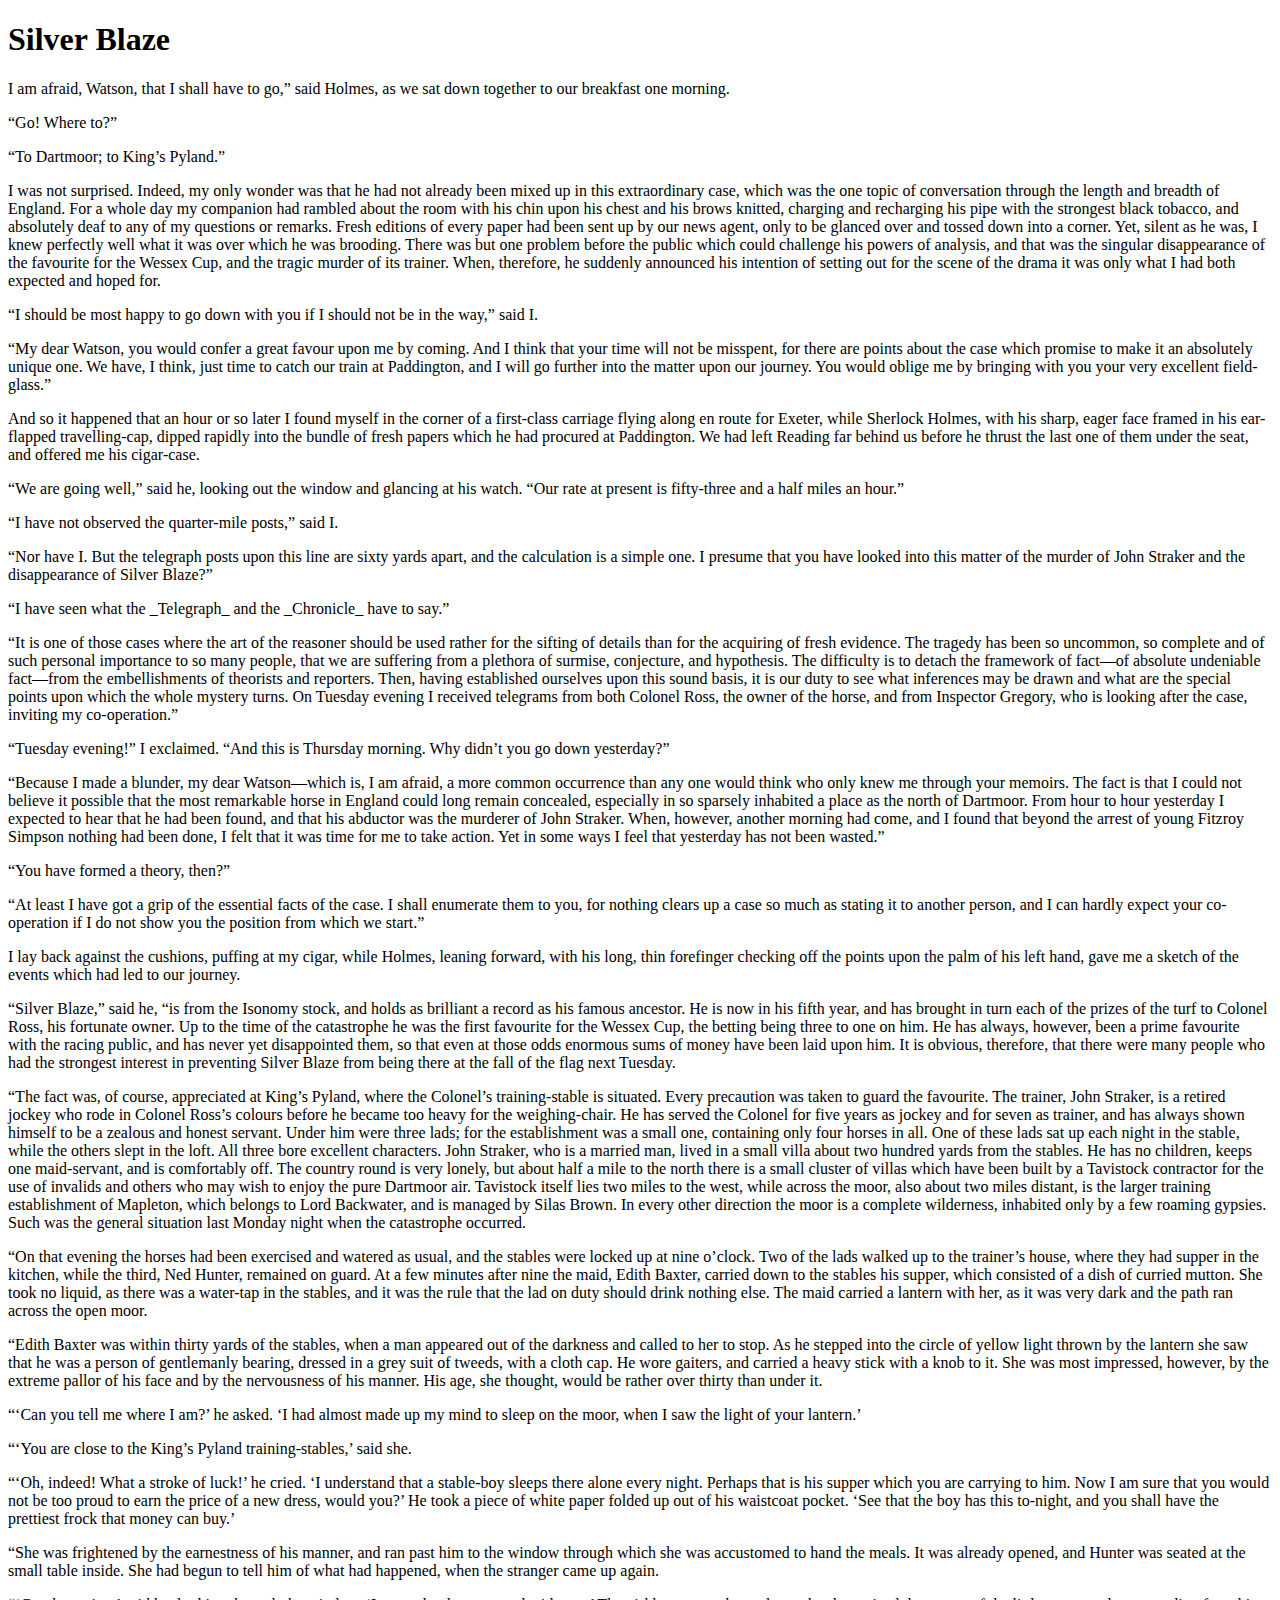
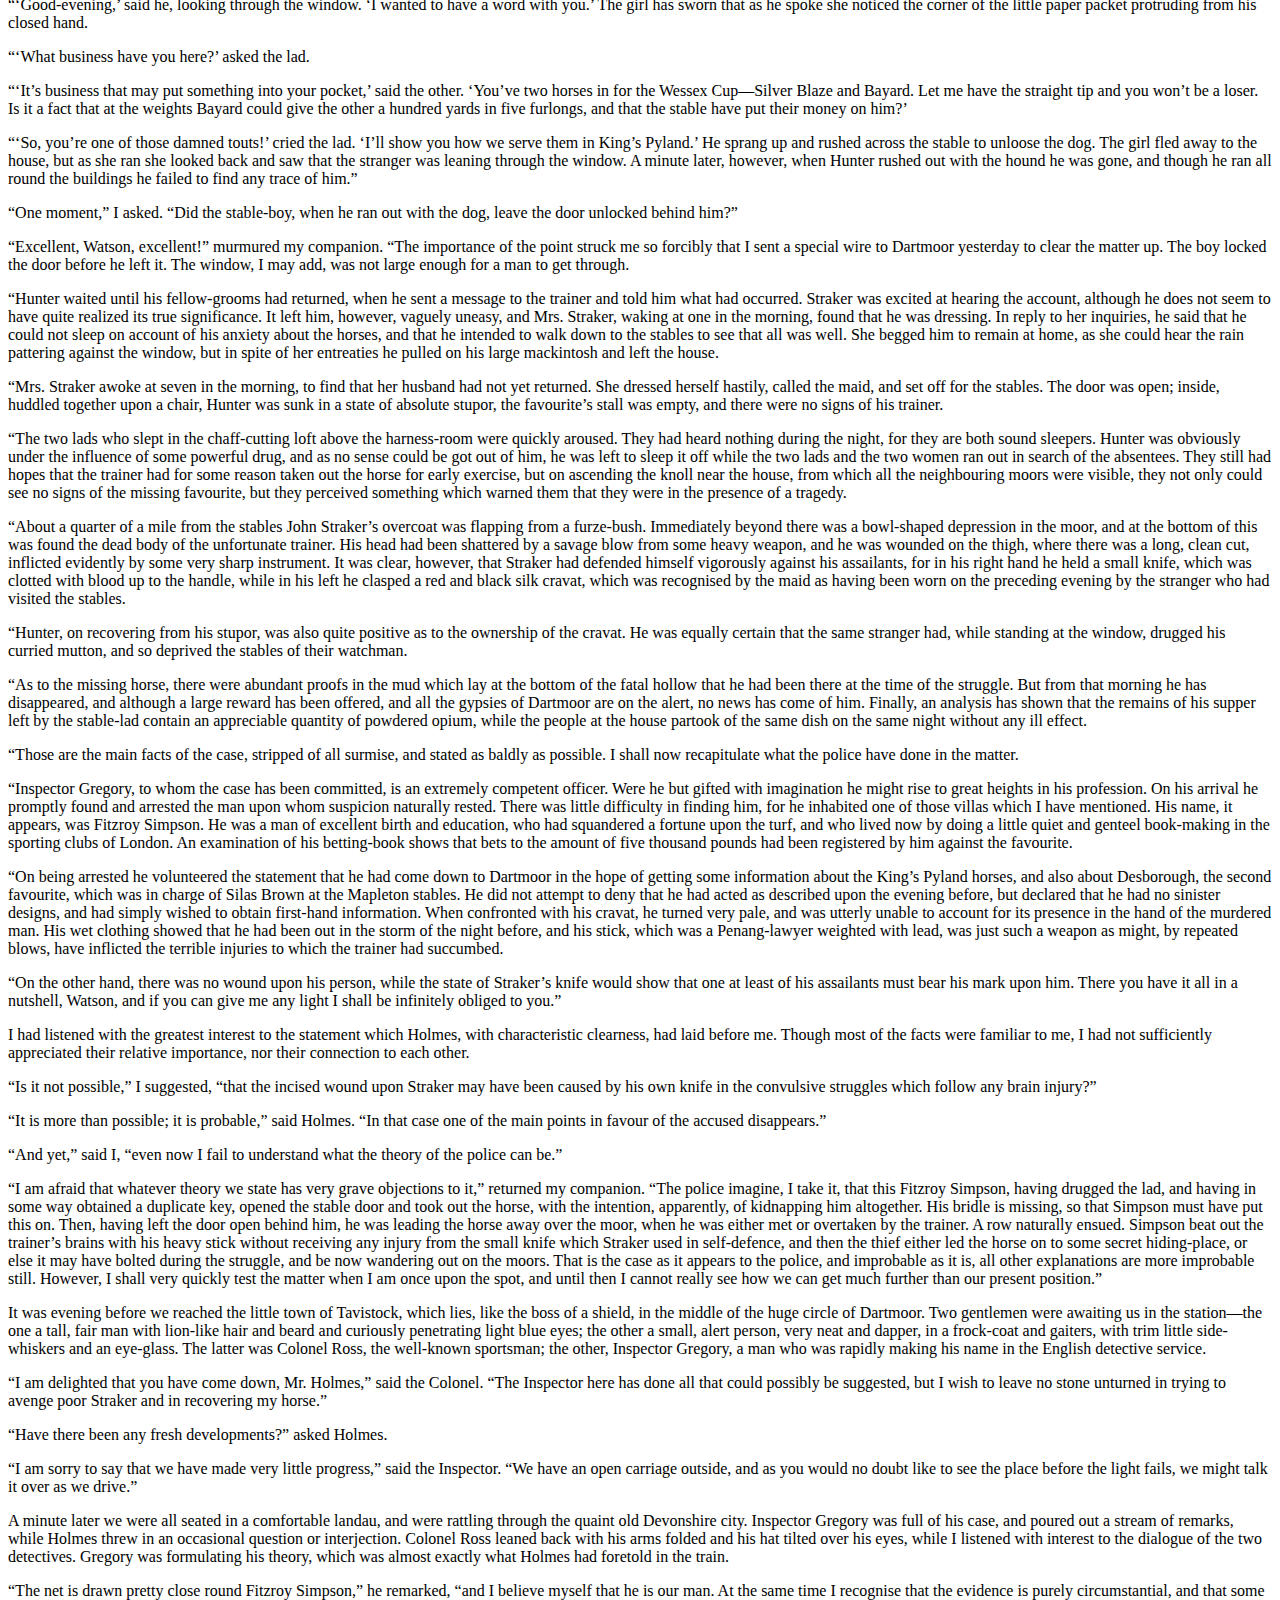
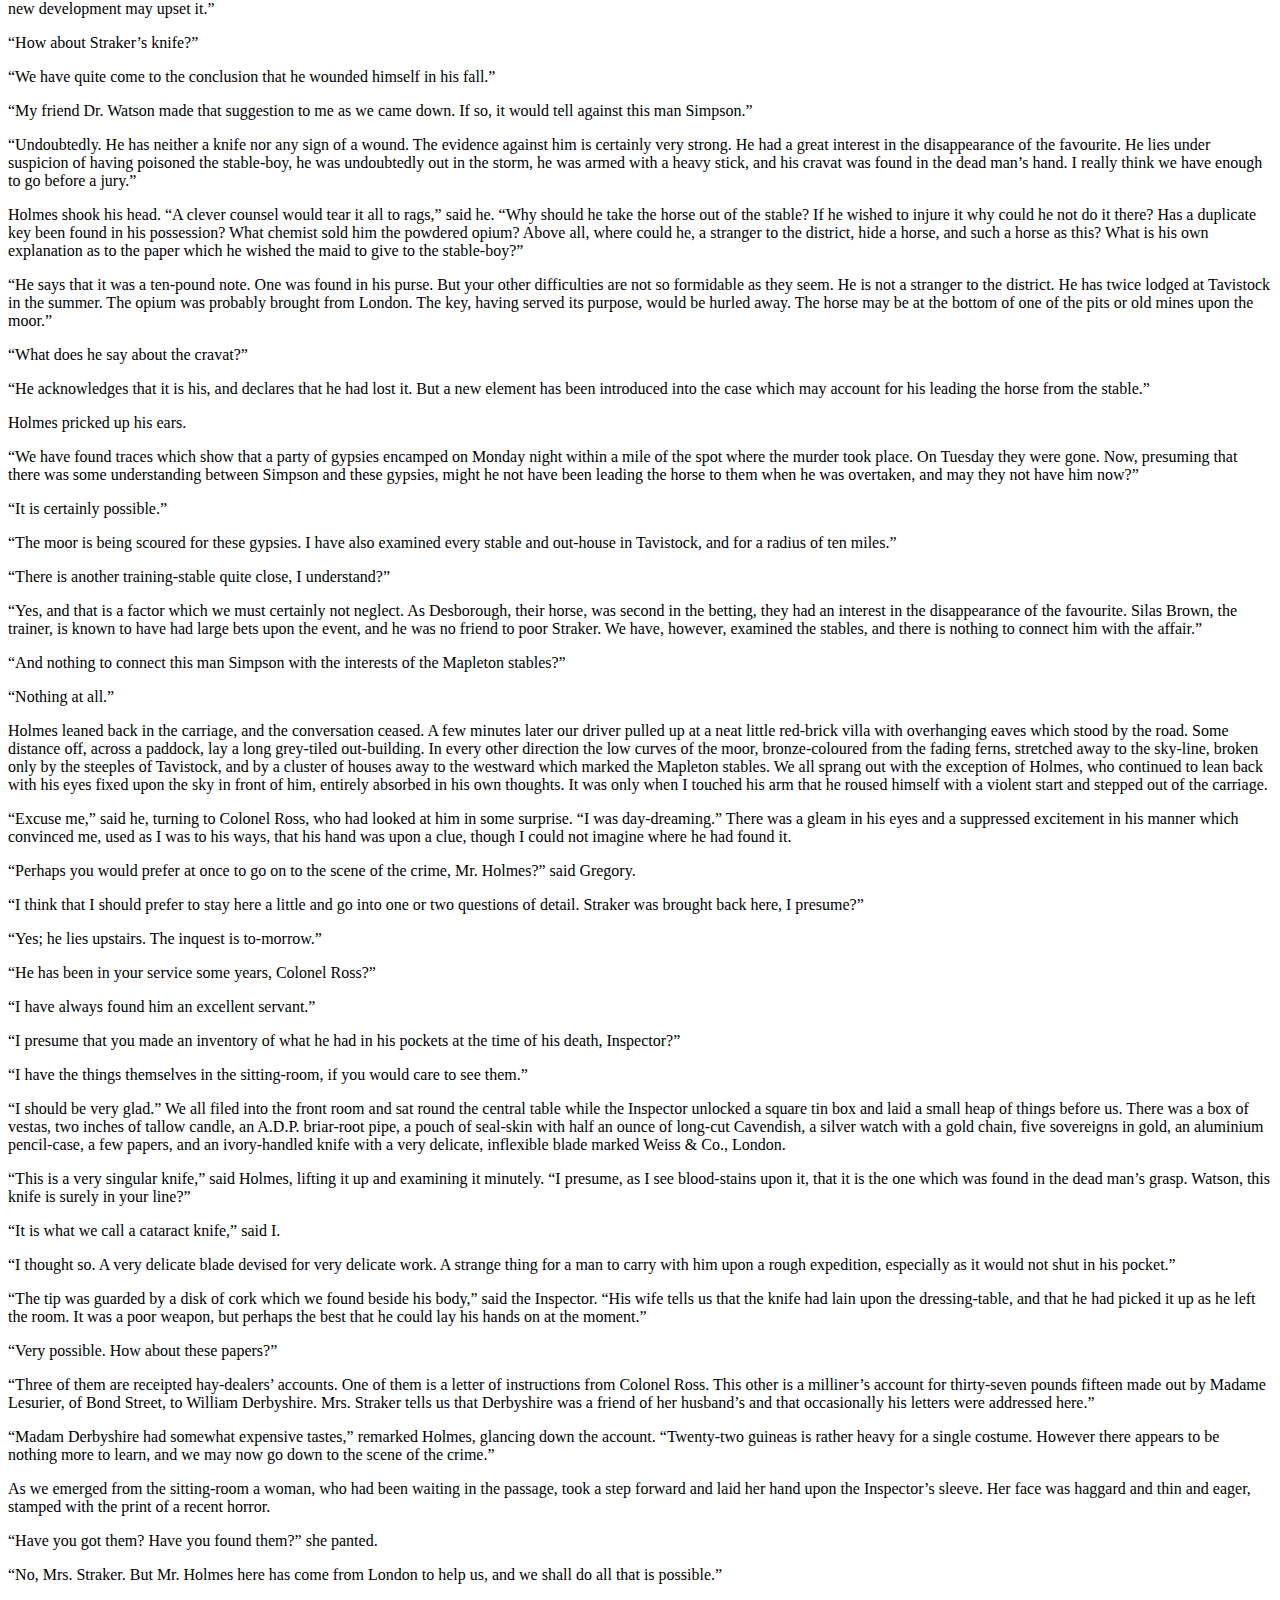
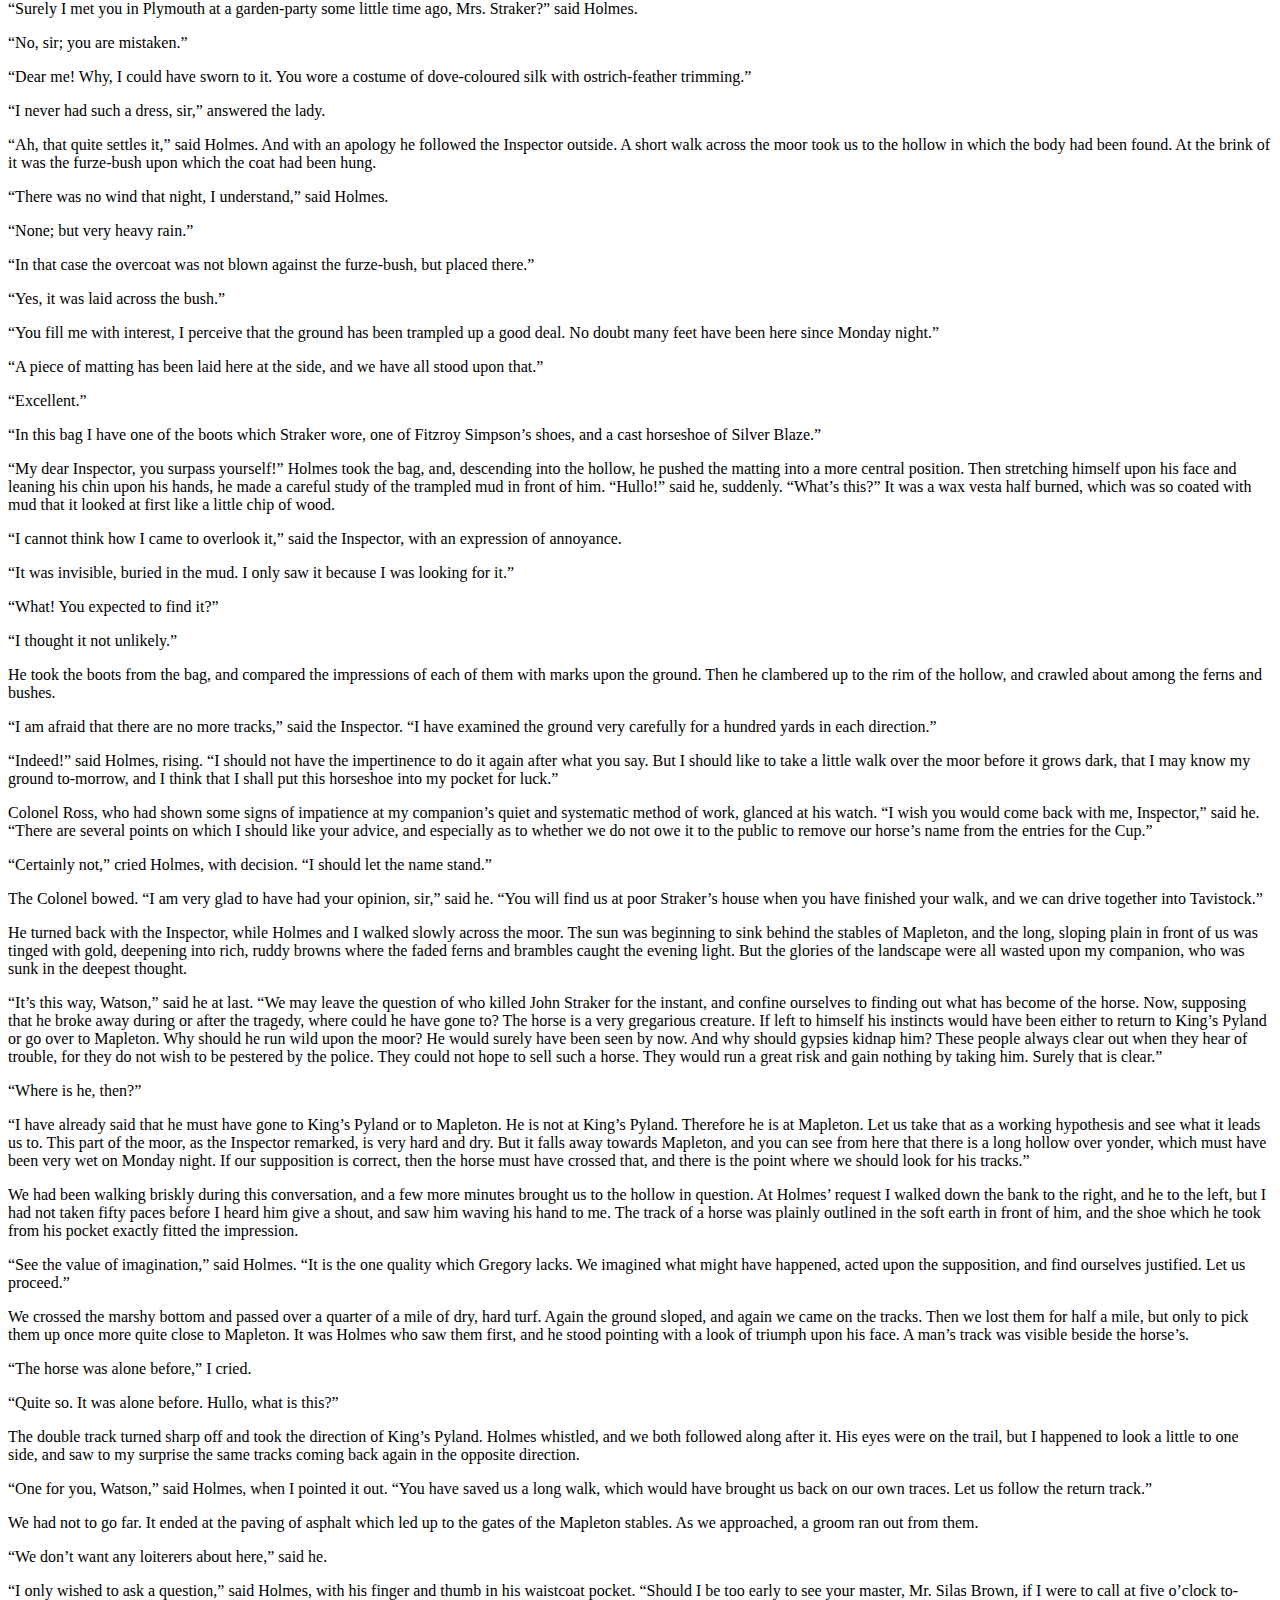
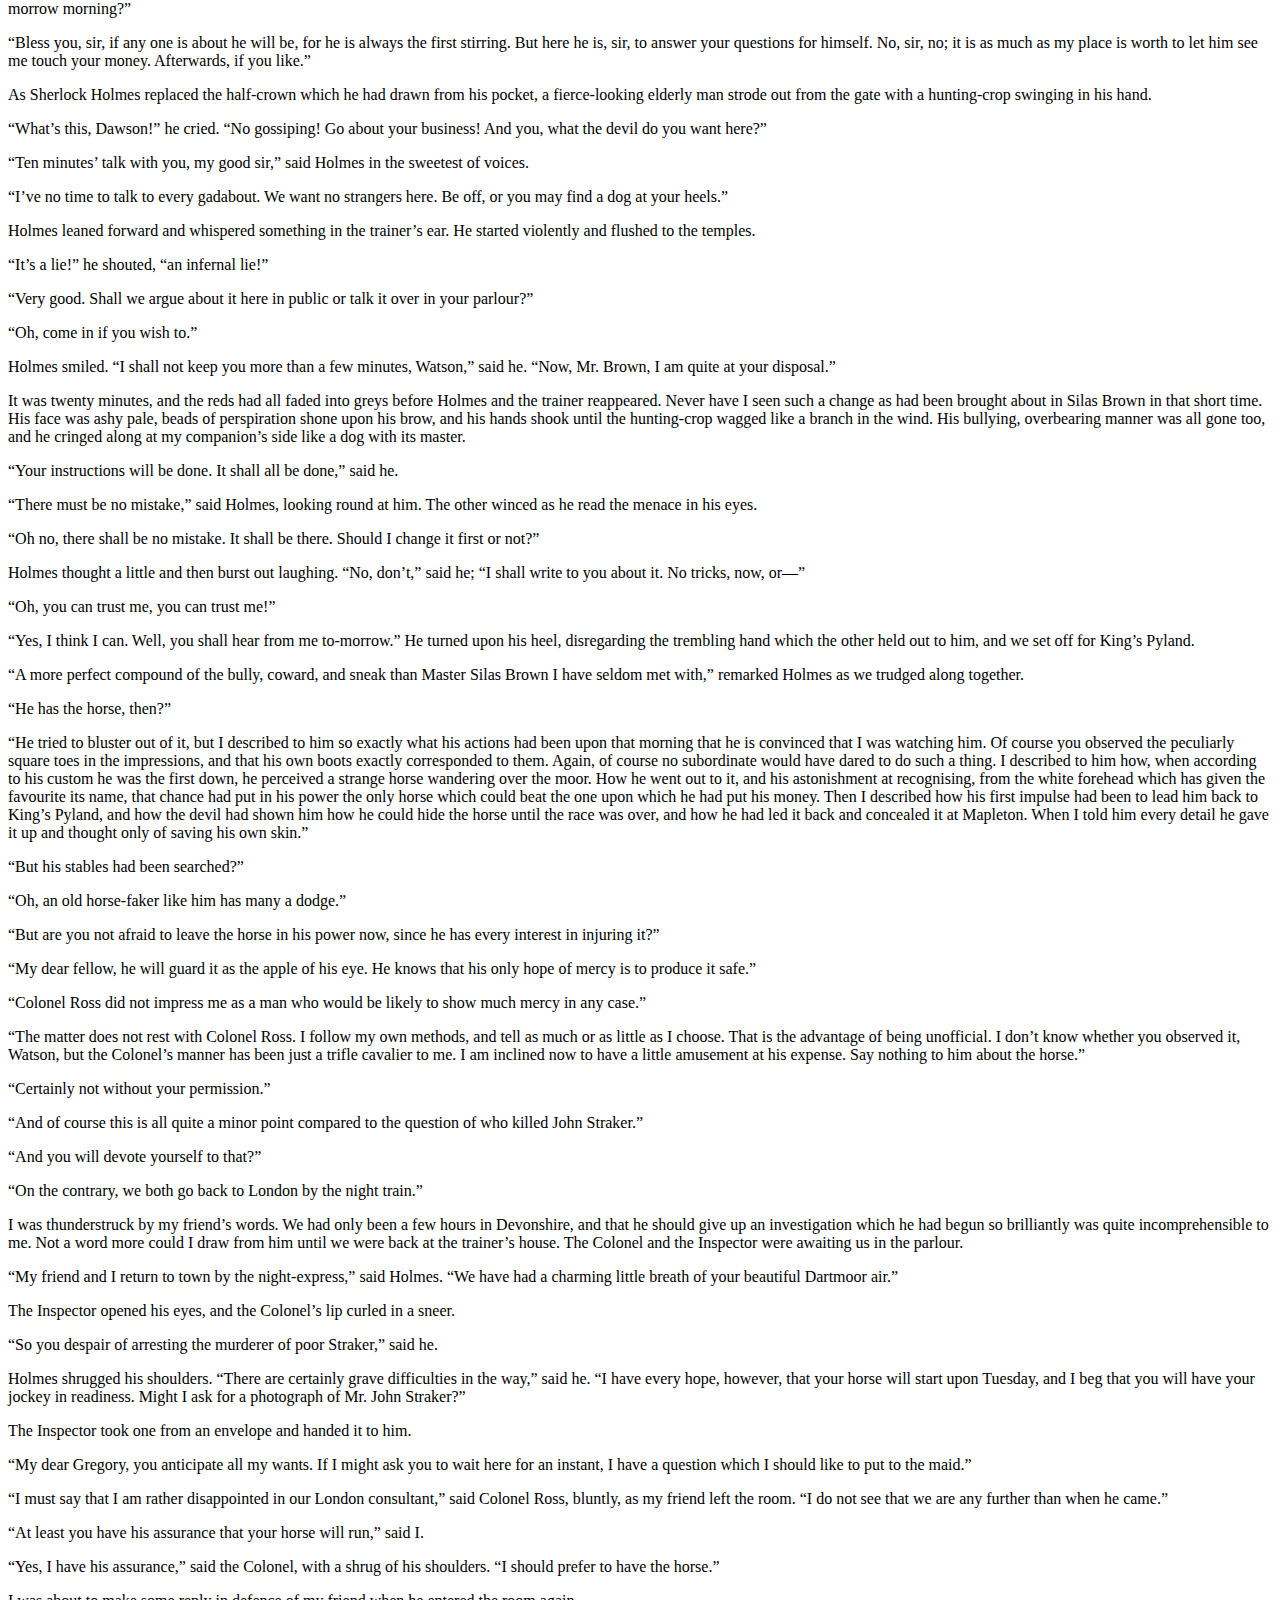
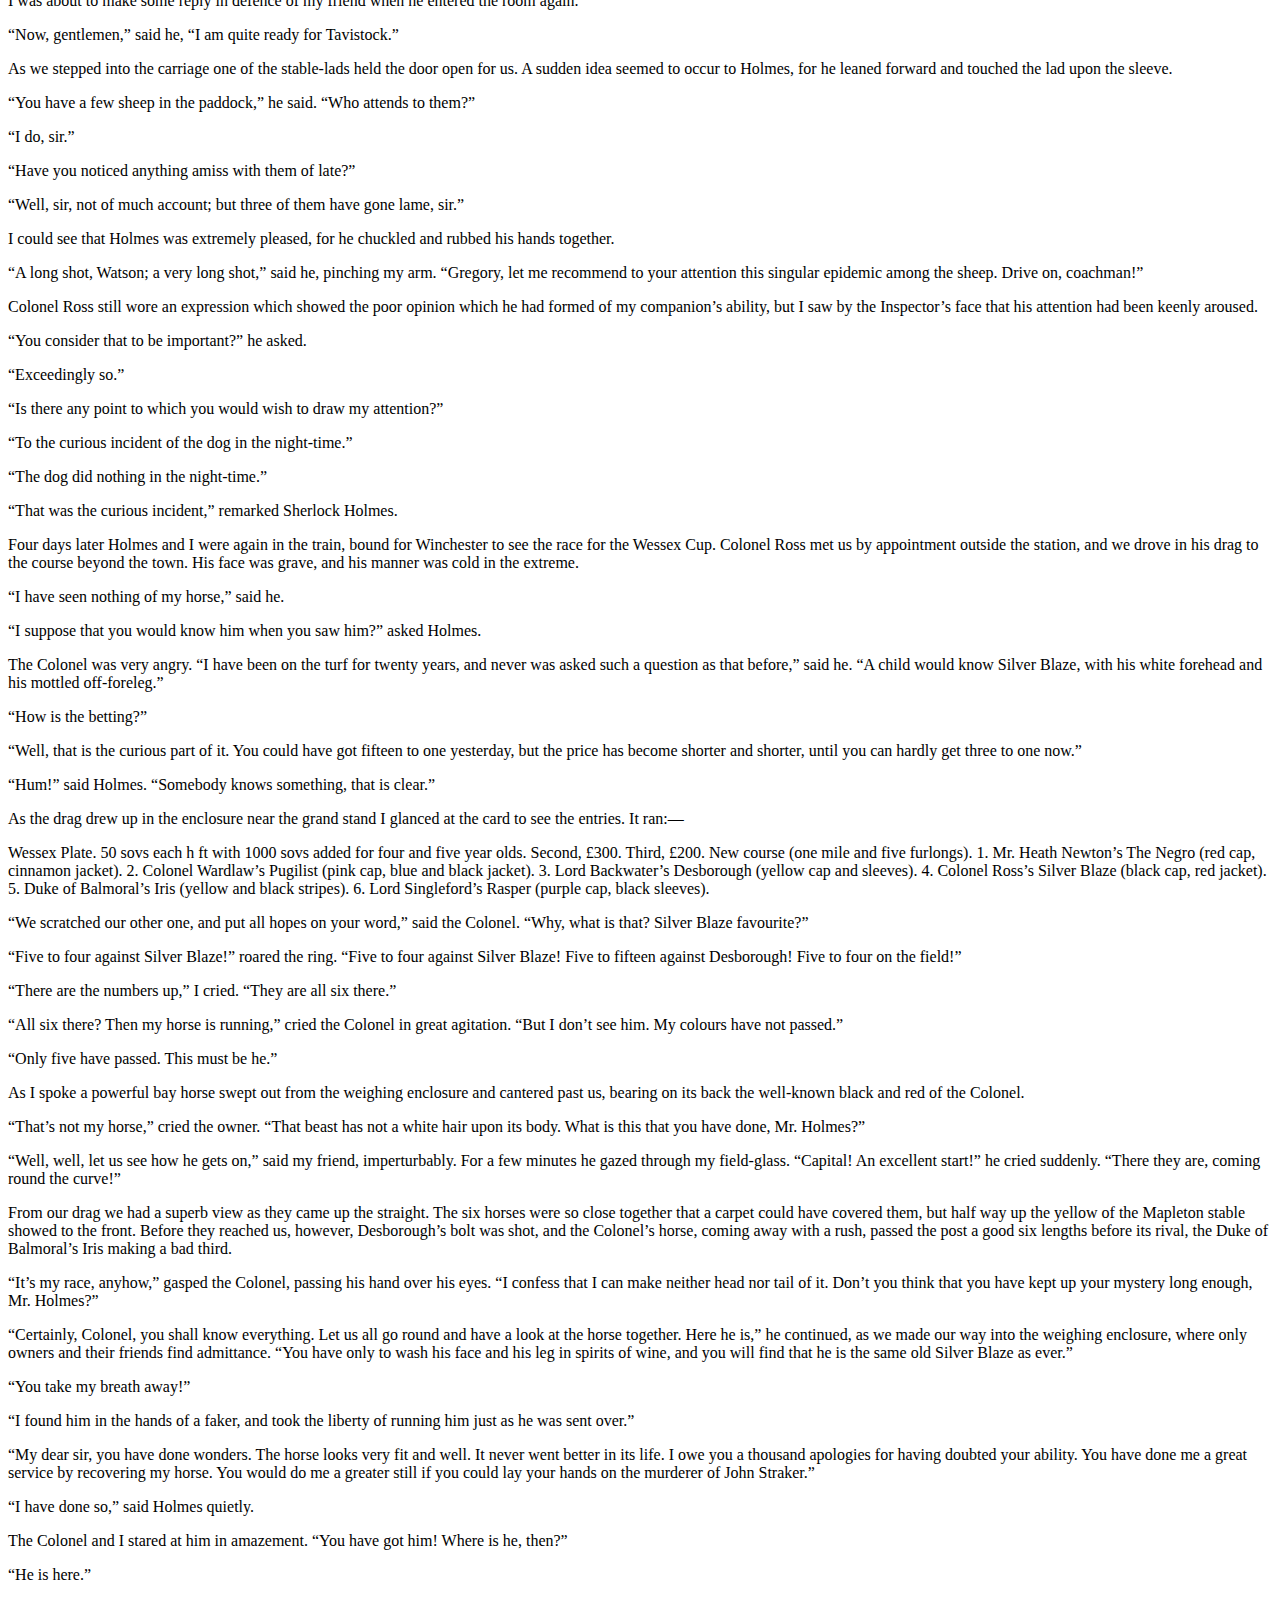
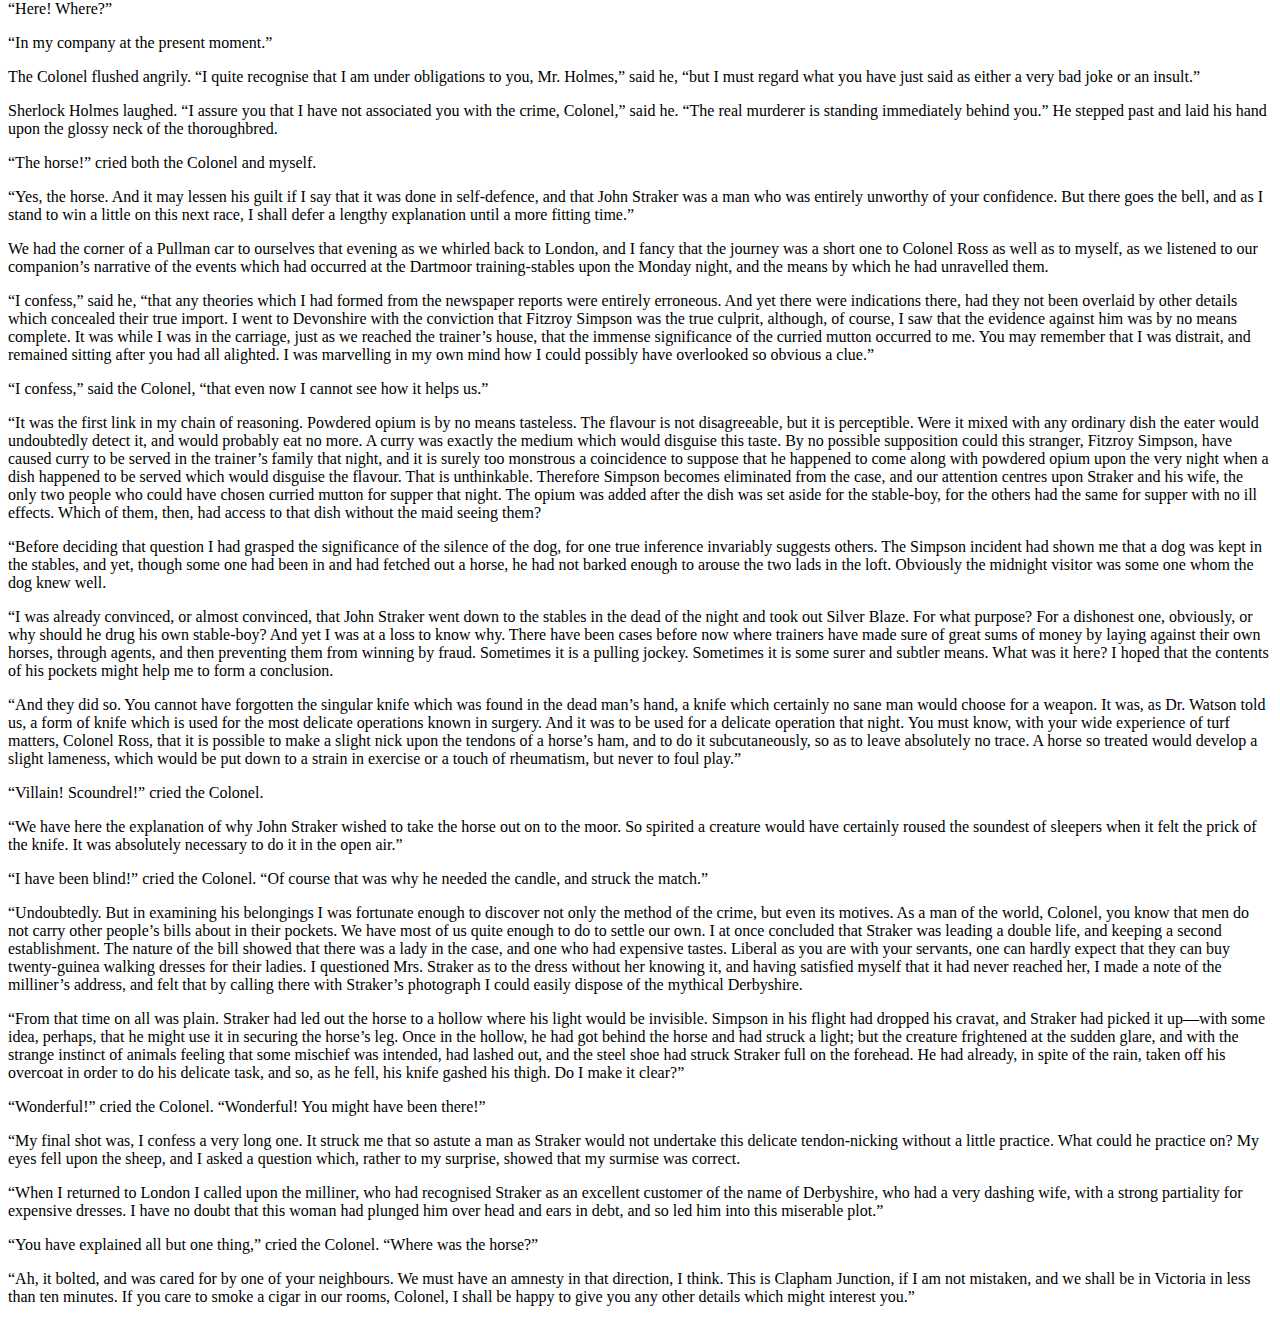
<file: Silver Blaze.html>
<!doctype html>
        <html lang="en">
        <head>
            <meta charset="utf-8">
            <title>Silver Blaze</title>
            <meta name="viewport" content="width=device-width, initial-scale=1">
        </head>
        <body>
            <h1>Silver Blaze</h1>


<p>I am afraid, Watson, that I shall have to go,” said Holmes, as we
sat down together to our breakfast one morning.</p>
<p>“Go! Where to?”</p>
<p>“To Dartmoor; to King’s Pyland.”</p>
<p>I was not surprised. Indeed, my only wonder was that he had not
already been mixed up in this extraordinary case, which was the
one topic of conversation through the length and breadth of
England. For a whole day my companion had rambled about the room
with his chin upon his chest and his brows knitted, charging and
recharging his pipe with the strongest black tobacco, and
absolutely deaf to any of my questions or remarks. Fresh editions
of every paper had been sent up by our news agent, only to be
glanced over and tossed down into a corner. Yet, silent as he
was, I knew perfectly well what it was over which he was
brooding. There was but one problem before the public which could
challenge his powers of analysis, and that was the singular
disappearance of the favourite for the Wessex Cup, and the tragic
murder of its trainer. When, therefore, he suddenly announced his
intention of setting out for the scene of the drama it was only
what I had both expected and hoped for.</p>
<p>“I should be most happy to go down with you if I should not be in
the way,” said I.</p>
<p>“My dear Watson, you would confer a great favour upon me by
coming. And I think that your time will not be misspent, for
there are points about the case which promise to make it an
absolutely unique one. We have, I think, just time to catch our
train at Paddington, and I will go further into the matter upon
our journey. You would oblige me by bringing with you your very
excellent field-glass.”</p>
<p>And so it happened that an hour or so later I found myself in the
corner of a first-class carriage flying along en route for
Exeter, while Sherlock Holmes, with his sharp, eager face framed
in his ear-flapped travelling-cap, dipped rapidly into the bundle
of fresh papers which he had procured at Paddington. We had left
Reading far behind us before he thrust the last one of them under
the seat, and offered me his cigar-case.</p>
<p>“We are going well,” said he, looking out the window and glancing
at his watch. “Our rate at present is fifty-three and a half
miles an hour.”</p>
<p>“I have not observed the quarter-mile posts,” said I.</p>
<p>“Nor have I. But the telegraph posts upon this line are sixty
yards apart, and the calculation is a simple one. I presume that
you have looked into this matter of the murder of John Straker
and the disappearance of Silver Blaze?”</p>
<p>“I have seen what the _Telegraph_ and the _Chronicle_ have to
say.”</p>
<p>“It is one of those cases where the art of the reasoner should be
used rather for the sifting of details than for the acquiring of
fresh evidence. The tragedy has been so uncommon, so complete and
of such personal importance to so many people, that we are
suffering from a plethora of surmise, conjecture, and hypothesis.
The difficulty is to detach the framework of fact—of absolute
undeniable fact—from the embellishments of theorists and
reporters. Then, having established ourselves upon this sound
basis, it is our duty to see what inferences may be drawn and
what are the special points upon which the whole mystery turns.
On Tuesday evening I received telegrams from both Colonel Ross,
the owner of the horse, and from Inspector Gregory, who is
looking after the case, inviting my co-operation.”</p>
<p>“Tuesday evening!” I exclaimed. “And this is Thursday morning.
Why didn’t you go down yesterday?”</p>
<p>“Because I made a blunder, my dear Watson—which is, I am afraid,
a more common occurrence than any one would think who only knew
me through your memoirs. The fact is that I could not believe it
possible that the most remarkable horse in England could long
remain concealed, especially in so sparsely inhabited a place as
the north of Dartmoor. From hour to hour yesterday I expected to
hear that he had been found, and that his abductor was the
murderer of John Straker. When, however, another morning had
come, and I found that beyond the arrest of young Fitzroy Simpson
nothing had been done, I felt that it was time for me to take
action. Yet in some ways I feel that yesterday has not been
wasted.”</p>
<p>“You have formed a theory, then?”</p>
<p>“At least I have got a grip of the essential facts of the case. I
shall enumerate them to you, for nothing clears up a case so much
as stating it to another person, and I can hardly expect your
co-operation if I do not show you the position from which we
start.”</p>
<p>I lay back against the cushions, puffing at my cigar, while
Holmes, leaning forward, with his long, thin forefinger checking
off the points upon the palm of his left hand, gave me a sketch
of the events which had led to our journey.</p>
<p>“Silver Blaze,” said he, “is from the Isonomy stock, and holds as
brilliant a record as his famous ancestor. He is now in his fifth
year, and has brought in turn each of the prizes of the turf to
Colonel Ross, his fortunate owner. Up to the time of the
catastrophe he was the first favourite for the Wessex Cup, the
betting being three to one on him. He has always, however, been a
prime favourite with the racing public, and has never yet
disappointed them, so that even at those odds enormous sums of
money have been laid upon him. It is obvious, therefore, that
there were many people who had the strongest interest in
preventing Silver Blaze from being there at the fall of the flag
next Tuesday.</p>
<p>“The fact was, of course, appreciated at King’s Pyland, where the
Colonel’s training-stable is situated. Every precaution was taken
to guard the favourite. The trainer, John Straker, is a retired
jockey who rode in Colonel Ross’s colours before he became too
heavy for the weighing-chair. He has served the Colonel for five
years as jockey and for seven as trainer, and has always shown
himself to be a zealous and honest servant. Under him were three
lads; for the establishment was a small one, containing only four
horses in all. One of these lads sat up each night in the stable,
while the others slept in the loft. All three bore excellent
characters. John Straker, who is a married man, lived in a small
villa about two hundred yards from the stables. He has no
children, keeps one maid-servant, and is comfortably off. The
country round is very lonely, but about half a mile to the north
there is a small cluster of villas which have been built by a
Tavistock contractor for the use of invalids and others who may
wish to enjoy the pure Dartmoor air. Tavistock itself lies two
miles to the west, while across the moor, also about two miles
distant, is the larger training establishment of Mapleton, which
belongs to Lord Backwater, and is managed by Silas Brown. In
every other direction the moor is a complete wilderness,
inhabited only by a few roaming gypsies. Such was the general
situation last Monday night when the catastrophe occurred.</p>
<p>“On that evening the horses had been exercised and watered as
usual, and the stables were locked up at nine o’clock. Two of the
lads walked up to the trainer’s house, where they had supper in
the kitchen, while the third, Ned Hunter, remained on guard. At a
few minutes after nine the maid, Edith Baxter, carried down to
the stables his supper, which consisted of a dish of curried
mutton. She took no liquid, as there was a water-tap in the
stables, and it was the rule that the lad on duty should drink
nothing else. The maid carried a lantern with her, as it was very
dark and the path ran across the open moor.</p>
<p>“Edith Baxter was within thirty yards of the stables, when a man
appeared out of the darkness and called to her to stop. As he
stepped into the circle of yellow light thrown by the lantern she
saw that he was a person of gentlemanly bearing, dressed in a
grey suit of tweeds, with a cloth cap. He wore gaiters, and
carried a heavy stick with a knob to it. She was most impressed,
however, by the extreme pallor of his face and by the nervousness
of his manner. His age, she thought, would be rather over thirty
than under it.</p>
<p>“‘Can you tell me where I am?’ he asked. ‘I had almost made up my
mind to sleep on the moor, when I saw the light of your lantern.’</p>
<p>“‘You are close to the King’s Pyland training-stables,’ said she.</p>
<p>“‘Oh, indeed! What a stroke of luck!’ he cried. ‘I understand
that a stable-boy sleeps there alone every night. Perhaps that is
his supper which you are carrying to him. Now I am sure that you
would not be too proud to earn the price of a new dress, would
you?’ He took a piece of white paper folded up out of his
waistcoat pocket. ‘See that the boy has this to-night, and you
shall have the prettiest frock that money can buy.’</p>
<p>“She was frightened by the earnestness of his manner, and ran
past him to the window through which she was accustomed to hand
the meals. It was already opened, and Hunter was seated at the
small table inside. She had begun to tell him of what had
happened, when the stranger came up again.</p>
<p>“‘Good-evening,’ said he, looking through the window. ‘I wanted
to have a word with you.’ The girl has sworn that as he spoke she
noticed the corner of the little paper packet protruding from his
closed hand.</p>
<p>“‘What business have you here?’ asked the lad.</p>
<p>“‘It’s business that may put something into your pocket,’ said
the other. ‘You’ve two horses in for the Wessex Cup—Silver Blaze
and Bayard. Let me have the straight tip and you won’t be a
loser. Is it a fact that at the weights Bayard could give the
other a hundred yards in five furlongs, and that the stable have
put their money on him?’</p>
<p>“‘So, you’re one of those damned touts!’ cried the lad. ‘I’ll
show you how we serve them in King’s Pyland.’ He sprang up and
rushed across the stable to unloose the dog. The girl fled away
to the house, but as she ran she looked back and saw that the
stranger was leaning through the window. A minute later, however,
when Hunter rushed out with the hound he was gone, and though he
ran all round the buildings he failed to find any trace of him.”</p>
<p>“One moment,” I asked. “Did the stable-boy, when he ran out with
the dog, leave the door unlocked behind him?”</p>
<p>“Excellent, Watson, excellent!” murmured my companion. “The
importance of the point struck me so forcibly that I sent a
special wire to Dartmoor yesterday to clear the matter up. The
boy locked the door before he left it. The window, I may add, was
not large enough for a man to get through.</p>
<p>“Hunter waited until his fellow-grooms had returned, when he sent
a message to the trainer and told him what had occurred. Straker
was excited at hearing the account, although he does not seem to
have quite realized its true significance. It left him, however,
vaguely uneasy, and Mrs. Straker, waking at one in the morning,
found that he was dressing. In reply to her inquiries, he said
that he could not sleep on account of his anxiety about the
horses, and that he intended to walk down to the stables to see
that all was well. She begged him to remain at home, as she could
hear the rain pattering against the window, but in spite of her
entreaties he pulled on his large mackintosh and left the house.</p>
<p>“Mrs. Straker awoke at seven in the morning, to find that her
husband had not yet returned. She dressed herself hastily, called
the maid, and set off for the stables. The door was open; inside,
huddled together upon a chair, Hunter was sunk in a state of
absolute stupor, the favourite’s stall was empty, and there were
no signs of his trainer.</p>
<p>“The two lads who slept in the chaff-cutting loft above the
harness-room were quickly aroused. They had heard nothing during
the night, for they are both sound sleepers. Hunter was obviously
under the influence of some powerful drug, and as no sense could
be got out of him, he was left to sleep it off while the two lads
and the two women ran out in search of the absentees. They still
had hopes that the trainer had for some reason taken out the
horse for early exercise, but on ascending the knoll near the
house, from which all the neighbouring moors were visible, they
not only could see no signs of the missing favourite, but they
perceived something which warned them that they were in the
presence of a tragedy.</p>
<p>“About a quarter of a mile from the stables John Straker’s
overcoat was flapping from a furze-bush. Immediately beyond there
was a bowl-shaped depression in the moor, and at the bottom of
this was found the dead body of the unfortunate trainer. His head
had been shattered by a savage blow from some heavy weapon, and
he was wounded on the thigh, where there was a long, clean cut,
inflicted evidently by some very sharp instrument. It was clear,
however, that Straker had defended himself vigorously against his
assailants, for in his right hand he held a small knife, which
was clotted with blood up to the handle, while in his left he
clasped a red and black silk cravat, which was recognised by the
maid as having been worn on the preceding evening by the stranger
who had visited the stables.</p>
<p>“Hunter, on recovering from his stupor, was also quite positive
as to the ownership of the cravat. He was equally certain that
the same stranger had, while standing at the window, drugged his
curried mutton, and so deprived the stables of their watchman.</p>
<p>“As to the missing horse, there were abundant proofs in the mud
which lay at the bottom of the fatal hollow that he had been
there at the time of the struggle. But from that morning he has
disappeared, and although a large reward has been offered, and
all the gypsies of Dartmoor are on the alert, no news has come of
him. Finally, an analysis has shown that the remains of his
supper left by the stable-lad contain an appreciable quantity of
powdered opium, while the people at the house partook of the same
dish on the same night without any ill effect.</p>
<p>“Those are the main facts of the case, stripped of all surmise,
and stated as baldly as possible. I shall now recapitulate what
the police have done in the matter.</p>
<p>“Inspector Gregory, to whom the case has been committed, is an
extremely competent officer. Were he but gifted with imagination
he might rise to great heights in his profession. On his arrival
he promptly found and arrested the man upon whom suspicion
naturally rested. There was little difficulty in finding him, for
he inhabited one of those villas which I have mentioned. His
name, it appears, was Fitzroy Simpson. He was a man of excellent
birth and education, who had squandered a fortune upon the turf,
and who lived now by doing a little quiet and genteel book-making
in the sporting clubs of London. An examination of his
betting-book shows that bets to the amount of five thousand
pounds had been registered by him against the favourite.</p>
<p>“On being arrested he volunteered the statement that he had come
down to Dartmoor in the hope of getting some information about
the King’s Pyland horses, and also about Desborough, the second
favourite, which was in charge of Silas Brown at the Mapleton
stables. He did not attempt to deny that he had acted as
described upon the evening before, but declared that he had no
sinister designs, and had simply wished to obtain first-hand
information. When confronted with his cravat, he turned very
pale, and was utterly unable to account for its presence in the
hand of the murdered man. His wet clothing showed that he had
been out in the storm of the night before, and his stick, which
was a Penang-lawyer weighted with lead, was just such a weapon as
might, by repeated blows, have inflicted the terrible injuries to
which the trainer had succumbed.</p>
<p>“On the other hand, there was no wound upon his person, while the
state of Straker’s knife would show that one at least of his
assailants must bear his mark upon him. There you have it all in
a nutshell, Watson, and if you can give me any light I shall be
infinitely obliged to you.”</p>
<p>I had listened with the greatest interest to the statement which
Holmes, with characteristic clearness, had laid before me. Though
most of the facts were familiar to me, I had not sufficiently
appreciated their relative importance, nor their connection to
each other.</p>
<p>“Is it not possible,” I suggested, “that the incised wound upon
Straker may have been caused by his own knife in the convulsive
struggles which follow any brain injury?”</p>
<p>“It is more than possible; it is probable,” said Holmes. “In that
case one of the main points in favour of the accused disappears.”</p>
<p>“And yet,” said I, “even now I fail to understand what the theory
of the police can be.”</p>
<p>“I am afraid that whatever theory we state has very grave
objections to it,” returned my companion. “The police imagine, I
take it, that this Fitzroy Simpson, having drugged the lad, and
having in some way obtained a duplicate key, opened the stable
door and took out the horse, with the intention, apparently, of
kidnapping him altogether. His bridle is missing, so that Simpson
must have put this on. Then, having left the door open behind
him, he was leading the horse away over the moor, when he was
either met or overtaken by the trainer. A row naturally ensued.
Simpson beat out the trainer’s brains with his heavy stick
without receiving any injury from the small knife which Straker
used in self-defence, and then the thief either led the horse on
to some secret hiding-place, or else it may have bolted during
the struggle, and be now wandering out on the moors. That is the
case as it appears to the police, and improbable as it is, all
other explanations are more improbable still. However, I shall
very quickly test the matter when I am once upon the spot, and
until then I cannot really see how we can get much further than
our present position.”</p>
<p>It was evening before we reached the little town of Tavistock,
which lies, like the boss of a shield, in the middle of the huge
circle of Dartmoor. Two gentlemen were awaiting us in the
station—the one a tall, fair man with lion-like hair and beard
and curiously penetrating light blue eyes; the other a small,
alert person, very neat and dapper, in a frock-coat and gaiters,
with trim little side-whiskers and an eye-glass. The latter was
Colonel Ross, the well-known sportsman; the other, Inspector
Gregory, a man who was rapidly making his name in the English
detective service.</p>
<p>“I am delighted that you have come down, Mr. Holmes,” said the
Colonel. “The Inspector here has done all that could possibly be
suggested, but I wish to leave no stone unturned in trying to
avenge poor Straker and in recovering my horse.”</p>
<p>“Have there been any fresh developments?” asked Holmes.</p>
<p>“I am sorry to say that we have made very little progress,” said
the Inspector. “We have an open carriage outside, and as you
would no doubt like to see the place before the light fails, we
might talk it over as we drive.”</p>
<p>A minute later we were all seated in a comfortable landau, and
were rattling through the quaint old Devonshire city. Inspector
Gregory was full of his case, and poured out a stream of remarks,
while Holmes threw in an occasional question or interjection.
Colonel Ross leaned back with his arms folded and his hat tilted
over his eyes, while I listened with interest to the dialogue of
the two detectives. Gregory was formulating his theory, which was
almost exactly what Holmes had foretold in the train.</p>
<p>“The net is drawn pretty close round Fitzroy Simpson,” he
remarked, “and I believe myself that he is our man. At the same
time I recognise that the evidence is purely circumstantial, and
that some new development may upset it.”</p>
<p>“How about Straker’s knife?”</p>
<p>“We have quite come to the conclusion that he wounded himself in
his fall.”</p>
<p>“My friend Dr. Watson made that suggestion to me as we came down.
If so, it would tell against this man Simpson.”</p>
<p>“Undoubtedly. He has neither a knife nor any sign of a wound. The
evidence against him is certainly very strong. He had a great
interest in the disappearance of the favourite. He lies under
suspicion of having poisoned the stable-boy, he was undoubtedly
out in the storm, he was armed with a heavy stick, and his cravat
was found in the dead man’s hand. I really think we have enough
to go before a jury.”</p>
<p>Holmes shook his head. “A clever counsel would tear it all to
rags,” said he. “Why should he take the horse out of the stable?
If he wished to injure it why could he not do it there? Has a
duplicate key been found in his possession? What chemist sold him
the powdered opium? Above all, where could he, a stranger to the
district, hide a horse, and such a horse as this? What is his own
explanation as to the paper which he wished the maid to give to
the stable-boy?”</p>
<p>“He says that it was a ten-pound note. One was found in his
purse. But your other difficulties are not so formidable as they
seem. He is not a stranger to the district. He has twice lodged
at Tavistock in the summer. The opium was probably brought from
London. The key, having served its purpose, would be hurled away.
The horse may be at the bottom of one of the pits or old mines
upon the moor.”</p>
<p>“What does he say about the cravat?”</p>
<p>“He acknowledges that it is his, and declares that he had lost
it. But a new element has been introduced into the case which may
account for his leading the horse from the stable.”</p>
<p>Holmes pricked up his ears.</p>
<p>“We have found traces which show that a party of gypsies encamped
on Monday night within a mile of the spot where the murder took
place. On Tuesday they were gone. Now, presuming that there was
some understanding between Simpson and these gypsies, might he
not have been leading the horse to them when he was overtaken,
and may they not have him now?”</p>
<p>“It is certainly possible.”</p>
<p>“The moor is being scoured for these gypsies. I have also
examined every stable and out-house in Tavistock, and for a
radius of ten miles.”</p>
<p>“There is another training-stable quite close, I understand?”</p>
<p>“Yes, and that is a factor which we must certainly not neglect.
As Desborough, their horse, was second in the betting, they had
an interest in the disappearance of the favourite. Silas Brown,
the trainer, is known to have had large bets upon the event, and
he was no friend to poor Straker. We have, however, examined the
stables, and there is nothing to connect him with the affair.”</p>
<p>“And nothing to connect this man Simpson with the interests of
the Mapleton stables?”</p>
<p>“Nothing at all.”</p>
<p>Holmes leaned back in the carriage, and the conversation ceased.
A few minutes later our driver pulled up at a neat little
red-brick villa with overhanging eaves which stood by the road.
Some distance off, across a paddock, lay a long grey-tiled
out-building. In every other direction the low curves of the
moor, bronze-coloured from the fading ferns, stretched away to
the sky-line, broken only by the steeples of Tavistock, and by a
cluster of houses away to the westward which marked the Mapleton
stables. We all sprang out with the exception of Holmes, who
continued to lean back with his eyes fixed upon the sky in front
of him, entirely absorbed in his own thoughts. It was only when I
touched his arm that he roused himself with a violent start and
stepped out of the carriage.</p>
<p>“Excuse me,” said he, turning to Colonel Ross, who had looked at
him in some surprise. “I was day-dreaming.” There was a gleam in
his eyes and a suppressed excitement in his manner which
convinced me, used as I was to his ways, that his hand was upon a
clue, though I could not imagine where he had found it.</p>
<p>“Perhaps you would prefer at once to go on to the scene of the
crime, Mr. Holmes?” said Gregory.</p>
<p>“I think that I should prefer to stay here a little and go into
one or two questions of detail. Straker was brought back here, I
presume?”</p>
<p>“Yes; he lies upstairs. The inquest is to-morrow.”</p>
<p>“He has been in your service some years, Colonel Ross?”</p>
<p>“I have always found him an excellent servant.”</p>
<p>“I presume that you made an inventory of what he had in his
pockets at the time of his death, Inspector?”</p>
<p>“I have the things themselves in the sitting-room, if you would
care to see them.”</p>
<p>“I should be very glad.” We all filed into the front room and sat
round the central table while the Inspector unlocked a square tin
box and laid a small heap of things before us. There was a box of
vestas, two inches of tallow candle, an A.D.P. briar-root pipe, a
pouch of seal-skin with half an ounce of long-cut Cavendish, a
silver watch with a gold chain, five sovereigns in gold, an
aluminium pencil-case, a few papers, and an ivory-handled knife
with a very delicate, inflexible blade marked Weiss & Co.,
London.</p>
<p>“This is a very singular knife,” said Holmes, lifting it up and
examining it minutely. “I presume, as I see blood-stains upon it,
that it is the one which was found in the dead man’s grasp.
Watson, this knife is surely in your line?”</p>
<p>“It is what we call a cataract knife,” said I.</p>
<p>“I thought so. A very delicate blade devised for very delicate
work. A strange thing for a man to carry with him upon a rough
expedition, especially as it would not shut in his pocket.”</p>
<p>“The tip was guarded by a disk of cork which we found beside his
body,” said the Inspector. “His wife tells us that the knife had
lain upon the dressing-table, and that he had picked it up as he
left the room. It was a poor weapon, but perhaps the best that he
could lay his hands on at the moment.”</p>
<p>“Very possible. How about these papers?”</p>
<p>“Three of them are receipted hay-dealers’ accounts. One of them
is a letter of instructions from Colonel Ross. This other is a
milliner’s account for thirty-seven pounds fifteen made out by
Madame Lesurier, of Bond Street, to William Derbyshire. Mrs.
Straker tells us that Derbyshire was a friend of her husband’s
and that occasionally his letters were addressed here.”</p>
<p>“Madam Derbyshire had somewhat expensive tastes,” remarked
Holmes, glancing down the account. “Twenty-two guineas is rather
heavy for a single costume. However there appears to be nothing
more to learn, and we may now go down to the scene of the crime.”</p>
<p>As we emerged from the sitting-room a woman, who had been waiting
in the passage, took a step forward and laid her hand upon the
Inspector’s sleeve. Her face was haggard and thin and eager,
stamped with the print of a recent horror.</p>
<p>“Have you got them? Have you found them?” she panted.</p>
<p>“No, Mrs. Straker. But Mr. Holmes here has come from London to
help us, and we shall do all that is possible.”</p>
<p>“Surely I met you in Plymouth at a garden-party some little time
ago, Mrs. Straker?” said Holmes.</p>
<p>“No, sir; you are mistaken.”</p>
<p>“Dear me! Why, I could have sworn to it. You wore a costume of
dove-coloured silk with ostrich-feather trimming.”</p>
<p>“I never had such a dress, sir,” answered the lady.</p>
<p>“Ah, that quite settles it,” said Holmes. And with an apology he
followed the Inspector outside. A short walk across the moor took
us to the hollow in which the body had been found. At the brink
of it was the furze-bush upon which the coat had been hung.</p>
<p>“There was no wind that night, I understand,” said Holmes.</p>
<p>“None; but very heavy rain.”</p>
<p>“In that case the overcoat was not blown against the furze-bush,
but placed there.”</p>
<p>“Yes, it was laid across the bush.”</p>
<p>“You fill me with interest, I perceive that the ground has been
trampled up a good deal. No doubt many feet have been here since
Monday night.”</p>
<p>“A piece of matting has been laid here at the side, and we have
all stood upon that.”</p>
<p>“Excellent.”</p>
<p>“In this bag I have one of the boots which Straker wore, one of
Fitzroy Simpson’s shoes, and a cast horseshoe of Silver Blaze.”</p>
<p>“My dear Inspector, you surpass yourself!” Holmes took the bag,
and, descending into the hollow, he pushed the matting into a
more central position. Then stretching himself upon his face and
leaning his chin upon his hands, he made a careful study of the
trampled mud in front of him. “Hullo!” said he, suddenly. “What’s
this?” It was a wax vesta half burned, which was so coated with
mud that it looked at first like a little chip of wood.</p>
<p>“I cannot think how I came to overlook it,” said the Inspector,
with an expression of annoyance.</p>
<p>“It was invisible, buried in the mud. I only saw it because I was
looking for it.”</p>
<p>“What! You expected to find it?”</p>
<p>“I thought it not unlikely.”</p>
<p>He took the boots from the bag, and compared the impressions of
each of them with marks upon the ground. Then he clambered up to
the rim of the hollow, and crawled about among the ferns and
bushes.</p>
<p>“I am afraid that there are no more tracks,” said the Inspector.
“I have examined the ground very carefully for a hundred yards in
each direction.”</p>
<p>“Indeed!” said Holmes, rising. “I should not have the
impertinence to do it again after what you say. But I should like
to take a little walk over the moor before it grows dark, that I
may know my ground to-morrow, and I think that I shall put this
horseshoe into my pocket for luck.”</p>
<p>Colonel Ross, who had shown some signs of impatience at my
companion’s quiet and systematic method of work, glanced at his
watch. “I wish you would come back with me, Inspector,” said he.
“There are several points on which I should like your advice, and
especially as to whether we do not owe it to the public to remove
our horse’s name from the entries for the Cup.”</p>
<p>“Certainly not,” cried Holmes, with decision. “I should let the
name stand.”</p>
<p>The Colonel bowed. “I am very glad to have had your opinion,
sir,” said he. “You will find us at poor Straker’s house when you
have finished your walk, and we can drive together into
Tavistock.”</p>
<p>He turned back with the Inspector, while Holmes and I walked
slowly across the moor. The sun was beginning to sink behind the
stables of Mapleton, and the long, sloping plain in front of us
was tinged with gold, deepening into rich, ruddy browns where the
faded ferns and brambles caught the evening light. But the
glories of the landscape were all wasted upon my companion, who
was sunk in the deepest thought.</p>
<p>“It’s this way, Watson,” said he at last. “We may leave the
question of who killed John Straker for the instant, and confine
ourselves to finding out what has become of the horse. Now,
supposing that he broke away during or after the tragedy, where
could he have gone to? The horse is a very gregarious creature.
If left to himself his instincts would have been either to return
to King’s Pyland or go over to Mapleton. Why should he run wild
upon the moor? He would surely have been seen by now. And why
should gypsies kidnap him? These people always clear out when
they hear of trouble, for they do not wish to be pestered by the
police. They could not hope to sell such a horse. They would run
a great risk and gain nothing by taking him. Surely that is
clear.”</p>
<p>“Where is he, then?”</p>
<p>“I have already said that he must have gone to King’s Pyland or
to Mapleton. He is not at King’s Pyland. Therefore he is at
Mapleton. Let us take that as a working hypothesis and see what
it leads us to. This part of the moor, as the Inspector remarked,
is very hard and dry. But it falls away towards Mapleton, and you
can see from here that there is a long hollow over yonder, which
must have been very wet on Monday night. If our supposition is
correct, then the horse must have crossed that, and there is the
point where we should look for his tracks.”</p>
<p>We had been walking briskly during this conversation, and a few
more minutes brought us to the hollow in question. At Holmes’
request I walked down the bank to the right, and he to the left,
but I had not taken fifty paces before I heard him give a shout,
and saw him waving his hand to me. The track of a horse was
plainly outlined in the soft earth in front of him, and the shoe
which he took from his pocket exactly fitted the impression.</p>
<p>“See the value of imagination,” said Holmes. “It is the one
quality which Gregory lacks. We imagined what might have
happened, acted upon the supposition, and find ourselves
justified. Let us proceed.”</p>
<p>We crossed the marshy bottom and passed over a quarter of a mile
of dry, hard turf. Again the ground sloped, and again we came on
the tracks. Then we lost them for half a mile, but only to pick
them up once more quite close to Mapleton. It was Holmes who saw
them first, and he stood pointing with a look of triumph upon his
face. A man’s track was visible beside the horse’s.</p>
<p>“The horse was alone before,” I cried.</p>
<p>“Quite so. It was alone before. Hullo, what is this?”</p>
<p>The double track turned sharp off and took the direction of
King’s Pyland. Holmes whistled, and we both followed along after
it. His eyes were on the trail, but I happened to look a little
to one side, and saw to my surprise the same tracks coming back
again in the opposite direction.</p>
<p>“One for you, Watson,” said Holmes, when I pointed it out. “You
have saved us a long walk, which would have brought us back on
our own traces. Let us follow the return track.”</p>
<p>We had not to go far. It ended at the paving of asphalt which led
up to the gates of the Mapleton stables. As we approached, a
groom ran out from them.</p>
<p>“We don’t want any loiterers about here,” said he.</p>
<p>“I only wished to ask a question,” said Holmes, with his finger
and thumb in his waistcoat pocket. “Should I be too early to see
your master, Mr. Silas Brown, if I were to call at five o’clock
to-morrow morning?”</p>
<p>“Bless you, sir, if any one is about he will be, for he is always
the first stirring. But here he is, sir, to answer your questions
for himself. No, sir, no; it is as much as my place is worth to
let him see me touch your money. Afterwards, if you like.”</p>
<p>As Sherlock Holmes replaced the half-crown which he had drawn
from his pocket, a fierce-looking elderly man strode out from the
gate with a hunting-crop swinging in his hand.</p>
<p>“What’s this, Dawson!” he cried. “No gossiping! Go about your
business! And you, what the devil do you want here?”</p>
<p>“Ten minutes’ talk with you, my good sir,” said Holmes in the
sweetest of voices.</p>
<p>“I’ve no time to talk to every gadabout. We want no strangers
here. Be off, or you may find a dog at your heels.”</p>
<p>Holmes leaned forward and whispered something in the trainer’s
ear. He started violently and flushed to the temples.</p>
<p>“It’s a lie!” he shouted, “an infernal lie!”</p>
<p>“Very good. Shall we argue about it here in public or talk it
over in your parlour?”</p>
<p>“Oh, come in if you wish to.”</p>
<p>Holmes smiled. “I shall not keep you more than a few minutes,
Watson,” said he. “Now, Mr. Brown, I am quite at your disposal.”</p>
<p>It was twenty minutes, and the reds had all faded into greys
before Holmes and the trainer reappeared. Never have I seen such
a change as had been brought about in Silas Brown in that short
time. His face was ashy pale, beads of perspiration shone upon
his brow, and his hands shook until the hunting-crop wagged like
a branch in the wind. His bullying, overbearing manner was all
gone too, and he cringed along at my companion’s side like a dog
with its master.</p>
<p>“Your instructions will be done. It shall all be done,” said he.</p>
<p>“There must be no mistake,” said Holmes, looking round at him.
The other winced as he read the menace in his eyes.</p>
<p>“Oh no, there shall be no mistake. It shall be there. Should I
change it first or not?”</p>
<p>Holmes thought a little and then burst out laughing. “No, don’t,”
said he; “I shall write to you about it. No tricks, now, or—”</p>
<p>“Oh, you can trust me, you can trust me!”</p>
<p>“Yes, I think I can. Well, you shall hear from me to-morrow.” He
turned upon his heel, disregarding the trembling hand which the
other held out to him, and we set off for King’s Pyland.</p>
<p>“A more perfect compound of the bully, coward, and sneak than
Master Silas Brown I have seldom met with,” remarked Holmes as we
trudged along together.</p>
<p>“He has the horse, then?”</p>
<p>“He tried to bluster out of it, but I described to him so exactly
what his actions had been upon that morning that he is convinced
that I was watching him. Of course you observed the peculiarly
square toes in the impressions, and that his own boots exactly
corresponded to them. Again, of course no subordinate would have
dared to do such a thing. I described to him how, when according
to his custom he was the first down, he perceived a strange horse
wandering over the moor. How he went out to it, and his
astonishment at recognising, from the white forehead which has
given the favourite its name, that chance had put in his power
the only horse which could beat the one upon which he had put his
money. Then I described how his first impulse had been to lead
him back to King’s Pyland, and how the devil had shown him how he
could hide the horse until the race was over, and how he had led
it back and concealed it at Mapleton. When I told him every
detail he gave it up and thought only of saving his own skin.”</p>
<p>“But his stables had been searched?”</p>
<p>“Oh, an old horse-faker like him has many a dodge.”</p>
<p>“But are you not afraid to leave the horse in his power now,
since he has every interest in injuring it?”</p>
<p>“My dear fellow, he will guard it as the apple of his eye. He
knows that his only hope of mercy is to produce it safe.”</p>
<p>“Colonel Ross did not impress me as a man who would be likely to
show much mercy in any case.”</p>
<p>“The matter does not rest with Colonel Ross. I follow my own
methods, and tell as much or as little as I choose. That is the
advantage of being unofficial. I don’t know whether you observed
it, Watson, but the Colonel’s manner has been just a trifle
cavalier to me. I am inclined now to have a little amusement at
his expense. Say nothing to him about the horse.”</p>
<p>“Certainly not without your permission.”</p>
<p>“And of course this is all quite a minor point compared to the
question of who killed John Straker.”</p>
<p>“And you will devote yourself to that?”</p>
<p>“On the contrary, we both go back to London by the night train.”</p>
<p>I was thunderstruck by my friend’s words. We had only been a few
hours in Devonshire, and that he should give up an investigation
which he had begun so brilliantly was quite incomprehensible to
me. Not a word more could I draw from him until we were back at
the trainer’s house. The Colonel and the Inspector were awaiting
us in the parlour.</p>
<p>“My friend and I return to town by the night-express,” said
Holmes. “We have had a charming little breath of your beautiful
Dartmoor air.”</p>
<p>The Inspector opened his eyes, and the Colonel’s lip curled in a
sneer.</p>
<p>“So you despair of arresting the murderer of poor Straker,” said
he.</p>
<p>Holmes shrugged his shoulders. “There are certainly grave
difficulties in the way,” said he. “I have every hope, however,
that your horse will start upon Tuesday, and I beg that you will
have your jockey in readiness. Might I ask for a photograph of
Mr. John Straker?”</p>
<p>The Inspector took one from an envelope and handed it to him.</p>
<p>“My dear Gregory, you anticipate all my wants. If I might ask you
to wait here for an instant, I have a question which I should
like to put to the maid.”</p>
<p>“I must say that I am rather disappointed in our London
consultant,” said Colonel Ross, bluntly, as my friend left the
room. “I do not see that we are any further than when he came.”</p>
<p>“At least you have his assurance that your horse will run,” said
I.</p>
<p>“Yes, I have his assurance,” said the Colonel, with a shrug of
his shoulders. “I should prefer to have the horse.”</p>
<p>I was about to make some reply in defence of my friend when he
entered the room again.</p>
<p>“Now, gentlemen,” said he, “I am quite ready for Tavistock.”</p>
<p>As we stepped into the carriage one of the stable-lads held the
door open for us. A sudden idea seemed to occur to Holmes, for he
leaned forward and touched the lad upon the sleeve.</p>
<p>“You have a few sheep in the paddock,” he said. “Who attends to
them?”</p>
<p>“I do, sir.”</p>
<p>“Have you noticed anything amiss with them of late?”</p>
<p>“Well, sir, not of much account; but three of them have gone
lame, sir.”</p>
<p>I could see that Holmes was extremely pleased, for he chuckled
and rubbed his hands together.</p>
<p>“A long shot, Watson; a very long shot,” said he, pinching my
arm. “Gregory, let me recommend to your attention this singular
epidemic among the sheep. Drive on, coachman!”</p>
<p>Colonel Ross still wore an expression which showed the poor
opinion which he had formed of my companion’s ability, but I saw
by the Inspector’s face that his attention had been keenly
aroused.</p>
<p>“You consider that to be important?” he asked.</p>
<p>“Exceedingly so.”</p>
<p>“Is there any point to which you would wish to draw my
attention?”</p>
<p>“To the curious incident of the dog in the night-time.”</p>
<p>“The dog did nothing in the night-time.”</p>
<p>“That was the curious incident,” remarked Sherlock Holmes.</p>
<p>Four days later Holmes and I were again in the train, bound for
Winchester to see the race for the Wessex Cup. Colonel Ross met
us by appointment outside the station, and we drove in his drag
to the course beyond the town. His face was grave, and his manner
was cold in the extreme.</p>
<p>“I have seen nothing of my horse,” said he.</p>
<p>“I suppose that you would know him when you saw him?” asked
Holmes.</p>
<p>The Colonel was very angry. “I have been on the turf for twenty
years, and never was asked such a question as that before,” said
he. “A child would know Silver Blaze, with his white forehead and
his mottled off-foreleg.”</p>
<p>“How is the betting?”</p>
<p>“Well, that is the curious part of it. You could have got fifteen
to one yesterday, but the price has become shorter and shorter,
until you can hardly get three to one now.”</p>
<p>“Hum!” said Holmes. “Somebody knows something, that is clear.”</p>
<p>As the drag drew up in the enclosure near the grand stand I
glanced at the card to see the entries. It ran:—</p>
<p>Wessex Plate. 50 sovs each h ft with 1000 sovs added for four and
five year olds. Second, £300. Third, £200. New course (one mile
and five furlongs).
1. Mr. Heath Newton’s The Negro (red cap, cinnamon jacket).
2. Colonel Wardlaw’s Pugilist (pink cap, blue and black jacket).
3. Lord Backwater’s Desborough (yellow cap and sleeves).
4. Colonel Ross’s Silver Blaze (black cap, red jacket).
5. Duke of Balmoral’s Iris (yellow and black stripes).
6. Lord Singleford’s Rasper (purple cap, black sleeves).</p>
<p>“We scratched our other one, and put all hopes on your word,”
said the Colonel. “Why, what is that? Silver Blaze favourite?”</p>
<p>“Five to four against Silver Blaze!” roared the ring. “Five to
four against Silver Blaze! Five to fifteen against Desborough!
Five to four on the field!”</p>
<p>“There are the numbers up,” I cried. “They are all six there.”</p>
<p>“All six there? Then my horse is running,” cried the Colonel in
great agitation. “But I don’t see him. My colours have not
passed.”</p>
<p>“Only five have passed. This must be he.”</p>
<p>As I spoke a powerful bay horse swept out from the weighing
enclosure and cantered past us, bearing on its back the
well-known black and red of the Colonel.</p>
<p>“That’s not my horse,” cried the owner. “That beast has not a
white hair upon its body. What is this that you have done, Mr.
Holmes?”</p>
<p>“Well, well, let us see how he gets on,” said my friend,
imperturbably. For a few minutes he gazed through my field-glass.
“Capital! An excellent start!” he cried suddenly. “There they
are, coming round the curve!”</p>
<p>From our drag we had a superb view as they came up the straight.
The six horses were so close together that a carpet could have
covered them, but half way up the yellow of the Mapleton stable
showed to the front. Before they reached us, however,
Desborough’s bolt was shot, and the Colonel’s horse, coming away
with a rush, passed the post a good six lengths before its rival,
the Duke of Balmoral’s Iris making a bad third.</p>
<p>“It’s my race, anyhow,” gasped the Colonel, passing his hand over
his eyes. “I confess that I can make neither head nor tail of it.
Don’t you think that you have kept up your mystery long enough,
Mr. Holmes?”</p>
<p>“Certainly, Colonel, you shall know everything. Let us all go
round and have a look at the horse together. Here he is,” he
continued, as we made our way into the weighing enclosure, where
only owners and their friends find admittance. “You have only to
wash his face and his leg in spirits of wine, and you will find
that he is the same old Silver Blaze as ever.”</p>
<p>“You take my breath away!”</p>
<p>“I found him in the hands of a faker, and took the liberty of
running him just as he was sent over.”</p>
<p>“My dear sir, you have done wonders. The horse looks very fit and
well. It never went better in its life. I owe you a thousand
apologies for having doubted your ability. You have done me a
great service by recovering my horse. You would do me a greater
still if you could lay your hands on the murderer of John
Straker.”</p>
<p>“I have done so,” said Holmes quietly.</p>
<p>The Colonel and I stared at him in amazement. “You have got him!
Where is he, then?”</p>
<p>“He is here.”</p>
<p>“Here! Where?”</p>
<p>“In my company at the present moment.”</p>
<p>The Colonel flushed angrily. “I quite recognise that I am under
obligations to you, Mr. Holmes,” said he, “but I must regard what
you have just said as either a very bad joke or an insult.”</p>
<p>Sherlock Holmes laughed. “I assure you that I have not associated
you with the crime, Colonel,” said he. “The real murderer is
standing immediately behind you.” He stepped past and laid his
hand upon the glossy neck of the thoroughbred.</p>
<p>“The horse!” cried both the Colonel and myself.</p>
<p>“Yes, the horse. And it may lessen his guilt if I say that it was
done in self-defence, and that John Straker was a man who was
entirely unworthy of your confidence. But there goes the bell,
and as I stand to win a little on this next race, I shall defer a
lengthy explanation until a more fitting time.”</p>
<p>We had the corner of a Pullman car to ourselves that evening as
we whirled back to London, and I fancy that the journey was a
short one to Colonel Ross as well as to myself, as we listened to
our companion’s narrative of the events which had occurred at the
Dartmoor training-stables upon the Monday night, and the means by
which he had unravelled them.</p>
<p>“I confess,” said he, “that any theories which I had formed from
the newspaper reports were entirely erroneous. And yet there were
indications there, had they not been overlaid by other details
which concealed their true import. I went to Devonshire with the
conviction that Fitzroy Simpson was the true culprit, although,
of course, I saw that the evidence against him was by no means
complete. It was while I was in the carriage, just as we reached
the trainer’s house, that the immense significance of the curried
mutton occurred to me. You may remember that I was distrait, and
remained sitting after you had all alighted. I was marvelling in
my own mind how I could possibly have overlooked so obvious a
clue.”</p>
<p>“I confess,” said the Colonel, “that even now I cannot see how it
helps us.”</p>
<p>“It was the first link in my chain of reasoning. Powdered opium
is by no means tasteless. The flavour is not disagreeable, but it
is perceptible. Were it mixed with any ordinary dish the eater
would undoubtedly detect it, and would probably eat no more. A
curry was exactly the medium which would disguise this taste. By
no possible supposition could this stranger, Fitzroy Simpson,
have caused curry to be served in the trainer’s family that
night, and it is surely too monstrous a coincidence to suppose
that he happened to come along with powdered opium upon the very
night when a dish happened to be served which would disguise the
flavour. That is unthinkable. Therefore Simpson becomes
eliminated from the case, and our attention centres upon Straker
and his wife, the only two people who could have chosen curried
mutton for supper that night. The opium was added after the dish
was set aside for the stable-boy, for the others had the same for
supper with no ill effects. Which of them, then, had access to
that dish without the maid seeing them?</p>
<p>“Before deciding that question I had grasped the significance of
the silence of the dog, for one true inference invariably
suggests others. The Simpson incident had shown me that a dog was
kept in the stables, and yet, though some one had been in and had
fetched out a horse, he had not barked enough to arouse the two
lads in the loft. Obviously the midnight visitor was some one
whom the dog knew well.</p>
<p>“I was already convinced, or almost convinced, that John Straker
went down to the stables in the dead of the night and took out
Silver Blaze. For what purpose? For a dishonest one, obviously,
or why should he drug his own stable-boy? And yet I was at a loss
to know why. There have been cases before now where trainers have
made sure of great sums of money by laying against their own
horses, through agents, and then preventing them from winning by
fraud. Sometimes it is a pulling jockey. Sometimes it is some
surer and subtler means. What was it here? I hoped that the
contents of his pockets might help me to form a conclusion.</p>
<p>“And they did so. You cannot have forgotten the singular knife
which was found in the dead man’s hand, a knife which certainly
no sane man would choose for a weapon. It was, as Dr. Watson told
us, a form of knife which is used for the most delicate
operations known in surgery. And it was to be used for a delicate
operation that night. You must know, with your wide experience of
turf matters, Colonel Ross, that it is possible to make a slight
nick upon the tendons of a horse’s ham, and to do it
subcutaneously, so as to leave absolutely no trace. A horse so
treated would develop a slight lameness, which would be put down
to a strain in exercise or a touch of rheumatism, but never to
foul play.”</p>
<p>“Villain! Scoundrel!” cried the Colonel.</p>
<p>“We have here the explanation of why John Straker wished to take
the horse out on to the moor. So spirited a creature would have
certainly roused the soundest of sleepers when it felt the prick
of the knife. It was absolutely necessary to do it in the open
air.”</p>
<p>“I have been blind!” cried the Colonel. “Of course that was why
he needed the candle, and struck the match.”</p>
<p>“Undoubtedly. But in examining his belongings I was fortunate
enough to discover not only the method of the crime, but even its
motives. As a man of the world, Colonel, you know that men do not
carry other people’s bills about in their pockets. We have most
of us quite enough to do to settle our own. I at once concluded
that Straker was leading a double life, and keeping a second
establishment. The nature of the bill showed that there was a
lady in the case, and one who had expensive tastes. Liberal as
you are with your servants, one can hardly expect that they can
buy twenty-guinea walking dresses for their ladies. I questioned
Mrs. Straker as to the dress without her knowing it, and having
satisfied myself that it had never reached her, I made a note of
the milliner’s address, and felt that by calling there with
Straker’s photograph I could easily dispose of the mythical
Derbyshire.</p>
<p>“From that time on all was plain. Straker had led out the horse
to a hollow where his light would be invisible. Simpson in his
flight had dropped his cravat, and Straker had picked it up—with
some idea, perhaps, that he might use it in securing the horse’s
leg. Once in the hollow, he had got behind the horse and had
struck a light; but the creature frightened at the sudden glare,
and with the strange instinct of animals feeling that some
mischief was intended, had lashed out, and the steel shoe had
struck Straker full on the forehead. He had already, in spite of
the rain, taken off his overcoat in order to do his delicate
task, and so, as he fell, his knife gashed his thigh. Do I make
it clear?”</p>
<p>“Wonderful!” cried the Colonel. “Wonderful! You might have been
there!”</p>
<p>“My final shot was, I confess a very long one. It struck me that
so astute a man as Straker would not undertake this delicate
tendon-nicking without a little practice. What could he practice
on? My eyes fell upon the sheep, and I asked a question which,
rather to my surprise, showed that my surmise was correct.</p>
<p>“When I returned to London I called upon the milliner, who had
recognised Straker as an excellent customer of the name of
Derbyshire, who had a very dashing wife, with a strong partiality
for expensive dresses. I have no doubt that this woman had
plunged him over head and ears in debt, and so led him into this
miserable plot.”</p>
<p>“You have explained all but one thing,” cried the Colonel. “Where
was the horse?”</p>
<p>“Ah, it bolted, and was cared for by one of your neighbours. We
must have an amnesty in that direction, I think. This is Clapham
Junction, if I am not mistaken, and we shall be in Victoria in
less than ten minutes. If you care to smoke a cigar in our rooms,
Colonel, I shall be happy to give you any other details which
might interest you.”</p>
        </body>
        </html>
</file>
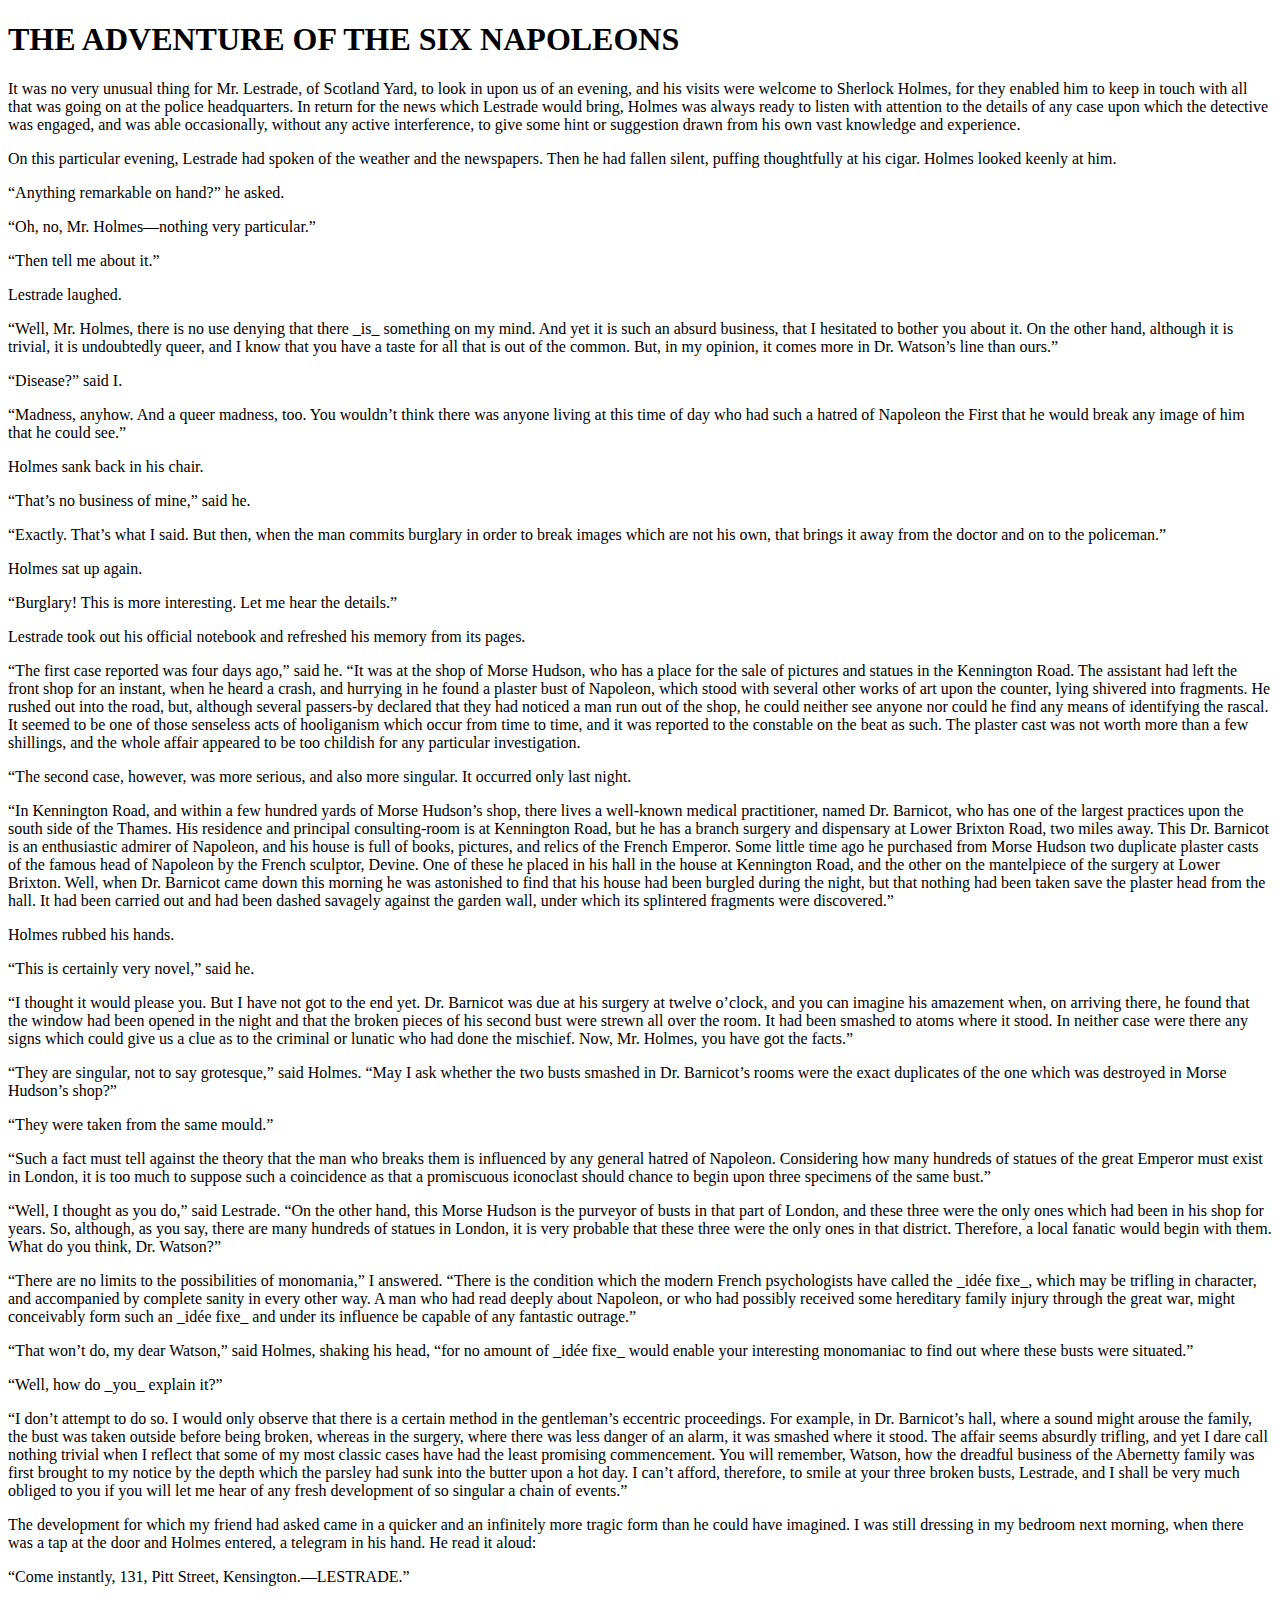
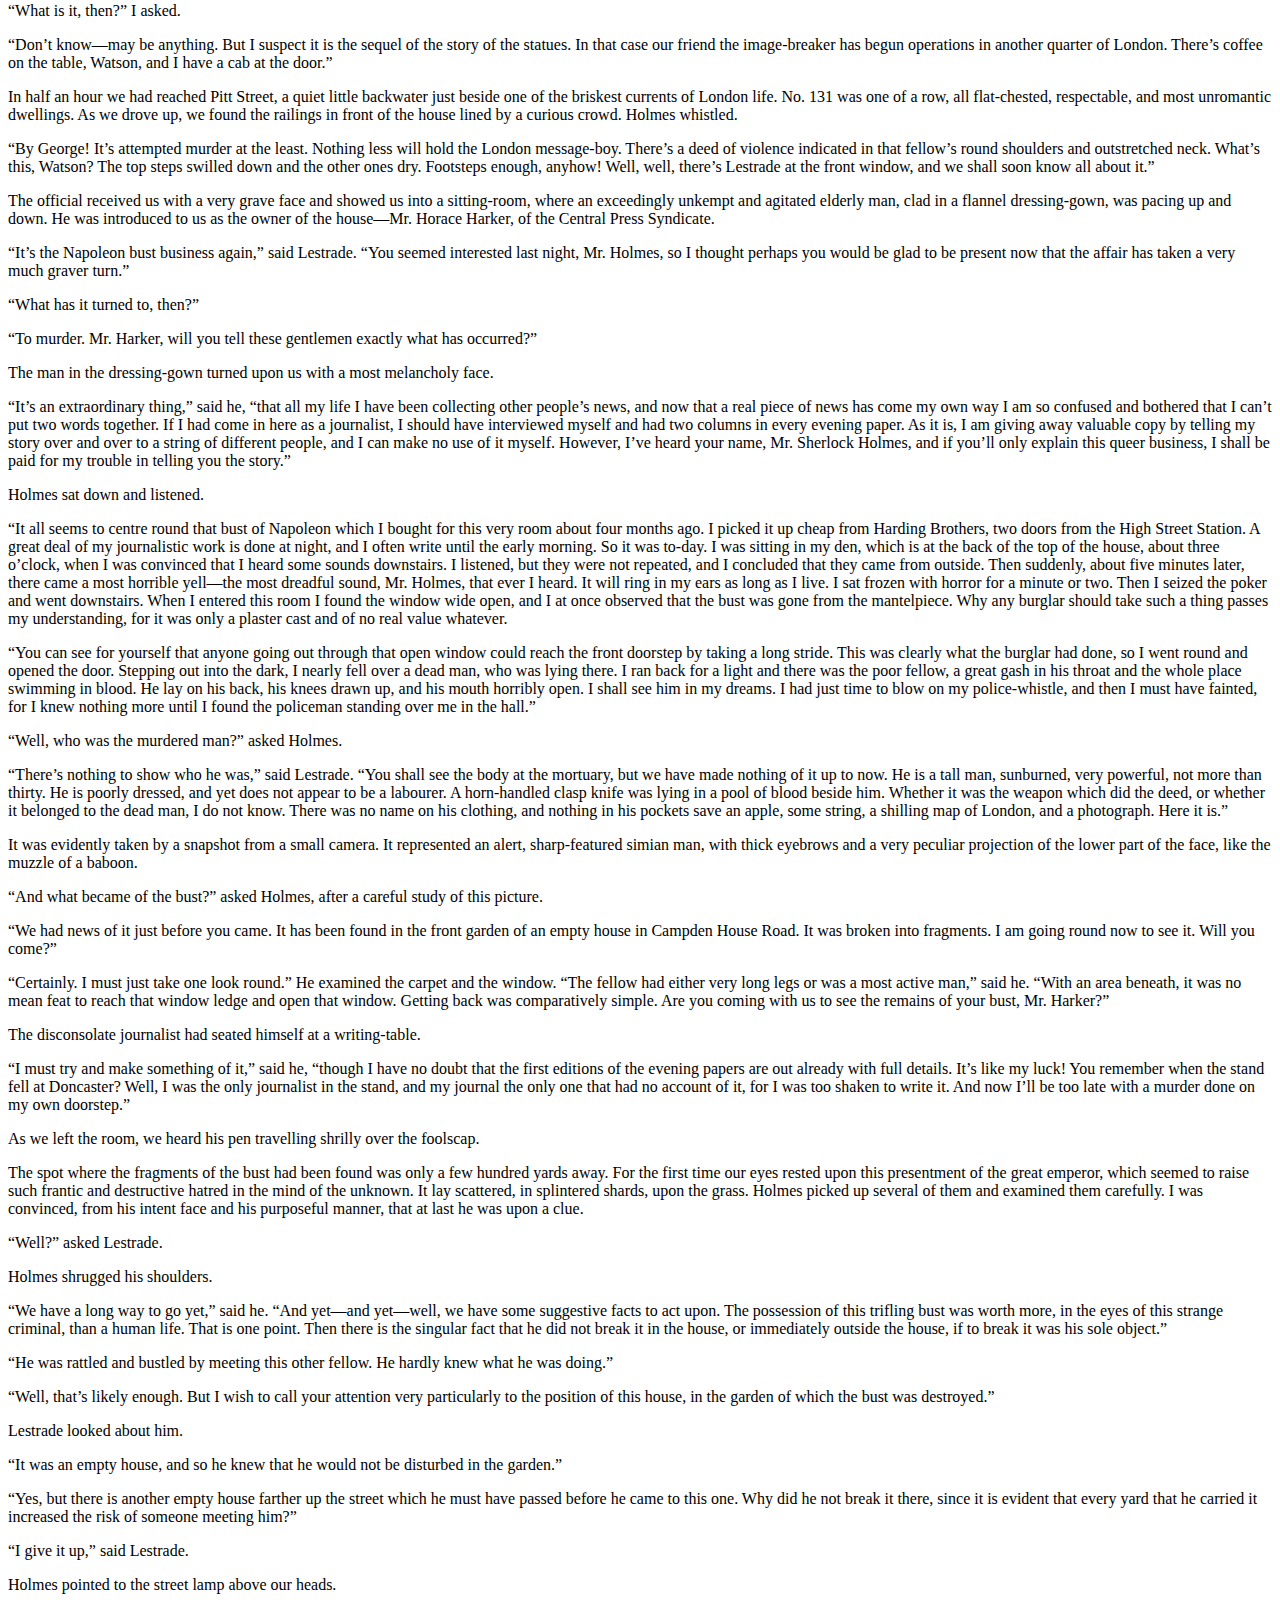
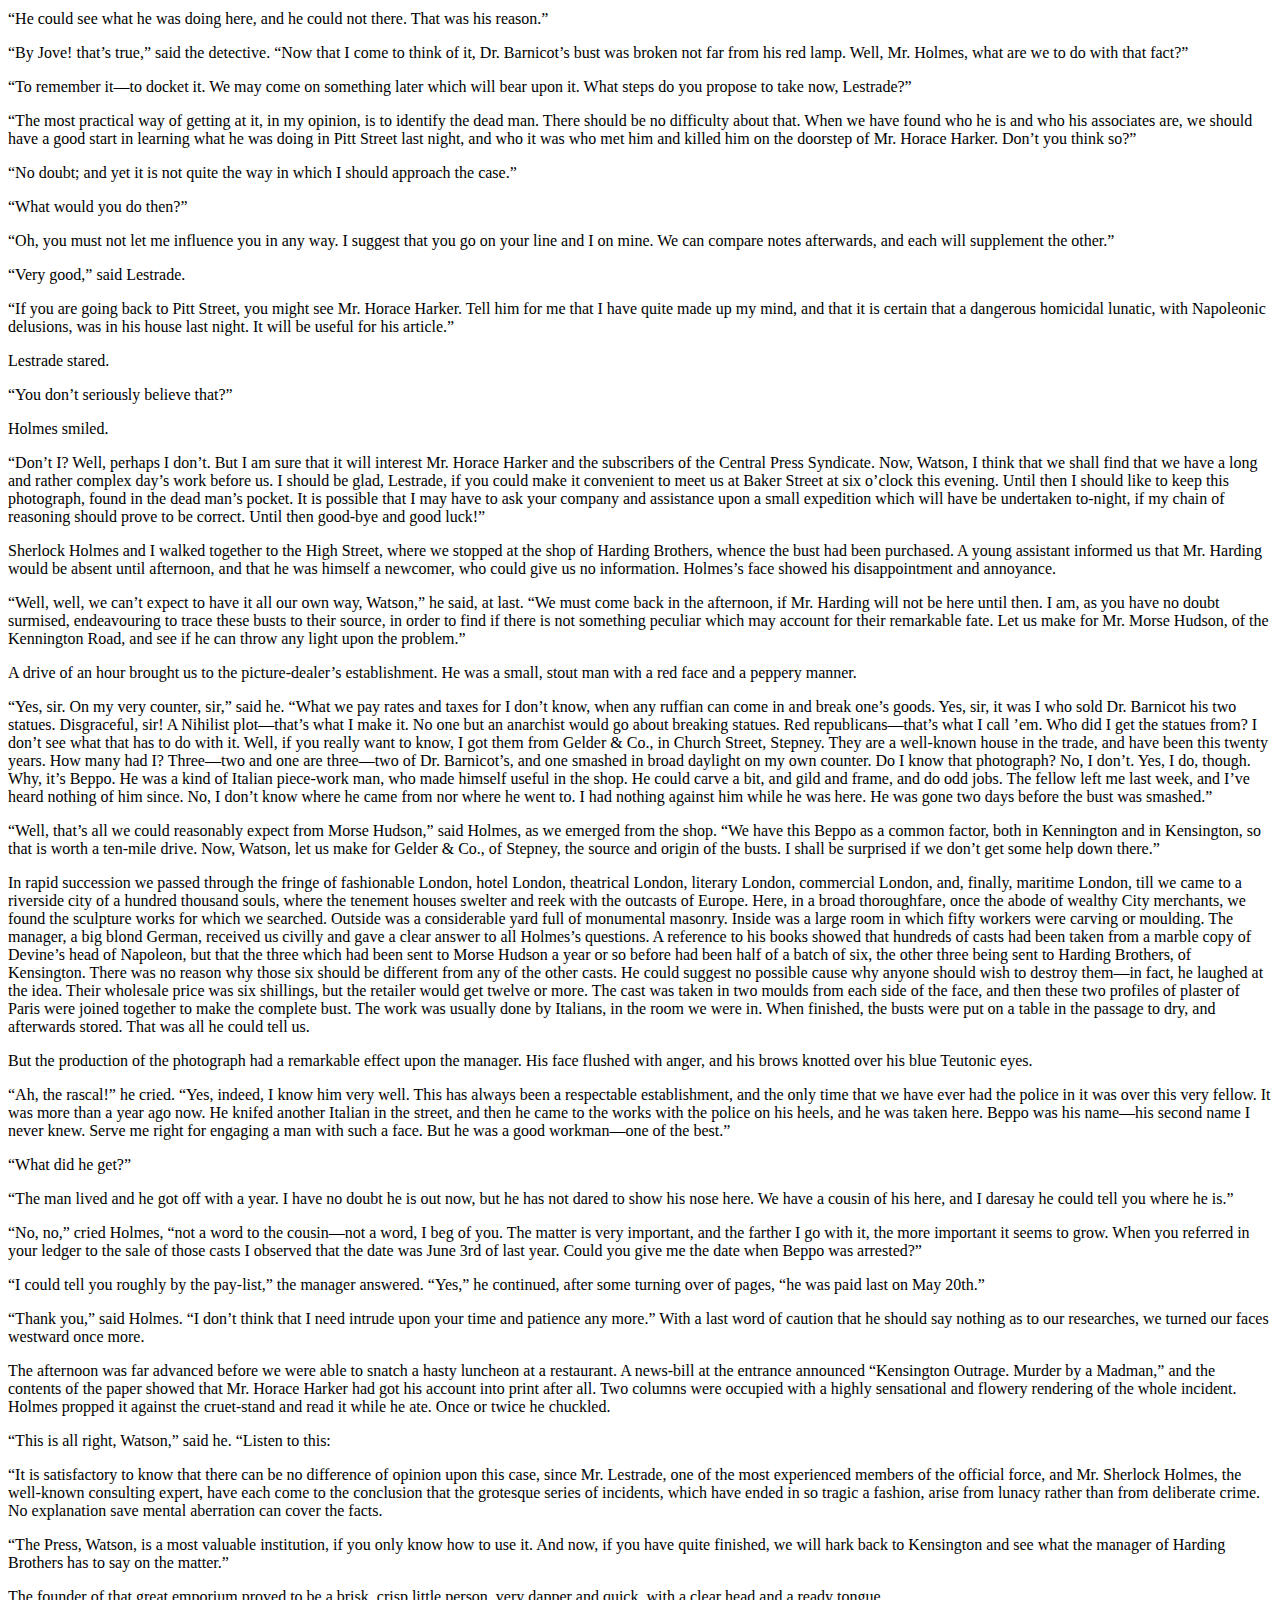
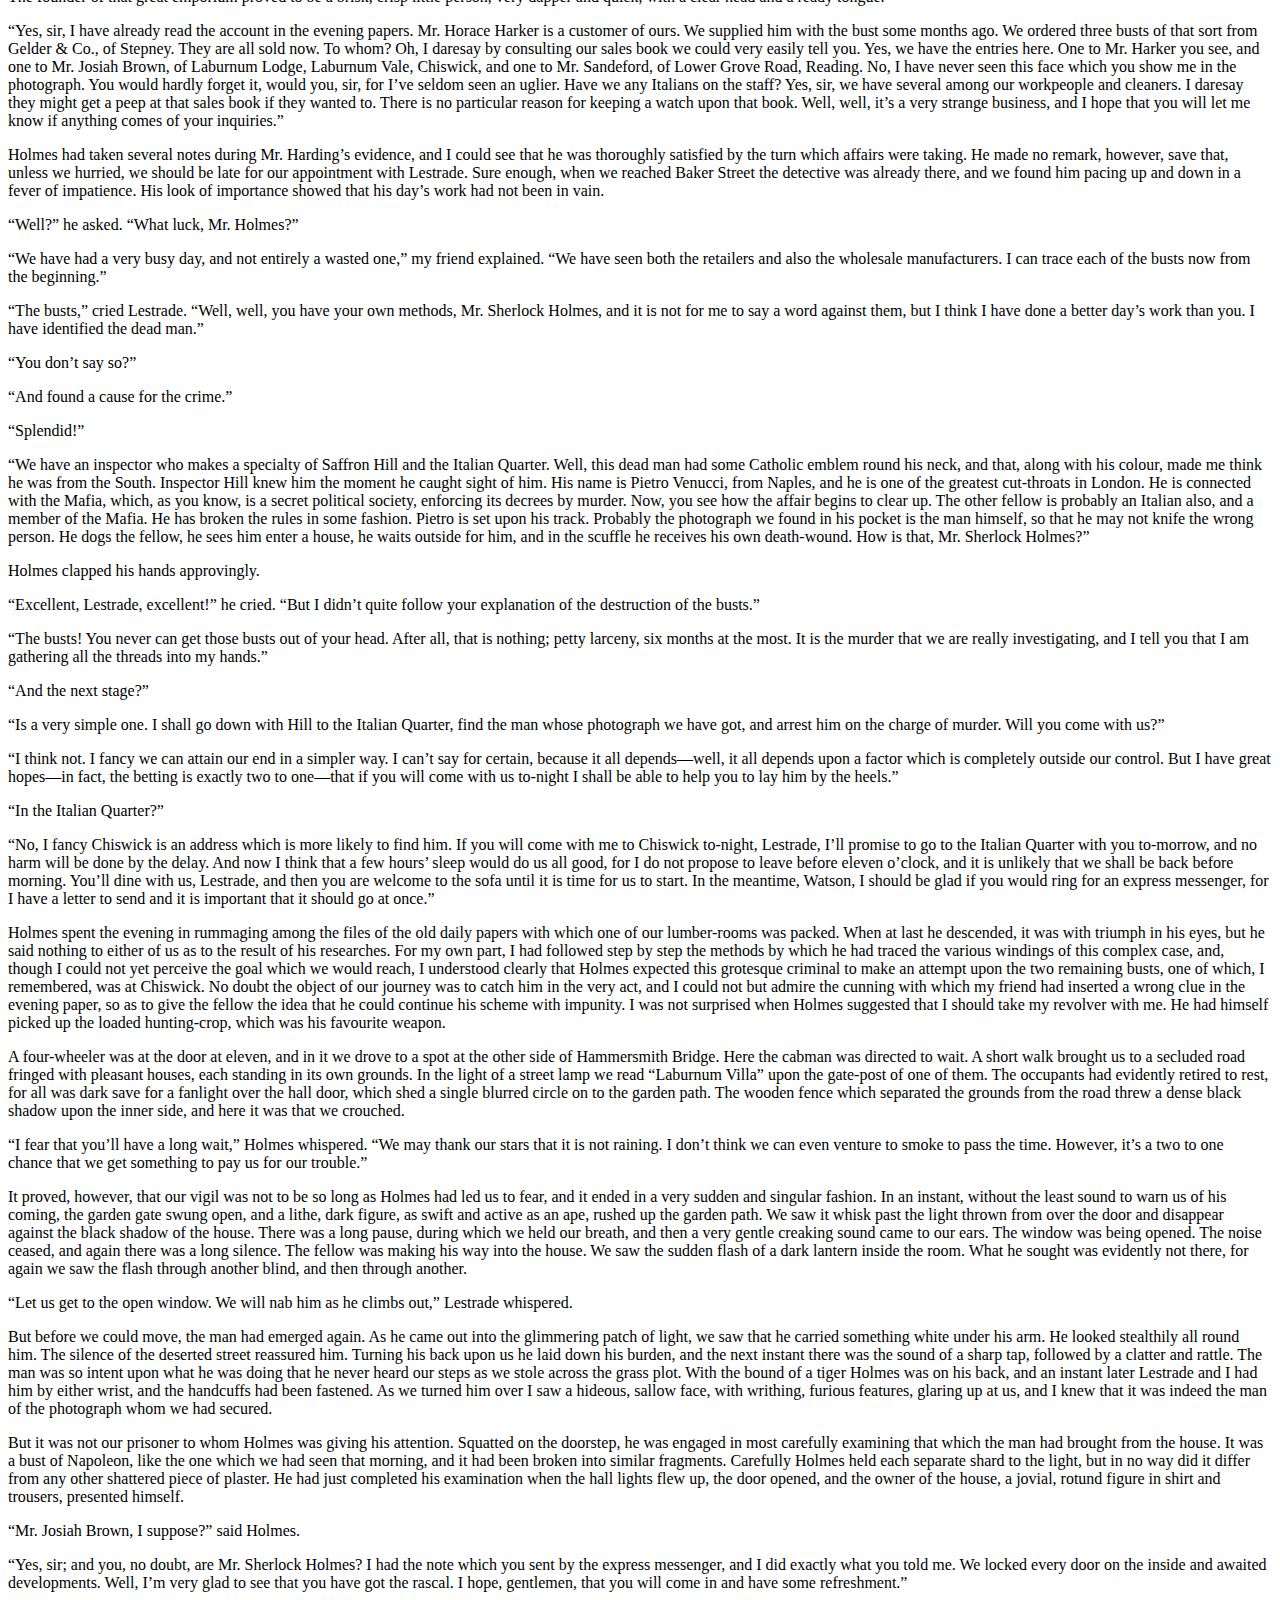
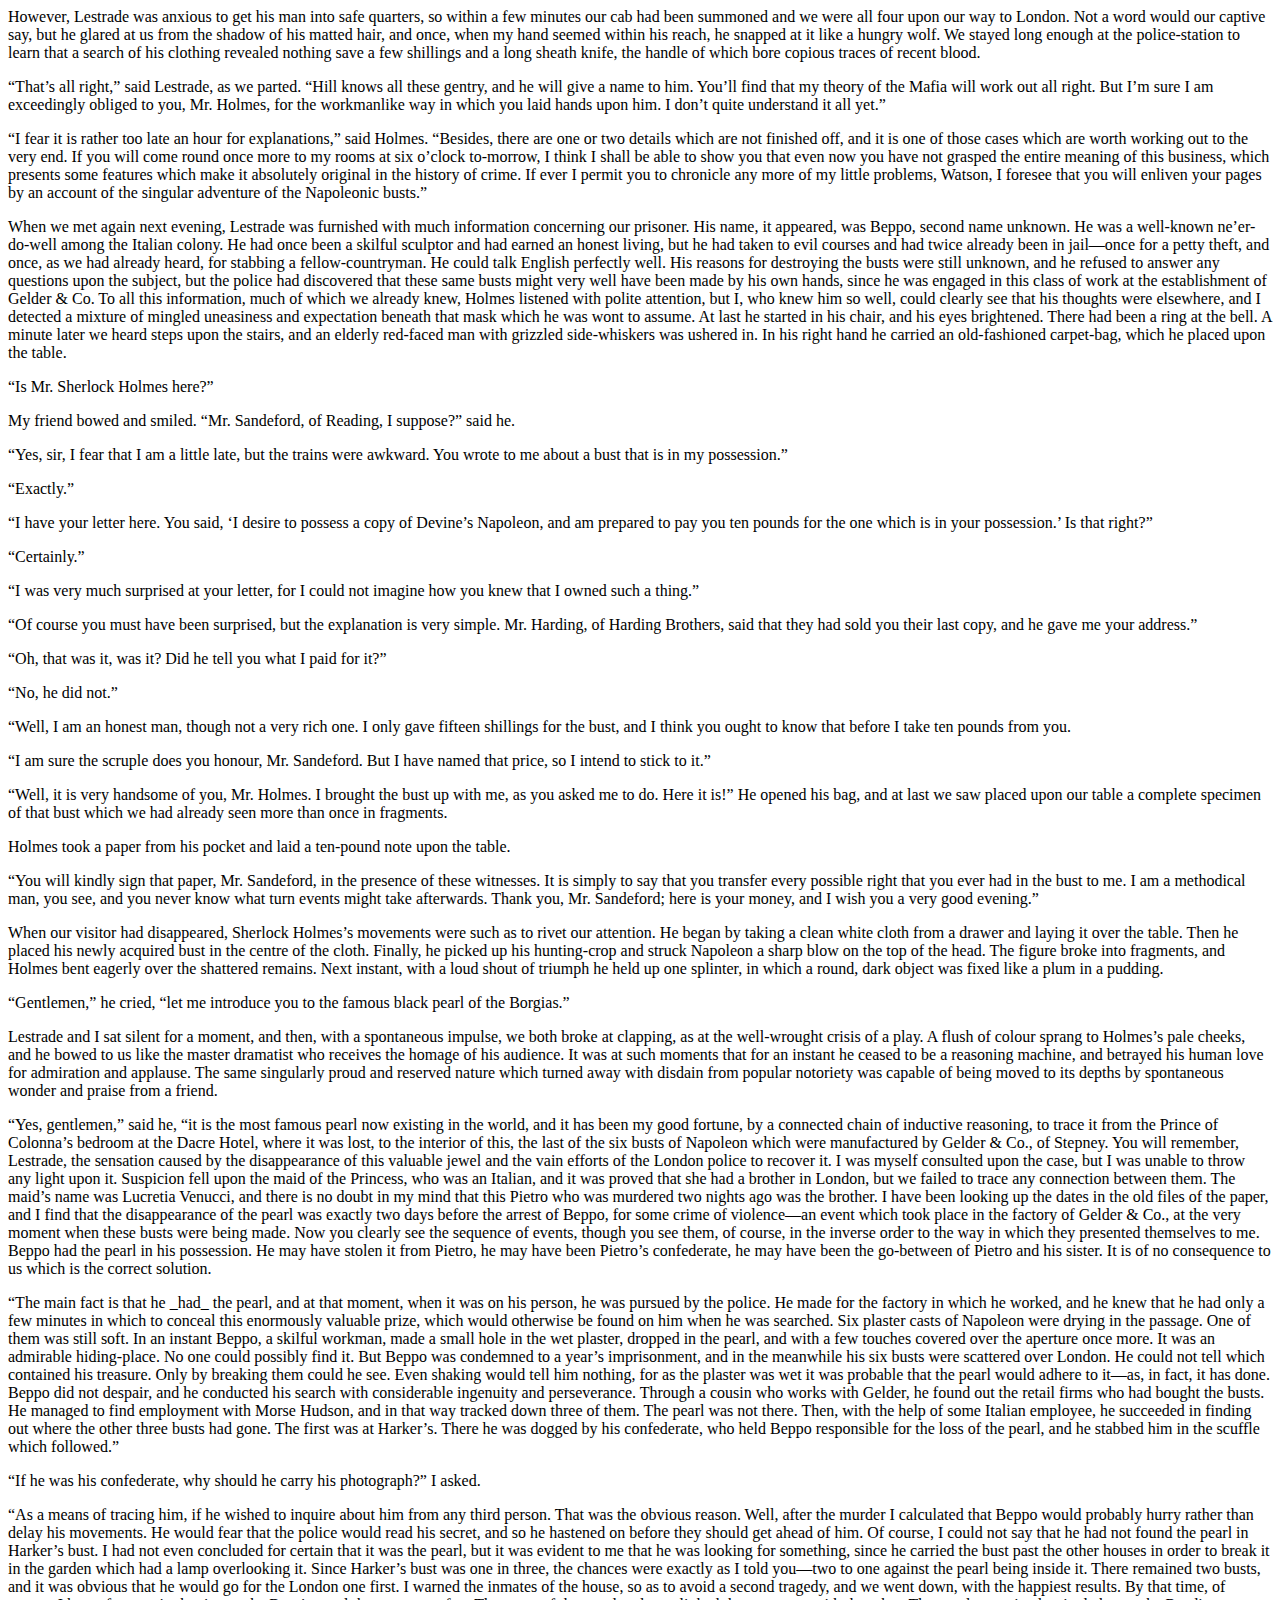
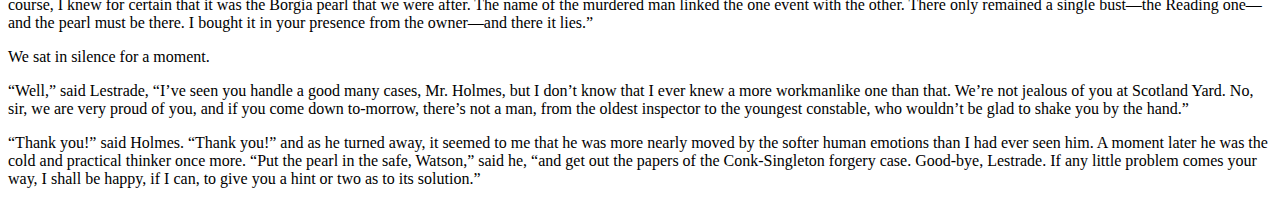
<file: The Adventure of the Six Napoleans.html>
<!doctype html>
        <html lang="en">
        <head>
            <meta charset="utf-8">
            <title>THE ADVENTURE OF THE SIX NAPOLEONS</title>
            <meta name="viewport" content="width=device-width, initial-scale=1">
        </head>
        <body>
            <h1>THE ADVENTURE OF THE SIX NAPOLEONS</h1>


<p>It was no very unusual thing for Mr. Lestrade, of Scotland Yard,
to look in upon us of an evening, and his visits were welcome to
Sherlock Holmes, for they enabled him to keep in touch with all
that was going on at the police headquarters. In return for the
news which Lestrade would bring, Holmes was always ready to
listen with attention to the details of any case upon which the
detective was engaged, and was able occasionally, without any
active interference, to give some hint or suggestion drawn from
his own vast knowledge and experience.</p>
<p>On this particular evening, Lestrade had spoken of the weather
and the newspapers. Then he had fallen silent, puffing
thoughtfully at his cigar. Holmes looked keenly at him.</p>
<p>“Anything remarkable on hand?” he asked.</p>
<p>“Oh, no, Mr. Holmes—nothing very particular.”</p>
<p>“Then tell me about it.”</p>
<p>Lestrade laughed.</p>
<p>“Well, Mr. Holmes, there is no use denying that there _is_
something on my mind. And yet it is such an absurd business, that
I hesitated to bother you about it. On the other hand, although
it is trivial, it is undoubtedly queer, and I know that you have
a taste for all that is out of the common. But, in my opinion, it
comes more in Dr. Watson’s line than ours.”</p>
<p>“Disease?” said I.</p>
<p>“Madness, anyhow. And a queer madness, too. You wouldn’t think
there was anyone living at this time of day who had such a hatred
of Napoleon the First that he would break any image of him that
he could see.”</p>
<p>Holmes sank back in his chair.</p>
<p>“That’s no business of mine,” said he.</p>
<p>“Exactly. That’s what I said. But then, when the man commits
burglary in order to break images which are not his own, that
brings it away from the doctor and on to the policeman.”</p>
<p>Holmes sat up again.</p>
<p>“Burglary! This is more interesting. Let me hear the details.”</p>
<p>Lestrade took out his official notebook and refreshed his memory
from its pages.</p>
<p>“The first case reported was four days ago,” said he. “It was at
the shop of Morse Hudson, who has a place for the sale of
pictures and statues in the Kennington Road. The assistant had
left the front shop for an instant, when he heard a crash, and
hurrying in he found a plaster bust of Napoleon, which stood with
several other works of art upon the counter, lying shivered into
fragments. He rushed out into the road, but, although several
passers-by declared that they had noticed a man run out of the
shop, he could neither see anyone nor could he find any means of
identifying the rascal. It seemed to be one of those senseless
acts of hooliganism which occur from time to time, and it was
reported to the constable on the beat as such. The plaster cast
was not worth more than a few shillings, and the whole affair
appeared to be too childish for any particular investigation.</p>
<p>“The second case, however, was more serious, and also more
singular. It occurred only last night.</p>
<p>“In Kennington Road, and within a few hundred yards of Morse
Hudson’s shop, there lives a well-known medical practitioner,
named Dr. Barnicot, who has one of the largest practices upon the
south side of the Thames. His residence and principal
consulting-room is at Kennington Road, but he has a branch
surgery and dispensary at Lower Brixton Road, two miles away.
This Dr. Barnicot is an enthusiastic admirer of Napoleon, and his
house is full of books, pictures, and relics of the French
Emperor. Some little time ago he purchased from Morse Hudson two
duplicate plaster casts of the famous head of Napoleon by the
French sculptor, Devine. One of these he placed in his hall in
the house at Kennington Road, and the other on the mantelpiece of
the surgery at Lower Brixton. Well, when Dr. Barnicot came down
this morning he was astonished to find that his house had been
burgled during the night, but that nothing had been taken save
the plaster head from the hall. It had been carried out and had
been dashed savagely against the garden wall, under which its
splintered fragments were discovered.”</p>
<p>Holmes rubbed his hands.</p>
<p>“This is certainly very novel,” said he.</p>
<p>“I thought it would please you. But I have not got to the end
yet. Dr. Barnicot was due at his surgery at twelve o’clock, and
you can imagine his amazement when, on arriving there, he found
that the window had been opened in the night and that the broken
pieces of his second bust were strewn all over the room. It had
been smashed to atoms where it stood. In neither case were there
any signs which could give us a clue as to the criminal or
lunatic who had done the mischief. Now, Mr. Holmes, you have got
the facts.”</p>
<p>“They are singular, not to say grotesque,” said Holmes. “May I
ask whether the two busts smashed in Dr. Barnicot’s rooms were
the exact duplicates of the one which was destroyed in Morse
Hudson’s shop?”</p>
<p>“They were taken from the same mould.”</p>
<p>“Such a fact must tell against the theory that the man who breaks
them is influenced by any general hatred of Napoleon. Considering
how many hundreds of statues of the great Emperor must exist in
London, it is too much to suppose such a coincidence as that a
promiscuous iconoclast should chance to begin upon three
specimens of the same bust.”</p>
<p>“Well, I thought as you do,” said Lestrade. “On the other hand,
this Morse Hudson is the purveyor of busts in that part of
London, and these three were the only ones which had been in his
shop for years. So, although, as you say, there are many hundreds
of statues in London, it is very probable that these three were
the only ones in that district. Therefore, a local fanatic would
begin with them. What do you think, Dr. Watson?”</p>
<p>“There are no limits to the possibilities of monomania,” I
answered. “There is the condition which the modern French
psychologists have called the _idée fixe_, which may be trifling
in character, and accompanied by complete sanity in every other
way. A man who had read deeply about Napoleon, or who had
possibly received some hereditary family injury through the great
war, might conceivably form such an _idée fixe_ and under its
influence be capable of any fantastic outrage.”</p>
<p>“That won’t do, my dear Watson,” said Holmes, shaking his head,
“for no amount of _idée fixe_ would enable your interesting
monomaniac to find out where these busts were situated.”</p>
<p>“Well, how do _you_ explain it?”</p>
<p>“I don’t attempt to do so. I would only observe that there is a
certain method in the gentleman’s eccentric proceedings. For
example, in Dr. Barnicot’s hall, where a sound might arouse the
family, the bust was taken outside before being broken, whereas
in the surgery, where there was less danger of an alarm, it was
smashed where it stood. The affair seems absurdly trifling, and
yet I dare call nothing trivial when I reflect that some of my
most classic cases have had the least promising commencement. You
will remember, Watson, how the dreadful business of the Abernetty
family was first brought to my notice by the depth which the
parsley had sunk into the butter upon a hot day. I can’t afford,
therefore, to smile at your three broken busts, Lestrade, and I
shall be very much obliged to you if you will let me hear of any
fresh development of so singular a chain of events.”</p>
<p>The development for which my friend had asked came in a quicker
and an infinitely more tragic form than he could have imagined. I
was still dressing in my bedroom next morning, when there was a
tap at the door and Holmes entered, a telegram in his hand. He
read it aloud:</p>
<p>“Come instantly, 131, Pitt Street, Kensington.—LESTRADE.”</p>
<p>“What is it, then?” I asked.</p>
<p>“Don’t know—may be anything. But I suspect it is the sequel of
the story of the statues. In that case our friend the
image-breaker has begun operations in another quarter of London.
There’s coffee on the table, Watson, and I have a cab at the
door.”</p>
<p>In half an hour we had reached Pitt Street, a quiet little
backwater just beside one of the briskest currents of London
life. No. 131 was one of a row, all flat-chested, respectable,
and most unromantic dwellings. As we drove up, we found the
railings in front of the house lined by a curious crowd. Holmes
whistled.</p>
<p>“By George! It’s attempted murder at the least. Nothing less will
hold the London message-boy. There’s a deed of violence indicated
in that fellow’s round shoulders and outstretched neck. What’s
this, Watson? The top steps swilled down and the other ones dry.
Footsteps enough, anyhow! Well, well, there’s Lestrade at the
front window, and we shall soon know all about it.”</p>
<p>The official received us with a very grave face and showed us
into a sitting-room, where an exceedingly unkempt and agitated
elderly man, clad in a flannel dressing-gown, was pacing up and
down. He was introduced to us as the owner of the house—Mr.
Horace Harker, of the Central Press Syndicate.</p>
<p>“It’s the Napoleon bust business again,” said Lestrade. “You
seemed interested last night, Mr. Holmes, so I thought perhaps
you would be glad to be present now that the affair has taken a
very much graver turn.”</p>
<p>“What has it turned to, then?”</p>
<p>“To murder. Mr. Harker, will you tell these gentlemen exactly
what has occurred?”</p>
<p>The man in the dressing-gown turned upon us with a most
melancholy face.</p>
<p>“It’s an extraordinary thing,” said he, “that all my life I have
been collecting other people’s news, and now that a real piece of
news has come my own way I am so confused and bothered that I
can’t put two words together. If I had come in here as a
journalist, I should have interviewed myself and had two columns
in every evening paper. As it is, I am giving away valuable copy
by telling my story over and over to a string of different
people, and I can make no use of it myself. However, I’ve heard
your name, Mr. Sherlock Holmes, and if you’ll only explain this
queer business, I shall be paid for my trouble in telling you the
story.”</p>
<p>Holmes sat down and listened.</p>
<p>“It all seems to centre round that bust of Napoleon which I
bought for this very room about four months ago. I picked it up
cheap from Harding Brothers, two doors from the High Street
Station. A great deal of my journalistic work is done at night,
and I often write until the early morning. So it was to-day. I
was sitting in my den, which is at the back of the top of the
house, about three o’clock, when I was convinced that I heard
some sounds downstairs. I listened, but they were not repeated,
and I concluded that they came from outside. Then suddenly, about
five minutes later, there came a most horrible yell—the most
dreadful sound, Mr. Holmes, that ever I heard. It will ring in my
ears as long as I live. I sat frozen with horror for a minute or
two. Then I seized the poker and went downstairs. When I entered
this room I found the window wide open, and I at once observed
that the bust was gone from the mantelpiece. Why any burglar
should take such a thing passes my understanding, for it was only
a plaster cast and of no real value whatever.</p>
<p>“You can see for yourself that anyone going out through that open
window could reach the front doorstep by taking a long stride.
This was clearly what the burglar had done, so I went round and
opened the door. Stepping out into the dark, I nearly fell over a
dead man, who was lying there. I ran back for a light and there
was the poor fellow, a great gash in his throat and the whole
place swimming in blood. He lay on his back, his knees drawn up,
and his mouth horribly open. I shall see him in my dreams. I had
just time to blow on my police-whistle, and then I must have
fainted, for I knew nothing more until I found the policeman
standing over me in the hall.”</p>
<p>“Well, who was the murdered man?” asked Holmes.</p>
<p>“There’s nothing to show who he was,” said Lestrade. “You shall
see the body at the mortuary, but we have made nothing of it up
to now. He is a tall man, sunburned, very powerful, not more than
thirty. He is poorly dressed, and yet does not appear to be a
labourer. A horn-handled clasp knife was lying in a pool of blood
beside him. Whether it was the weapon which did the deed, or
whether it belonged to the dead man, I do not know. There was no
name on his clothing, and nothing in his pockets save an apple,
some string, a shilling map of London, and a photograph. Here it
is.”</p>
<p>It was evidently taken by a snapshot from a small camera. It
represented an alert, sharp-featured simian man, with thick
eyebrows and a very peculiar projection of the lower part of the
face, like the muzzle of a baboon.</p>
<p>“And what became of the bust?” asked Holmes, after a careful
study of this picture.</p>
<p>“We had news of it just before you came. It has been found in the
front garden of an empty house in Campden House Road. It was
broken into fragments. I am going round now to see it. Will you
come?”</p>
<p>“Certainly. I must just take one look round.” He examined the
carpet and the window. “The fellow had either very long legs or
was a most active man,” said he. “With an area beneath, it was no
mean feat to reach that window ledge and open that window.
Getting back was comparatively simple. Are you coming with us to
see the remains of your bust, Mr. Harker?”</p>
<p>The disconsolate journalist had seated himself at a
writing-table.</p>
<p>“I must try and make something of it,” said he, “though I have no
doubt that the first editions of the evening papers are out
already with full details. It’s like my luck! You remember when
the stand fell at Doncaster? Well, I was the only journalist in
the stand, and my journal the only one that had no account of it,
for I was too shaken to write it. And now I’ll be too late with a
murder done on my own doorstep.”</p>
<p>As we left the room, we heard his pen travelling shrilly over the
foolscap.</p>
<p>The spot where the fragments of the bust had been found was only
a few hundred yards away. For the first time our eyes rested upon
this presentment of the great emperor, which seemed to raise such
frantic and destructive hatred in the mind of the unknown. It lay
scattered, in splintered shards, upon the grass. Holmes picked up
several of them and examined them carefully. I was convinced,
from his intent face and his purposeful manner, that at last he
was upon a clue.</p>
<p>“Well?” asked Lestrade.</p>
<p>Holmes shrugged his shoulders.</p>
<p>“We have a long way to go yet,” said he. “And yet—and yet—well,
we have some suggestive facts to act upon. The possession of this
trifling bust was worth more, in the eyes of this strange
criminal, than a human life. That is one point. Then there is the
singular fact that he did not break it in the house, or
immediately outside the house, if to break it was his sole
object.”</p>
<p>“He was rattled and bustled by meeting this other fellow. He
hardly knew what he was doing.”</p>
<p>“Well, that’s likely enough. But I wish to call your attention
very particularly to the position of this house, in the garden of
which the bust was destroyed.”</p>
<p>Lestrade looked about him.</p>
<p>“It was an empty house, and so he knew that he would not be
disturbed in the garden.”</p>
<p>“Yes, but there is another empty house farther up the street
which he must have passed before he came to this one. Why did he
not break it there, since it is evident that every yard that he
carried it increased the risk of someone meeting him?”</p>
<p>“I give it up,” said Lestrade.</p>
<p>Holmes pointed to the street lamp above our heads.</p>
<p>“He could see what he was doing here, and he could not there.
That was his reason.”</p>
<p>“By Jove! that’s true,” said the detective. “Now that I come to
think of it, Dr. Barnicot’s bust was broken not far from his red
lamp. Well, Mr. Holmes, what are we to do with that fact?”</p>
<p>“To remember it—to docket it. We may come on something later
which will bear upon it. What steps do you propose to take now,
Lestrade?”</p>
<p>“The most practical way of getting at it, in my opinion, is to
identify the dead man. There should be no difficulty about that.
When we have found who he is and who his associates are, we
should have a good start in learning what he was doing in Pitt
Street last night, and who it was who met him and killed him on
the doorstep of Mr. Horace Harker. Don’t you think so?”</p>
<p>“No doubt; and yet it is not quite the way in which I should
approach the case.”</p>
<p>“What would you do then?”</p>
<p>“Oh, you must not let me influence you in any way. I suggest that
you go on your line and I on mine. We can compare notes
afterwards, and each will supplement the other.”</p>
<p>“Very good,” said Lestrade.</p>
<p>“If you are going back to Pitt Street, you might see Mr. Horace
Harker. Tell him for me that I have quite made up my mind, and
that it is certain that a dangerous homicidal lunatic, with
Napoleonic delusions, was in his house last night. It will be
useful for his article.”</p>
<p>Lestrade stared.</p>
<p>“You don’t seriously believe that?”</p>
<p>Holmes smiled.</p>
<p>“Don’t I? Well, perhaps I don’t. But I am sure that it will
interest Mr. Horace Harker and the subscribers of the Central
Press Syndicate. Now, Watson, I think that we shall find that we
have a long and rather complex day’s work before us. I should be
glad, Lestrade, if you could make it convenient to meet us at
Baker Street at six o’clock this evening. Until then I should
like to keep this photograph, found in the dead man’s pocket. It
is possible that I may have to ask your company and assistance
upon a small expedition which will have be undertaken to-night,
if my chain of reasoning should prove to be correct. Until then
good-bye and good luck!”</p>
<p>Sherlock Holmes and I walked together to the High Street, where
we stopped at the shop of Harding Brothers, whence the bust had
been purchased. A young assistant informed us that Mr. Harding
would be absent until afternoon, and that he was himself a
newcomer, who could give us no information. Holmes’s face showed
his disappointment and annoyance.</p>
<p>“Well, well, we can’t expect to have it all our own way, Watson,”
he said, at last. “We must come back in the afternoon, if Mr.
Harding will not be here until then. I am, as you have no doubt
surmised, endeavouring to trace these busts to their source, in
order to find if there is not something peculiar which may
account for their remarkable fate. Let us make for Mr. Morse
Hudson, of the Kennington Road, and see if he can throw any light
upon the problem.”</p>
<p>A drive of an hour brought us to the picture-dealer’s
establishment. He was a small, stout man with a red face and a
peppery manner.</p>
<p>“Yes, sir. On my very counter, sir,” said he. “What we pay rates
and taxes for I don’t know, when any ruffian can come in and
break one’s goods. Yes, sir, it was I who sold Dr. Barnicot his
two statues. Disgraceful, sir! A Nihilist plot—that’s what I make
it. No one but an anarchist would go about breaking statues. Red
republicans—that’s what I call ’em. Who did I get the statues
from? I don’t see what that has to do with it. Well, if you
really want to know, I got them from Gelder & Co., in Church
Street, Stepney. They are a well-known house in the trade, and
have been this twenty years. How many had I? Three—two and one
are three—two of Dr. Barnicot’s, and one smashed in broad
daylight on my own counter. Do I know that photograph? No, I
don’t. Yes, I do, though. Why, it’s Beppo. He was a kind of
Italian piece-work man, who made himself useful in the shop. He
could carve a bit, and gild and frame, and do odd jobs. The
fellow left me last week, and I’ve heard nothing of him since.
No, I don’t know where he came from nor where he went to. I had
nothing against him while he was here. He was gone two days
before the bust was smashed.”</p>
<p>“Well, that’s all we could reasonably expect from Morse Hudson,”
said Holmes, as we emerged from the shop. “We have this Beppo as
a common factor, both in Kennington and in Kensington, so that is
worth a ten-mile drive. Now, Watson, let us make for Gelder &
Co., of Stepney, the source and origin of the busts. I shall be
surprised if we don’t get some help down there.”</p>
<p>In rapid succession we passed through the fringe of fashionable
London, hotel London, theatrical London, literary London,
commercial London, and, finally, maritime London, till we came to
a riverside city of a hundred thousand souls, where the tenement
houses swelter and reek with the outcasts of Europe. Here, in a
broad thoroughfare, once the abode of wealthy City merchants, we
found the sculpture works for which we searched. Outside was a
considerable yard full of monumental masonry. Inside was a large
room in which fifty workers were carving or moulding. The
manager, a big blond German, received us civilly and gave a clear
answer to all Holmes’s questions. A reference to his books showed
that hundreds of casts had been taken from a marble copy of
Devine’s head of Napoleon, but that the three which had been sent
to Morse Hudson a year or so before had been half of a batch of
six, the other three being sent to Harding Brothers, of
Kensington. There was no reason why those six should be different
from any of the other casts. He could suggest no possible cause
why anyone should wish to destroy them—in fact, he laughed at the
idea. Their wholesale price was six shillings, but the retailer
would get twelve or more. The cast was taken in two moulds from
each side of the face, and then these two profiles of plaster of
Paris were joined together to make the complete bust. The work
was usually done by Italians, in the room we were in. When
finished, the busts were put on a table in the passage to dry,
and afterwards stored. That was all he could tell us.</p>
<p>But the production of the photograph had a remarkable effect upon
the manager. His face flushed with anger, and his brows knotted
over his blue Teutonic eyes.</p>
<p>“Ah, the rascal!” he cried. “Yes, indeed, I know him very well.
This has always been a respectable establishment, and the only
time that we have ever had the police in it was over this very
fellow. It was more than a year ago now. He knifed another
Italian in the street, and then he came to the works with the
police on his heels, and he was taken here. Beppo was his
name—his second name I never knew. Serve me right for engaging a
man with such a face. But he was a good workman—one of the best.”</p>
<p>“What did he get?”</p>
<p>“The man lived and he got off with a year. I have no doubt he is
out now, but he has not dared to show his nose here. We have a
cousin of his here, and I daresay he could tell you where he is.”</p>
<p>“No, no,” cried Holmes, “not a word to the cousin—not a word, I
beg of you. The matter is very important, and the farther I go
with it, the more important it seems to grow. When you referred
in your ledger to the sale of those casts I observed that the
date was June 3rd of last year. Could you give me the date when
Beppo was arrested?”</p>
<p>“I could tell you roughly by the pay-list,” the manager answered.
“Yes,” he continued, after some turning over of pages, “he was
paid last on May 20th.”</p>
<p>“Thank you,” said Holmes. “I don’t think that I need intrude upon
your time and patience any more.” With a last word of caution
that he should say nothing as to our researches, we turned our
faces westward once more.</p>
<p>The afternoon was far advanced before we were able to snatch a
hasty luncheon at a restaurant. A news-bill at the entrance
announced “Kensington Outrage. Murder by a Madman,” and the
contents of the paper showed that Mr. Horace Harker had got his
account into print after all. Two columns were occupied with a
highly sensational and flowery rendering of the whole incident.
Holmes propped it against the cruet-stand and read it while he
ate. Once or twice he chuckled.</p>
<p>“This is all right, Watson,” said he. “Listen to this:</p>
<p>“It is satisfactory to know that there can be no difference of
opinion upon this case, since Mr. Lestrade, one of the most
experienced members of the official force, and Mr. Sherlock
Holmes, the well-known consulting expert, have each come to the
conclusion that the grotesque series of incidents, which have
ended in so tragic a fashion, arise from lunacy rather than from
deliberate crime. No explanation save mental aberration can cover
the facts.</p>
<p>“The Press, Watson, is a most valuable institution, if you only
know how to use it. And now, if you have quite finished, we will
hark back to Kensington and see what the manager of Harding
Brothers has to say on the matter.”</p>
<p>The founder of that great emporium proved to be a brisk, crisp
little person, very dapper and quick, with a clear head and a
ready tongue.</p>
<p>“Yes, sir, I have already read the account in the evening papers.
Mr. Horace Harker is a customer of ours. We supplied him with the
bust some months ago. We ordered three busts of that sort from
Gelder & Co., of Stepney. They are all sold now. To whom? Oh, I
daresay by consulting our sales book we could very easily tell
you. Yes, we have the entries here. One to Mr. Harker you see,
and one to Mr. Josiah Brown, of Laburnum Lodge, Laburnum Vale,
Chiswick, and one to Mr. Sandeford, of Lower Grove Road, Reading.
No, I have never seen this face which you show me in the
photograph. You would hardly forget it, would you, sir, for I’ve
seldom seen an uglier. Have we any Italians on the staff? Yes,
sir, we have several among our workpeople and cleaners. I daresay
they might get a peep at that sales book if they wanted to. There
is no particular reason for keeping a watch upon that book. Well,
well, it’s a very strange business, and I hope that you will let
me know if anything comes of your inquiries.”</p>
<p>Holmes had taken several notes during Mr. Harding’s evidence, and
I could see that he was thoroughly satisfied by the turn which
affairs were taking. He made no remark, however, save that,
unless we hurried, we should be late for our appointment with
Lestrade. Sure enough, when we reached Baker Street the detective
was already there, and we found him pacing up and down in a fever
of impatience. His look of importance showed that his day’s work
had not been in vain.</p>
<p>“Well?” he asked. “What luck, Mr. Holmes?”</p>
<p>“We have had a very busy day, and not entirely a wasted one,” my
friend explained. “We have seen both the retailers and also the
wholesale manufacturers. I can trace each of the busts now from
the beginning.”</p>
<p>“The busts,” cried Lestrade. “Well, well, you have your own
methods, Mr. Sherlock Holmes, and it is not for me to say a word
against them, but I think I have done a better day’s work than
you. I have identified the dead man.”</p>
<p>“You don’t say so?”</p>
<p>“And found a cause for the crime.”</p>
<p>“Splendid!”</p>
<p>“We have an inspector who makes a specialty of Saffron Hill and
the Italian Quarter. Well, this dead man had some Catholic emblem
round his neck, and that, along with his colour, made me think he
was from the South. Inspector Hill knew him the moment he caught
sight of him. His name is Pietro Venucci, from Naples, and he is
one of the greatest cut-throats in London. He is connected with
the Mafia, which, as you know, is a secret political society,
enforcing its decrees by murder. Now, you see how the affair
begins to clear up. The other fellow is probably an Italian also,
and a member of the Mafia. He has broken the rules in some
fashion. Pietro is set upon his track. Probably the photograph we
found in his pocket is the man himself, so that he may not knife
the wrong person. He dogs the fellow, he sees him enter a house,
he waits outside for him, and in the scuffle he receives his own
death-wound. How is that, Mr. Sherlock Holmes?”</p>
<p>Holmes clapped his hands approvingly.</p>
<p>“Excellent, Lestrade, excellent!” he cried. “But I didn’t quite
follow your explanation of the destruction of the busts.”</p>
<p>“The busts! You never can get those busts out of your head. After
all, that is nothing; petty larceny, six months at the most. It
is the murder that we are really investigating, and I tell you
that I am gathering all the threads into my hands.”</p>
<p>“And the next stage?”</p>
<p>“Is a very simple one. I shall go down with Hill to the Italian
Quarter, find the man whose photograph we have got, and arrest
him on the charge of murder. Will you come with us?”</p>
<p>“I think not. I fancy we can attain our end in a simpler way. I
can’t say for certain, because it all depends—well, it all
depends upon a factor which is completely outside our control.
But I have great hopes—in fact, the betting is exactly two to
one—that if you will come with us to-night I shall be able to
help you to lay him by the heels.”</p>
<p>“In the Italian Quarter?”</p>
<p>“No, I fancy Chiswick is an address which is more likely to find
him. If you will come with me to Chiswick to-night, Lestrade,
I’ll promise to go to the Italian Quarter with you to-morrow, and
no harm will be done by the delay. And now I think that a few
hours’ sleep would do us all good, for I do not propose to leave
before eleven o’clock, and it is unlikely that we shall be back
before morning. You’ll dine with us, Lestrade, and then you are
welcome to the sofa until it is time for us to start. In the
meantime, Watson, I should be glad if you would ring for an
express messenger, for I have a letter to send and it is
important that it should go at once.”</p>
<p>Holmes spent the evening in rummaging among the files of the old
daily papers with which one of our lumber-rooms was packed. When
at last he descended, it was with triumph in his eyes, but he
said nothing to either of us as to the result of his researches.
For my own part, I had followed step by step the methods by which
he had traced the various windings of this complex case, and,
though I could not yet perceive the goal which we would reach, I
understood clearly that Holmes expected this grotesque criminal
to make an attempt upon the two remaining busts, one of which, I
remembered, was at Chiswick. No doubt the object of our journey
was to catch him in the very act, and I could not but admire the
cunning with which my friend had inserted a wrong clue in the
evening paper, so as to give the fellow the idea that he could
continue his scheme with impunity. I was not surprised when
Holmes suggested that I should take my revolver with me. He had
himself picked up the loaded hunting-crop, which was his
favourite weapon.</p>
<p>A four-wheeler was at the door at eleven, and in it we drove to a
spot at the other side of Hammersmith Bridge. Here the cabman was
directed to wait. A short walk brought us to a secluded road
fringed with pleasant houses, each standing in its own grounds.
In the light of a street lamp we read “Laburnum Villa” upon the
gate-post of one of them. The occupants had evidently retired to
rest, for all was dark save for a fanlight over the hall door,
which shed a single blurred circle on to the garden path. The
wooden fence which separated the grounds from the road threw a
dense black shadow upon the inner side, and here it was that we
crouched.</p>
<p>“I fear that you’ll have a long wait,” Holmes whispered. “We may
thank our stars that it is not raining. I don’t think we can even
venture to smoke to pass the time. However, it’s a two to one
chance that we get something to pay us for our trouble.”</p>
<p>It proved, however, that our vigil was not to be so long as
Holmes had led us to fear, and it ended in a very sudden and
singular fashion. In an instant, without the least sound to warn
us of his coming, the garden gate swung open, and a lithe, dark
figure, as swift and active as an ape, rushed up the garden path.
We saw it whisk past the light thrown from over the door and
disappear against the black shadow of the house. There was a long
pause, during which we held our breath, and then a very gentle
creaking sound came to our ears. The window was being opened. The
noise ceased, and again there was a long silence. The fellow was
making his way into the house. We saw the sudden flash of a dark
lantern inside the room. What he sought was evidently not there,
for again we saw the flash through another blind, and then
through another.</p>
<p>“Let us get to the open window. We will nab him as he climbs
out,” Lestrade whispered.</p>
<p>But before we could move, the man had emerged again. As he came
out into the glimmering patch of light, we saw that he carried
something white under his arm. He looked stealthily all round
him. The silence of the deserted street reassured him. Turning
his back upon us he laid down his burden, and the next instant
there was the sound of a sharp tap, followed by a clatter and
rattle. The man was so intent upon what he was doing that he
never heard our steps as we stole across the grass plot. With the
bound of a tiger Holmes was on his back, and an instant later
Lestrade and I had him by either wrist, and the handcuffs had
been fastened. As we turned him over I saw a hideous, sallow
face, with writhing, furious features, glaring up at us, and I
knew that it was indeed the man of the photograph whom we had
secured.</p>
<p>But it was not our prisoner to whom Holmes was giving his
attention. Squatted on the doorstep, he was engaged in most
carefully examining that which the man had brought from the
house. It was a bust of Napoleon, like the one which we had seen
that morning, and it had been broken into similar fragments.
Carefully Holmes held each separate shard to the light, but in no
way did it differ from any other shattered piece of plaster. He
had just completed his examination when the hall lights flew up,
the door opened, and the owner of the house, a jovial, rotund
figure in shirt and trousers, presented himself.</p>
<p>“Mr. Josiah Brown, I suppose?” said Holmes.</p>
<p>“Yes, sir; and you, no doubt, are Mr. Sherlock Holmes? I had the
note which you sent by the express messenger, and I did exactly
what you told me. We locked every door on the inside and awaited
developments. Well, I’m very glad to see that you have got the
rascal. I hope, gentlemen, that you will come in and have some
refreshment.”</p>
<p>However, Lestrade was anxious to get his man into safe quarters,
so within a few minutes our cab had been summoned and we were all
four upon our way to London. Not a word would our captive say,
but he glared at us from the shadow of his matted hair, and once,
when my hand seemed within his reach, he snapped at it like a
hungry wolf. We stayed long enough at the police-station to learn
that a search of his clothing revealed nothing save a few
shillings and a long sheath knife, the handle of which bore
copious traces of recent blood.</p>
<p>“That’s all right,” said Lestrade, as we parted. “Hill knows all
these gentry, and he will give a name to him. You’ll find that my
theory of the Mafia will work out all right. But I’m sure I am
exceedingly obliged to you, Mr. Holmes, for the workmanlike way
in which you laid hands upon him. I don’t quite understand it all
yet.”</p>
<p>“I fear it is rather too late an hour for explanations,” said
Holmes. “Besides, there are one or two details which are not
finished off, and it is one of those cases which are worth
working out to the very end. If you will come round once more to
my rooms at six o’clock to-morrow, I think I shall be able to
show you that even now you have not grasped the entire meaning of
this business, which presents some features which make it
absolutely original in the history of crime. If ever I permit you
to chronicle any more of my little problems, Watson, I foresee
that you will enliven your pages by an account of the singular
adventure of the Napoleonic busts.”</p>
<p>When we met again next evening, Lestrade was furnished with much
information concerning our prisoner. His name, it appeared, was
Beppo, second name unknown. He was a well-known ne’er-do-well
among the Italian colony. He had once been a skilful sculptor and
had earned an honest living, but he had taken to evil courses and
had twice already been in jail—once for a petty theft, and once,
as we had already heard, for stabbing a fellow-countryman. He
could talk English perfectly well. His reasons for destroying the
busts were still unknown, and he refused to answer any questions
upon the subject, but the police had discovered that these same
busts might very well have been made by his own hands, since he
was engaged in this class of work at the establishment of Gelder
& Co. To all this information, much of which we already knew,
Holmes listened with polite attention, but I, who knew him so
well, could clearly see that his thoughts were elsewhere, and I
detected a mixture of mingled uneasiness and expectation beneath
that mask which he was wont to assume. At last he started in his
chair, and his eyes brightened. There had been a ring at the
bell. A minute later we heard steps upon the stairs, and an
elderly red-faced man with grizzled side-whiskers was ushered in.
In his right hand he carried an old-fashioned carpet-bag, which
he placed upon the table.</p>
<p>“Is Mr. Sherlock Holmes here?”</p>
<p>My friend bowed and smiled. “Mr. Sandeford, of Reading, I
suppose?” said he.</p>
<p>“Yes, sir, I fear that I am a little late, but the trains were
awkward. You wrote to me about a bust that is in my possession.”</p>
<p>“Exactly.”</p>
<p>“I have your letter here. You said, ‘I desire to possess a copy
of Devine’s Napoleon, and am prepared to pay you ten pounds for
the one which is in your possession.’ Is that right?”</p>
<p>“Certainly.”</p>
<p>“I was very much surprised at your letter, for I could not
imagine how you knew that I owned such a thing.”</p>
<p>“Of course you must have been surprised, but the explanation is
very simple. Mr. Harding, of Harding Brothers, said that they had
sold you their last copy, and he gave me your address.”</p>
<p>“Oh, that was it, was it? Did he tell you what I paid for it?”</p>
<p>“No, he did not.”</p>
<p>“Well, I am an honest man, though not a very rich one. I only
gave fifteen shillings for the bust, and I think you ought to
know that before I take ten pounds from you.</p>
<p>“I am sure the scruple does you honour, Mr. Sandeford. But I have
named that price, so I intend to stick to it.”</p>
<p>“Well, it is very handsome of you, Mr. Holmes. I brought the bust
up with me, as you asked me to do. Here it is!” He opened his
bag, and at last we saw placed upon our table a complete specimen
of that bust which we had already seen more than once in
fragments.</p>
<p>Holmes took a paper from his pocket and laid a ten-pound note
upon the table.</p>
<p>“You will kindly sign that paper, Mr. Sandeford, in the presence
of these witnesses. It is simply to say that you transfer every
possible right that you ever had in the bust to me. I am a
methodical man, you see, and you never know what turn events
might take afterwards. Thank you, Mr. Sandeford; here is your
money, and I wish you a very good evening.”</p>
<p>When our visitor had disappeared, Sherlock Holmes’s movements
were such as to rivet our attention. He began by taking a clean
white cloth from a drawer and laying it over the table. Then he
placed his newly acquired bust in the centre of the cloth.
Finally, he picked up his hunting-crop and struck Napoleon a
sharp blow on the top of the head. The figure broke into
fragments, and Holmes bent eagerly over the shattered remains.
Next instant, with a loud shout of triumph he held up one
splinter, in which a round, dark object was fixed like a plum in
a pudding.</p>
<p>“Gentlemen,” he cried, “let me introduce you to the famous black
pearl of the Borgias.”</p>
<p>Lestrade and I sat silent for a moment, and then, with a
spontaneous impulse, we both broke at clapping, as at the
well-wrought crisis of a play. A flush of colour sprang to
Holmes’s pale cheeks, and he bowed to us like the master
dramatist who receives the homage of his audience. It was at such
moments that for an instant he ceased to be a reasoning machine,
and betrayed his human love for admiration and applause. The same
singularly proud and reserved nature which turned away with
disdain from popular notoriety was capable of being moved to its
depths by spontaneous wonder and praise from a friend.</p>
<p>“Yes, gentlemen,” said he, “it is the most famous pearl now
existing in the world, and it has been my good fortune, by a
connected chain of inductive reasoning, to trace it from the
Prince of Colonna’s bedroom at the Dacre Hotel, where it was
lost, to the interior of this, the last of the six busts of
Napoleon which were manufactured by Gelder & Co., of Stepney. You
will remember, Lestrade, the sensation caused by the
disappearance of this valuable jewel and the vain efforts of the
London police to recover it. I was myself consulted upon the
case, but I was unable to throw any light upon it. Suspicion fell
upon the maid of the Princess, who was an Italian, and it was
proved that she had a brother in London, but we failed to trace
any connection between them. The maid’s name was Lucretia
Venucci, and there is no doubt in my mind that this Pietro who
was murdered two nights ago was the brother. I have been looking
up the dates in the old files of the paper, and I find that the
disappearance of the pearl was exactly two days before the arrest
of Beppo, for some crime of violence—an event which took place in
the factory of Gelder & Co., at the very moment when these busts
were being made. Now you clearly see the sequence of events,
though you see them, of course, in the inverse order to the way
in which they presented themselves to me. Beppo had the pearl in
his possession. He may have stolen it from Pietro, he may have
been Pietro’s confederate, he may have been the go-between of
Pietro and his sister. It is of no consequence to us which is the
correct solution.</p>
<p>“The main fact is that he _had_ the pearl, and at that moment,
when it was on his person, he was pursued by the police. He made
for the factory in which he worked, and he knew that he had only
a few minutes in which to conceal this enormously valuable prize,
which would otherwise be found on him when he was searched. Six
plaster casts of Napoleon were drying in the passage. One of them
was still soft. In an instant Beppo, a skilful workman, made a
small hole in the wet plaster, dropped in the pearl, and with a
few touches covered over the aperture once more. It was an
admirable hiding-place. No one could possibly find it. But Beppo
was condemned to a year’s imprisonment, and in the meanwhile his
six busts were scattered over London. He could not tell which
contained his treasure. Only by breaking them could he see. Even
shaking would tell him nothing, for as the plaster was wet it was
probable that the pearl would adhere to it—as, in fact, it has
done. Beppo did not despair, and he conducted his search with
considerable ingenuity and perseverance. Through a cousin who
works with Gelder, he found out the retail firms who had bought
the busts. He managed to find employment with Morse Hudson, and
in that way tracked down three of them. The pearl was not there.
Then, with the help of some Italian employee, he succeeded in
finding out where the other three busts had gone. The first was
at Harker’s. There he was dogged by his confederate, who held
Beppo responsible for the loss of the pearl, and he stabbed him
in the scuffle which followed.”</p>
<p>“If he was his confederate, why should he carry his photograph?”
I asked.</p>
<p>“As a means of tracing him, if he wished to inquire about him
from any third person. That was the obvious reason. Well, after
the murder I calculated that Beppo would probably hurry rather
than delay his movements. He would fear that the police would
read his secret, and so he hastened on before they should get
ahead of him. Of course, I could not say that he had not found
the pearl in Harker’s bust. I had not even concluded for certain
that it was the pearl, but it was evident to me that he was
looking for something, since he carried the bust past the other
houses in order to break it in the garden which had a lamp
overlooking it. Since Harker’s bust was one in three, the chances
were exactly as I told you—two to one against the pearl being
inside it. There remained two busts, and it was obvious that he
would go for the London one first. I warned the inmates of the
house, so as to avoid a second tragedy, and we went down, with
the happiest results. By that time, of course, I knew for certain
that it was the Borgia pearl that we were after. The name of the
murdered man linked the one event with the other. There only
remained a single bust—the Reading one—and the pearl must be
there. I bought it in your presence from the owner—and there it
lies.”</p>
<p>We sat in silence for a moment.</p>
<p>“Well,” said Lestrade, “I’ve seen you handle a good many cases,
Mr. Holmes, but I don’t know that I ever knew a more workmanlike
one than that. We’re not jealous of you at Scotland Yard. No,
sir, we are very proud of you, and if you come down to-morrow,
there’s not a man, from the oldest inspector to the youngest
constable, who wouldn’t be glad to shake you by the hand.”</p>
<p>“Thank you!” said Holmes. “Thank you!” and as he turned away, it
seemed to me that he was more nearly moved by the softer human
emotions than I had ever seen him. A moment later he was the cold
and practical thinker once more. “Put the pearl in the safe,
Watson,” said he, “and get out the papers of the Conk-Singleton
forgery case. Good-bye, Lestrade. If any little problem comes
your way, I shall be happy, if I can, to give you a hint or two
as to its solution.”</p>
        </body>
        </html>
</file>
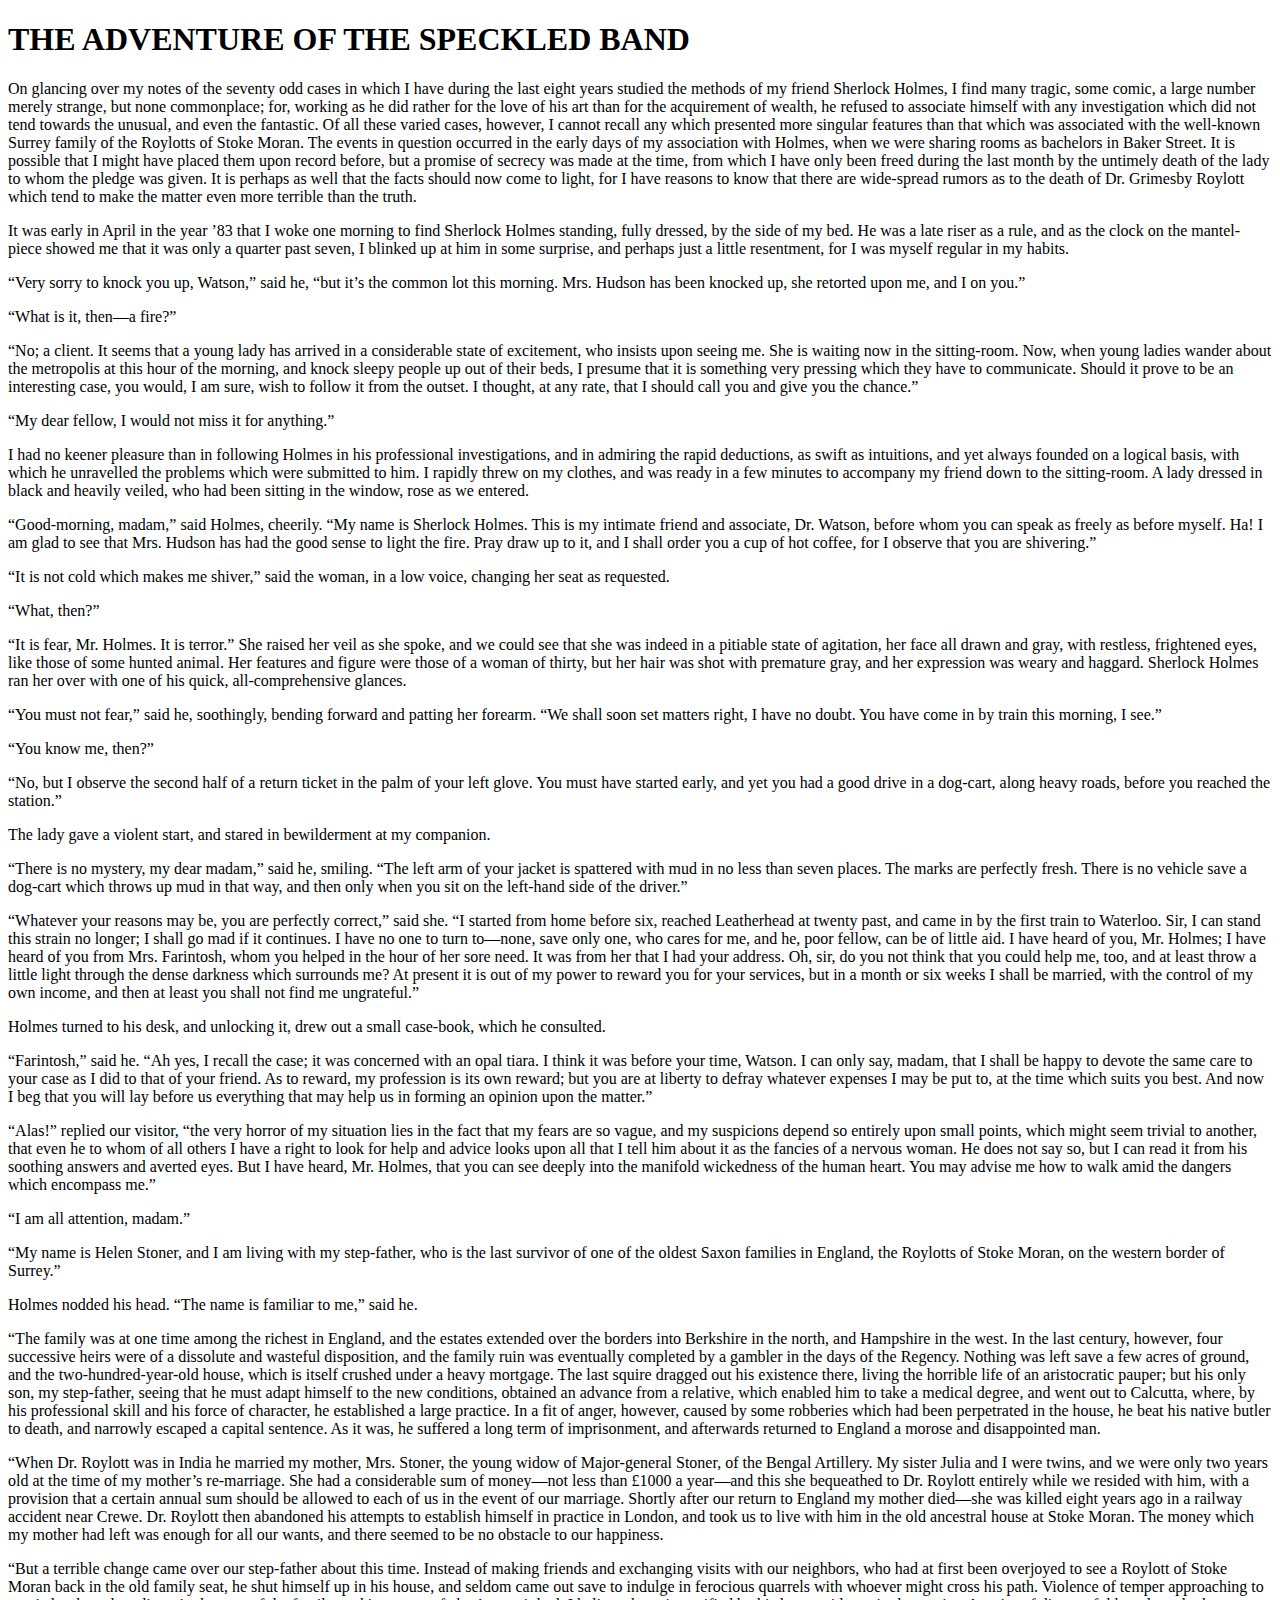
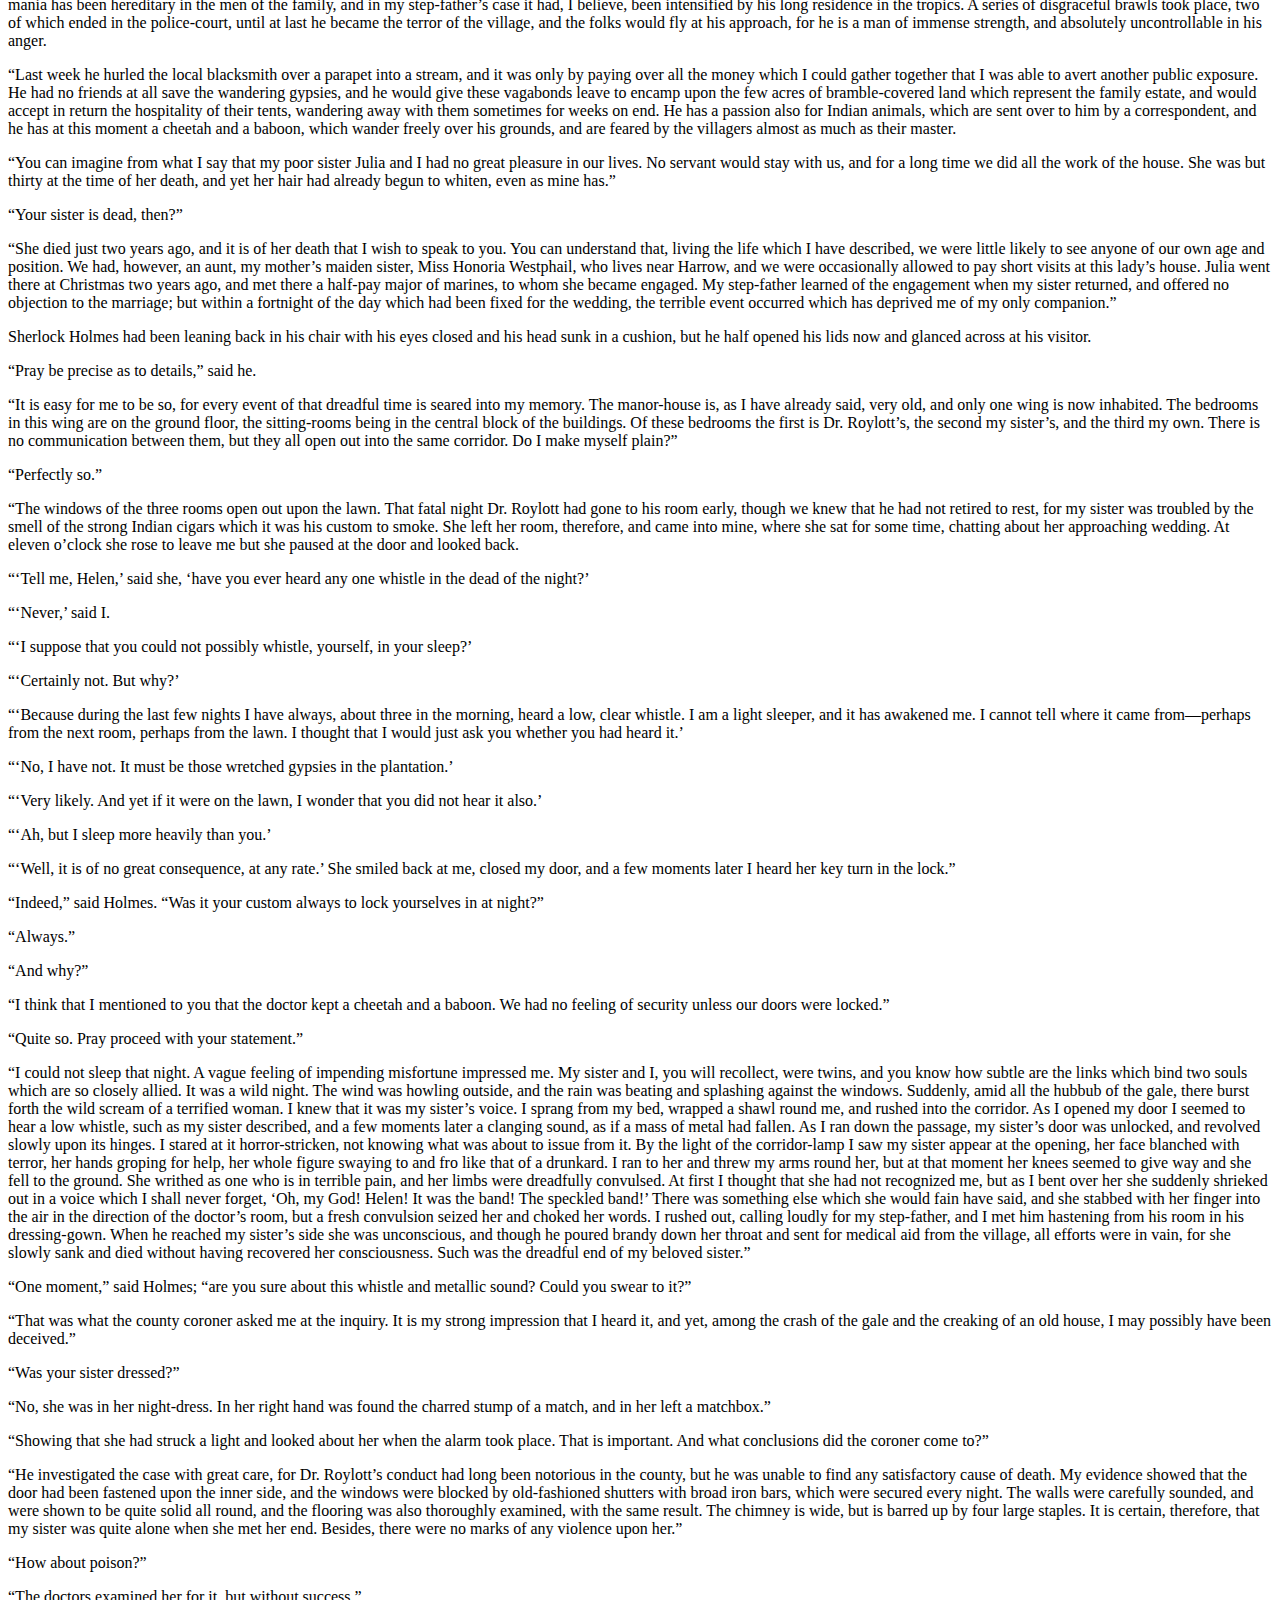
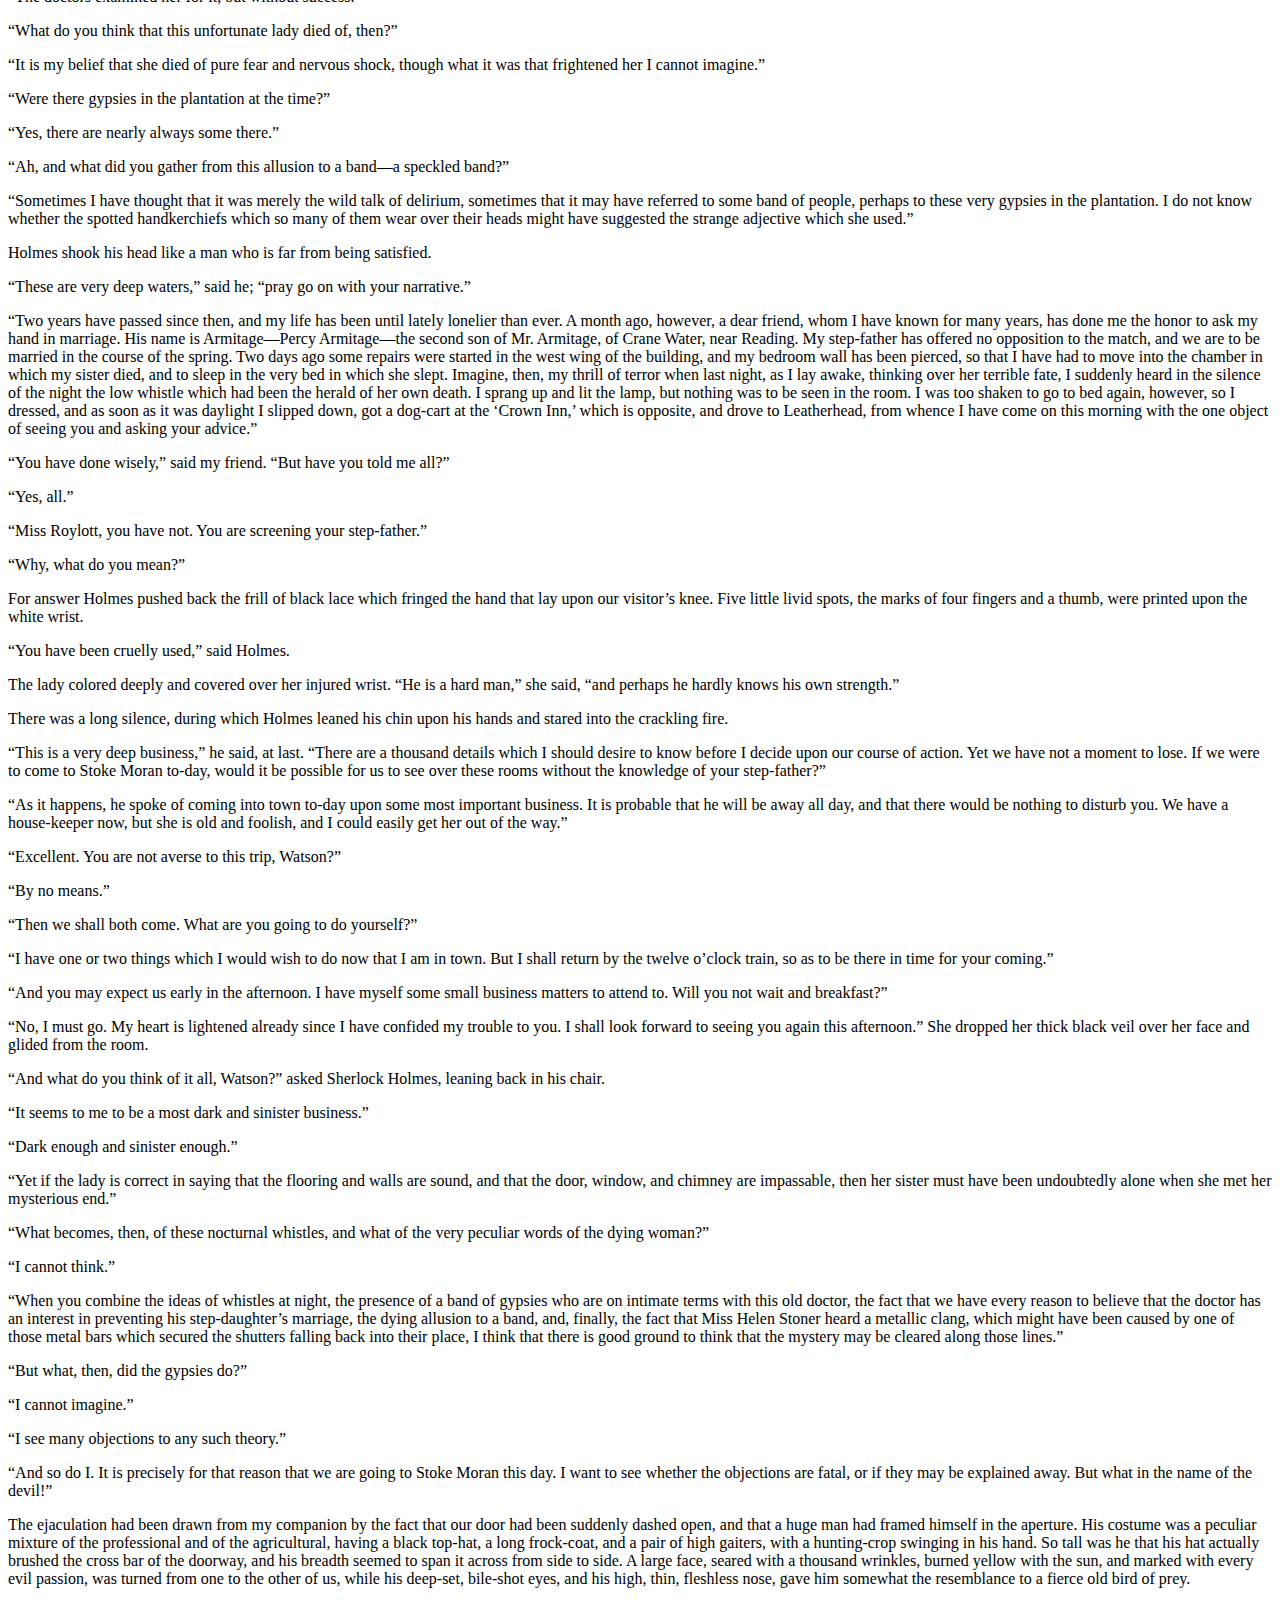
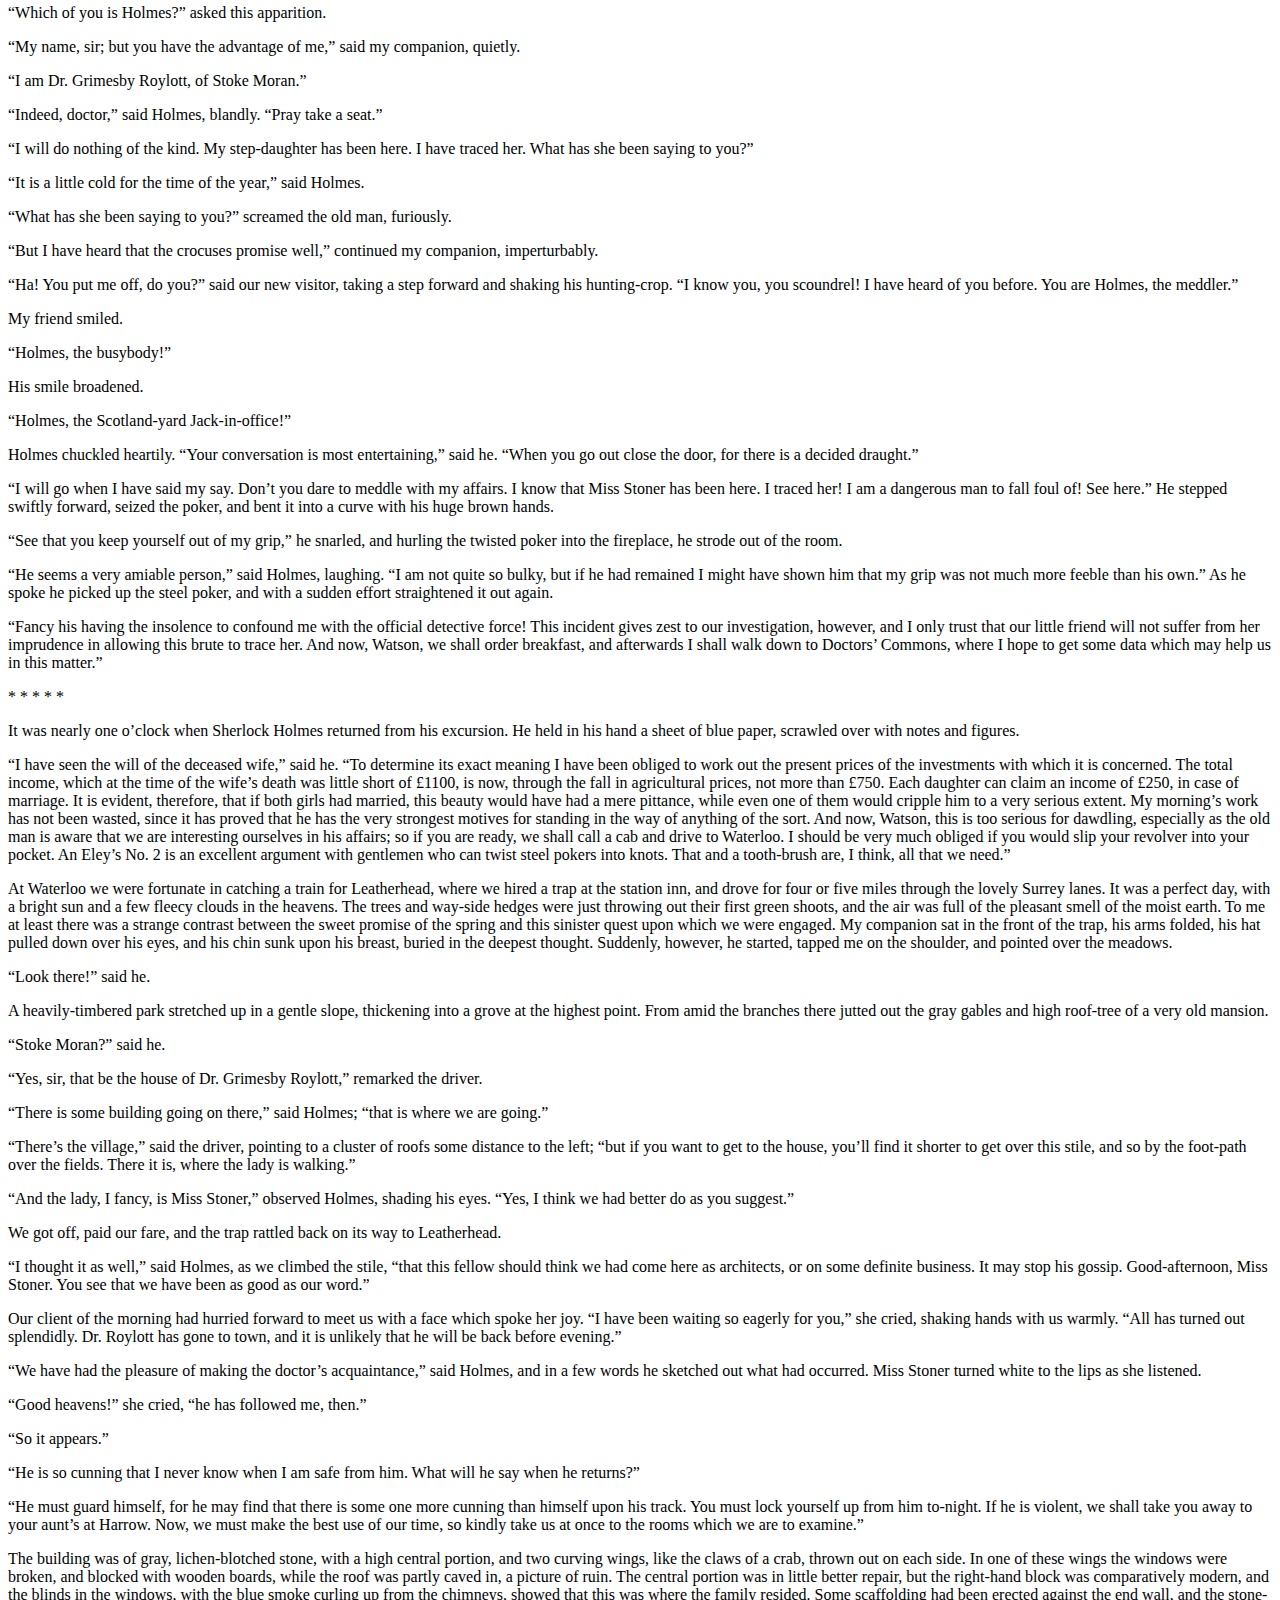
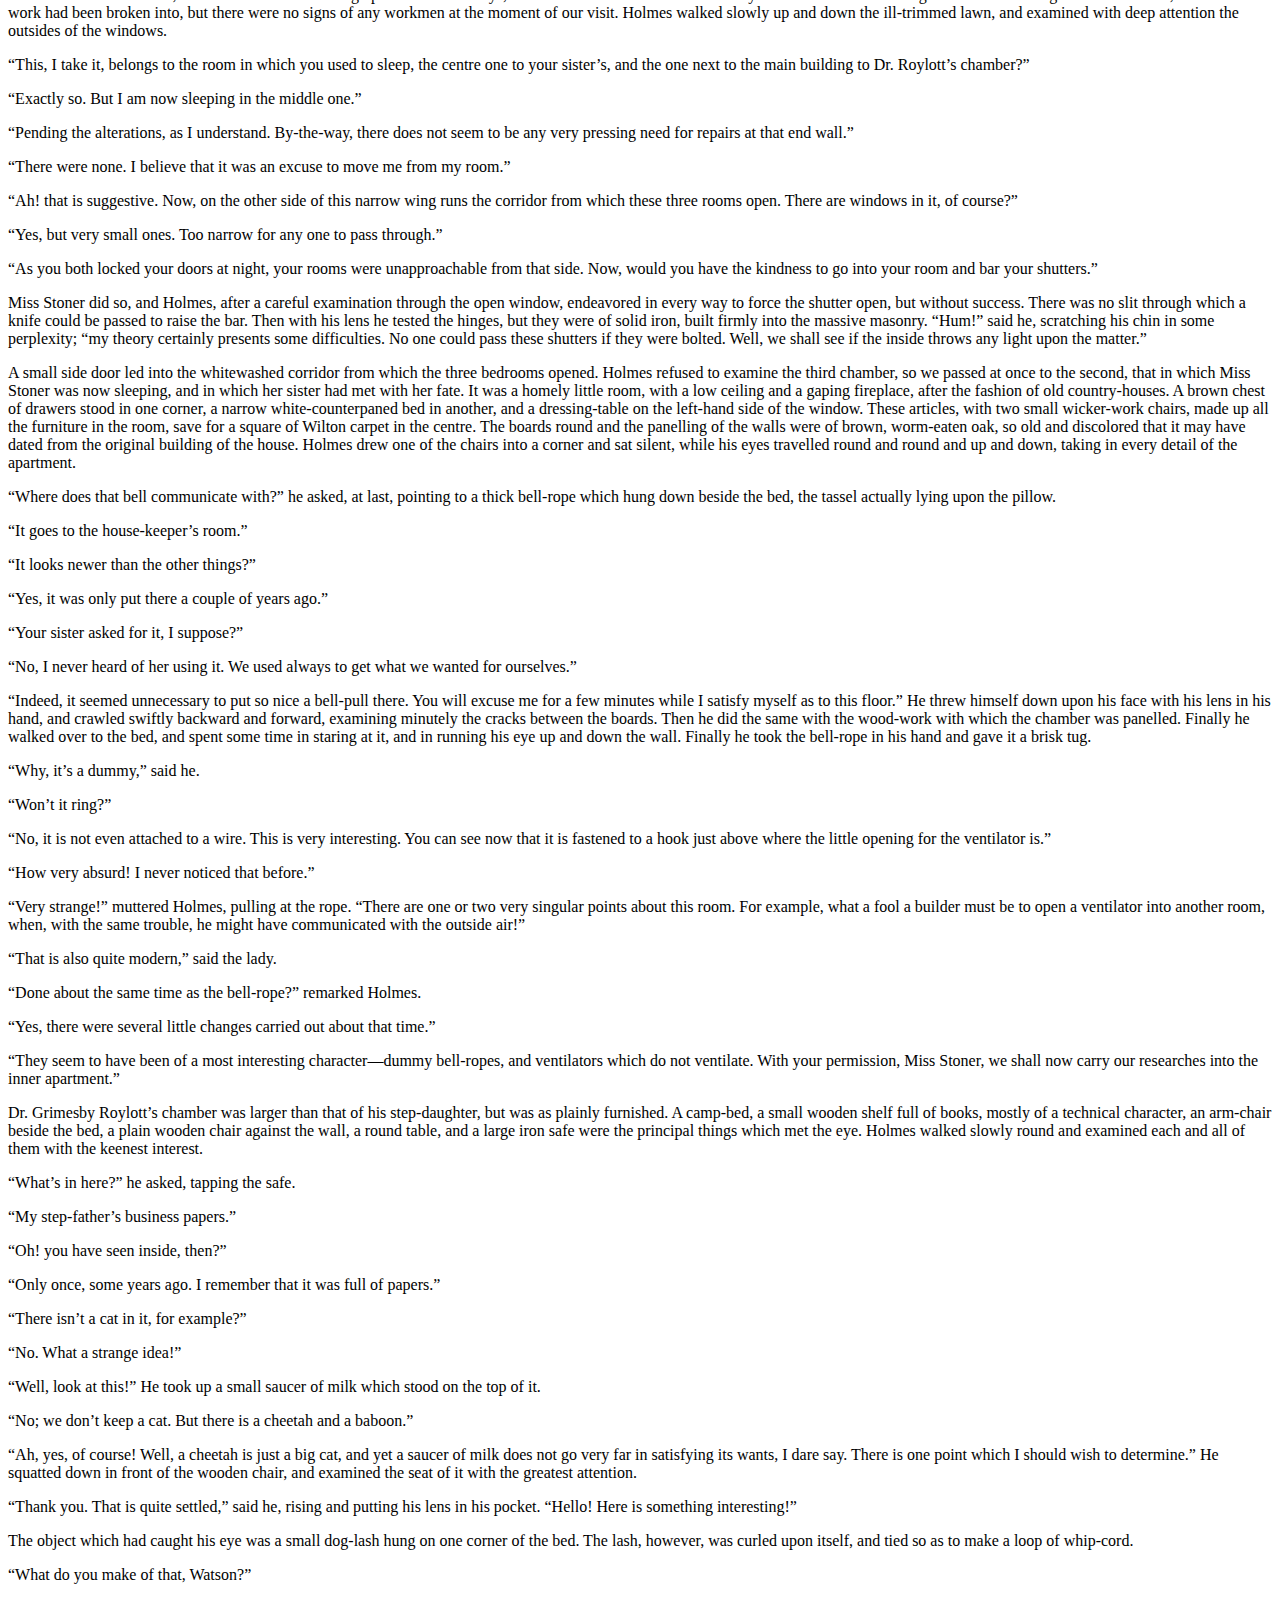
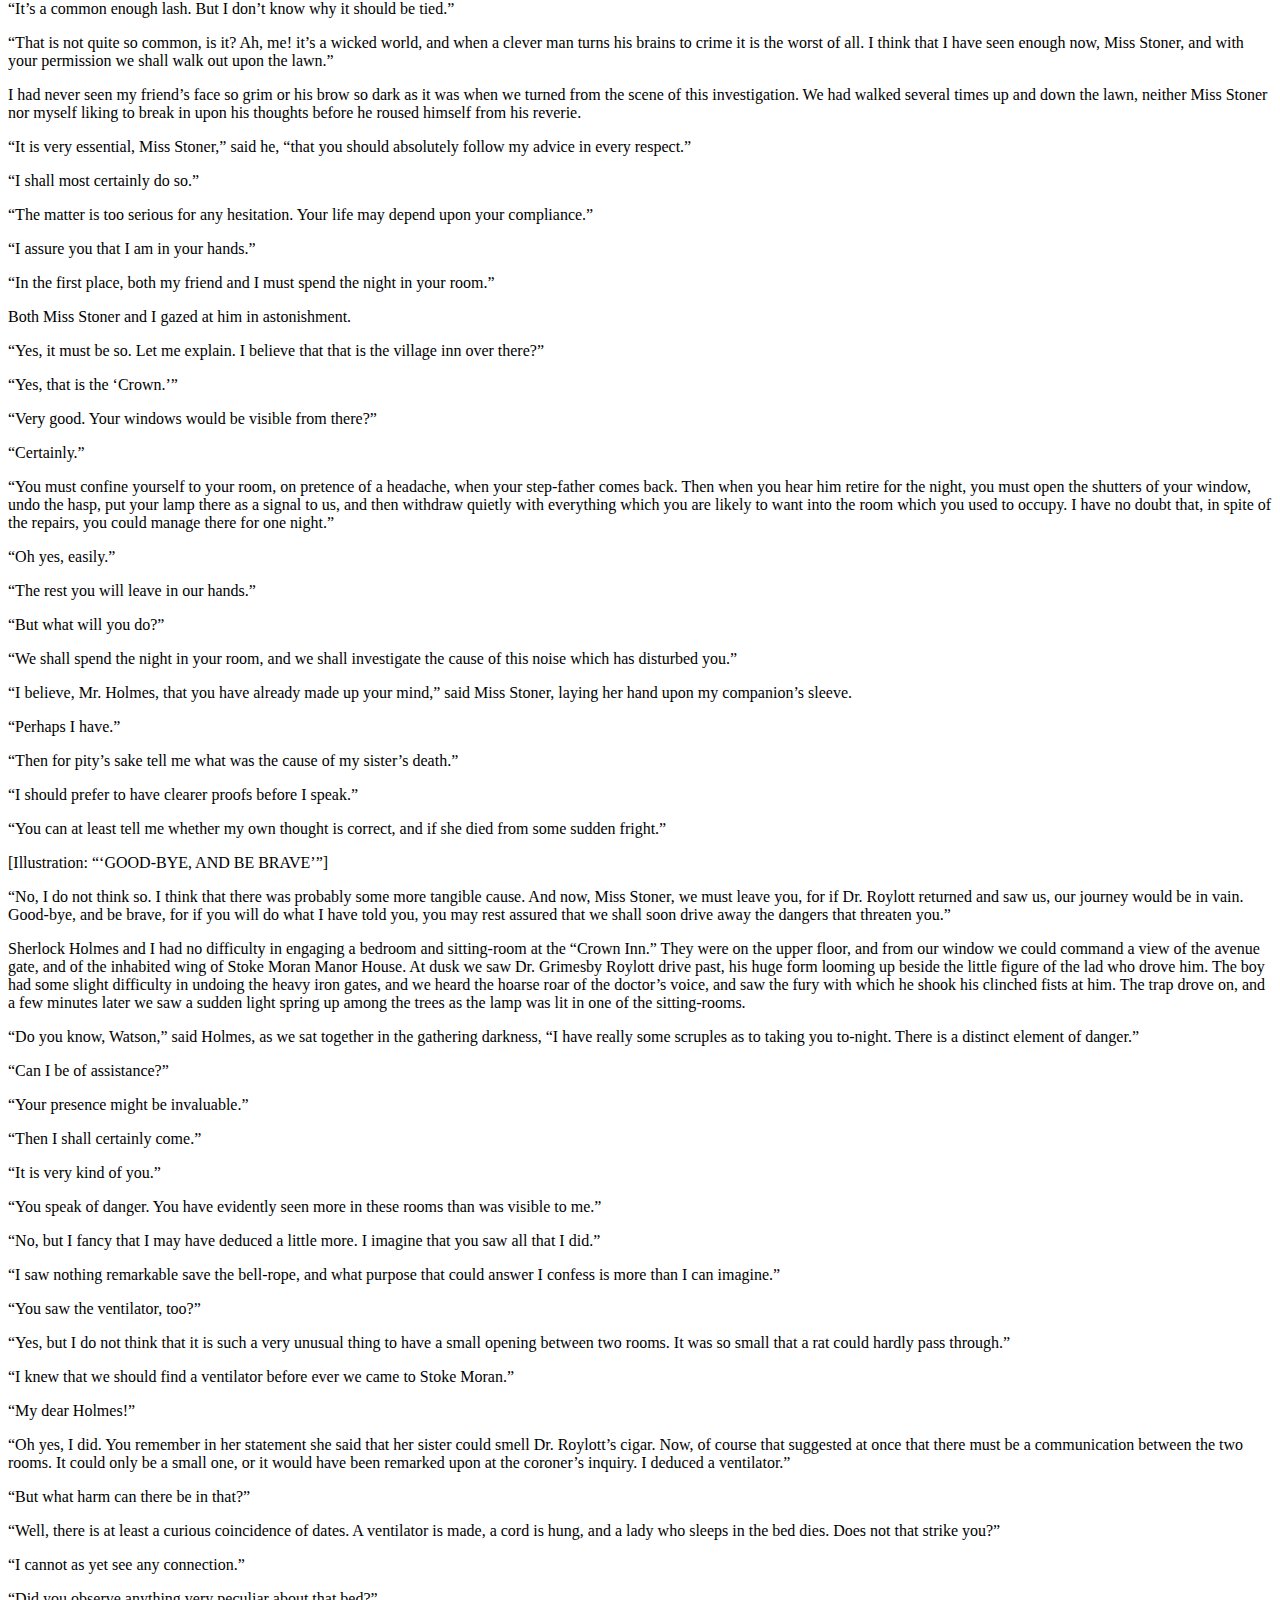
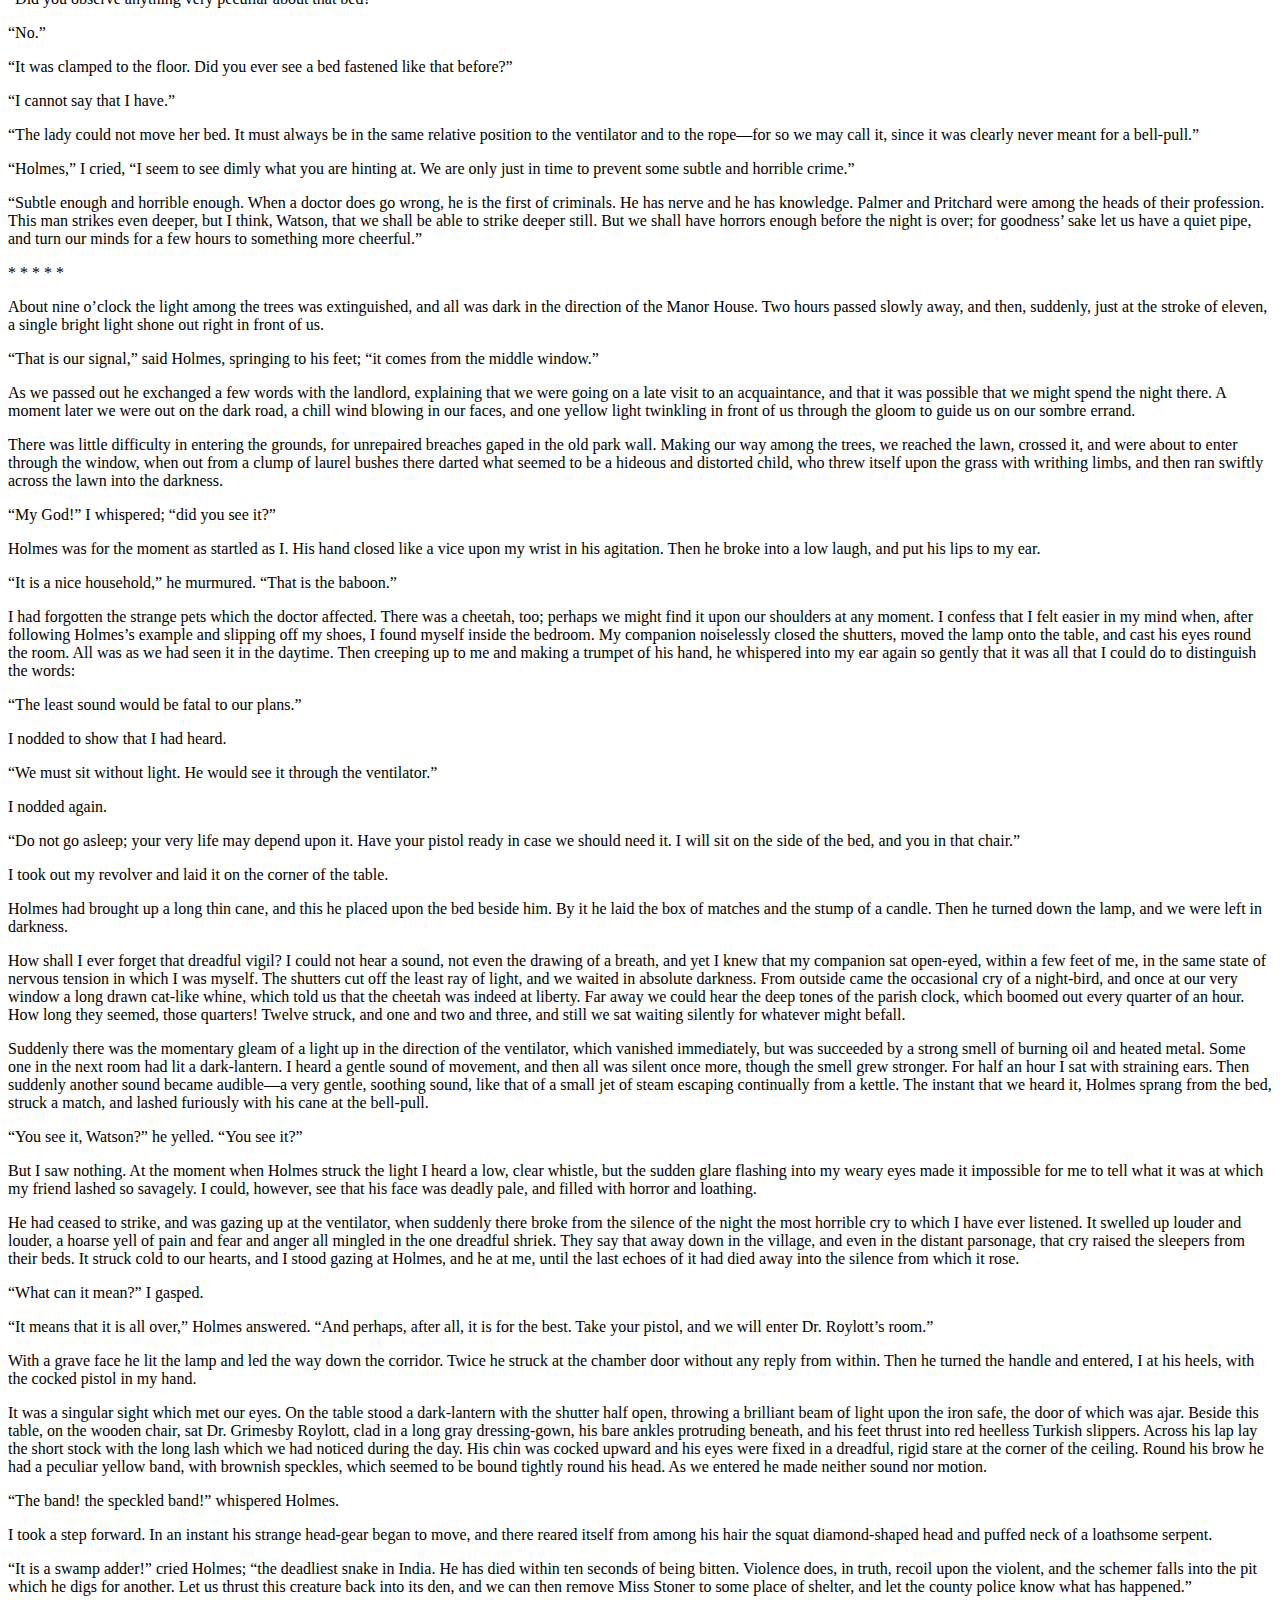
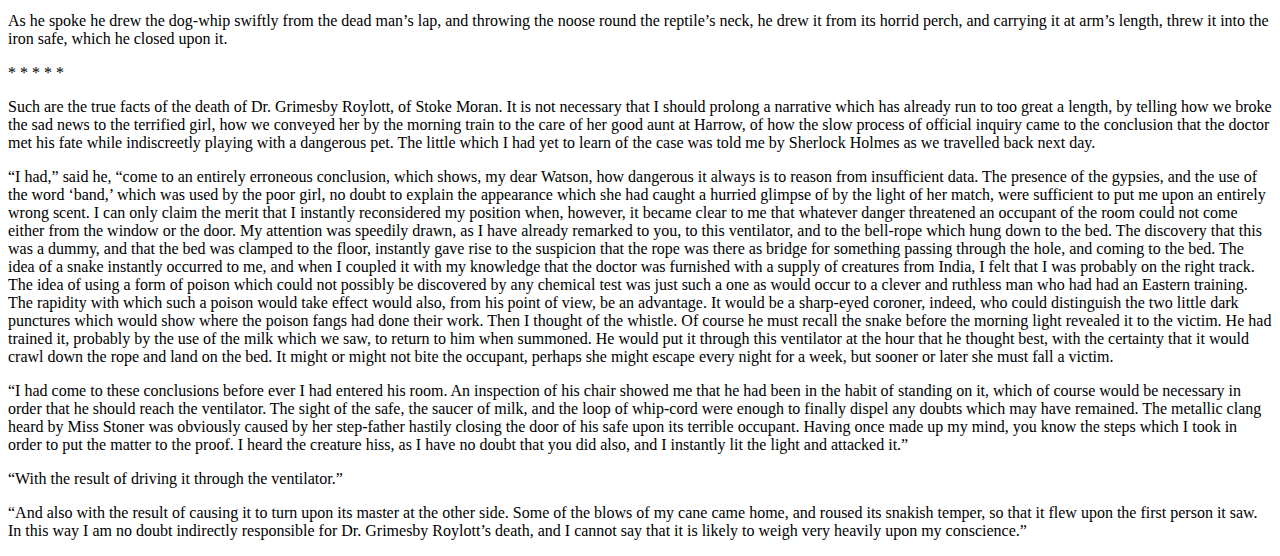
<file: The Adventure of the Speckled Band.html>
<!doctype html>
        <html lang="en">
        <head>
            <meta charset="utf-8">
            <title>THE ADVENTURE OF THE SPECKLED BAND</title>
            <meta name="viewport" content="width=device-width, initial-scale=1">
        </head>
        <body>
            <h1>THE ADVENTURE OF THE SPECKLED BAND</h1>


<p>On glancing over my notes of the seventy odd cases in which I have
during the last eight years studied the methods of my friend Sherlock
Holmes, I find many tragic, some comic, a large number merely strange,
but none commonplace; for, working as he did rather for the love of his
art than for the acquirement of wealth, he refused to associate himself
with any investigation which did not tend towards the unusual, and even
the fantastic. Of all these varied cases, however, I cannot recall any
which presented more singular features than that which was associated
with the well-known Surrey family of the Roylotts of Stoke Moran. The
events in question occurred in the early days of my association with
Holmes, when we were sharing rooms as bachelors in Baker Street. It
is possible that I might have placed them upon record before, but a
promise of secrecy was made at the time, from which I have only been
freed during the last month by the untimely death of the lady to whom
the pledge was given. It is perhaps as well that the facts should now
come to light, for I have reasons to know that there are wide-spread
rumors as to the death of Dr. Grimesby Roylott which tend to make the
matter even more terrible than the truth.</p>
<p>It was early in April in the year ’83 that I woke one morning to find
Sherlock Holmes standing, fully dressed, by the side of my bed. He was
a late riser as a rule, and as the clock on the mantel-piece showed
me that it was only a quarter past seven, I blinked up at him in some
surprise, and perhaps just a little resentment, for I was myself
regular in my habits.</p>
<p>“Very sorry to knock you up, Watson,” said he, “but it’s the common lot
this morning. Mrs. Hudson has been knocked up, she retorted upon me,
and I on you.”</p>
<p>“What is it, then—a fire?”</p>
<p>“No; a client. It seems that a young lady has arrived in a considerable
state of excitement, who insists upon seeing me. She is waiting now in
the sitting-room. Now, when young ladies wander about the metropolis
at this hour of the morning, and knock sleepy people up out of their
beds, I presume that it is something very pressing which they have to
communicate. Should it prove to be an interesting case, you would, I am
sure, wish to follow it from the outset. I thought, at any rate, that I
should call you and give you the chance.”</p>
<p>“My dear fellow, I would not miss it for anything.”</p>
<p>I had no keener pleasure than in following Holmes in his professional
investigations, and in admiring the rapid deductions, as swift as
intuitions, and yet always founded on a logical basis, with which he
unravelled the problems which were submitted to him. I rapidly threw on
my clothes, and was ready in a few minutes to accompany my friend down
to the sitting-room. A lady dressed in black and heavily veiled, who
had been sitting in the window, rose as we entered.</p>
<p>“Good-morning, madam,” said Holmes, cheerily. “My name is Sherlock
Holmes. This is my intimate friend and associate, Dr. Watson, before
whom you can speak as freely as before myself. Ha! I am glad to see
that Mrs. Hudson has had the good sense to light the fire. Pray draw up
to it, and I shall order you a cup of hot coffee, for I observe that
you are shivering.”</p>
<p>“It is not cold which makes me shiver,” said the woman, in a low voice,
changing her seat as requested.</p>
<p>“What, then?”</p>
<p>“It is fear, Mr. Holmes. It is terror.” She raised her veil as she
spoke, and we could see that she was indeed in a pitiable state of
agitation, her face all drawn and gray, with restless, frightened eyes,
like those of some hunted animal. Her features and figure were those of
a woman of thirty, but her hair was shot with premature gray, and her
expression was weary and haggard. Sherlock Holmes ran her over with one
of his quick, all-comprehensive glances.</p>
<p>“You must not fear,” said he, soothingly, bending forward and patting
her forearm. “We shall soon set matters right, I have no doubt. You
have come in by train this morning, I see.”</p>
<p>“You know me, then?”</p>
<p>“No, but I observe the second half of a return ticket in the palm of
your left glove. You must have started early, and yet you had a good
drive in a dog-cart, along heavy roads, before you reached the station.”</p>
<p>The lady gave a violent start, and stared in bewilderment at my
companion.</p>
<p>“There is no mystery, my dear madam,” said he, smiling. “The left arm
of your jacket is spattered with mud in no less than seven places. The
marks are perfectly fresh. There is no vehicle save a dog-cart which
throws up mud in that way, and then only when you sit on the left-hand
side of the driver.”</p>
<p>“Whatever your reasons may be, you are perfectly correct,” said she. “I
started from home before six, reached Leatherhead at twenty past, and
came in by the first train to Waterloo. Sir, I can stand this strain no
longer; I shall go mad if it continues. I have no one to turn to—none,
save only one, who cares for me, and he, poor fellow, can be of little
aid. I have heard of you, Mr. Holmes; I have heard of you from Mrs.
Farintosh, whom you helped in the hour of her sore need. It was from
her that I had your address. Oh, sir, do you not think that you could
help me, too, and at least throw a little light through the dense
darkness which surrounds me? At present it is out of my power to reward
you for your services, but in a month or six weeks I shall be married,
with the control of my own income, and then at least you shall not
find me ungrateful.”</p>
<p>Holmes turned to his desk, and unlocking it, drew out a small
case-book, which he consulted.</p>
<p>“Farintosh,” said he. “Ah yes, I recall the case; it was concerned with
an opal tiara. I think it was before your time, Watson. I can only say,
madam, that I shall be happy to devote the same care to your case as
I did to that of your friend. As to reward, my profession is its own
reward; but you are at liberty to defray whatever expenses I may be put
to, at the time which suits you best. And now I beg that you will lay
before us everything that may help us in forming an opinion upon the
matter.”</p>
<p>“Alas!” replied our visitor, “the very horror of my situation lies
in the fact that my fears are so vague, and my suspicions depend so
entirely upon small points, which might seem trivial to another, that
even he to whom of all others I have a right to look for help and
advice looks upon all that I tell him about it as the fancies of a
nervous woman. He does not say so, but I can read it from his soothing
answers and averted eyes. But I have heard, Mr. Holmes, that you can
see deeply into the manifold wickedness of the human heart. You may
advise me how to walk amid the dangers which encompass me.”</p>
<p>“I am all attention, madam.”</p>
<p>“My name is Helen Stoner, and I am living with my step-father, who is
the last survivor of one of the oldest Saxon families in England, the
Roylotts of Stoke Moran, on the western border of Surrey.”</p>
<p>Holmes nodded his head. “The name is familiar to me,” said he.</p>
<p>“The family was at one time among the richest in England, and the
estates extended over the borders into Berkshire in the north, and
Hampshire in the west. In the last century, however, four successive
heirs were of a dissolute and wasteful disposition, and the family
ruin was eventually completed by a gambler in the days of the
Regency. Nothing was left save a few acres of ground, and the
two-hundred-year-old house, which is itself crushed under a heavy
mortgage. The last squire dragged out his existence there, living
the horrible life of an aristocratic pauper; but his only son, my
step-father, seeing that he must adapt himself to the new conditions,
obtained an advance from a relative, which enabled him to take a
medical degree, and went out to Calcutta, where, by his professional
skill and his force of character, he established a large practice.
In a fit of anger, however, caused by some robberies which had been
perpetrated in the house, he beat his native butler to death, and
narrowly escaped a capital sentence. As it was, he suffered a long
term of imprisonment, and afterwards returned to England a morose and
disappointed man.</p>
<p>“When Dr. Roylott was in India he married my mother, Mrs. Stoner, the
young widow of Major-general Stoner, of the Bengal Artillery. My sister
Julia and I were twins, and we were only two years old at the time of
my mother’s re-marriage. She had a considerable sum of money—not less
than £1000 a year—and this she bequeathed to Dr. Roylott entirely
while we resided with him, with a provision that a certain annual sum
should be allowed to each of us in the event of our marriage. Shortly
after our return to England my mother died—she was killed eight years
ago in a railway accident near Crewe. Dr. Roylott then abandoned his
attempts to establish himself in practice in London, and took us to
live with him in the old ancestral house at Stoke Moran. The money
which my mother had left was enough for all our wants, and there seemed
to be no obstacle to our happiness.</p>
<p>“But a terrible change came over our step-father about this time.
Instead of making friends and exchanging visits with our neighbors, who
had at first been overjoyed to see a Roylott of Stoke Moran back in
the old family seat, he shut himself up in his house, and seldom came
out save to indulge in ferocious quarrels with whoever might cross his
path. Violence of temper approaching to mania has been hereditary in
the men of the family, and in my step-father’s case it had, I believe,
been intensified by his long residence in the tropics. A series of
disgraceful brawls took place, two of which ended in the police-court,
until at last he became the terror of the village, and the folks
would fly at his approach, for he is a man of immense strength, and
absolutely uncontrollable in his anger.</p>
<p>“Last week he hurled the local blacksmith over a parapet into a stream,
and it was only by paying over all the money which I could gather
together that I was able to avert another public exposure. He had no
friends at all save the wandering gypsies, and he would give these
vagabonds leave to encamp upon the few acres of bramble-covered land
which represent the family estate, and would accept in return the
hospitality of their tents, wandering away with them sometimes for
weeks on end. He has a passion also for Indian animals, which are sent
over to him by a correspondent, and he has at this moment a cheetah and
a baboon, which wander freely over his grounds, and are feared by the
villagers almost as much as their master.</p>
<p>“You can imagine from what I say that my poor sister Julia and I had no
great pleasure in our lives. No servant would stay with us, and for a
long time we did all the work of the house. She was but thirty at the
time of her death, and yet her hair had already begun to whiten, even
as mine has.”</p>
<p>“Your sister is dead, then?”</p>
<p>“She died just two years ago, and it is of her death that I wish to
speak to you. You can understand that, living the life which I have
described, we were little likely to see anyone of our own age and
position. We had, however, an aunt, my mother’s maiden sister, Miss
Honoria Westphail, who lives near Harrow, and we were occasionally
allowed to pay short visits at this lady’s house. Julia went there at
Christmas two years ago, and met there a half-pay major of marines,
to whom she became engaged. My step-father learned of the engagement
when my sister returned, and offered no objection to the marriage; but
within a fortnight of the day which had been fixed for the wedding, the
terrible event occurred which has deprived me of my only companion.”</p>
<p>Sherlock Holmes had been leaning back in his chair with his eyes closed
and his head sunk in a cushion, but he half opened his lids now and
glanced across at his visitor.</p>
<p>“Pray be precise as to details,” said he.</p>
<p>“It is easy for me to be so, for every event of that dreadful time is
seared into my memory. The manor-house is, as I have already said, very
old, and only one wing is now inhabited. The bedrooms in this wing are
on the ground floor, the sitting-rooms being in the central block of
the buildings. Of these bedrooms the first is Dr. Roylott’s, the second
my sister’s, and the third my own. There is no communication between
them, but they all open out into the same corridor. Do I make myself
plain?”</p>
<p>“Perfectly so.”</p>
<p>“The windows of the three rooms open out upon the lawn. That fatal
night Dr. Roylott had gone to his room early, though we knew that he
had not retired to rest, for my sister was troubled by the smell of
the strong Indian cigars which it was his custom to smoke. She left
her room, therefore, and came into mine, where she sat for some time,
chatting about her approaching wedding. At eleven o’clock she rose to
leave me but she paused at the door and looked back.</p>
<p>“‘Tell me, Helen,’ said she, ‘have you ever heard any one whistle in
the dead of the night?’</p>
<p>“‘Never,’ said I.</p>
<p>“‘I suppose that you could not possibly whistle, yourself, in your
sleep?’</p>
<p>“‘Certainly not. But why?’</p>
<p>“‘Because during the last few nights I have always, about three in
the morning, heard a low, clear whistle. I am a light sleeper, and it
has awakened me. I cannot tell where it came from—perhaps from the
next room, perhaps from the lawn. I thought that I would just ask you
whether you had heard it.’</p>
<p>“‘No, I have not. It must be those wretched gypsies in the plantation.’</p>
<p>“‘Very likely. And yet if it were on the lawn, I wonder that you did
not hear it also.’</p>
<p>“‘Ah, but I sleep more heavily than you.’</p>
<p>“‘Well, it is of no great consequence, at any rate.’ She smiled back at
me, closed my door, and a few moments later I heard her key turn in the
lock.”</p>
<p>“Indeed,” said Holmes. “Was it your custom always to lock yourselves in
at night?”</p>
<p>“Always.”</p>
<p>“And why?”</p>
<p>“I think that I mentioned to you that the doctor kept a cheetah and a
baboon. We had no feeling of security unless our doors were locked.”</p>
<p>“Quite so. Pray proceed with your statement.”</p>
<p>“I could not sleep that night. A vague feeling of impending misfortune
impressed me. My sister and I, you will recollect, were twins, and you
know how subtle are the links which bind two souls which are so closely
allied. It was a wild night. The wind was howling outside, and the rain
was beating and splashing against the windows. Suddenly, amid all the
hubbub of the gale, there burst forth the wild scream of a terrified
woman. I knew that it was my sister’s voice. I sprang from my bed,
wrapped a shawl round me, and rushed into the corridor. As I opened my
door I seemed to hear a low whistle, such as my sister described, and a
few moments later a clanging sound, as if a mass of metal had fallen.
As I ran down the passage, my sister’s door was unlocked, and revolved
slowly upon its hinges. I stared at it horror-stricken, not knowing
what was about to issue from it. By the light of the corridor-lamp I
saw my sister appear at the opening, her face blanched with terror, her
hands groping for help, her whole figure swaying to and fro like that
of a drunkard. I ran to her and threw my arms round her, but at that
moment her knees seemed to give way and she fell to the ground. She
writhed as one who is in terrible pain, and her limbs were dreadfully
convulsed. At first I thought that she had not recognized me, but as I
bent over her she suddenly shrieked out in a voice which I shall never
forget, ‘Oh, my God! Helen! It was the band! The speckled band!’ There
was something else which she would fain have said, and she stabbed with
her finger into the air in the direction of the doctor’s room, but a
fresh convulsion seized her and choked her words. I rushed out, calling
loudly for my step-father, and I met him hastening from his room in his
dressing-gown. When he reached my sister’s side she was unconscious,
and though he poured brandy down her throat and sent for medical aid
from the village, all efforts were in vain, for she slowly sank and
died without having recovered her consciousness. Such was the dreadful
end of my beloved sister.”</p>
<p>“One moment,” said Holmes; “are you sure about this whistle and
metallic sound? Could you swear to it?”</p>
<p>“That was what the county coroner asked me at the inquiry. It is my
strong impression that I heard it, and yet, among the crash of the gale
and the creaking of an old house, I may possibly have been deceived.”</p>
<p>“Was your sister dressed?”</p>
<p>“No, she was in her night-dress. In her right hand was found the
charred stump of a match, and in her left a matchbox.”</p>
<p>“Showing that she had struck a light and looked about her when the
alarm took place. That is important. And what conclusions did the
coroner come to?”</p>
<p>“He investigated the case with great care, for Dr. Roylott’s conduct
had long been notorious in the county, but he was unable to find any
satisfactory cause of death. My evidence showed that the door had
been fastened upon the inner side, and the windows were blocked by
old-fashioned shutters with broad iron bars, which were secured every
night. The walls were carefully sounded, and were shown to be quite
solid all round, and the flooring was also thoroughly examined, with
the same result. The chimney is wide, but is barred up by four large
staples. It is certain, therefore, that my sister was quite alone when
she met her end. Besides, there were no marks of any violence upon her.”</p>
<p>“How about poison?”</p>
<p>“The doctors examined her for it, but without success.”</p>
<p>“What do you think that this unfortunate lady died of, then?”</p>
<p>“It is my belief that she died of pure fear and nervous shock, though
what it was that frightened her I cannot imagine.”</p>
<p>“Were there gypsies in the plantation at the time?”</p>
<p>“Yes, there are nearly always some there.”</p>
<p>“Ah, and what did you gather from this allusion to a band—a speckled
band?”</p>
<p>“Sometimes I have thought that it was merely the wild talk of delirium,
sometimes that it may have referred to some band of people, perhaps to
these very gypsies in the plantation. I do not know whether the spotted
handkerchiefs which so many of them wear over their heads might have
suggested the strange adjective which she used.”</p>
<p>Holmes shook his head like a man who is far from being satisfied.</p>
<p>“These are very deep waters,” said he; “pray go on with your narrative.”</p>
<p>“Two years have passed since then, and my life has been until lately
lonelier than ever. A month ago, however, a dear friend, whom I have
known for many years, has done me the honor to ask my hand in marriage.
His name is Armitage—Percy Armitage—the second son of Mr. Armitage,
of Crane Water, near Reading. My step-father has offered no opposition
to the match, and we are to be married in the course of the spring. Two
days ago some repairs were started in the west wing of the building,
and my bedroom wall has been pierced, so that I have had to move into
the chamber in which my sister died, and to sleep in the very bed in
which she slept. Imagine, then, my thrill of terror when last night,
as I lay awake, thinking over her terrible fate, I suddenly heard in
the silence of the night the low whistle which had been the herald of
her own death. I sprang up and lit the lamp, but nothing was to be
seen in the room. I was too shaken to go to bed again, however, so I
dressed, and as soon as it was daylight I slipped down, got a dog-cart
at the ‘Crown Inn,’ which is opposite, and drove to Leatherhead, from
whence I have come on this morning with the one object of seeing you
and asking your advice.”</p>
<p>“You have done wisely,” said my friend. “But have you told me all?”</p>
<p>“Yes, all.”</p>
<p>“Miss Roylott, you have not. You are screening your step-father.”</p>
<p>“Why, what do you mean?”</p>
<p>For answer Holmes pushed back the frill of black lace which fringed the
hand that lay upon our visitor’s knee. Five little livid spots, the
marks of four fingers and a thumb, were printed upon the white wrist.</p>
<p>“You have been cruelly used,” said Holmes.</p>
<p>The lady colored deeply and covered over her injured wrist. “He is a
hard man,” she said, “and perhaps he hardly knows his own strength.”</p>
<p>There was a long silence, during which Holmes leaned his chin upon his
hands and stared into the crackling fire.</p>
<p>“This is a very deep business,” he said, at last. “There are a thousand
details which I should desire to know before I decide upon our course
of action. Yet we have not a moment to lose. If we were to come to
Stoke Moran to-day, would it be possible for us to see over these rooms
without the knowledge of your step-father?”</p>
<p>“As it happens, he spoke of coming into town to-day upon some most
important business. It is probable that he will be away all day, and
that there would be nothing to disturb you. We have a house-keeper
now, but she is old and foolish, and I could easily get her out of the
way.”</p>
<p>“Excellent. You are not averse to this trip, Watson?”</p>
<p>“By no means.”</p>
<p>“Then we shall both come. What are you going to do yourself?”</p>
<p>“I have one or two things which I would wish to do now that I am in
town. But I shall return by the twelve o’clock train, so as to be there
in time for your coming.”</p>
<p>“And you may expect us early in the afternoon. I have myself some small
business matters to attend to. Will you not wait and breakfast?”</p>
<p>“No, I must go. My heart is lightened already since I have confided
my trouble to you. I shall look forward to seeing you again this
afternoon.” She dropped her thick black veil over her face and glided
from the room.</p>
<p>“And what do you think of it all, Watson?” asked Sherlock Holmes,
leaning back in his chair.</p>
<p>“It seems to me to be a most dark and sinister business.”</p>
<p>“Dark enough and sinister enough.”</p>
<p>“Yet if the lady is correct in saying that the flooring and walls are
sound, and that the door, window, and chimney are impassable, then her
sister must have been undoubtedly alone when she met her mysterious
end.”</p>
<p>“What becomes, then, of these nocturnal whistles, and what of the very
peculiar words of the dying woman?”</p>
<p>“I cannot think.”</p>
<p>“When you combine the ideas of whistles at night, the presence of a
band of gypsies who are on intimate terms with this old doctor, the
fact that we have every reason to believe that the doctor has an
interest in preventing his step-daughter’s marriage, the dying allusion
to a band, and, finally, the fact that Miss Helen Stoner heard a
metallic clang, which might have been caused by one of those metal bars
which secured the shutters falling back into their place, I think that
there is good ground to think that the mystery may be cleared along
those lines.”</p>
<p>“But what, then, did the gypsies do?”</p>
<p>“I cannot imagine.”</p>
<p>“I see many objections to any such theory.”</p>
<p>“And so do I. It is precisely for that reason that we are going to
Stoke Moran this day. I want to see whether the objections are fatal,
or if they may be explained away. But what in the name of the devil!”</p>
<p>The ejaculation had been drawn from my companion by the fact that our
door had been suddenly dashed open, and that a huge man had framed
himself in the aperture. His costume was a peculiar mixture of the
professional and of the agricultural, having a black top-hat, a long
frock-coat, and a pair of high gaiters, with a hunting-crop swinging in
his hand. So tall was he that his hat actually brushed the cross bar
of the doorway, and his breadth seemed to span it across from side to
side. A large face, seared with a thousand wrinkles, burned yellow with
the sun, and marked with every evil passion, was turned from one to the
other of us, while his deep-set, bile-shot eyes, and his high, thin,
fleshless nose, gave him somewhat the resemblance to a fierce old bird
of prey.</p>
<p>“Which of you is Holmes?” asked this apparition.</p>
<p>“My name, sir; but you have the advantage of me,” said my companion,
quietly.</p>
<p>“I am Dr. Grimesby Roylott, of Stoke Moran.”</p>
<p>“Indeed, doctor,” said Holmes, blandly. “Pray take a seat.”</p>
<p>“I will do nothing of the kind. My step-daughter has been here. I have
traced her. What has she been saying to you?”</p>
<p>“It is a little cold for the time of the year,” said Holmes.</p>
<p>“What has she been saying to you?” screamed the old man, furiously.</p>
<p>“But I have heard that the crocuses promise well,” continued my
companion, imperturbably.</p>
<p>“Ha! You put me off, do you?” said our new visitor, taking a step
forward and shaking his hunting-crop. “I know you, you scoundrel! I
have heard of you before. You are Holmes, the meddler.”</p>
<p>My friend smiled.</p>
<p>“Holmes, the busybody!”</p>
<p>His smile broadened.</p>
<p>“Holmes, the Scotland-yard Jack-in-office!”</p>
<p>Holmes chuckled heartily. “Your conversation is most entertaining,”
said he. “When you go out close the door, for there is a decided
draught.”</p>
<p>“I will go when I have said my say. Don’t you dare to meddle with my
affairs. I know that Miss Stoner has been here. I traced her! I am a
dangerous man to fall foul of! See here.” He stepped swiftly forward,
seized the poker, and bent it into a curve with his huge brown hands.</p>
<p>“See that you keep yourself out of my grip,” he snarled, and hurling
the twisted poker into the fireplace, he strode out of the room.</p>
<p>“He seems a very amiable person,” said Holmes, laughing. “I am not
quite so bulky, but if he had remained I might have shown him that my
grip was not much more feeble than his own.” As he spoke he picked up
the steel poker, and with a sudden effort straightened it out again.</p>
<p>“Fancy his having the insolence to confound me with the official
detective force! This incident gives zest to our investigation,
however, and I only trust that our little friend will not suffer from
her imprudence in allowing this brute to trace her. And now, Watson,
we shall order breakfast, and afterwards I shall walk down to Doctors’
Commons, where I hope to get some data which may help us in this
matter.”</p>
<p>       *       *       *       *       *</p>
<p>It was nearly one o’clock when Sherlock Holmes returned from his
excursion. He held in his hand a sheet of blue paper, scrawled over
with notes and figures.</p>
<p>“I have seen the will of the deceased wife,” said he. “To determine
its exact meaning I have been obliged to work out the present prices
of the investments with which it is concerned. The total income, which
at the time of the wife’s death was little short of £1100, is now,
through the fall in agricultural prices, not more than £750. Each
daughter can claim an income of £250, in case of marriage. It is
evident, therefore, that if both girls had married, this beauty would
have had a mere pittance, while even one of them would cripple him to
a very serious extent. My morning’s work has not been wasted, since it
has proved that he has the very strongest motives for standing in the
way of anything of the sort. And now, Watson, this is too serious for
dawdling, especially as the old man is aware that we are interesting
ourselves in his affairs; so if you are ready, we shall call a cab and
drive to Waterloo. I should be very much obliged if you would slip your
revolver into your pocket. An Eley’s No. 2 is an excellent argument
with gentlemen who can twist steel pokers into knots. That and a
tooth-brush are, I think, all that we need.”</p>
<p>At Waterloo we were fortunate in catching a train for Leatherhead,
where we hired a trap at the station inn, and drove for four or five
miles through the lovely Surrey lanes. It was a perfect day, with
a bright sun and a few fleecy clouds in the heavens. The trees and
way-side hedges were just throwing out their first green shoots, and
the air was full of the pleasant smell of the moist earth. To me at
least there was a strange contrast between the sweet promise of the
spring and this sinister quest upon which we were engaged. My companion
sat in the front of the trap, his arms folded, his hat pulled down over
his eyes, and his chin sunk upon his breast, buried in the deepest
thought. Suddenly, however, he started, tapped me on the shoulder, and
pointed over the meadows.</p>
<p>“Look there!” said he.</p>
<p>A heavily-timbered park stretched up in a gentle slope, thickening into
a grove at the highest point. From amid the branches there jutted out
the gray gables and high roof-tree of a very old mansion.</p>
<p>“Stoke Moran?” said he.</p>
<p>“Yes, sir, that be the house of Dr. Grimesby Roylott,” remarked the
driver.</p>
<p>“There is some building going on there,” said Holmes; “that is where we
are going.”</p>
<p>“There’s the village,” said the driver, pointing to a cluster of roofs
some distance to the left; “but if you want to get to the house, you’ll
find it shorter to get over this stile, and so by the foot-path over
the fields. There it is, where the lady is walking.”</p>
<p>“And the lady, I fancy, is Miss Stoner,” observed Holmes, shading his
eyes. “Yes, I think we had better do as you suggest.”</p>
<p>We got off, paid our fare, and the trap rattled back on its way to
Leatherhead.</p>
<p>“I thought it as well,” said Holmes, as we climbed the stile, “that
this fellow should think we had come here as architects, or on some
definite business. It may stop his gossip. Good-afternoon, Miss Stoner.
You see that we have been as good as our word.”</p>
<p>Our client of the morning had hurried forward to meet us with a face
which spoke her joy. “I have been waiting so eagerly for you,” she
cried, shaking hands with us warmly. “All has turned out splendidly.
Dr. Roylott has gone to town, and it is unlikely that he will be back
before evening.”</p>
<p>“We have had the pleasure of making the doctor’s acquaintance,” said
Holmes, and in a few words he sketched out what had occurred. Miss
Stoner turned white to the lips as she listened.</p>
<p>“Good heavens!” she cried, “he has followed me, then.”</p>
<p>“So it appears.”</p>
<p>“He is so cunning that I never know when I am safe from him. What will
he say when he returns?”</p>
<p>“He must guard himself, for he may find that there is some one more
cunning than himself upon his track. You must lock yourself up from him
to-night. If he is violent, we shall take you away to your aunt’s at
Harrow. Now, we must make the best use of our time, so kindly take us
at once to the rooms which we are to examine.”</p>
<p>The building was of gray, lichen-blotched stone, with a high central
portion, and two curving wings, like the claws of a crab, thrown out
on each side. In one of these wings the windows were broken, and
blocked with wooden boards, while the roof was partly caved in, a
picture of ruin. The central portion was in little better repair, but
the right-hand block was comparatively modern, and the blinds in the
windows, with the blue smoke curling up from the chimneys, showed that
this was where the family resided. Some scaffolding had been erected
against the end wall, and the stone-work had been broken into, but
there were no signs of any workmen at the moment of our visit. Holmes
walked slowly up and down the ill-trimmed lawn, and examined with deep
attention the outsides of the windows.</p>
<p>“This, I take it, belongs to the room in which you used to sleep, the
centre one to your sister’s, and the one next to the main building to
Dr. Roylott’s chamber?”</p>
<p>“Exactly so. But I am now sleeping in the middle one.”</p>
<p>“Pending the alterations, as I understand. By-the-way, there does not
seem to be any very pressing need for repairs at that end wall.”</p>
<p>“There were none. I believe that it was an excuse to move me from my
room.”</p>
<p>“Ah! that is suggestive. Now, on the other side of this narrow wing
runs the corridor from which these three rooms open. There are windows
in it, of course?”</p>
<p>“Yes, but very small ones. Too narrow for any one to pass through.”</p>
<p>“As you both locked your doors at night, your rooms were unapproachable
from that side. Now, would you have the kindness to go into your room
and bar your shutters.”</p>
<p>Miss Stoner did so, and Holmes, after a careful examination through
the open window, endeavored in every way to force the shutter open,
but without success. There was no slit through which a knife could be
passed to raise the bar. Then with his lens he tested the hinges, but
they were of solid iron, built firmly into the massive masonry. “Hum!”
said he, scratching his chin in some perplexity; “my theory certainly
presents some difficulties. No one could pass these shutters if they
were bolted. Well, we shall see if the inside throws any light upon the
matter.”</p>
<p>A small side door led into the whitewashed corridor from which the
three bedrooms opened. Holmes refused to examine the third chamber,
so we passed at once to the second, that in which Miss Stoner was now
sleeping, and in which her sister had met with her fate. It was a
homely little room, with a low ceiling and a gaping fireplace, after
the fashion of old country-houses. A brown chest of drawers stood
in one corner, a narrow white-counterpaned bed in another, and a
dressing-table on the left-hand side of the window. These articles,
with two small wicker-work chairs, made up all the furniture in the
room, save for a square of Wilton carpet in the centre. The boards
round and the panelling of the walls were of brown, worm-eaten oak, so
old and discolored that it may have dated from the original building of
the house. Holmes drew one of the chairs into a corner and sat silent,
while his eyes travelled round and round and up and down, taking in
every detail of the apartment.</p>
<p>“Where does that bell communicate with?” he asked, at last, pointing to
a thick bell-rope which hung down beside the bed, the tassel actually
lying upon the pillow.</p>
<p>“It goes to the house-keeper’s room.”</p>
<p>“It looks newer than the other things?”</p>
<p>“Yes, it was only put there a couple of years ago.”</p>
<p>“Your sister asked for it, I suppose?”</p>
<p>“No, I never heard of her using it. We used always to get what we
wanted for ourselves.”</p>
<p>“Indeed, it seemed unnecessary to put so nice a bell-pull there. You
will excuse me for a few minutes while I satisfy myself as to this
floor.” He threw himself down upon his face with his lens in his hand,
and crawled swiftly backward and forward, examining minutely the cracks
between the boards. Then he did the same with the wood-work with which
the chamber was panelled. Finally he walked over to the bed, and spent
some time in staring at it, and in running his eye up and down the
wall. Finally he took the bell-rope in his hand and gave it a brisk tug.</p>
<p>“Why, it’s a dummy,” said he.</p>
<p>“Won’t it ring?”</p>
<p>“No, it is not even attached to a wire. This is very interesting. You
can see now that it is fastened to a hook just above where the little
opening for the ventilator is.”</p>
<p>“How very absurd! I never noticed that before.”</p>
<p>“Very strange!” muttered Holmes, pulling at the rope. “There are one or
two very singular points about this room. For example, what a fool a
builder must be to open a ventilator into another room, when, with the
same trouble, he might have communicated with the outside air!”</p>
<p>“That is also quite modern,” said the lady.</p>
<p>“Done about the same time as the bell-rope?” remarked Holmes.</p>
<p>“Yes, there were several little changes carried out about that time.”</p>
<p>“They seem to have been of a most interesting character—dummy
bell-ropes, and ventilators which do not ventilate. With your
permission, Miss Stoner, we shall now carry our researches into the
inner apartment.”</p>
<p>Dr. Grimesby Roylott’s chamber was larger than that of his
step-daughter, but was as plainly furnished. A camp-bed, a small wooden
shelf full of books, mostly of a technical character, an arm-chair
beside the bed, a plain wooden chair against the wall, a round table,
and a large iron safe were the principal things which met the eye.
Holmes walked slowly round and examined each and all of them with the
keenest interest.</p>
<p>“What’s in here?” he asked, tapping the safe.</p>
<p>“My step-father’s business papers.”</p>
<p>“Oh! you have seen inside, then?”</p>
<p>“Only once, some years ago. I remember that it was full of papers.”</p>
<p>“There isn’t a cat in it, for example?”</p>
<p>“No. What a strange idea!”</p>
<p>“Well, look at this!” He took up a small saucer of milk which stood on
the top of it.</p>
<p>“No; we don’t keep a cat. But there is a cheetah and a baboon.”</p>
<p>“Ah, yes, of course! Well, a cheetah is just a big cat, and yet a
saucer of milk does not go very far in satisfying its wants, I dare
say. There is one point which I should wish to determine.” He squatted
down in front of the wooden chair, and examined the seat of it with the
greatest attention.</p>
<p>“Thank you. That is quite settled,” said he, rising and putting his
lens in his pocket. “Hello! Here is something interesting!”</p>
<p>The object which had caught his eye was a small dog-lash hung on one
corner of the bed. The lash, however, was curled upon itself, and tied
so as to make a loop of whip-cord.</p>
<p>“What do you make of that, Watson?”</p>
<p>“It’s a common enough lash. But I don’t know why it should be tied.”</p>
<p>“That is not quite so common, is it? Ah, me! it’s a wicked world,
and when a clever man turns his brains to crime it is the worst of
all. I think that I have seen enough now, Miss Stoner, and with your
permission we shall walk out upon the lawn.”</p>
<p>I had never seen my friend’s face so grim or his brow so dark as it
was when we turned from the scene of this investigation. We had walked
several times up and down the lawn, neither Miss Stoner nor myself
liking to break in upon his thoughts before he roused himself from his
reverie.</p>
<p>“It is very essential, Miss Stoner,” said he, “that you should
absolutely follow my advice in every respect.”</p>
<p>“I shall most certainly do so.”</p>
<p>“The matter is too serious for any hesitation. Your life may depend
upon your compliance.”</p>
<p>“I assure you that I am in your hands.”</p>
<p>“In the first place, both my friend and I must spend the night in your
room.”</p>
<p>Both Miss Stoner and I gazed at him in astonishment.</p>
<p>“Yes, it must be so. Let me explain. I believe that that is the village
inn over there?”</p>
<p>“Yes, that is the ‘Crown.’”</p>
<p>“Very good. Your windows would be visible from there?”</p>
<p>“Certainly.”</p>
<p>“You must confine yourself to your room, on pretence of a headache,
when your step-father comes back. Then when you hear him retire for
the night, you must open the shutters of your window, undo the hasp,
put your lamp there as a signal to us, and then withdraw quietly with
everything which you are likely to want into the room which you used to
occupy. I have no doubt that, in spite of the repairs, you could manage
there for one night.”</p>
<p>“Oh yes, easily.”</p>
<p>“The rest you will leave in our hands.”</p>
<p>“But what will you do?”</p>
<p>“We shall spend the night in your room, and we shall investigate the
cause of this noise which has disturbed you.”</p>
<p>“I believe, Mr. Holmes, that you have already made up your mind,” said
Miss Stoner, laying her hand upon my companion’s sleeve.</p>
<p>“Perhaps I have.”</p>
<p>“Then for pity’s sake tell me what was the cause of my sister’s death.”</p>
<p>“I should prefer to have clearer proofs before I speak.”</p>
<p>“You can at least tell me whether my own thought is correct, and if she
died from some sudden fright.”</p>
<p>[Illustration: “‘GOOD-BYE, AND BE BRAVE’”]</p>
<p>“No, I do not think so. I think that there was probably some more
tangible cause. And now, Miss Stoner, we must leave you, for if Dr.
Roylott returned and saw us, our journey would be in vain. Good-bye,
and be brave, for if you will do what I have told you, you may rest
assured that we shall soon drive away the dangers that threaten you.”</p>
<p>Sherlock Holmes and I had no difficulty in engaging a bedroom and
sitting-room at the “Crown Inn.” They were on the upper floor, and
from our window we could command a view of the avenue gate, and of the
inhabited wing of Stoke Moran Manor House. At dusk we saw Dr. Grimesby
Roylott drive past, his huge form looming up beside the little figure
of the lad who drove him. The boy had some slight difficulty in undoing
the heavy iron gates, and we heard the hoarse roar of the doctor’s
voice, and saw the fury with which he shook his clinched fists at him.
The trap drove on, and a few minutes later we saw a sudden light spring
up among the trees as the lamp was lit in one of the sitting-rooms.</p>
<p>“Do you know, Watson,” said Holmes, as we sat together in the gathering
darkness, “I have really some scruples as to taking you to-night. There
is a distinct element of danger.”</p>
<p>“Can I be of assistance?”</p>
<p>“Your presence might be invaluable.”</p>
<p>“Then I shall certainly come.”</p>
<p>“It is very kind of you.”</p>
<p>“You speak of danger. You have evidently seen more in these rooms than
was visible to me.”</p>
<p>“No, but I fancy that I may have deduced a little more. I imagine that
you saw all that I did.”</p>
<p>“I saw nothing remarkable save the bell-rope, and what purpose that
could answer I confess is more than I can imagine.”</p>
<p>“You saw the ventilator, too?”</p>
<p>“Yes, but I do not think that it is such a very unusual thing to have
a small opening between two rooms. It was so small that a rat could
hardly pass through.”</p>
<p>“I knew that we should find a ventilator before ever we came to Stoke
Moran.”</p>
<p>“My dear Holmes!”</p>
<p>“Oh yes, I did. You remember in her statement she said that her sister
could smell Dr. Roylott’s cigar. Now, of course that suggested at once
that there must be a communication between the two rooms. It could only
be a small one, or it would have been remarked upon at the coroner’s
inquiry. I deduced a ventilator.”</p>
<p>“But what harm can there be in that?”</p>
<p>“Well, there is at least a curious coincidence of dates. A ventilator
is made, a cord is hung, and a lady who sleeps in the bed dies. Does
not that strike you?”</p>
<p>“I cannot as yet see any connection.”</p>
<p>“Did you observe anything very peculiar about that bed?”</p>
<p>“No.”</p>
<p>“It was clamped to the floor. Did you ever see a bed fastened like that
before?”</p>
<p>“I cannot say that I have.”</p>
<p>“The lady could not move her bed. It must always be in the same
relative position to the ventilator and to the rope—for so we may call
it, since it was clearly never meant for a bell-pull.”</p>
<p>“Holmes,” I cried, “I seem to see dimly what you are hinting at. We are
only just in time to prevent some subtle and horrible crime.”</p>
<p>“Subtle enough and horrible enough. When a doctor does go wrong, he is
the first of criminals. He has nerve and he has knowledge. Palmer and
Pritchard were among the heads of their profession. This man strikes
even deeper, but I think, Watson, that we shall be able to strike
deeper still. But we shall have horrors enough before the night is
over; for goodness’ sake let us have a quiet pipe, and turn our minds
for a few hours to something more cheerful.”</p>
<p>       *       *       *       *       *</p>
<p>About nine o’clock the light among the trees was extinguished, and all
was dark in the direction of the Manor House. Two hours passed slowly
away, and then, suddenly, just at the stroke of eleven, a single
bright light shone out right in front of us.</p>
<p>“That is our signal,” said Holmes, springing to his feet; “it comes
from the middle window.”</p>
<p>As we passed out he exchanged a few words with the landlord, explaining
that we were going on a late visit to an acquaintance, and that it was
possible that we might spend the night there. A moment later we were
out on the dark road, a chill wind blowing in our faces, and one yellow
light twinkling in front of us through the gloom to guide us on our
sombre errand.</p>
<p>There was little difficulty in entering the grounds, for unrepaired
breaches gaped in the old park wall. Making our way among the trees,
we reached the lawn, crossed it, and were about to enter through the
window, when out from a clump of laurel bushes there darted what seemed
to be a hideous and distorted child, who threw itself upon the grass
with writhing limbs, and then ran swiftly across the lawn into the
darkness.</p>
<p>“My God!” I whispered; “did you see it?”</p>
<p>Holmes was for the moment as startled as I. His hand closed like a vice
upon my wrist in his agitation. Then he broke into a low laugh, and put
his lips to my ear.</p>
<p>“It is a nice household,” he murmured. “That is the baboon.”</p>
<p>I had forgotten the strange pets which the doctor affected. There was
a cheetah, too; perhaps we might find it upon our shoulders at any
moment. I confess that I felt easier in my mind when, after following
Holmes’s example and slipping off my shoes, I found myself inside the
bedroom. My companion noiselessly closed the shutters, moved the lamp
onto the table, and cast his eyes round the room. All was as we had
seen it in the daytime. Then creeping up to me and making a trumpet of
his hand, he whispered into my ear again so gently that it was all that
I could do to distinguish the words:</p>
<p>“The least sound would be fatal to our plans.”</p>
<p>I nodded to show that I had heard.</p>
<p>“We must sit without light. He would see it through the ventilator.”</p>
<p>I nodded again.</p>
<p>“Do not go asleep; your very life may depend upon it. Have your pistol
ready in case we should need it. I will sit on the side of the bed, and
you in that chair.”</p>
<p>I took out my revolver and laid it on the corner of the table.</p>
<p>Holmes had brought up a long thin cane, and this he placed upon the bed
beside him. By it he laid the box of matches and the stump of a candle.
Then he turned down the lamp, and we were left in darkness.</p>
<p>How shall I ever forget that dreadful vigil? I could not hear a sound,
not even the drawing of a breath, and yet I knew that my companion
sat open-eyed, within a few feet of me, in the same state of nervous
tension in which I was myself. The shutters cut off the least ray
of light, and we waited in absolute darkness. From outside came the
occasional cry of a night-bird, and once at our very window a long
drawn cat-like whine, which told us that the cheetah was indeed at
liberty. Far away we could hear the deep tones of the parish clock,
which boomed out every quarter of an hour. How long they seemed, those
quarters! Twelve struck, and one and two and three, and still we sat
waiting silently for whatever might befall.</p>
<p>Suddenly there was the momentary gleam of a light up in the direction
of the ventilator, which vanished immediately, but was succeeded by
a strong smell of burning oil and heated metal. Some one in the next
room had lit a dark-lantern. I heard a gentle sound of movement, and
then all was silent once more, though the smell grew stronger. For half
an hour I sat with straining ears. Then suddenly another sound became
audible—a very gentle, soothing sound, like that of a small jet of
steam escaping continually from a kettle. The instant that we heard it,
Holmes sprang from the bed, struck a match, and lashed furiously with
his cane at the bell-pull.</p>
<p>“You see it, Watson?” he yelled. “You see it?”</p>
<p>But I saw nothing. At the moment when Holmes struck the light I heard
a low, clear whistle, but the sudden glare flashing into my weary eyes
made it impossible for me to tell what it was at which my friend lashed
so savagely. I could, however, see that his face was deadly pale, and
filled with horror and loathing.</p>
<p>He had ceased to strike, and was gazing up at the ventilator, when
suddenly there broke from the silence of the night the most horrible
cry to which I have ever listened. It swelled up louder and louder, a
hoarse yell of pain and fear and anger all mingled in the one dreadful
shriek. They say that away down in the village, and even in the distant
parsonage, that cry raised the sleepers from their beds. It struck cold
to our hearts, and I stood gazing at Holmes, and he at me, until the
last echoes of it had died away into the silence from which it rose.</p>
<p>“What can it mean?” I gasped.</p>
<p>“It means that it is all over,” Holmes answered. “And perhaps, after
all, it is for the best. Take your pistol, and we will enter Dr.
Roylott’s room.”</p>
<p>With a grave face he lit the lamp and led the way down the corridor.
Twice he struck at the chamber door without any reply from within.
Then he turned the handle and entered, I at his heels, with the cocked
pistol in my hand.</p>
<p>It was a singular sight which met our eyes. On the table stood a
dark-lantern with the shutter half open, throwing a brilliant beam
of light upon the iron safe, the door of which was ajar. Beside this
table, on the wooden chair, sat Dr. Grimesby Roylott, clad in a long
gray dressing-gown, his bare ankles protruding beneath, and his feet
thrust into red heelless Turkish slippers. Across his lap lay the short
stock with the long lash which we had noticed during the day. His chin
was cocked upward and his eyes were fixed in a dreadful, rigid stare
at the corner of the ceiling. Round his brow he had a peculiar yellow
band, with brownish speckles, which seemed to be bound tightly round
his head. As we entered he made neither sound nor motion.</p>
<p>“The band! the speckled band!” whispered Holmes.</p>
<p>I took a step forward. In an instant his strange head-gear began
to move, and there reared itself from among his hair the squat
diamond-shaped head and puffed neck of a loathsome serpent.</p>
<p>“It is a swamp adder!” cried Holmes; “the deadliest snake in India. He
has died within ten seconds of being bitten. Violence does, in truth,
recoil upon the violent, and the schemer falls into the pit which he
digs for another. Let us thrust this creature back into its den, and
we can then remove Miss Stoner to some place of shelter, and let the
county police know what has happened.”</p>
<p>As he spoke he drew the dog-whip swiftly from the dead man’s lap, and
throwing the noose round the reptile’s neck, he drew it from its horrid
perch, and carrying it at arm’s length, threw it into the iron safe,
which he closed upon it.</p>
<p>       *       *       *       *       *</p>
<p>Such are the true facts of the death of Dr. Grimesby Roylott, of Stoke
Moran. It is not necessary that I should prolong a narrative which has
already run to too great a length, by telling how we broke the sad news
to the terrified girl, how we conveyed her by the morning train to the
care of her good aunt at Harrow, of how the slow process of official
inquiry came to the conclusion that the doctor met his fate while
indiscreetly playing with a dangerous pet. The little which I had yet
to learn of the case was told me by Sherlock Holmes as we travelled
back next day.</p>
<p>“I had,” said he, “come to an entirely erroneous conclusion, which
shows, my dear Watson, how dangerous it always is to reason from
insufficient data. The presence of the gypsies, and the use of the
word ‘band,’ which was used by the poor girl, no doubt to explain the
appearance which she had caught a hurried glimpse of by the light of
her match, were sufficient to put me upon an entirely wrong scent. I
can only claim the merit that I instantly reconsidered my position
when, however, it became clear to me that whatever danger threatened
an occupant of the room could not come either from the window or the
door. My attention was speedily drawn, as I have already remarked to
you, to this ventilator, and to the bell-rope which hung down to the
bed. The discovery that this was a dummy, and that the bed was clamped
to the floor, instantly gave rise to the suspicion that the rope was
there as bridge for something passing through the hole, and coming
to the bed. The idea of a snake instantly occurred to me, and when
I coupled it with my knowledge that the doctor was furnished with a
supply of creatures from India, I felt that I was probably on the right
track. The idea of using a form of poison which could not possibly be
discovered by any chemical test was just such a one as would occur to a
clever and ruthless man who had had an Eastern training. The rapidity
with which such a poison would take effect would also, from his point
of view, be an advantage. It would be a sharp-eyed coroner, indeed, who
could distinguish the two little dark punctures which would show where
the poison fangs had done their work. Then I thought of the whistle. Of
course he must recall the snake before the morning light revealed it to
the victim. He had trained it, probably by the use of the milk which
we saw, to return to him when summoned. He would put it through this
ventilator at the hour that he thought best, with the certainty that it
would crawl down the rope and land on the bed. It might or might not
bite the occupant, perhaps she might escape every night for a week, but
sooner or later she must fall a victim.</p>
<p>“I had come to these conclusions before ever I had entered his room.
An inspection of his chair showed me that he had been in the habit of
standing on it, which of course would be necessary in order that he
should reach the ventilator. The sight of the safe, the saucer of milk,
and the loop of whip-cord were enough to finally dispel any doubts
which may have remained. The metallic clang heard by Miss Stoner was
obviously caused by her step-father hastily closing the door of his
safe upon its terrible occupant. Having once made up my mind, you know
the steps which I took in order to put the matter to the proof. I
heard the creature hiss, as I have no doubt that you did also, and I
instantly lit the light and attacked it.”</p>
<p>“With the result of driving it through the ventilator.”</p>
<p>“And also with the result of causing it to turn upon its master at the
other side. Some of the blows of my cane came home, and roused its
snakish temper, so that it flew upon the first person it saw. In this
way I am no doubt indirectly responsible for Dr. Grimesby Roylott’s
death, and I cannot say that it is likely to weigh very heavily upon my
conscience.”</p>
        </body>
        </html>
</file>
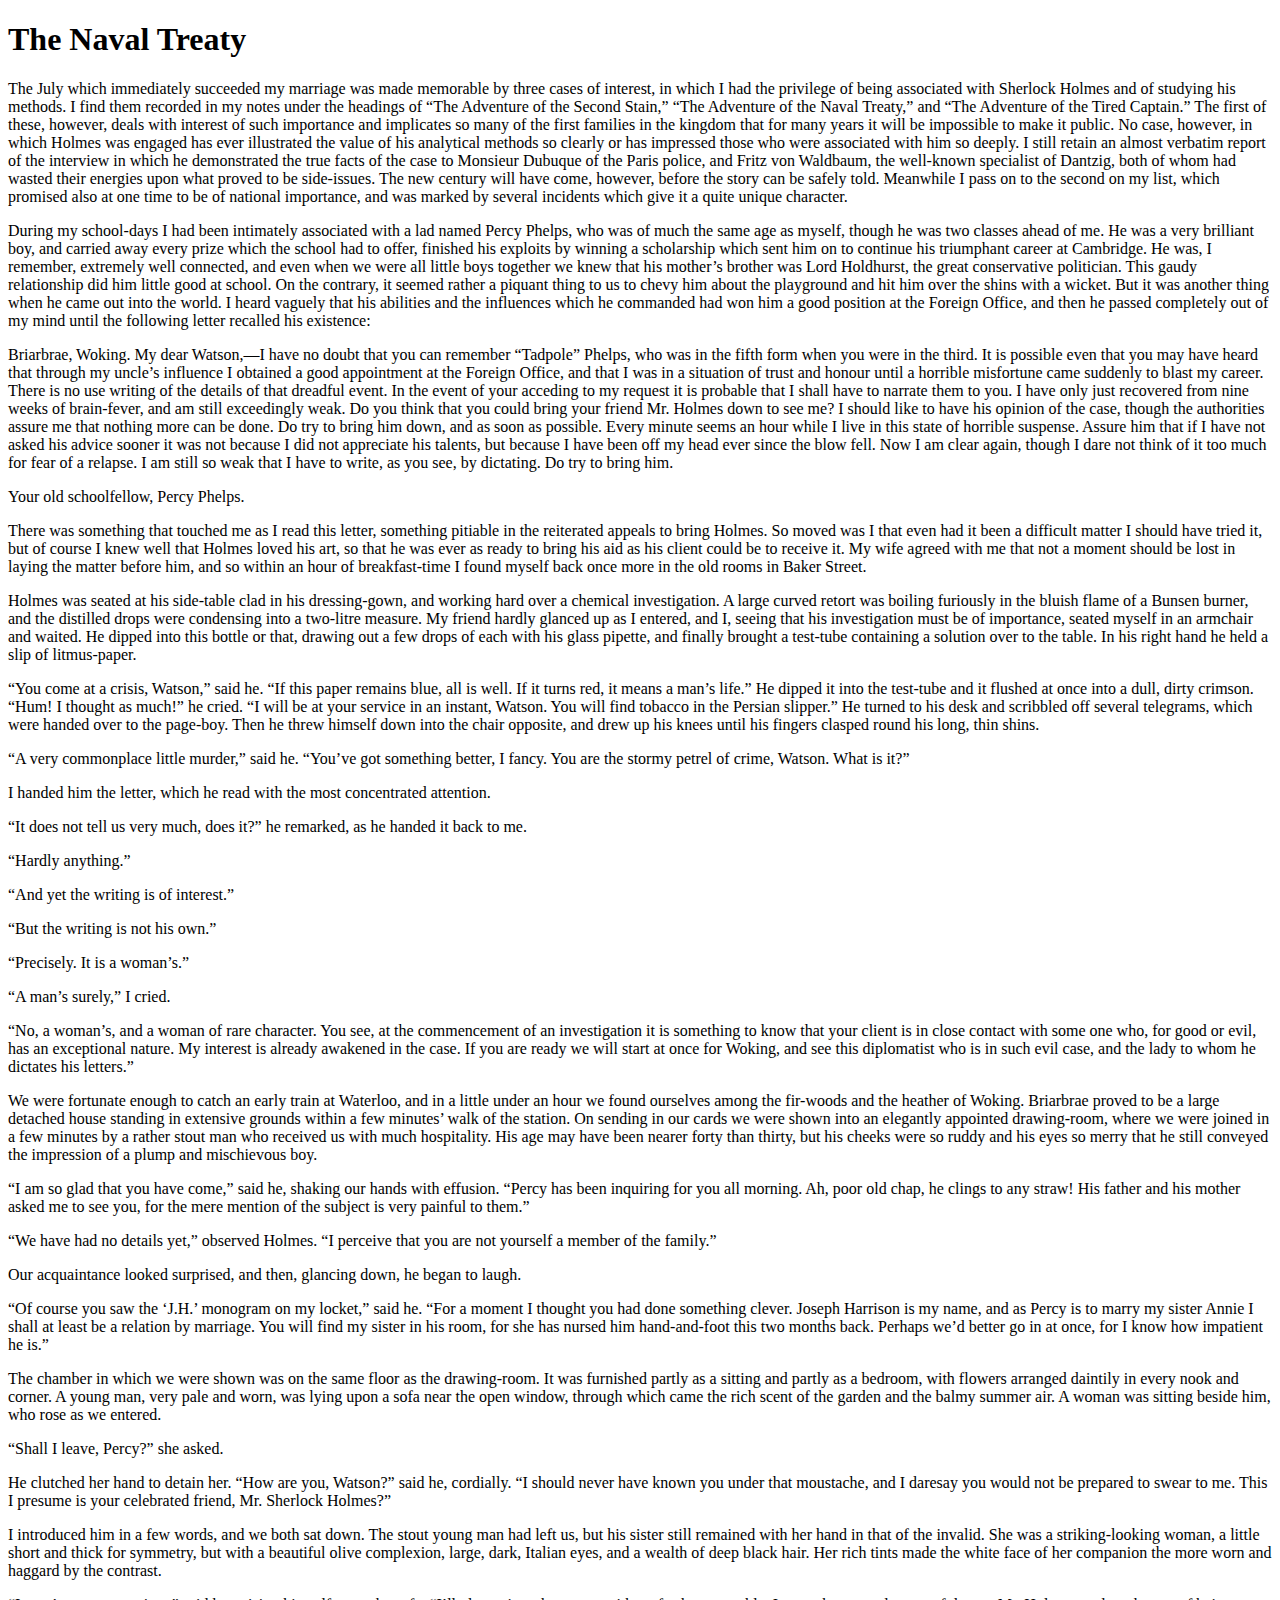
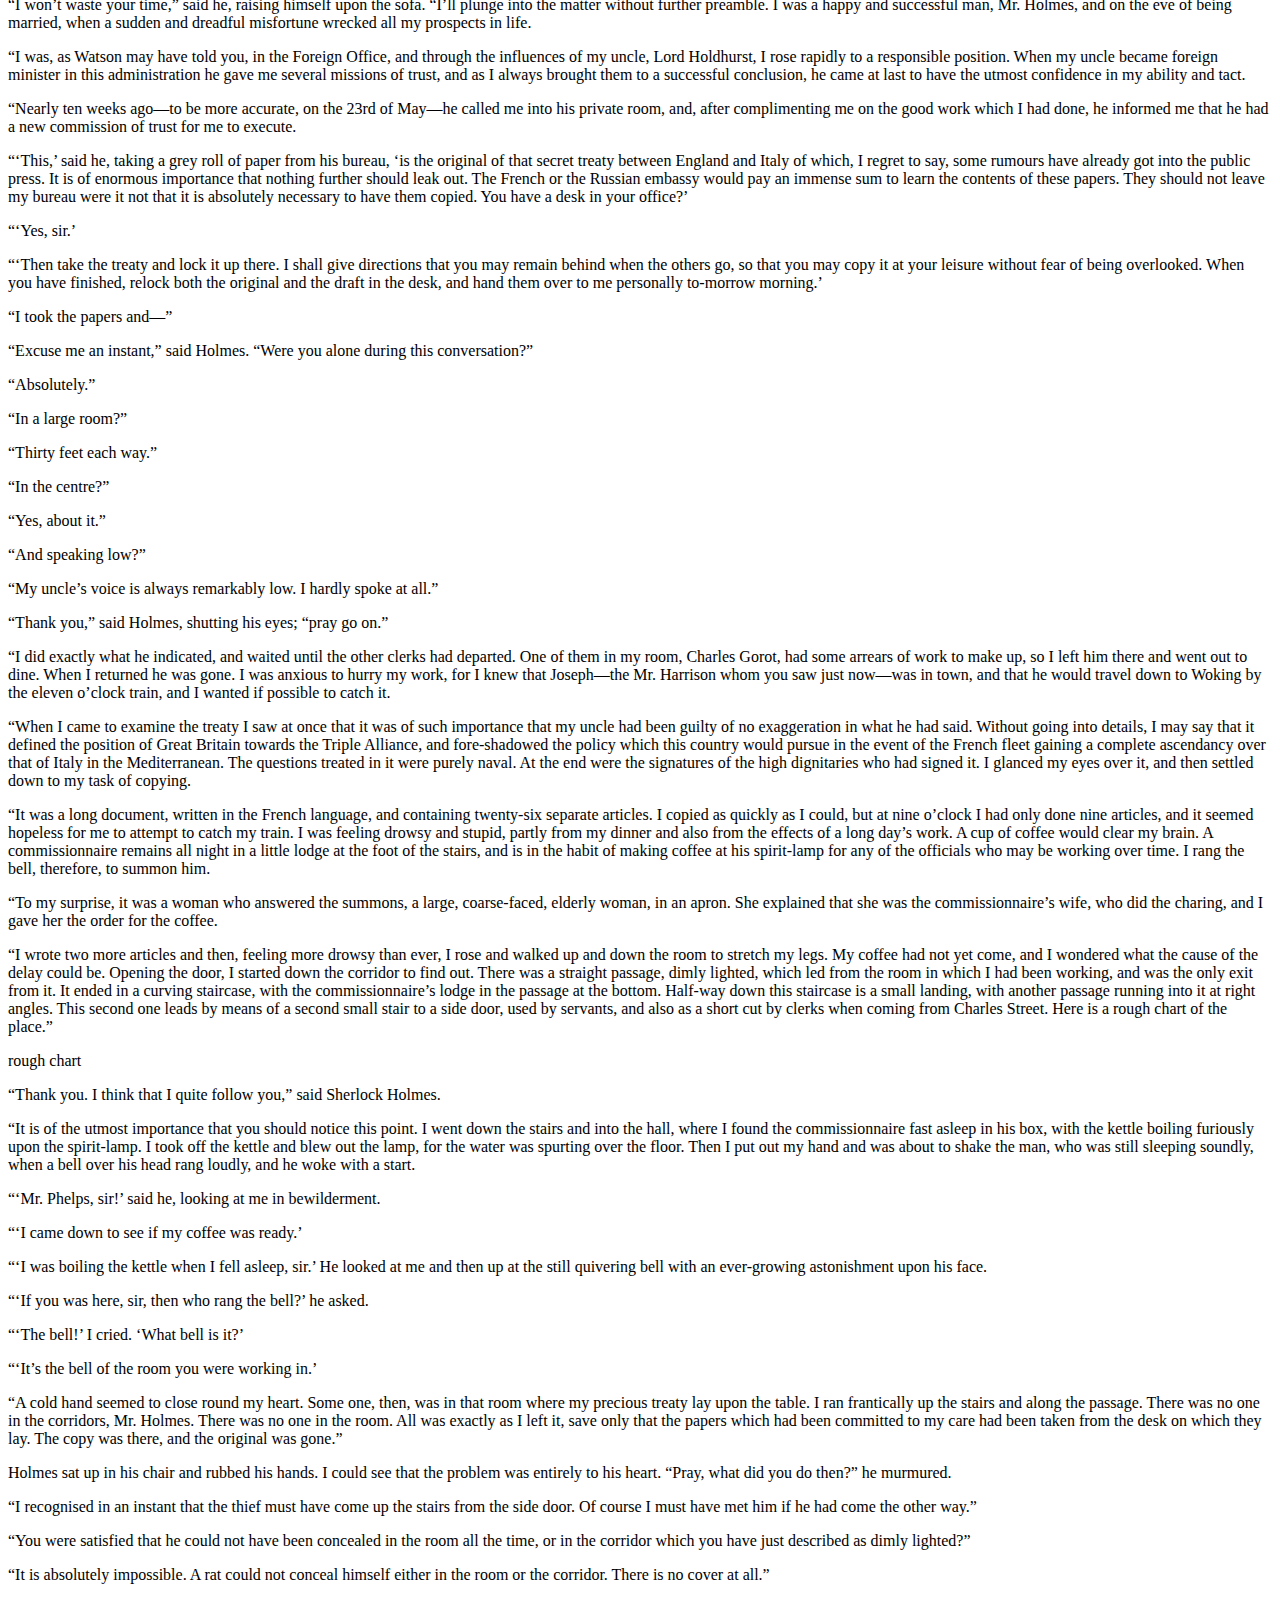
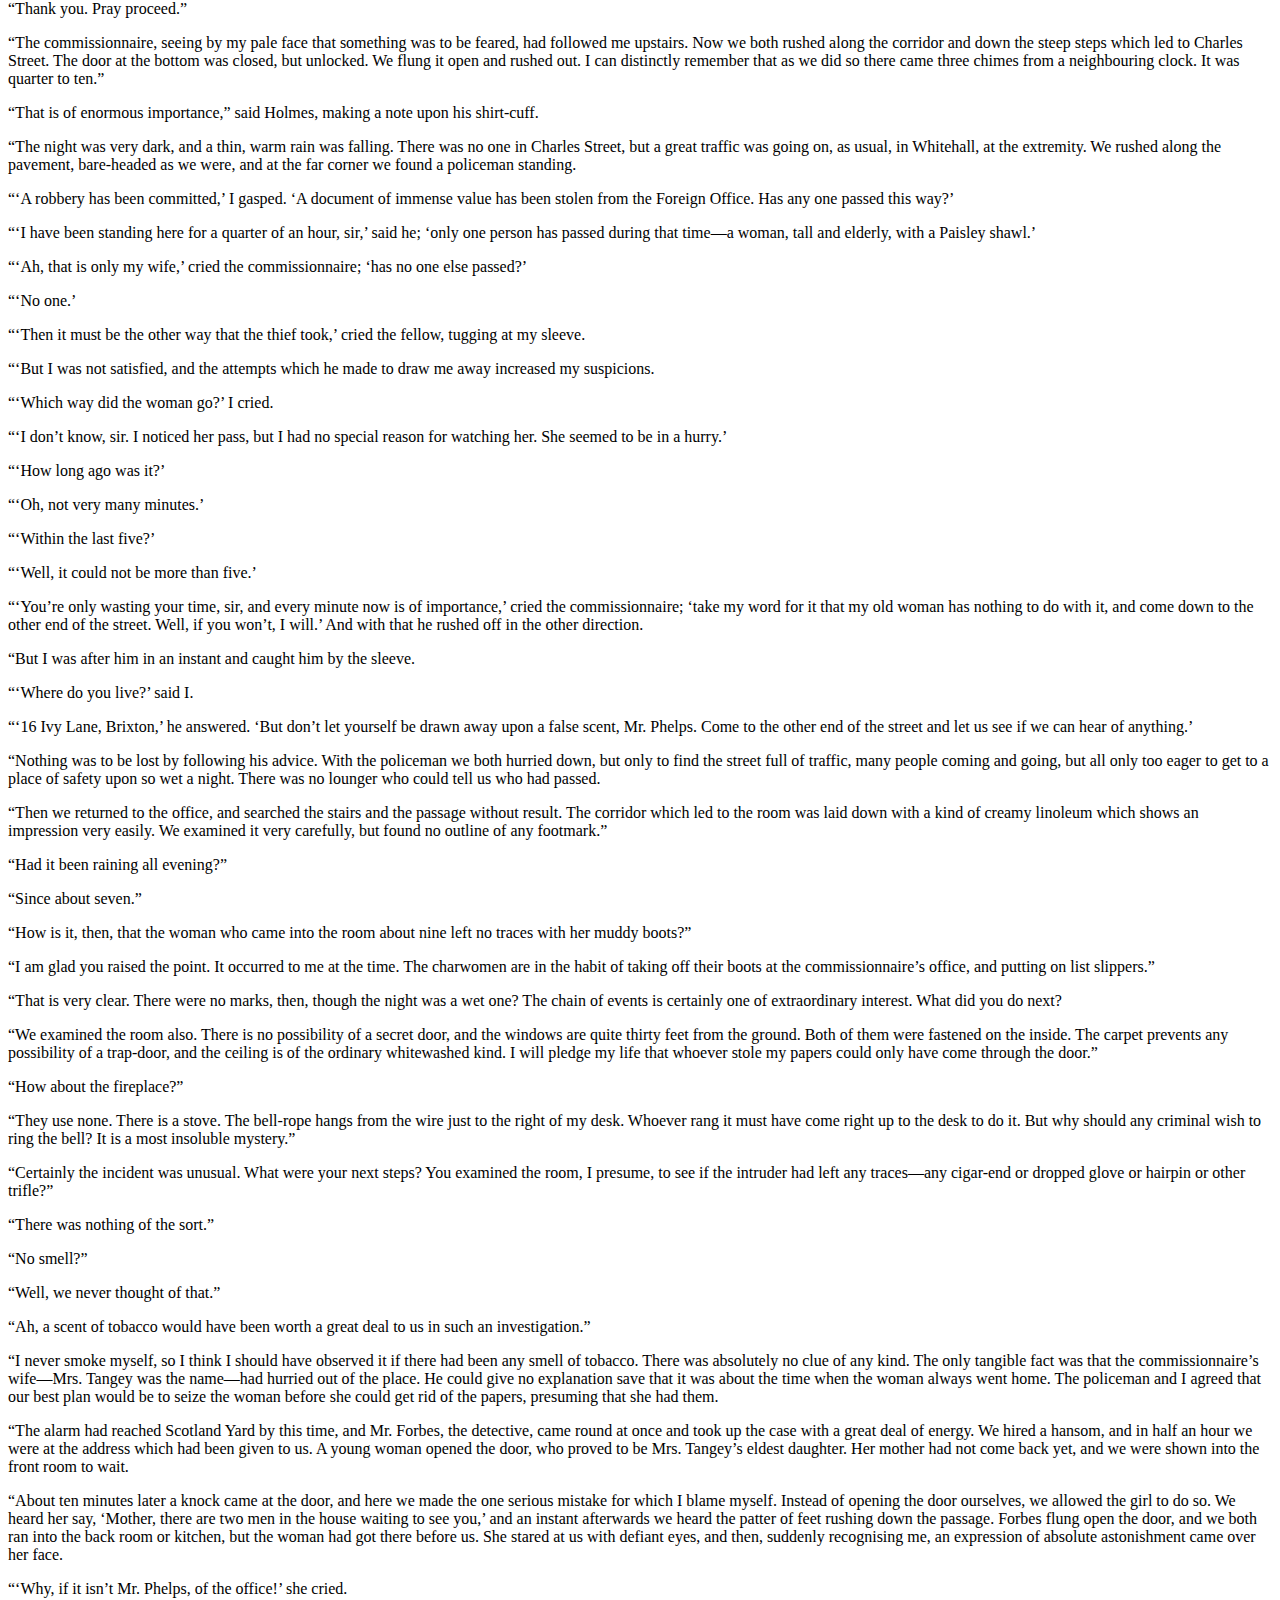
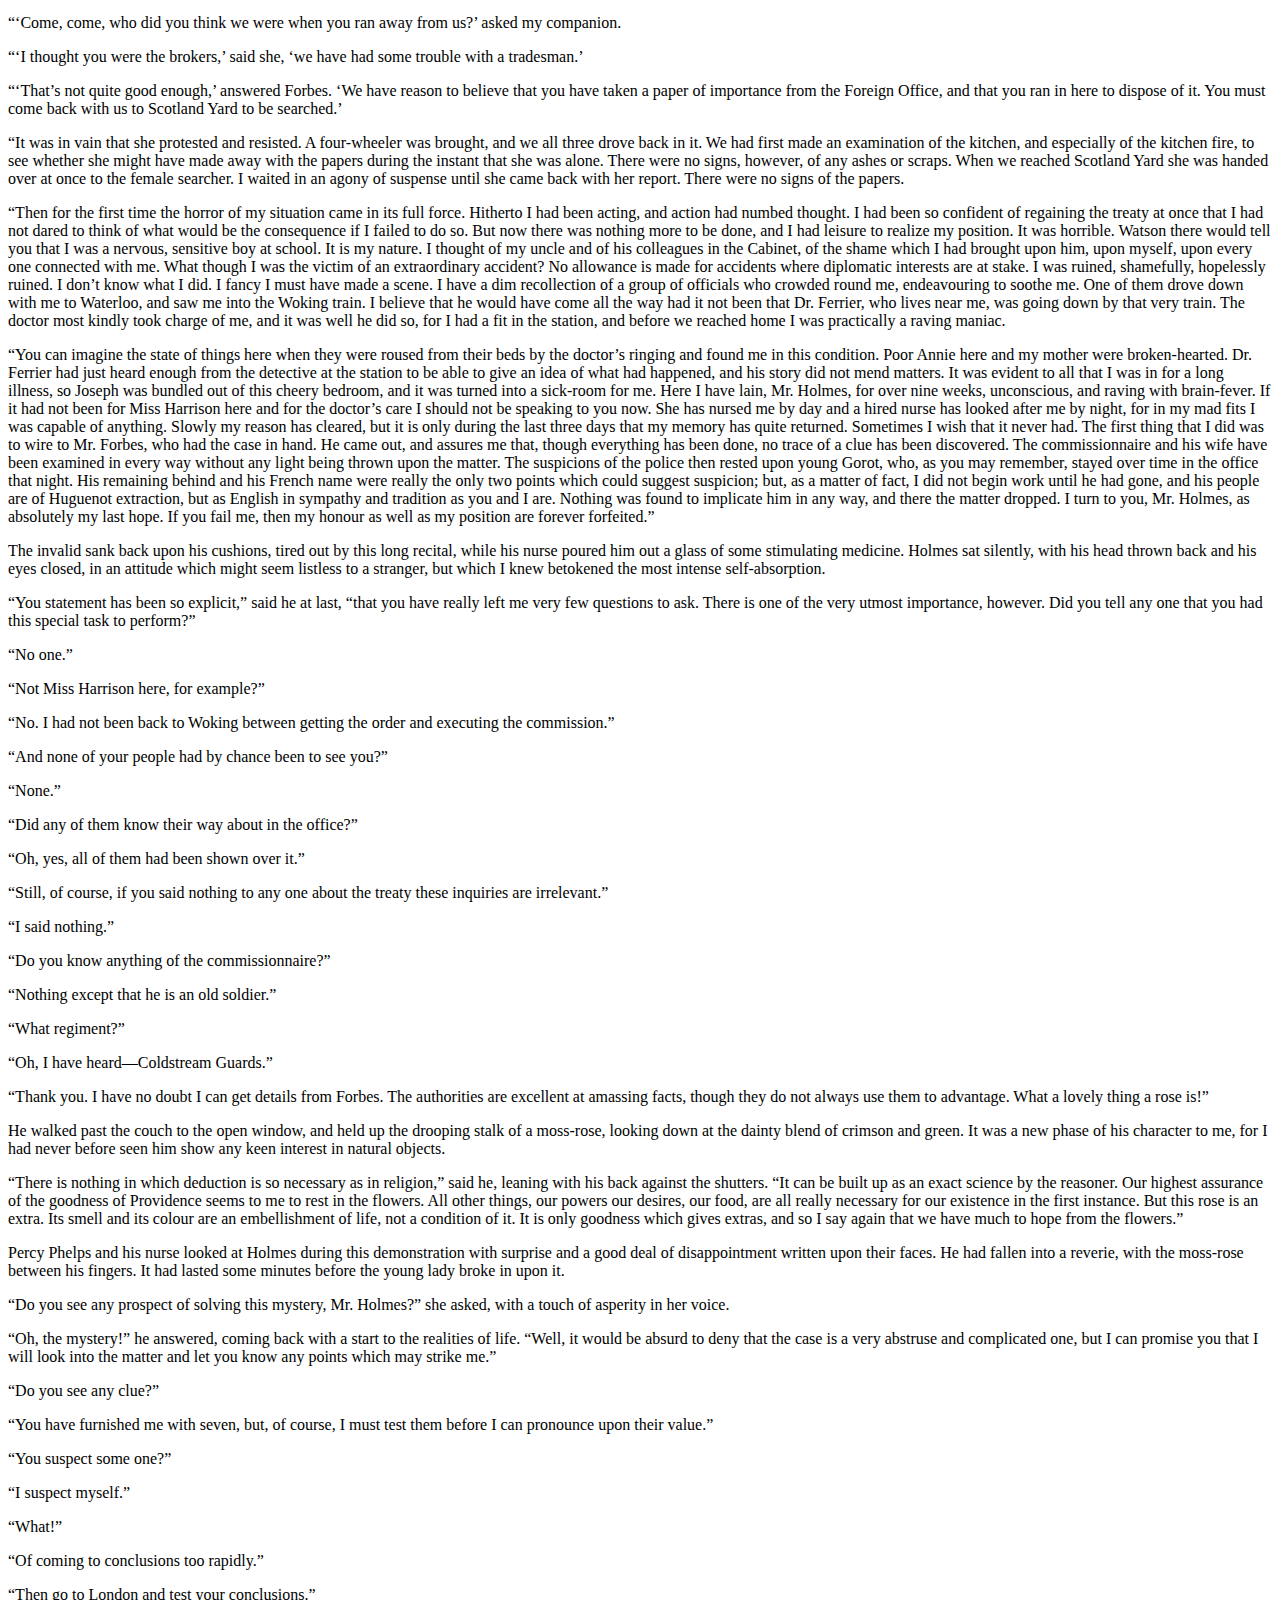
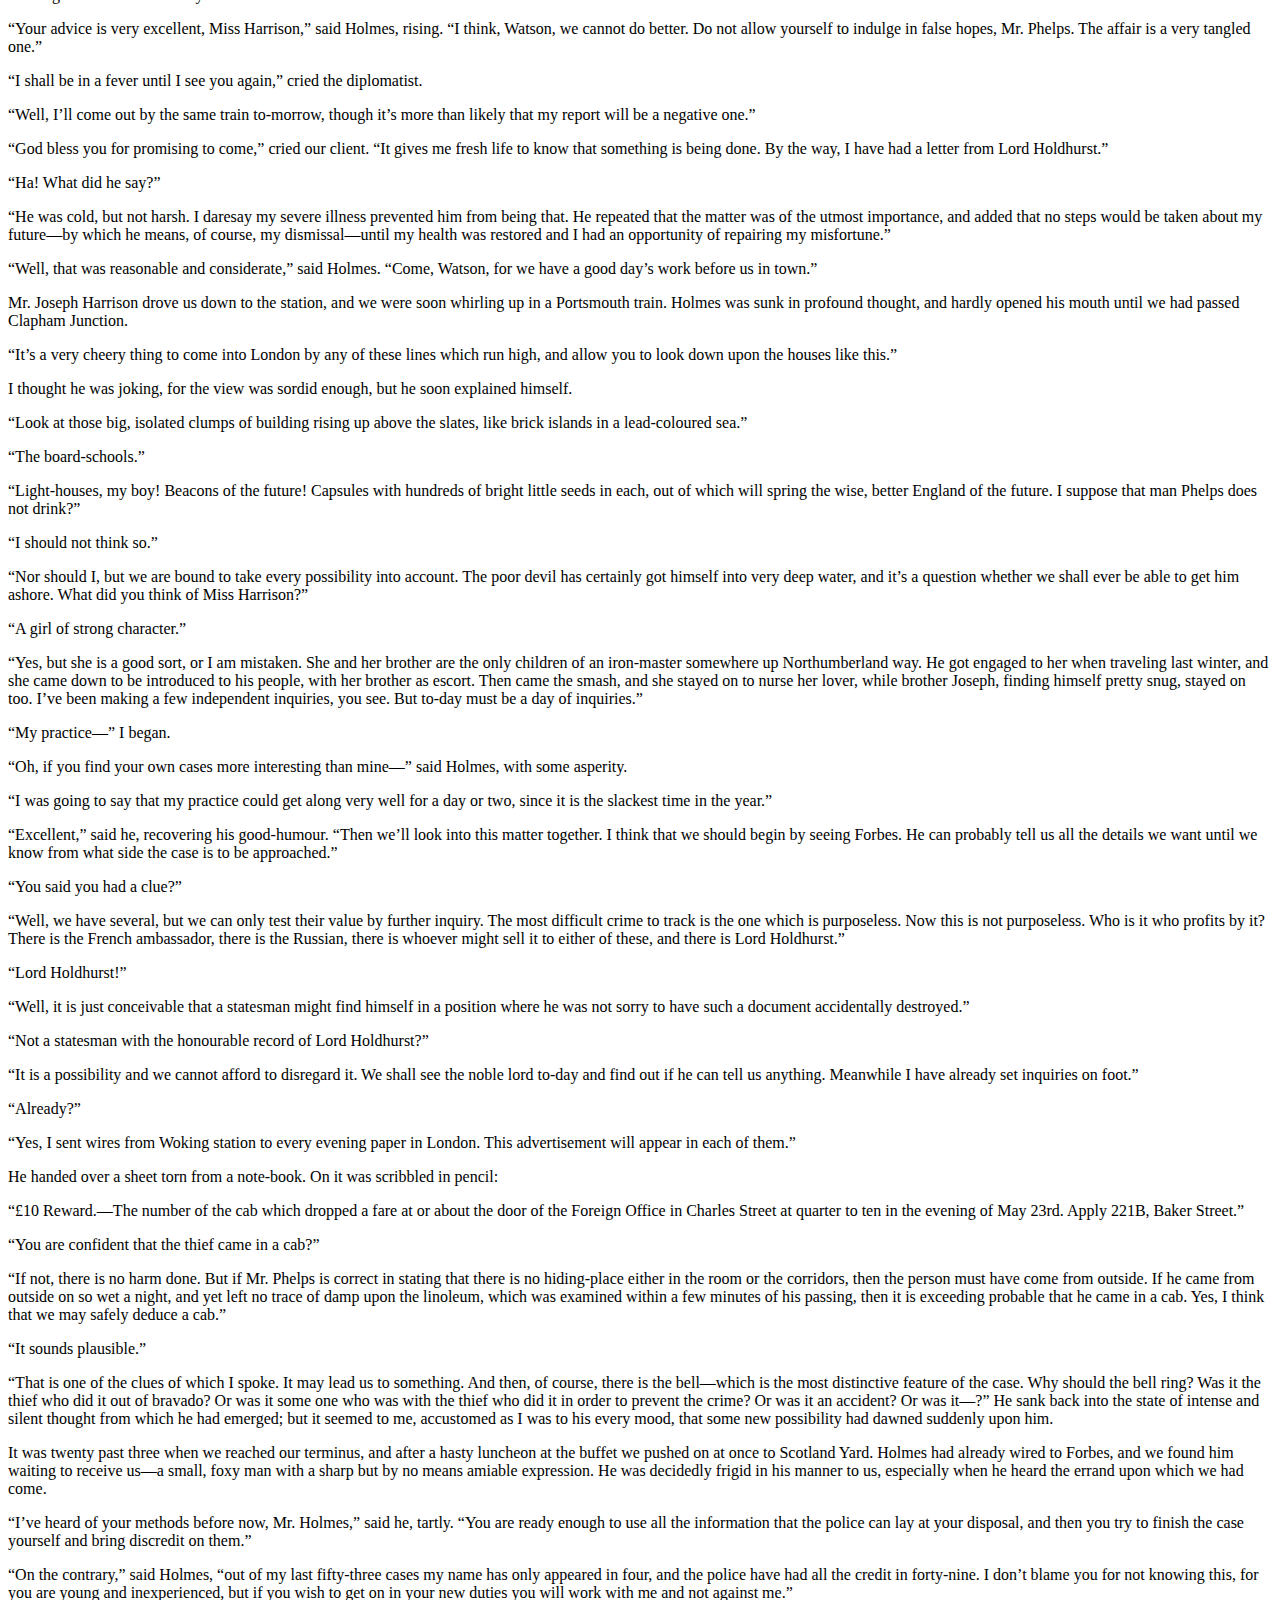
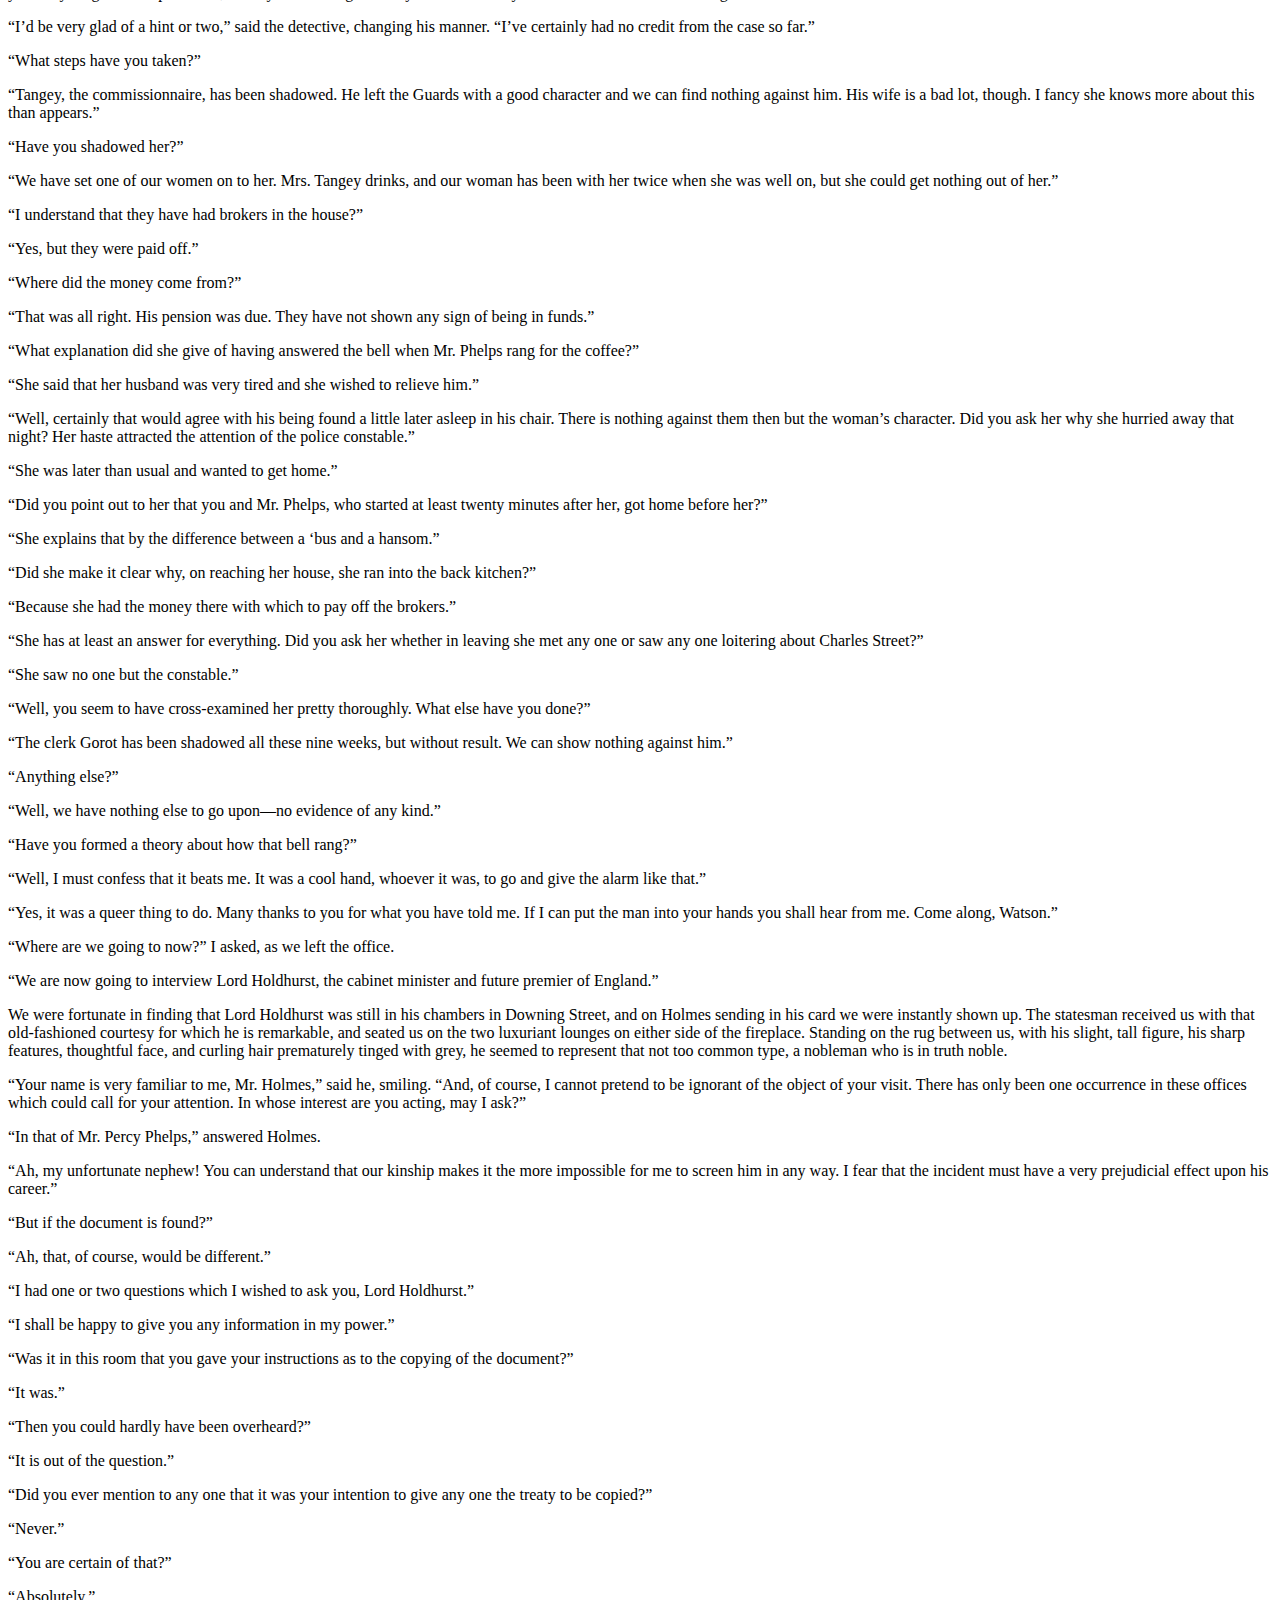
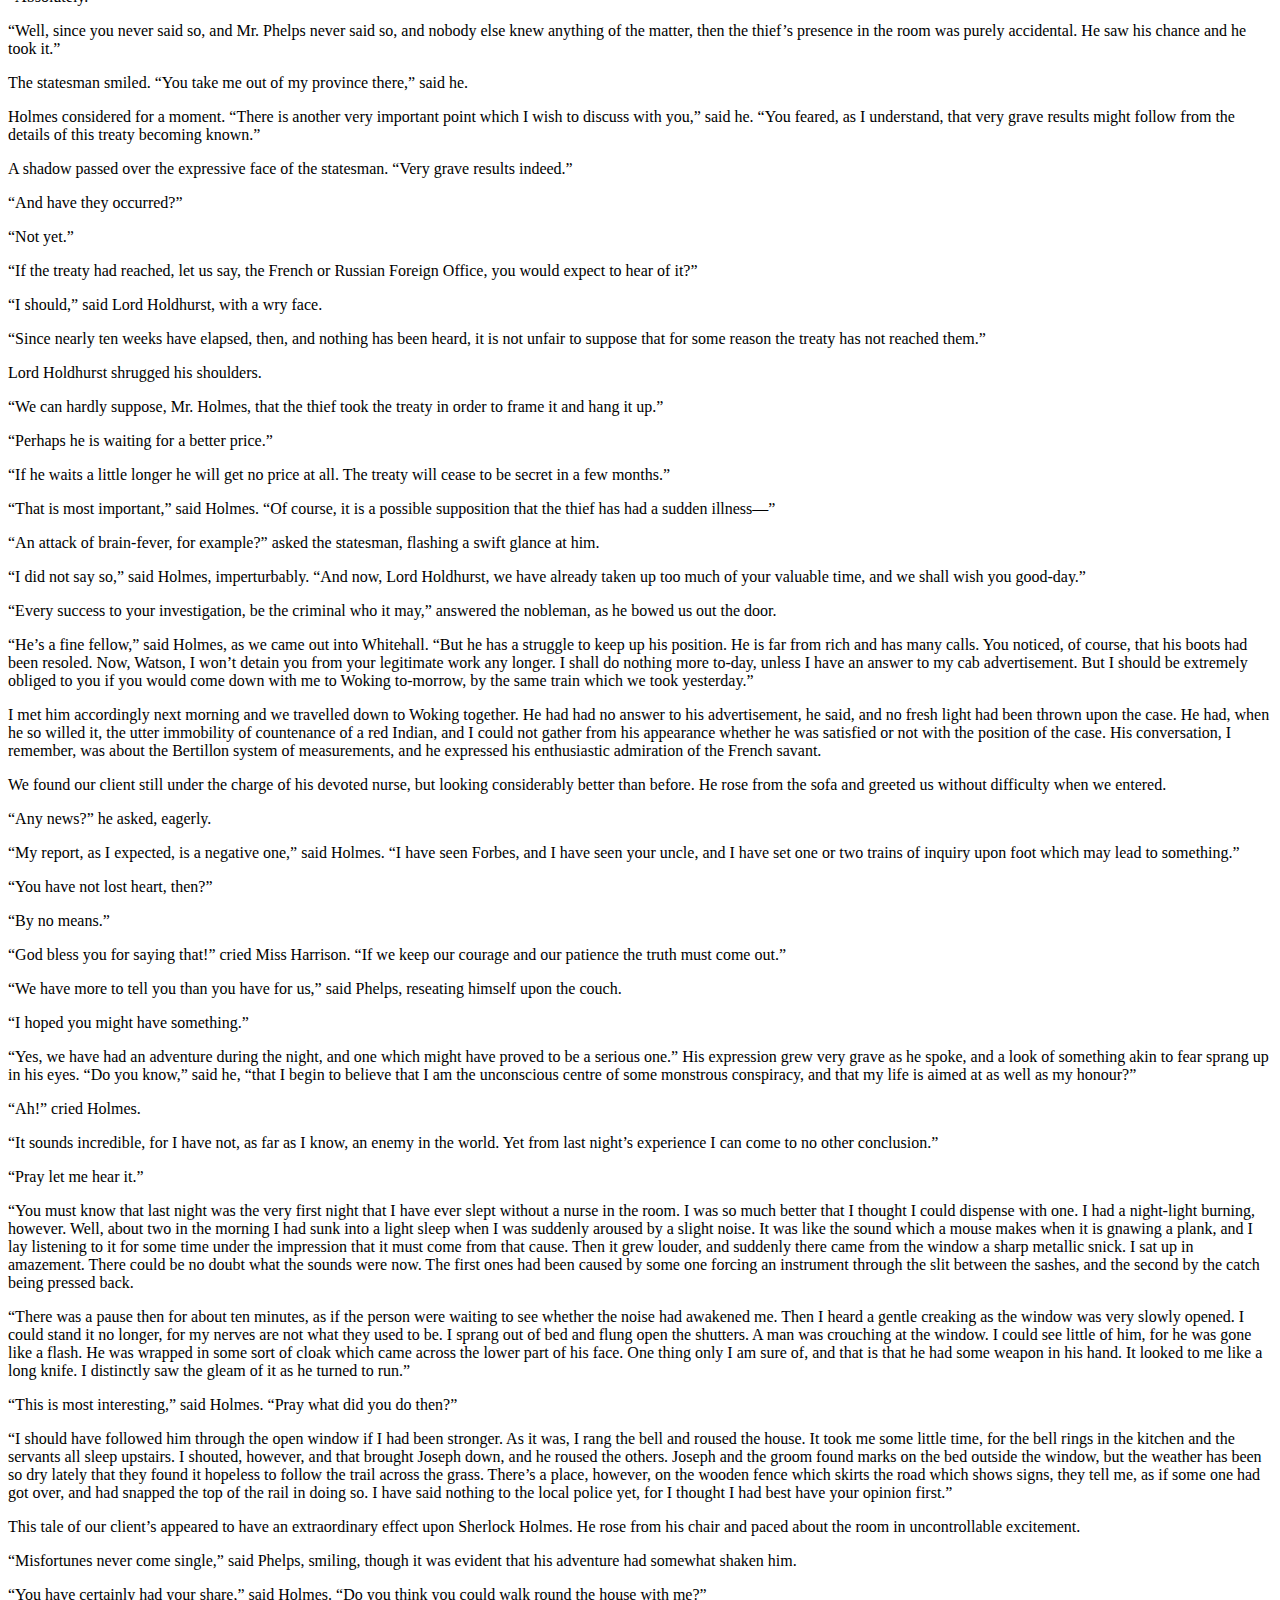
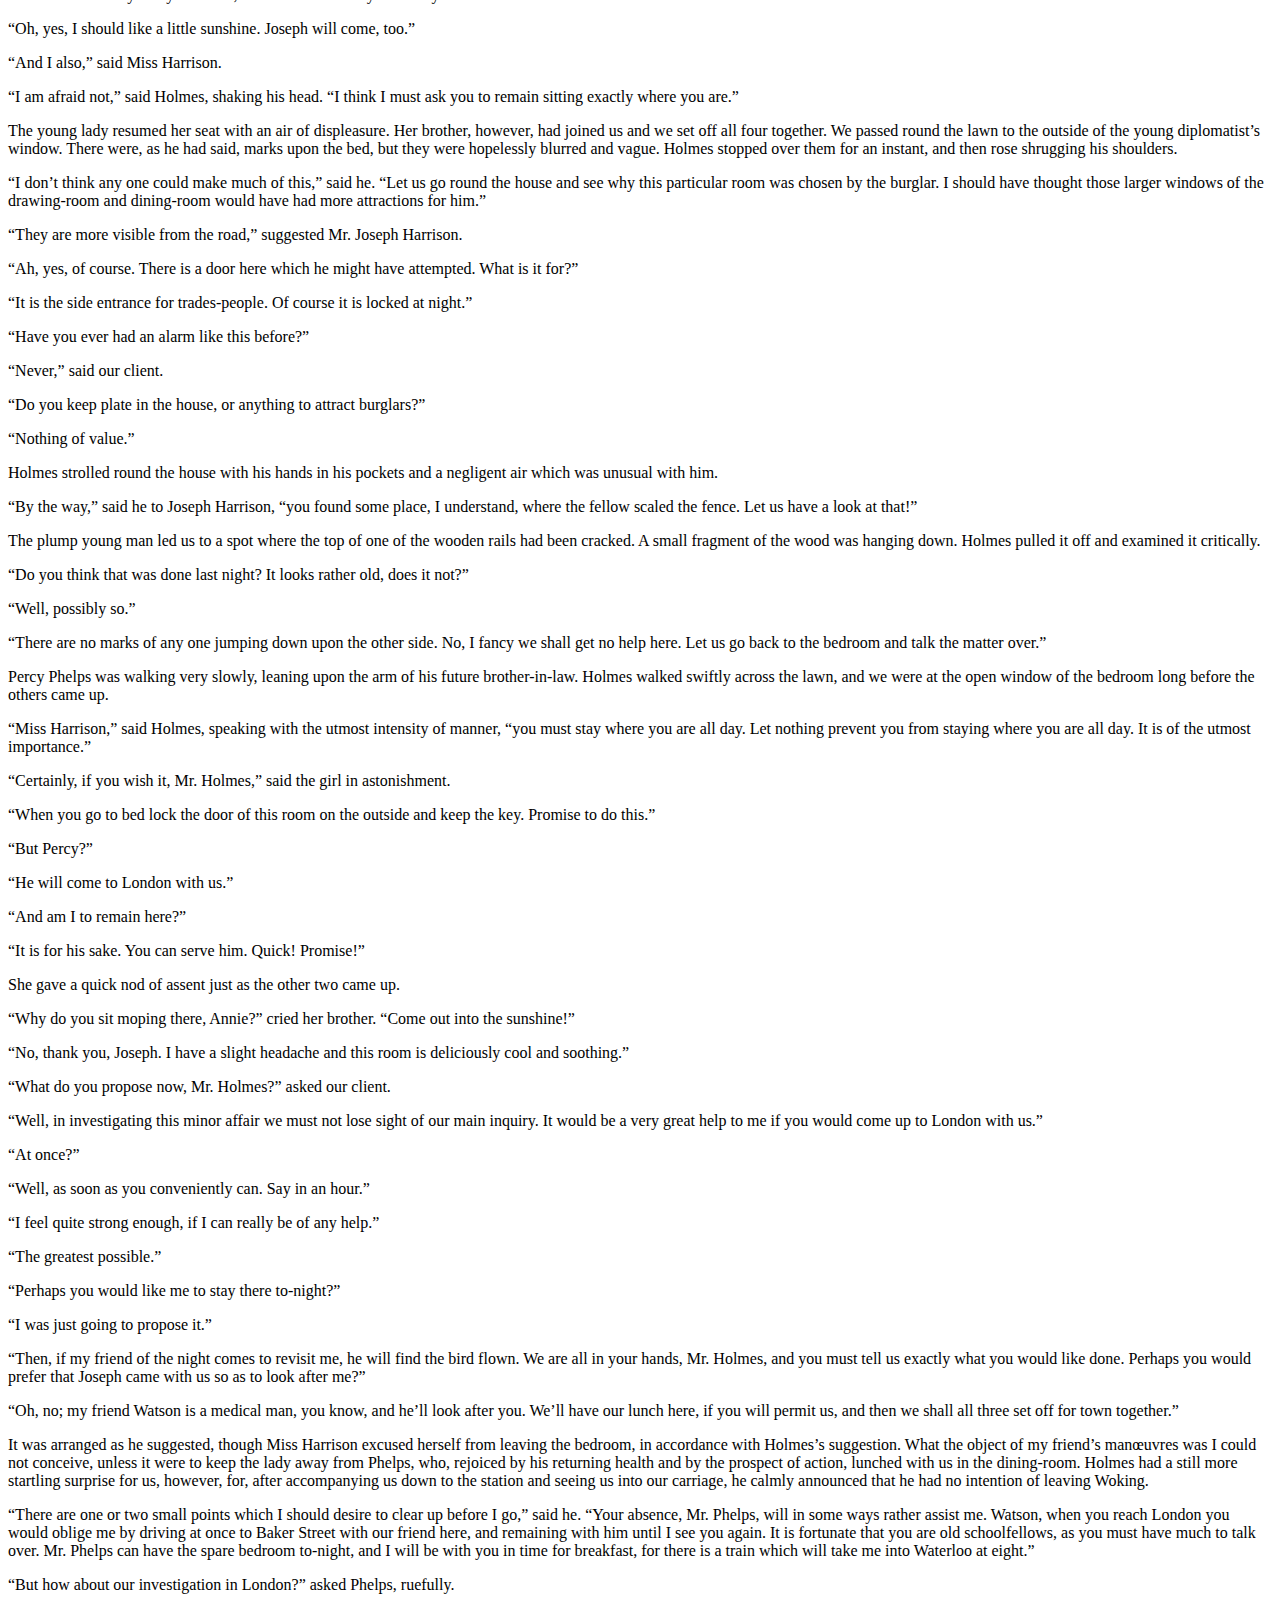
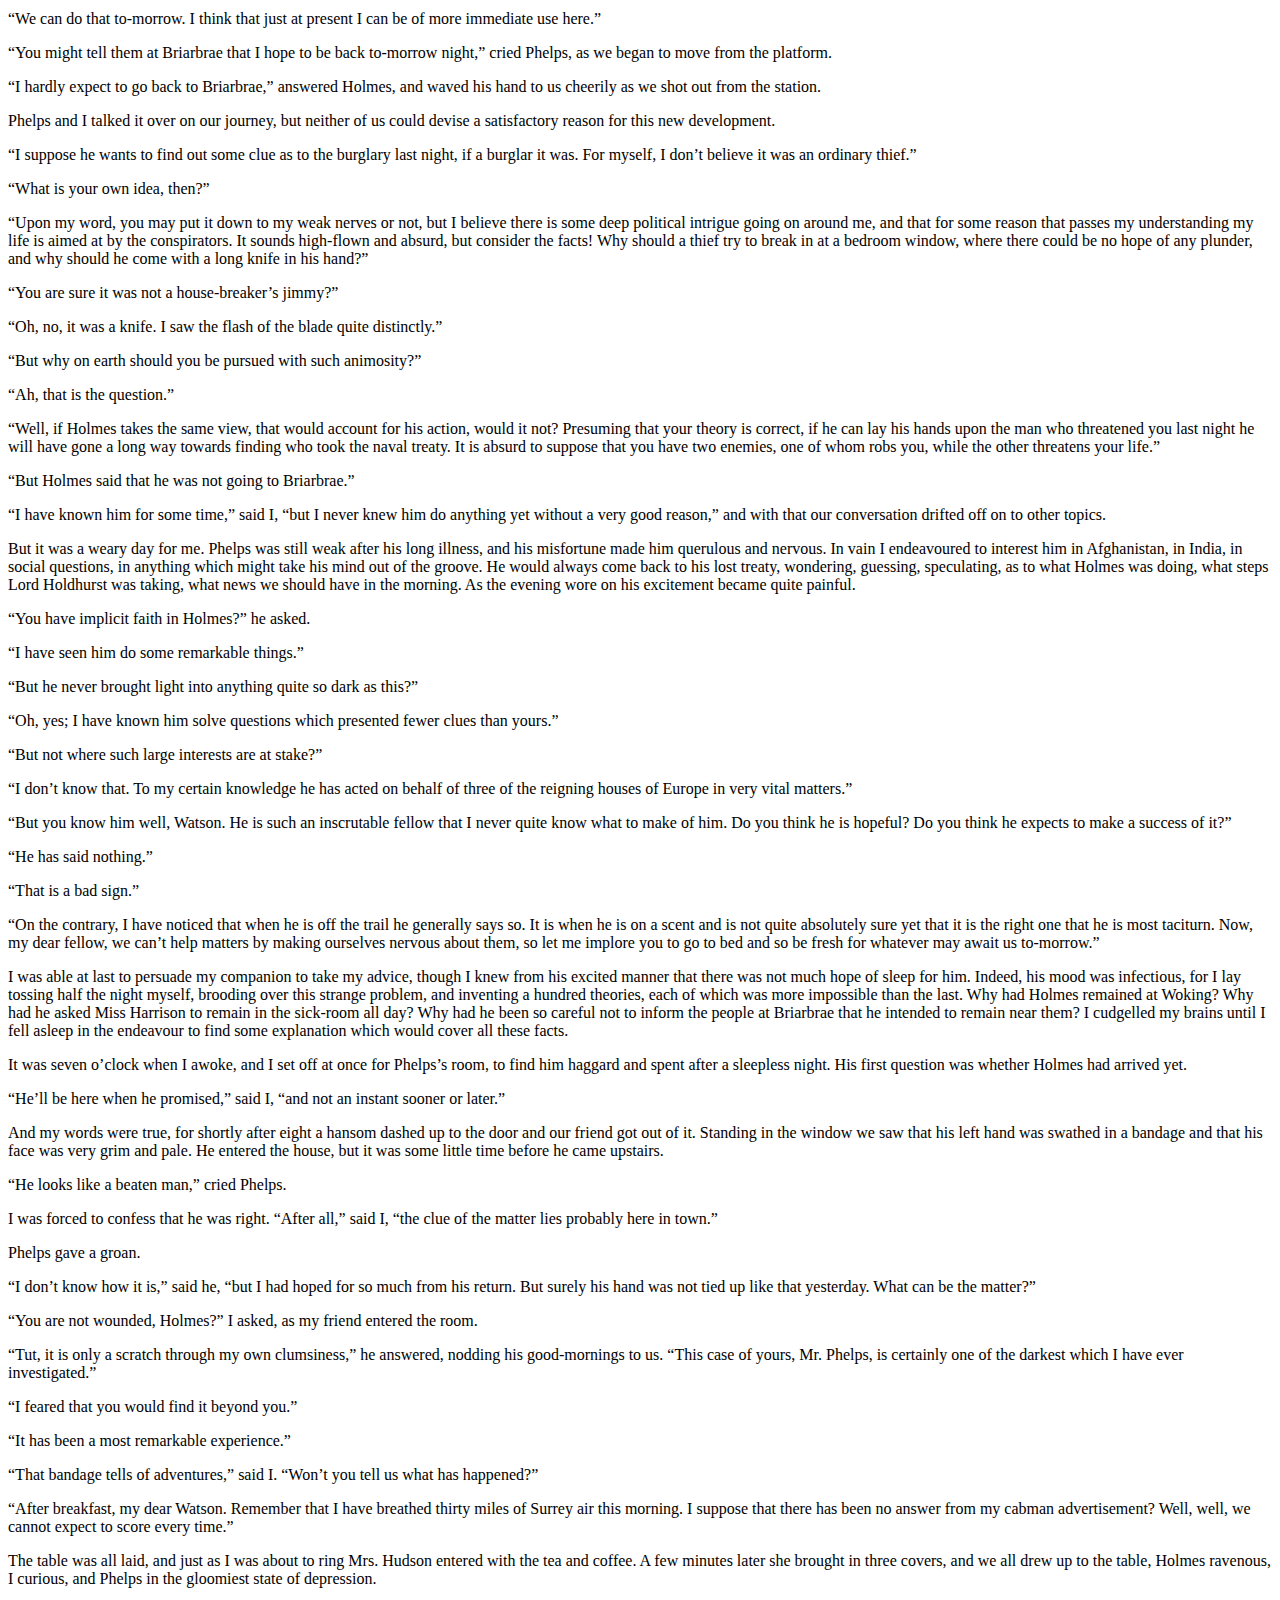
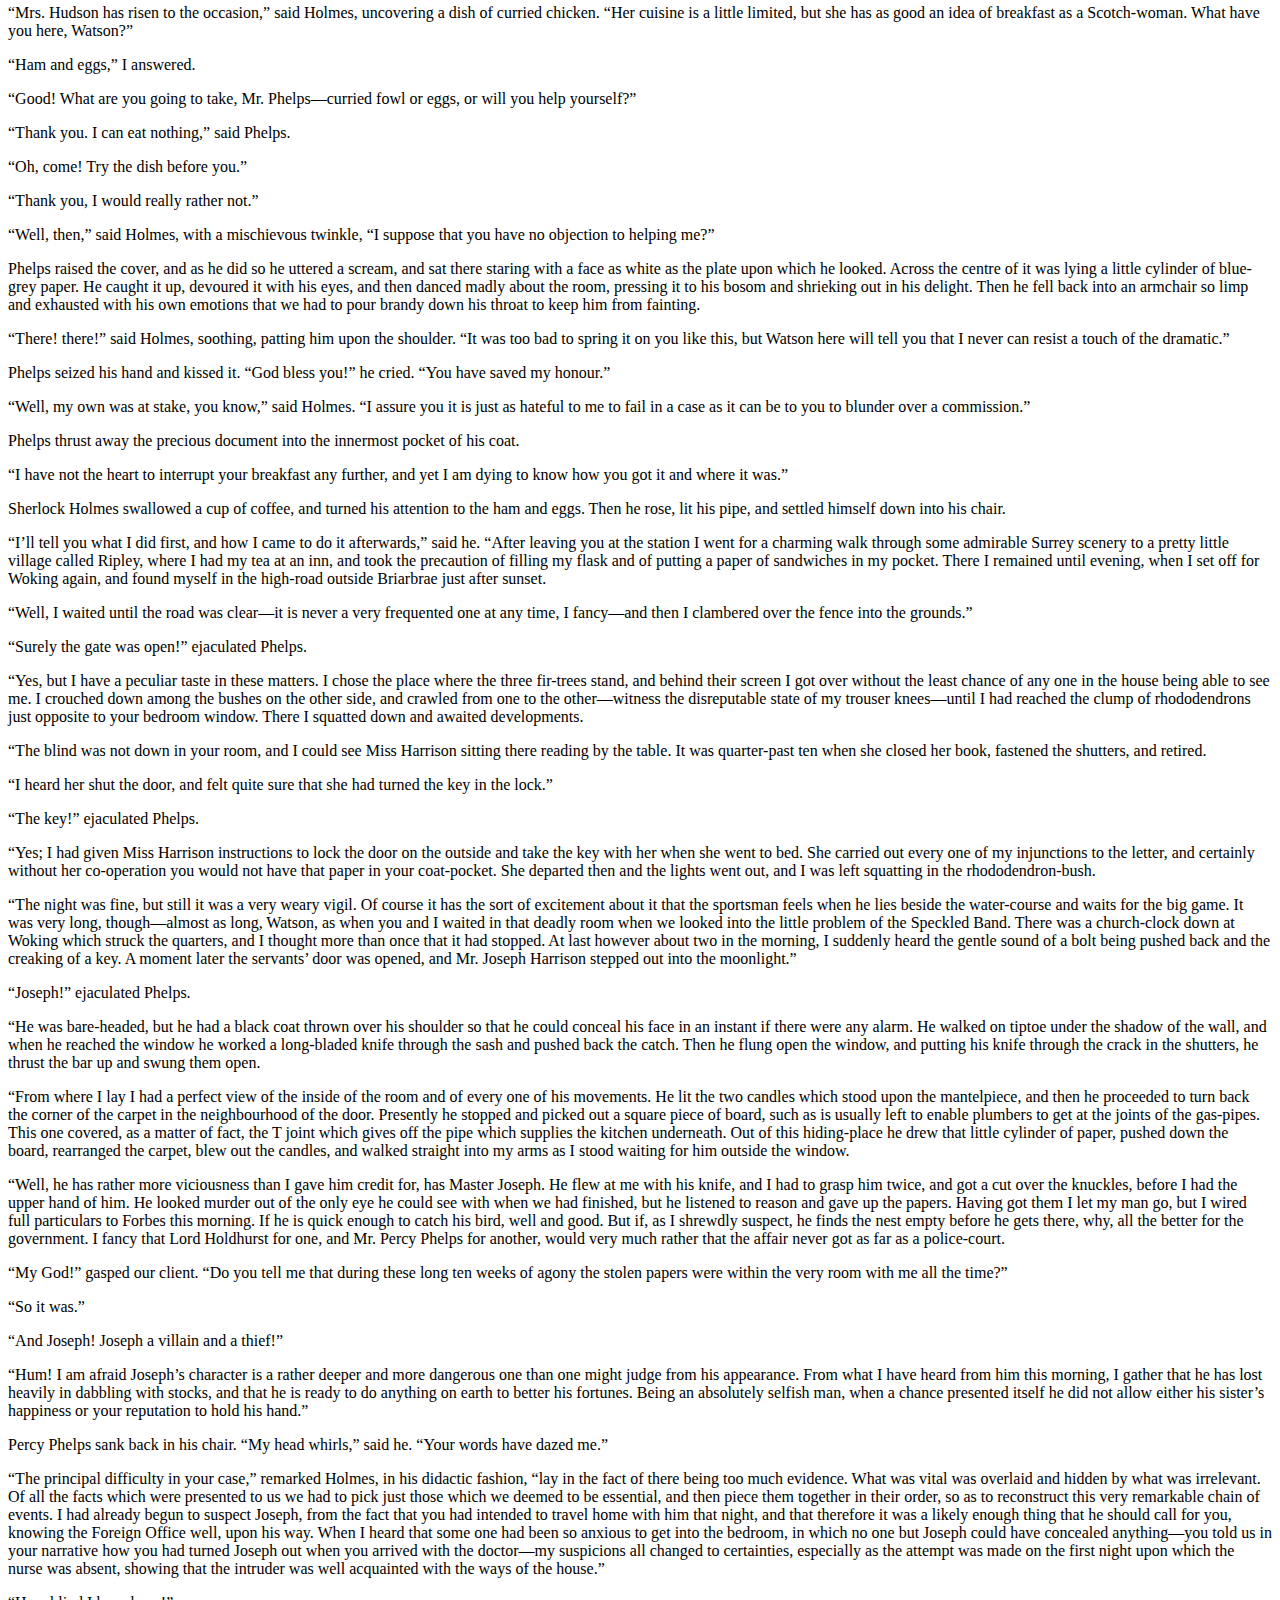
<file: The Naval Treaty.html>
<!doctype html>
        <html lang="en">
        <head>
            <meta charset="utf-8">
            <title>The Naval Treaty</title>
            <meta name="viewport" content="width=device-width, initial-scale=1">
        </head>
        <body>
            <h1>The Naval Treaty</h1>


<p>The July which immediately succeeded my marriage was made
memorable by three cases of interest, in which I had the
privilege of being associated with Sherlock Holmes and of
studying his methods. I find them recorded in my notes under the
headings of “The Adventure of the Second Stain,” “The Adventure
of the Naval Treaty,” and “The Adventure of the Tired Captain.”
The first of these, however, deals with interest of such
importance and implicates so many of the first families in the
kingdom that for many years it will be impossible to make it
public. No case, however, in which Holmes was engaged has ever
illustrated the value of his analytical methods so clearly or has
impressed those who were associated with him so deeply. I still
retain an almost verbatim report of the interview in which he
demonstrated the true facts of the case to Monsieur Dubuque of
the Paris police, and Fritz von Waldbaum, the well-known
specialist of Dantzig, both of whom had wasted their energies
upon what proved to be side-issues. The new century will have
come, however, before the story can be safely told. Meanwhile I
pass on to the second on my list, which promised also at one time
to be of national importance, and was marked by several incidents
which give it a quite unique character.</p>
<p>During my school-days I had been intimately associated with a lad
named Percy Phelps, who was of much the same age as myself,
though he was two classes ahead of me. He was a very brilliant
boy, and carried away every prize which the school had to offer,
finished his exploits by winning a scholarship which sent him on
to continue his triumphant career at Cambridge. He was, I
remember, extremely well connected, and even when we were all
little boys together we knew that his mother’s brother was Lord
Holdhurst, the great conservative politician. This gaudy
relationship did him little good at school. On the contrary, it
seemed rather a piquant thing to us to chevy him about the
playground and hit him over the shins with a wicket. But it was
another thing when he came out into the world. I heard vaguely
that his abilities and the influences which he commanded had won
him a good position at the Foreign Office, and then he passed
completely out of my mind until the following letter recalled his
existence:</p>
<p>Briarbrae, Woking.
    My dear Watson,—I have no doubt that you can remember
    “Tadpole” Phelps, who was in the fifth form when you were in
    the third. It is possible even that you may have heard that
    through my uncle’s influence I obtained a good appointment at
    the Foreign Office, and that I was in a situation of trust
    and honour until a horrible misfortune came suddenly to blast
    my career.
    There is no use writing of the details of that dreadful
    event. In the event of your acceding to my request it is
    probable that I shall have to narrate them to you. I have
    only just recovered from nine weeks of brain-fever, and am
    still exceedingly weak. Do you think that you could bring
    your friend Mr. Holmes down to see me? I should like to have
    his opinion of the case, though the authorities assure me
    that nothing more can be done. Do try to bring him down, and
    as soon as possible. Every minute seems an hour while I live
    in this state of horrible suspense. Assure him that if I have
    not asked his advice sooner it was not because I did not
    appreciate his talents, but because I have been off my head
    ever since the blow fell. Now I am clear again, though I dare
    not think of it too much for fear of a relapse. I am still so
    weak that I have to write, as you see, by dictating. Do try
    to bring him.</p>
<p>Your old schoolfellow,
Percy Phelps.</p>
<p>There was something that touched me as I read this letter,
something pitiable in the reiterated appeals to bring Holmes. So
moved was I that even had it been a difficult matter I should
have tried it, but of course I knew well that Holmes loved his
art, so that he was ever as ready to bring his aid as his client
could be to receive it. My wife agreed with me that not a moment
should be lost in laying the matter before him, and so within an
hour of breakfast-time I found myself back once more in the old
rooms in Baker Street.</p>
<p>Holmes was seated at his side-table clad in his dressing-gown,
and working hard over a chemical investigation. A large curved
retort was boiling furiously in the bluish flame of a Bunsen
burner, and the distilled drops were condensing into a two-litre
measure. My friend hardly glanced up as I entered, and I, seeing
that his investigation must be of importance, seated myself in an
armchair and waited. He dipped into this bottle or that, drawing
out a few drops of each with his glass pipette, and finally
brought a test-tube containing a solution over to the table. In
his right hand he held a slip of litmus-paper.</p>
<p>“You come at a crisis, Watson,” said he. “If this paper remains
blue, all is well. If it turns red, it means a man’s life.” He
dipped it into the test-tube and it flushed at once into a dull,
dirty crimson. “Hum! I thought as much!” he cried. “I will be at
your service in an instant, Watson. You will find tobacco in the
Persian slipper.” He turned to his desk and scribbled off several
telegrams, which were handed over to the page-boy. Then he threw
himself down into the chair opposite, and drew up his knees until
his fingers clasped round his long, thin shins.</p>
<p>“A very commonplace little murder,” said he. “You’ve got
something better, I fancy. You are the stormy petrel of crime,
Watson. What is it?”</p>
<p>I handed him the letter, which he read with the most concentrated
attention.</p>
<p>“It does not tell us very much, does it?” he remarked, as he
handed it back to me.</p>
<p>“Hardly anything.”</p>
<p>“And yet the writing is of interest.”</p>
<p>“But the writing is not his own.”</p>
<p>“Precisely. It is a woman’s.”</p>
<p>“A man’s surely,” I cried.</p>
<p>“No, a woman’s, and a woman of rare character. You see, at the
commencement of an investigation it is something to know that
your client is in close contact with some one who, for good or
evil, has an exceptional nature. My interest is already awakened
in the case. If you are ready we will start at once for Woking,
and see this diplomatist who is in such evil case, and the lady
to whom he dictates his letters.”</p>
<p>We were fortunate enough to catch an early train at Waterloo, and
in a little under an hour we found ourselves among the fir-woods
and the heather of Woking. Briarbrae proved to be a large
detached house standing in extensive grounds within a few
minutes’ walk of the station. On sending in our cards we were
shown into an elegantly appointed drawing-room, where we were
joined in a few minutes by a rather stout man who received us
with much hospitality. His age may have been nearer forty than
thirty, but his cheeks were so ruddy and his eyes so merry that
he still conveyed the impression of a plump and mischievous boy.</p>
<p>“I am so glad that you have come,” said he, shaking our hands
with effusion. “Percy has been inquiring for you all morning. Ah,
poor old chap, he clings to any straw! His father and his mother
asked me to see you, for the mere mention of the subject is very
painful to them.”</p>
<p>“We have had no details yet,” observed Holmes. “I perceive that
you are not yourself a member of the family.”</p>
<p>Our acquaintance looked surprised, and then, glancing down, he
began to laugh.</p>
<p>“Of course you saw the ‘J.H.’ monogram on my locket,” said he.
“For a moment I thought you had done something clever. Joseph
Harrison is my name, and as Percy is to marry my sister Annie I
shall at least be a relation by marriage. You will find my sister
in his room, for she has nursed him hand-and-foot this two months
back. Perhaps we’d better go in at once, for I know how impatient
he is.”</p>
<p>The chamber in which we were shown was on the same floor as the
drawing-room. It was furnished partly as a sitting and partly as
a bedroom, with flowers arranged daintily in every nook and
corner. A young man, very pale and worn, was lying upon a sofa
near the open window, through which came the rich scent of the
garden and the balmy summer air. A woman was sitting beside him,
who rose as we entered.</p>
<p>“Shall I leave, Percy?” she asked.</p>
<p>He clutched her hand to detain her. “How are you, Watson?” said
he, cordially. “I should never have known you under that
moustache, and I daresay you would not be prepared to swear to
me. This I presume is your celebrated friend, Mr. Sherlock
Holmes?”</p>
<p>I introduced him in a few words, and we both sat down. The stout
young man had left us, but his sister still remained with her
hand in that of the invalid. She was a striking-looking woman, a
little short and thick for symmetry, but with a beautiful olive
complexion, large, dark, Italian eyes, and a wealth of deep black
hair. Her rich tints made the white face of her companion the
more worn and haggard by the contrast.</p>
<p>“I won’t waste your time,” said he, raising himself upon the
sofa. “I’ll plunge into the matter without further preamble. I
was a happy and successful man, Mr. Holmes, and on the eve of
being married, when a sudden and dreadful misfortune wrecked all
my prospects in life.</p>
<p>“I was, as Watson may have told you, in the Foreign Office, and
through the influences of my uncle, Lord Holdhurst, I rose
rapidly to a responsible position. When my uncle became foreign
minister in this administration he gave me several missions of
trust, and as I always brought them to a successful conclusion,
he came at last to have the utmost confidence in my ability and
tact.</p>
<p>“Nearly ten weeks ago—to be more accurate, on the 23rd of May—he
called me into his private room, and, after complimenting me on
the good work which I had done, he informed me that he had a new
commission of trust for me to execute.</p>
<p>“‘This,’ said he, taking a grey roll of paper from his bureau,
‘is the original of that secret treaty between England and Italy
of which, I regret to say, some rumours have already got into the
public press. It is of enormous importance that nothing further
should leak out. The French or the Russian embassy would pay an
immense sum to learn the contents of these papers. They should
not leave my bureau were it not that it is absolutely necessary
to have them copied. You have a desk in your office?’</p>
<p>“‘Yes, sir.’</p>
<p>“‘Then take the treaty and lock it up there. I shall give
directions that you may remain behind when the others go, so that
you may copy it at your leisure without fear of being overlooked.
When you have finished, relock both the original and the draft in
the desk, and hand them over to me personally to-morrow morning.’</p>
<p>“I took the papers and—”</p>
<p>“Excuse me an instant,” said Holmes. “Were you alone during this
conversation?”</p>
<p>“Absolutely.”</p>
<p>“In a large room?”</p>
<p>“Thirty feet each way.”</p>
<p>“In the centre?”</p>
<p>“Yes, about it.”</p>
<p>“And speaking low?”</p>
<p>“My uncle’s voice is always remarkably low. I hardly spoke at
all.”</p>
<p>“Thank you,” said Holmes, shutting his eyes; “pray go on.”</p>
<p>“I did exactly what he indicated, and waited until the other
clerks had departed. One of them in my room, Charles Gorot, had
some arrears of work to make up, so I left him there and went out
to dine. When I returned he was gone. I was anxious to hurry my
work, for I knew that Joseph—the Mr. Harrison whom you saw just
now—was in town, and that he would travel down to Woking by the
eleven o’clock train, and I wanted if possible to catch it.</p>
<p>“When I came to examine the treaty I saw at once that it was of
such importance that my uncle had been guilty of no exaggeration
in what he had said. Without going into details, I may say that
it defined the position of Great Britain towards the Triple
Alliance, and fore-shadowed the policy which this country would
pursue in the event of the French fleet gaining a complete
ascendancy over that of Italy in the Mediterranean. The questions
treated in it were purely naval. At the end were the signatures
of the high dignitaries who had signed it. I glanced my eyes over
it, and then settled down to my task of copying.</p>
<p>“It was a long document, written in the French language, and
containing twenty-six separate articles. I copied as quickly as I
could, but at nine o’clock I had only done nine articles, and it
seemed hopeless for me to attempt to catch my train. I was
feeling drowsy and stupid, partly from my dinner and also from
the effects of a long day’s work. A cup of coffee would clear my
brain. A commissionnaire remains all night in a little lodge at
the foot of the stairs, and is in the habit of making coffee at
his spirit-lamp for any of the officials who may be working over
time. I rang the bell, therefore, to summon him.</p>
<p>“To my surprise, it was a woman who answered the summons, a
large, coarse-faced, elderly woman, in an apron. She explained
that she was the commissionnaire’s wife, who did the charing, and
I gave her the order for the coffee.</p>
<p>“I wrote two more articles and then, feeling more drowsy than
ever, I rose and walked up and down the room to stretch my legs.
My coffee had not yet come, and I wondered what the cause of the
delay could be. Opening the door, I started down the corridor to
find out. There was a straight passage, dimly lighted, which led
from the room in which I had been working, and was the only exit
from it. It ended in a curving staircase, with the
commissionnaire’s lodge in the passage at the bottom. Half-way
down this staircase is a small landing, with another passage
running into it at right angles. This second one leads by means
of a second small stair to a side door, used by servants, and
also as a short cut by clerks when coming from Charles Street.
Here is a rough chart of the place.”</p>
<p>rough chart</p>
<p>“Thank you. I think that I quite follow you,” said Sherlock
Holmes.</p>
<p>“It is of the utmost importance that you should notice this
point. I went down the stairs and into the hall, where I found
the commissionnaire fast asleep in his box, with the kettle
boiling furiously upon the spirit-lamp. I took off the kettle and
blew out the lamp, for the water was spurting over the floor.
Then I put out my hand and was about to shake the man, who was
still sleeping soundly, when a bell over his head rang loudly,
and he woke with a start.</p>
<p>“‘Mr. Phelps, sir!’ said he, looking at me in bewilderment.</p>
<p>“‘I came down to see if my coffee was ready.’</p>
<p>“‘I was boiling the kettle when I fell asleep, sir.’ He looked at
me and then up at the still quivering bell with an ever-growing
astonishment upon his face.</p>
<p>“‘If you was here, sir, then who rang the bell?’ he asked.</p>
<p>“‘The bell!’ I cried. ‘What bell is it?’</p>
<p>“‘It’s the bell of the room you were working in.’</p>
<p>“A cold hand seemed to close round my heart. Some one, then, was
in that room where my precious treaty lay upon the table. I ran
frantically up the stairs and along the passage. There was no one
in the corridors, Mr. Holmes. There was no one in the room. All
was exactly as I left it, save only that the papers which had
been committed to my care had been taken from the desk on which
they lay. The copy was there, and the original was gone.”</p>
<p>Holmes sat up in his chair and rubbed his hands. I could see that
the problem was entirely to his heart. “Pray, what did you do
then?” he murmured.</p>
<p>“I recognised in an instant that the thief must have come up the
stairs from the side door. Of course I must have met him if he
had come the other way.”</p>
<p>“You were satisfied that he could not have been concealed in the
room all the time, or in the corridor which you have just
described as dimly lighted?”</p>
<p>“It is absolutely impossible. A rat could not conceal himself
either in the room or the corridor. There is no cover at all.”</p>
<p>“Thank you. Pray proceed.”</p>
<p>“The commissionnaire, seeing by my pale face that something was
to be feared, had followed me upstairs. Now we both rushed along
the corridor and down the steep steps which led to Charles
Street. The door at the bottom was closed, but unlocked. We flung
it open and rushed out. I can distinctly remember that as we did
so there came three chimes from a neighbouring clock. It was
quarter to ten.”</p>
<p>“That is of enormous importance,” said Holmes, making a note upon
his shirt-cuff.</p>
<p>“The night was very dark, and a thin, warm rain was falling.
There was no one in Charles Street, but a great traffic was going
on, as usual, in Whitehall, at the extremity. We rushed along the
pavement, bare-headed as we were, and at the far corner we found
a policeman standing.</p>
<p>“‘A robbery has been committed,’ I gasped. ‘A document of immense
value has been stolen from the Foreign Office. Has any one passed
this way?’</p>
<p>“‘I have been standing here for a quarter of an hour, sir,’ said
he; ‘only one person has passed during that time—a woman, tall
and elderly, with a Paisley shawl.’</p>
<p>“‘Ah, that is only my wife,’ cried the commissionnaire; ‘has no
one else passed?’</p>
<p>“‘No one.’</p>
<p>“‘Then it must be the other way that the thief took,’ cried the
fellow, tugging at my sleeve.</p>
<p>“‘But I was not satisfied, and the attempts which he made to draw
me away increased my suspicions.</p>
<p>“‘Which way did the woman go?’ I cried.</p>
<p>“‘I don’t know, sir. I noticed her pass, but I had no special
reason for watching her. She seemed to be in a hurry.’</p>
<p>“‘How long ago was it?’</p>
<p>“‘Oh, not very many minutes.’</p>
<p>“‘Within the last five?’</p>
<p>“‘Well, it could not be more than five.’</p>
<p>“‘You’re only wasting your time, sir, and every minute now is of
importance,’ cried the commissionnaire; ‘take my word for it that
my old woman has nothing to do with it, and come down to the
other end of the street. Well, if you won’t, I will.’ And with
that he rushed off in the other direction.</p>
<p>“But I was after him in an instant and caught him by the sleeve.</p>
<p>“‘Where do you live?’ said I.</p>
<p>“‘16 Ivy Lane, Brixton,’ he answered. ‘But don’t let yourself be
drawn away upon a false scent, Mr. Phelps. Come to the other end
of the street and let us see if we can hear of anything.’</p>
<p>“Nothing was to be lost by following his advice. With the
policeman we both hurried down, but only to find the street full
of traffic, many people coming and going, but all only too eager
to get to a place of safety upon so wet a night. There was no
lounger who could tell us who had passed.</p>
<p>“Then we returned to the office, and searched the stairs and the
passage without result. The corridor which led to the room was
laid down with a kind of creamy linoleum which shows an
impression very easily. We examined it very carefully, but found
no outline of any footmark.”</p>
<p>“Had it been raining all evening?”</p>
<p>“Since about seven.”</p>
<p>“How is it, then, that the woman who came into the room about
nine left no traces with her muddy boots?”</p>
<p>“I am glad you raised the point. It occurred to me at the time.
The charwomen are in the habit of taking off their boots at the
commissionnaire’s office, and putting on list slippers.”</p>
<p>“That is very clear. There were no marks, then, though the night
was a wet one? The chain of events is certainly one of
extraordinary interest. What did you do next?</p>
<p>“We examined the room also. There is no possibility of a secret
door, and the windows are quite thirty feet from the ground. Both
of them were fastened on the inside. The carpet prevents any
possibility of a trap-door, and the ceiling is of the ordinary
whitewashed kind. I will pledge my life that whoever stole my
papers could only have come through the door.”</p>
<p>“How about the fireplace?”</p>
<p>“They use none. There is a stove. The bell-rope hangs from the
wire just to the right of my desk. Whoever rang it must have come
right up to the desk to do it. But why should any criminal wish
to ring the bell? It is a most insoluble mystery.”</p>
<p>“Certainly the incident was unusual. What were your next steps?
You examined the room, I presume, to see if the intruder had left
any traces—any cigar-end or dropped glove or hairpin or other
trifle?”</p>
<p>“There was nothing of the sort.”</p>
<p>“No smell?”</p>
<p>“Well, we never thought of that.”</p>
<p>“Ah, a scent of tobacco would have been worth a great deal to us
in such an investigation.”</p>
<p>“I never smoke myself, so I think I should have observed it if
there had been any smell of tobacco. There was absolutely no clue
of any kind. The only tangible fact was that the
commissionnaire’s wife—Mrs. Tangey was the name—had hurried out
of the place. He could give no explanation save that it was about
the time when the woman always went home. The policeman and I
agreed that our best plan would be to seize the woman before she
could get rid of the papers, presuming that she had them.</p>
<p>“The alarm had reached Scotland Yard by this time, and Mr.
Forbes, the detective, came round at once and took up the case
with a great deal of energy. We hired a hansom, and in half an
hour we were at the address which had been given to us. A young
woman opened the door, who proved to be Mrs. Tangey’s eldest
daughter. Her mother had not come back yet, and we were shown
into the front room to wait.</p>
<p>“About ten minutes later a knock came at the door, and here we
made the one serious mistake for which I blame myself. Instead of
opening the door ourselves, we allowed the girl to do so. We
heard her say, ‘Mother, there are two men in the house waiting to
see you,’ and an instant afterwards we heard the patter of feet
rushing down the passage. Forbes flung open the door, and we both
ran into the back room or kitchen, but the woman had got there
before us. She stared at us with defiant eyes, and then, suddenly
recognising me, an expression of absolute astonishment came over
her face.</p>
<p>“‘Why, if it isn’t Mr. Phelps, of the office!’ she cried.</p>
<p>“‘Come, come, who did you think we were when you ran away from
us?’ asked my companion.</p>
<p>“‘I thought you were the brokers,’ said she, ‘we have had some
trouble with a tradesman.’</p>
<p>“‘That’s not quite good enough,’ answered Forbes. ‘We have reason
to believe that you have taken a paper of importance from the
Foreign Office, and that you ran in here to dispose of it. You
must come back with us to Scotland Yard to be searched.’</p>
<p>“It was in vain that she protested and resisted. A four-wheeler
was brought, and we all three drove back in it. We had first made
an examination of the kitchen, and especially of the kitchen
fire, to see whether she might have made away with the papers
during the instant that she was alone. There were no signs,
however, of any ashes or scraps. When we reached Scotland Yard
she was handed over at once to the female searcher. I waited in
an agony of suspense until she came back with her report. There
were no signs of the papers.</p>
<p>“Then for the first time the horror of my situation came in its
full force. Hitherto I had been acting, and action had numbed
thought. I had been so confident of regaining the treaty at once
that I had not dared to think of what would be the consequence if
I failed to do so. But now there was nothing more to be done, and
I had leisure to realize my position. It was horrible. Watson
there would tell you that I was a nervous, sensitive boy at
school. It is my nature. I thought of my uncle and of his
colleagues in the Cabinet, of the shame which I had brought upon
him, upon myself, upon every one connected with me. What though I
was the victim of an extraordinary accident? No allowance is made
for accidents where diplomatic interests are at stake. I was
ruined, shamefully, hopelessly ruined. I don’t know what I did. I
fancy I must have made a scene. I have a dim recollection of a
group of officials who crowded round me, endeavouring to soothe
me. One of them drove down with me to Waterloo, and saw me into
the Woking train. I believe that he would have come all the way
had it not been that Dr. Ferrier, who lives near me, was going
down by that very train. The doctor most kindly took charge of
me, and it was well he did so, for I had a fit in the station,
and before we reached home I was practically a raving maniac.</p>
<p>“You can imagine the state of things here when they were roused
from their beds by the doctor’s ringing and found me in this
condition. Poor Annie here and my mother were broken-hearted. Dr.
Ferrier had just heard enough from the detective at the station
to be able to give an idea of what had happened, and his story
did not mend matters. It was evident to all that I was in for a
long illness, so Joseph was bundled out of this cheery bedroom,
and it was turned into a sick-room for me. Here I have lain, Mr.
Holmes, for over nine weeks, unconscious, and raving with
brain-fever. If it had not been for Miss Harrison here and for
the doctor’s care I should not be speaking to you now. She has
nursed me by day and a hired nurse has looked after me by night,
for in my mad fits I was capable of anything. Slowly my reason
has cleared, but it is only during the last three days that my
memory has quite returned. Sometimes I wish that it never had.
The first thing that I did was to wire to Mr. Forbes, who had the
case in hand. He came out, and assures me that, though everything
has been done, no trace of a clue has been discovered. The
commissionnaire and his wife have been examined in every way
without any light being thrown upon the matter. The suspicions of
the police then rested upon young Gorot, who, as you may
remember, stayed over time in the office that night. His
remaining behind and his French name were really the only two
points which could suggest suspicion; but, as a matter of fact, I
did not begin work until he had gone, and his people are of
Huguenot extraction, but as English in sympathy and tradition as
you and I are. Nothing was found to implicate him in any way, and
there the matter dropped. I turn to you, Mr. Holmes, as
absolutely my last hope. If you fail me, then my honour as well
as my position are forever forfeited.”</p>
<p>The invalid sank back upon his cushions, tired out by this long
recital, while his nurse poured him out a glass of some
stimulating medicine. Holmes sat silently, with his head thrown
back and his eyes closed, in an attitude which might seem
listless to a stranger, but which I knew betokened the most
intense self-absorption.</p>
<p>“You statement has been so explicit,” said he at last, “that you
have really left me very few questions to ask. There is one of
the very utmost importance, however. Did you tell any one that
you had this special task to perform?”</p>
<p>“No one.”</p>
<p>“Not Miss Harrison here, for example?”</p>
<p>“No. I had not been back to Woking between getting the order and
executing the commission.”</p>
<p>“And none of your people had by chance been to see you?”</p>
<p>“None.”</p>
<p>“Did any of them know their way about in the office?”</p>
<p>“Oh, yes, all of them had been shown over it.”</p>
<p>“Still, of course, if you said nothing to any one about the
treaty these inquiries are irrelevant.”</p>
<p>“I said nothing.”</p>
<p>“Do you know anything of the commissionnaire?”</p>
<p>“Nothing except that he is an old soldier.”</p>
<p>“What regiment?”</p>
<p>“Oh, I have heard—Coldstream Guards.”</p>
<p>“Thank you. I have no doubt I can get details from Forbes. The
authorities are excellent at amassing facts, though they do not
always use them to advantage. What a lovely thing a rose is!”</p>
<p>He walked past the couch to the open window, and held up the
drooping stalk of a moss-rose, looking down at the dainty blend
of crimson and green. It was a new phase of his character to me,
for I had never before seen him show any keen interest in natural
objects.</p>
<p>“There is nothing in which deduction is so necessary as in
religion,” said he, leaning with his back against the shutters.
“It can be built up as an exact science by the reasoner. Our
highest assurance of the goodness of Providence seems to me to
rest in the flowers. All other things, our powers our desires,
our food, are all really necessary for our existence in the first
instance. But this rose is an extra. Its smell and its colour are
an embellishment of life, not a condition of it. It is only
goodness which gives extras, and so I say again that we have much
to hope from the flowers.”</p>
<p>Percy Phelps and his nurse looked at Holmes during this
demonstration with surprise and a good deal of disappointment
written upon their faces. He had fallen into a reverie, with the
moss-rose between his fingers. It had lasted some minutes before
the young lady broke in upon it.</p>
<p>“Do you see any prospect of solving this mystery, Mr. Holmes?”
she asked, with a touch of asperity in her voice.</p>
<p>“Oh, the mystery!” he answered, coming back with a start to the
realities of life. “Well, it would be absurd to deny that the
case is a very abstruse and complicated one, but I can promise
you that I will look into the matter and let you know any points
which may strike me.”</p>
<p>“Do you see any clue?”</p>
<p>“You have furnished me with seven, but, of course, I must test
them before I can pronounce upon their value.”</p>
<p>“You suspect some one?”</p>
<p>“I suspect myself.”</p>
<p>“What!”</p>
<p>“Of coming to conclusions too rapidly.”</p>
<p>“Then go to London and test your conclusions.”</p>
<p>“Your advice is very excellent, Miss Harrison,” said Holmes,
rising. “I think, Watson, we cannot do better. Do not allow
yourself to indulge in false hopes, Mr. Phelps. The affair is a
very tangled one.”</p>
<p>“I shall be in a fever until I see you again,” cried the
diplomatist.</p>
<p>“Well, I’ll come out by the same train to-morrow, though it’s
more than likely that my report will be a negative one.”</p>
<p>“God bless you for promising to come,” cried our client. “It
gives me fresh life to know that something is being done. By the
way, I have had a letter from Lord Holdhurst.”</p>
<p>“Ha! What did he say?”</p>
<p>“He was cold, but not harsh. I daresay my severe illness
prevented him from being that. He repeated that the matter was of
the utmost importance, and added that no steps would be taken
about my future—by which he means, of course, my dismissal—until
my health was restored and I had an opportunity of repairing my
misfortune.”</p>
<p>“Well, that was reasonable and considerate,” said Holmes. “Come,
Watson, for we have a good day’s work before us in town.”</p>
<p>Mr. Joseph Harrison drove us down to the station, and we were
soon whirling up in a Portsmouth train. Holmes was sunk in
profound thought, and hardly opened his mouth until we had passed
Clapham Junction.</p>
<p>“It’s a very cheery thing to come into London by any of these
lines which run high, and allow you to look down upon the houses
like this.”</p>
<p>I thought he was joking, for the view was sordid enough, but he
soon explained himself.</p>
<p>“Look at those big, isolated clumps of building rising up above
the slates, like brick islands in a lead-coloured sea.”</p>
<p>“The board-schools.”</p>
<p>“Light-houses, my boy! Beacons of the future! Capsules with
hundreds of bright little seeds in each, out of which will spring
the wise, better England of the future. I suppose that man Phelps
does not drink?”</p>
<p>“I should not think so.”</p>
<p>“Nor should I, but we are bound to take every possibility into
account. The poor devil has certainly got himself into very deep
water, and it’s a question whether we shall ever be able to get
him ashore. What did you think of Miss Harrison?”</p>
<p>“A girl of strong character.”</p>
<p>“Yes, but she is a good sort, or I am mistaken. She and her
brother are the only children of an iron-master somewhere up
Northumberland way. He got engaged to her when traveling last
winter, and she came down to be introduced to his people, with
her brother as escort. Then came the smash, and she stayed on to
nurse her lover, while brother Joseph, finding himself pretty
snug, stayed on too. I’ve been making a few independent
inquiries, you see. But to-day must be a day of inquiries.”</p>
<p>“My practice—” I began.</p>
<p>“Oh, if you find your own cases more interesting than mine—” said
Holmes, with some asperity.</p>
<p>“I was going to say that my practice could get along very well
for a day or two, since it is the slackest time in the year.”</p>
<p>“Excellent,” said he, recovering his good-humour. “Then we’ll
look into this matter together. I think that we should begin by
seeing Forbes. He can probably tell us all the details we want
until we know from what side the case is to be approached.”</p>
<p>“You said you had a clue?”</p>
<p>“Well, we have several, but we can only test their value by
further inquiry. The most difficult crime to track is the one
which is purposeless. Now this is not purposeless. Who is it who
profits by it? There is the French ambassador, there is the
Russian, there is whoever might sell it to either of these, and
there is Lord Holdhurst.”</p>
<p>“Lord Holdhurst!”</p>
<p>“Well, it is just conceivable that a statesman might find himself
in a position where he was not sorry to have such a document
accidentally destroyed.”</p>
<p>“Not a statesman with the honourable record of Lord Holdhurst?”</p>
<p>“It is a possibility and we cannot afford to disregard it. We
shall see the noble lord to-day and find out if he can tell us
anything. Meanwhile I have already set inquiries on foot.”</p>
<p>“Already?”</p>
<p>“Yes, I sent wires from Woking station to every evening paper in
London. This advertisement will appear in each of them.”</p>
<p>He handed over a sheet torn from a note-book. On it was scribbled
in pencil:</p>
<p>“£10 Reward.—The number of the cab which dropped a fare at or
about the door of the Foreign Office in Charles Street at quarter
to ten in the evening of May 23rd. Apply 221B, Baker Street.”</p>
<p>“You are confident that the thief came in a cab?”</p>
<p>“If not, there is no harm done. But if Mr. Phelps is correct in
stating that there is no hiding-place either in the room or the
corridors, then the person must have come from outside. If he
came from outside on so wet a night, and yet left no trace of
damp upon the linoleum, which was examined within a few minutes
of his passing, then it is exceeding probable that he came in a
cab. Yes, I think that we may safely deduce a cab.”</p>
<p>“It sounds plausible.”</p>
<p>“That is one of the clues of which I spoke. It may lead us to
something. And then, of course, there is the bell—which is the
most distinctive feature of the case. Why should the bell ring?
Was it the thief who did it out of bravado? Or was it some one
who was with the thief who did it in order to prevent the crime?
Or was it an accident? Or was it—?” He sank back into the state
of intense and silent thought from which he had emerged; but it
seemed to me, accustomed as I was to his every mood, that some
new possibility had dawned suddenly upon him.</p>
<p>It was twenty past three when we reached our terminus, and after
a hasty luncheon at the buffet we pushed on at once to Scotland
Yard. Holmes had already wired to Forbes, and we found him
waiting to receive us—a small, foxy man with a sharp but by no
means amiable expression. He was decidedly frigid in his manner
to us, especially when he heard the errand upon which we had
come.</p>
<p>“I’ve heard of your methods before now, Mr. Holmes,” said he,
tartly. “You are ready enough to use all the information that the
police can lay at your disposal, and then you try to finish the
case yourself and bring discredit on them.”</p>
<p>“On the contrary,” said Holmes, “out of my last fifty-three cases
my name has only appeared in four, and the police have had all
the credit in forty-nine. I don’t blame you for not knowing this,
for you are young and inexperienced, but if you wish to get on in
your new duties you will work with me and not against me.”</p>
<p>“I’d be very glad of a hint or two,” said the detective, changing
his manner. “I’ve certainly had no credit from the case so far.”</p>
<p>“What steps have you taken?”</p>
<p>“Tangey, the commissionnaire, has been shadowed. He left the
Guards with a good character and we can find nothing against him.
His wife is a bad lot, though. I fancy she knows more about this
than appears.”</p>
<p>“Have you shadowed her?”</p>
<p>“We have set one of our women on to her. Mrs. Tangey drinks, and
our woman has been with her twice when she was well on, but she
could get nothing out of her.”</p>
<p>“I understand that they have had brokers in the house?”</p>
<p>“Yes, but they were paid off.”</p>
<p>“Where did the money come from?”</p>
<p>“That was all right. His pension was due. They have not shown any
sign of being in funds.”</p>
<p>“What explanation did she give of having answered the bell when
Mr. Phelps rang for the coffee?”</p>
<p>“She said that her husband was very tired and she wished to
relieve him.”</p>
<p>“Well, certainly that would agree with his being found a little
later asleep in his chair. There is nothing against them then but
the woman’s character. Did you ask her why she hurried away that
night? Her haste attracted the attention of the police
constable.”</p>
<p>“She was later than usual and wanted to get home.”</p>
<p>“Did you point out to her that you and Mr. Phelps, who started at
least twenty minutes after her, got home before her?”</p>
<p>“She explains that by the difference between a ‘bus and a
hansom.”</p>
<p>“Did she make it clear why, on reaching her house, she ran into
the back kitchen?”</p>
<p>“Because she had the money there with which to pay off the
brokers.”</p>
<p>“She has at least an answer for everything. Did you ask her
whether in leaving she met any one or saw any one loitering about
Charles Street?”</p>
<p>“She saw no one but the constable.”</p>
<p>“Well, you seem to have cross-examined her pretty thoroughly.
What else have you done?”</p>
<p>“The clerk Gorot has been shadowed all these nine weeks, but
without result. We can show nothing against him.”</p>
<p>“Anything else?”</p>
<p>“Well, we have nothing else to go upon—no evidence of any kind.”</p>
<p>“Have you formed a theory about how that bell rang?”</p>
<p>“Well, I must confess that it beats me. It was a cool hand,
whoever it was, to go and give the alarm like that.”</p>
<p>“Yes, it was a queer thing to do. Many thanks to you for what you
have told me. If I can put the man into your hands you shall hear
from me. Come along, Watson.”</p>
<p>“Where are we going to now?” I asked, as we left the office.</p>
<p>“We are now going to interview Lord Holdhurst, the cabinet
minister and future premier of England.”</p>
<p>We were fortunate in finding that Lord Holdhurst was still in his
chambers in Downing Street, and on Holmes sending in his card we
were instantly shown up. The statesman received us with that
old-fashioned courtesy for which he is remarkable, and seated us
on the two luxuriant lounges on either side of the fireplace.
Standing on the rug between us, with his slight, tall figure, his
sharp features, thoughtful face, and curling hair prematurely
tinged with grey, he seemed to represent that not too common
type, a nobleman who is in truth noble.</p>
<p>“Your name is very familiar to me, Mr. Holmes,” said he, smiling.
“And, of course, I cannot pretend to be ignorant of the object of
your visit. There has only been one occurrence in these offices
which could call for your attention. In whose interest are you
acting, may I ask?”</p>
<p>“In that of Mr. Percy Phelps,” answered Holmes.</p>
<p>“Ah, my unfortunate nephew! You can understand that our kinship
makes it the more impossible for me to screen him in any way. I
fear that the incident must have a very prejudicial effect upon
his career.”</p>
<p>“But if the document is found?”</p>
<p>“Ah, that, of course, would be different.”</p>
<p>“I had one or two questions which I wished to ask you, Lord
Holdhurst.”</p>
<p>“I shall be happy to give you any information in my power.”</p>
<p>“Was it in this room that you gave your instructions as to the
copying of the document?”</p>
<p>“It was.”</p>
<p>“Then you could hardly have been overheard?”</p>
<p>“It is out of the question.”</p>
<p>“Did you ever mention to any one that it was your intention to
give any one the treaty to be copied?”</p>
<p>“Never.”</p>
<p>“You are certain of that?”</p>
<p>“Absolutely.”</p>
<p>“Well, since you never said so, and Mr. Phelps never said so, and
nobody else knew anything of the matter, then the thief’s
presence in the room was purely accidental. He saw his chance and
he took it.”</p>
<p>The statesman smiled. “You take me out of my province there,”
said he.</p>
<p>Holmes considered for a moment. “There is another very important
point which I wish to discuss with you,” said he. “You feared, as
I understand, that very grave results might follow from the
details of this treaty becoming known.”</p>
<p>A shadow passed over the expressive face of the statesman. “Very
grave results indeed.”</p>
<p>“And have they occurred?”</p>
<p>“Not yet.”</p>
<p>“If the treaty had reached, let us say, the French or Russian
Foreign Office, you would expect to hear of it?”</p>
<p>“I should,” said Lord Holdhurst, with a wry face.</p>
<p>“Since nearly ten weeks have elapsed, then, and nothing has been
heard, it is not unfair to suppose that for some reason the
treaty has not reached them.”</p>
<p>Lord Holdhurst shrugged his shoulders.</p>
<p>“We can hardly suppose, Mr. Holmes, that the thief took the
treaty in order to frame it and hang it up.”</p>
<p>“Perhaps he is waiting for a better price.”</p>
<p>“If he waits a little longer he will get no price at all. The
treaty will cease to be secret in a few months.”</p>
<p>“That is most important,” said Holmes. “Of course, it is a
possible supposition that the thief has had a sudden illness—”</p>
<p>“An attack of brain-fever, for example?” asked the statesman,
flashing a swift glance at him.</p>
<p>“I did not say so,” said Holmes, imperturbably. “And now, Lord
Holdhurst, we have already taken up too much of your valuable
time, and we shall wish you good-day.”</p>
<p>“Every success to your investigation, be the criminal who it
may,” answered the nobleman, as he bowed us out the door.</p>
<p>“He’s a fine fellow,” said Holmes, as we came out into Whitehall.
“But he has a struggle to keep up his position. He is far from
rich and has many calls. You noticed, of course, that his boots
had been resoled. Now, Watson, I won’t detain you from your
legitimate work any longer. I shall do nothing more to-day,
unless I have an answer to my cab advertisement. But I should be
extremely obliged to you if you would come down with me to Woking
to-morrow, by the same train which we took yesterday.”</p>
<p>I met him accordingly next morning and we travelled down to
Woking together. He had had no answer to his advertisement, he
said, and no fresh light had been thrown upon the case. He had,
when he so willed it, the utter immobility of countenance of a
red Indian, and I could not gather from his appearance whether he
was satisfied or not with the position of the case. His
conversation, I remember, was about the Bertillon system of
measurements, and he expressed his enthusiastic admiration of the
French savant.</p>
<p>We found our client still under the charge of his devoted nurse,
but looking considerably better than before. He rose from the
sofa and greeted us without difficulty when we entered.</p>
<p>“Any news?” he asked, eagerly.</p>
<p>“My report, as I expected, is a negative one,” said Holmes. “I
have seen Forbes, and I have seen your uncle, and I have set one
or two trains of inquiry upon foot which may lead to something.”</p>
<p>“You have not lost heart, then?”</p>
<p>“By no means.”</p>
<p>“God bless you for saying that!” cried Miss Harrison. “If we keep
our courage and our patience the truth must come out.”</p>
<p>“We have more to tell you than you have for us,” said Phelps,
reseating himself upon the couch.</p>
<p>“I hoped you might have something.”</p>
<p>“Yes, we have had an adventure during the night, and one which
might have proved to be a serious one.” His expression grew very
grave as he spoke, and a look of something akin to fear sprang up
in his eyes. “Do you know,” said he, “that I begin to believe
that I am the unconscious centre of some monstrous conspiracy,
and that my life is aimed at as well as my honour?”</p>
<p>“Ah!” cried Holmes.</p>
<p>“It sounds incredible, for I have not, as far as I know, an enemy
in the world. Yet from last night’s experience I can come to no
other conclusion.”</p>
<p>“Pray let me hear it.”</p>
<p>“You must know that last night was the very first night that I
have ever slept without a nurse in the room. I was so much better
that I thought I could dispense with one. I had a night-light
burning, however. Well, about two in the morning I had sunk into
a light sleep when I was suddenly aroused by a slight noise. It
was like the sound which a mouse makes when it is gnawing a
plank, and I lay listening to it for some time under the
impression that it must come from that cause. Then it grew
louder, and suddenly there came from the window a sharp metallic
snick. I sat up in amazement. There could be no doubt what the
sounds were now. The first ones had been caused by some one
forcing an instrument through the slit between the sashes, and
the second by the catch being pressed back.</p>
<p>“There was a pause then for about ten minutes, as if the person
were waiting to see whether the noise had awakened me. Then I
heard a gentle creaking as the window was very slowly opened. I
could stand it no longer, for my nerves are not what they used to
be. I sprang out of bed and flung open the shutters. A man was
crouching at the window. I could see little of him, for he was
gone like a flash. He was wrapped in some sort of cloak which
came across the lower part of his face. One thing only I am sure
of, and that is that he had some weapon in his hand. It looked to
me like a long knife. I distinctly saw the gleam of it as he
turned to run.”</p>
<p>“This is most interesting,” said Holmes. “Pray what did you do
then?”</p>
<p>“I should have followed him through the open window if I had been
stronger. As it was, I rang the bell and roused the house. It
took me some little time, for the bell rings in the kitchen and
the servants all sleep upstairs. I shouted, however, and that
brought Joseph down, and he roused the others. Joseph and the
groom found marks on the bed outside the window, but the weather
has been so dry lately that they found it hopeless to follow the
trail across the grass. There’s a place, however, on the wooden
fence which skirts the road which shows signs, they tell me, as
if some one had got over, and had snapped the top of the rail in
doing so. I have said nothing to the local police yet, for I
thought I had best have your opinion first.”</p>
<p>This tale of our client’s appeared to have an extraordinary
effect upon Sherlock Holmes. He rose from his chair and paced
about the room in uncontrollable excitement.</p>
<p>“Misfortunes never come single,” said Phelps, smiling, though it
was evident that his adventure had somewhat shaken him.</p>
<p>“You have certainly had your share,” said Holmes. “Do you think
you could walk round the house with me?”</p>
<p>“Oh, yes, I should like a little sunshine. Joseph will come,
too.”</p>
<p>“And I also,” said Miss Harrison.</p>
<p>“I am afraid not,” said Holmes, shaking his head. “I think I must
ask you to remain sitting exactly where you are.”</p>
<p>The young lady resumed her seat with an air of displeasure. Her
brother, however, had joined us and we set off all four together.
We passed round the lawn to the outside of the young
diplomatist’s window. There were, as he had said, marks upon the
bed, but they were hopelessly blurred and vague. Holmes stopped
over them for an instant, and then rose shrugging his shoulders.</p>
<p>“I don’t think any one could make much of this,” said he. “Let us
go round the house and see why this particular room was chosen by
the burglar. I should have thought those larger windows of the
drawing-room and dining-room would have had more attractions for
him.”</p>
<p>“They are more visible from the road,” suggested Mr. Joseph
Harrison.</p>
<p>“Ah, yes, of course. There is a door here which he might have
attempted. What is it for?”</p>
<p>“It is the side entrance for trades-people. Of course it is
locked at night.”</p>
<p>“Have you ever had an alarm like this before?”</p>
<p>“Never,” said our client.</p>
<p>“Do you keep plate in the house, or anything to attract
burglars?”</p>
<p>“Nothing of value.”</p>
<p>Holmes strolled round the house with his hands in his pockets and
a negligent air which was unusual with him.</p>
<p>“By the way,” said he to Joseph Harrison, “you found some place,
I understand, where the fellow scaled the fence. Let us have a
look at that!”</p>
<p>The plump young man led us to a spot where the top of one of the
wooden rails had been cracked. A small fragment of the wood was
hanging down. Holmes pulled it off and examined it critically.</p>
<p>“Do you think that was done last night? It looks rather old, does
it not?”</p>
<p>“Well, possibly so.”</p>
<p>“There are no marks of any one jumping down upon the other side.
No, I fancy we shall get no help here. Let us go back to the
bedroom and talk the matter over.”</p>
<p>Percy Phelps was walking very slowly, leaning upon the arm of his
future brother-in-law. Holmes walked swiftly across the lawn, and
we were at the open window of the bedroom long before the others
came up.</p>
<p>“Miss Harrison,” said Holmes, speaking with the utmost intensity
of manner, “you must stay where you are all day. Let nothing
prevent you from staying where you are all day. It is of the
utmost importance.”</p>
<p>“Certainly, if you wish it, Mr. Holmes,” said the girl in
astonishment.</p>
<p>“When you go to bed lock the door of this room on the outside and
keep the key. Promise to do this.”</p>
<p>“But Percy?”</p>
<p>“He will come to London with us.”</p>
<p>“And am I to remain here?”</p>
<p>“It is for his sake. You can serve him. Quick! Promise!”</p>
<p>She gave a quick nod of assent just as the other two came up.</p>
<p>“Why do you sit moping there, Annie?” cried her brother. “Come
out into the sunshine!”</p>
<p>“No, thank you, Joseph. I have a slight headache and this room is
deliciously cool and soothing.”</p>
<p>“What do you propose now, Mr. Holmes?” asked our client.</p>
<p>“Well, in investigating this minor affair we must not lose sight
of our main inquiry. It would be a very great help to me if you
would come up to London with us.”</p>
<p>“At once?”</p>
<p>“Well, as soon as you conveniently can. Say in an hour.”</p>
<p>“I feel quite strong enough, if I can really be of any help.”</p>
<p>“The greatest possible.”</p>
<p>“Perhaps you would like me to stay there to-night?”</p>
<p>“I was just going to propose it.”</p>
<p>“Then, if my friend of the night comes to revisit me, he will
find the bird flown. We are all in your hands, Mr. Holmes, and
you must tell us exactly what you would like done. Perhaps you
would prefer that Joseph came with us so as to look after me?”</p>
<p>“Oh, no; my friend Watson is a medical man, you know, and he’ll
look after you. We’ll have our lunch here, if you will permit us,
and then we shall all three set off for town together.”</p>
<p>It was arranged as he suggested, though Miss Harrison excused
herself from leaving the bedroom, in accordance with Holmes’s
suggestion. What the object of my friend’s manœuvres was I could
not conceive, unless it were to keep the lady away from Phelps,
who, rejoiced by his returning health and by the prospect of
action, lunched with us in the dining-room. Holmes had a still
more startling surprise for us, however, for, after accompanying
us down to the station and seeing us into our carriage, he calmly
announced that he had no intention of leaving Woking.</p>
<p>“There are one or two small points which I should desire to clear
up before I go,” said he. “Your absence, Mr. Phelps, will in some
ways rather assist me. Watson, when you reach London you would
oblige me by driving at once to Baker Street with our friend
here, and remaining with him until I see you again. It is
fortunate that you are old schoolfellows, as you must have much
to talk over. Mr. Phelps can have the spare bedroom to-night, and
I will be with you in time for breakfast, for there is a train
which will take me into Waterloo at eight.”</p>
<p>“But how about our investigation in London?” asked Phelps,
ruefully.</p>
<p>“We can do that to-morrow. I think that just at present I can be
of more immediate use here.”</p>
<p>“You might tell them at Briarbrae that I hope to be back
to-morrow night,” cried Phelps, as we began to move from the
platform.</p>
<p>“I hardly expect to go back to Briarbrae,” answered Holmes, and
waved his hand to us cheerily as we shot out from the station.</p>
<p>Phelps and I talked it over on our journey, but neither of us
could devise a satisfactory reason for this new development.</p>
<p>“I suppose he wants to find out some clue as to the burglary last
night, if a burglar it was. For myself, I don’t believe it was an
ordinary thief.”</p>
<p>“What is your own idea, then?”</p>
<p>“Upon my word, you may put it down to my weak nerves or not, but
I believe there is some deep political intrigue going on around
me, and that for some reason that passes my understanding my life
is aimed at by the conspirators. It sounds high-flown and absurd,
but consider the facts! Why should a thief try to break in at a
bedroom window, where there could be no hope of any plunder, and
why should he come with a long knife in his hand?”</p>
<p>“You are sure it was not a house-breaker’s jimmy?”</p>
<p>“Oh, no, it was a knife. I saw the flash of the blade quite
distinctly.”</p>
<p>“But why on earth should you be pursued with such animosity?”</p>
<p>“Ah, that is the question.”</p>
<p>“Well, if Holmes takes the same view, that would account for his
action, would it not? Presuming that your theory is correct, if
he can lay his hands upon the man who threatened you last night
he will have gone a long way towards finding who took the naval
treaty. It is absurd to suppose that you have two enemies, one of
whom robs you, while the other threatens your life.”</p>
<p>“But Holmes said that he was not going to Briarbrae.”</p>
<p>“I have known him for some time,” said I, “but I never knew him
do anything yet without a very good reason,” and with that our
conversation drifted off on to other topics.</p>
<p>But it was a weary day for me. Phelps was still weak after his
long illness, and his misfortune made him querulous and nervous.
In vain I endeavoured to interest him in Afghanistan, in India,
in social questions, in anything which might take his mind out of
the groove. He would always come back to his lost treaty,
wondering, guessing, speculating, as to what Holmes was doing,
what steps Lord Holdhurst was taking, what news we should have in
the morning. As the evening wore on his excitement became quite
painful.</p>
<p>“You have implicit faith in Holmes?” he asked.</p>
<p>“I have seen him do some remarkable things.”</p>
<p>“But he never brought light into anything quite so dark as this?”</p>
<p>“Oh, yes; I have known him solve questions which presented fewer
clues than yours.”</p>
<p>“But not where such large interests are at stake?”</p>
<p>“I don’t know that. To my certain knowledge he has acted on
behalf of three of the reigning houses of Europe in very vital
matters.”</p>
<p>“But you know him well, Watson. He is such an inscrutable fellow
that I never quite know what to make of him. Do you think he is
hopeful? Do you think he expects to make a success of it?”</p>
<p>“He has said nothing.”</p>
<p>“That is a bad sign.”</p>
<p>“On the contrary, I have noticed that when he is off the trail he
generally says so. It is when he is on a scent and is not quite
absolutely sure yet that it is the right one that he is most
taciturn. Now, my dear fellow, we can’t help matters by making
ourselves nervous about them, so let me implore you to go to bed
and so be fresh for whatever may await us to-morrow.”</p>
<p>I was able at last to persuade my companion to take my advice,
though I knew from his excited manner that there was not much
hope of sleep for him. Indeed, his mood was infectious, for I lay
tossing half the night myself, brooding over this strange
problem, and inventing a hundred theories, each of which was more
impossible than the last. Why had Holmes remained at Woking? Why
had he asked Miss Harrison to remain in the sick-room all day?
Why had he been so careful not to inform the people at Briarbrae
that he intended to remain near them? I cudgelled my brains until
I fell asleep in the endeavour to find some explanation which
would cover all these facts.</p>
<p>It was seven o’clock when I awoke, and I set off at once for
Phelps’s room, to find him haggard and spent after a sleepless
night. His first question was whether Holmes had arrived yet.</p>
<p>“He’ll be here when he promised,” said I, “and not an instant
sooner or later.”</p>
<p>And my words were true, for shortly after eight a hansom dashed
up to the door and our friend got out of it. Standing in the
window we saw that his left hand was swathed in a bandage and
that his face was very grim and pale. He entered the house, but
it was some little time before he came upstairs.</p>
<p>“He looks like a beaten man,” cried Phelps.</p>
<p>I was forced to confess that he was right. “After all,” said I,
“the clue of the matter lies probably here in town.”</p>
<p>Phelps gave a groan.</p>
<p>“I don’t know how it is,” said he, “but I had hoped for so much
from his return. But surely his hand was not tied up like that
yesterday. What can be the matter?”</p>
<p>“You are not wounded, Holmes?” I asked, as my friend entered the
room.</p>
<p>“Tut, it is only a scratch through my own clumsiness,” he
answered, nodding his good-mornings to us. “This case of yours,
Mr. Phelps, is certainly one of the darkest which I have ever
investigated.”</p>
<p>“I feared that you would find it beyond you.”</p>
<p>“It has been a most remarkable experience.”</p>
<p>“That bandage tells of adventures,” said I. “Won’t you tell us
what has happened?”</p>
<p>“After breakfast, my dear Watson. Remember that I have breathed
thirty miles of Surrey air this morning. I suppose that there has
been no answer from my cabman advertisement? Well, well, we
cannot expect to score every time.”</p>
<p>The table was all laid, and just as I was about to ring Mrs.
Hudson entered with the tea and coffee. A few minutes later she
brought in three covers, and we all drew up to the table, Holmes
ravenous, I curious, and Phelps in the gloomiest state of
depression.</p>
<p>“Mrs. Hudson has risen to the occasion,” said Holmes, uncovering
a dish of curried chicken. “Her cuisine is a little limited, but
she has as good an idea of breakfast as a Scotch-woman. What have
you here, Watson?”</p>
<p>“Ham and eggs,” I answered.</p>
<p>“Good! What are you going to take, Mr. Phelps—curried fowl or
eggs, or will you help yourself?”</p>
<p>“Thank you. I can eat nothing,” said Phelps.</p>
<p>“Oh, come! Try the dish before you.”</p>
<p>“Thank you, I would really rather not.”</p>
<p>“Well, then,” said Holmes, with a mischievous twinkle, “I suppose
that you have no objection to helping me?”</p>
<p>Phelps raised the cover, and as he did so he uttered a scream,
and sat there staring with a face as white as the plate upon
which he looked. Across the centre of it was lying a little
cylinder of blue-grey paper. He caught it up, devoured it with
his eyes, and then danced madly about the room, pressing it to
his bosom and shrieking out in his delight. Then he fell back
into an armchair so limp and exhausted with his own emotions that
we had to pour brandy down his throat to keep him from fainting.</p>
<p>“There! there!” said Holmes, soothing, patting him upon the
shoulder. “It was too bad to spring it on you like this, but
Watson here will tell you that I never can resist a touch of the
dramatic.”</p>
<p>Phelps seized his hand and kissed it. “God bless you!” he cried.
“You have saved my honour.”</p>
<p>“Well, my own was at stake, you know,” said Holmes. “I assure you
it is just as hateful to me to fail in a case as it can be to you
to blunder over a commission.”</p>
<p>Phelps thrust away the precious document into the innermost
pocket of his coat.</p>
<p>“I have not the heart to interrupt your breakfast any further,
and yet I am dying to know how you got it and where it was.”</p>
<p>Sherlock Holmes swallowed a cup of coffee, and turned his
attention to the ham and eggs. Then he rose, lit his pipe, and
settled himself down into his chair.</p>
<p>“I’ll tell you what I did first, and how I came to do it
afterwards,” said he. “After leaving you at the station I went
for a charming walk through some admirable Surrey scenery to a
pretty little village called Ripley, where I had my tea at an
inn, and took the precaution of filling my flask and of putting a
paper of sandwiches in my pocket. There I remained until evening,
when I set off for Woking again, and found myself in the
high-road outside Briarbrae just after sunset.</p>
<p>“Well, I waited until the road was clear—it is never a very
frequented one at any time, I fancy—and then I clambered over the
fence into the grounds.”</p>
<p>“Surely the gate was open!” ejaculated Phelps.</p>
<p>“Yes, but I have a peculiar taste in these matters. I chose the
place where the three fir-trees stand, and behind their screen I
got over without the least chance of any one in the house being
able to see me. I crouched down among the bushes on the other
side, and crawled from one to the other—witness the disreputable
state of my trouser knees—until I had reached the clump of
rhododendrons just opposite to your bedroom window. There I
squatted down and awaited developments.</p>
<p>“The blind was not down in your room, and I could see Miss
Harrison sitting there reading by the table. It was quarter-past
ten when she closed her book, fastened the shutters, and retired.</p>
<p>“I heard her shut the door, and felt quite sure that she had
turned the key in the lock.”</p>
<p>“The key!” ejaculated Phelps.</p>
<p>“Yes; I had given Miss Harrison instructions to lock the door on
the outside and take the key with her when she went to bed. She
carried out every one of my injunctions to the letter, and
certainly without her co-operation you would not have that paper
in your coat-pocket. She departed then and the lights went out,
and I was left squatting in the rhododendron-bush.</p>
<p>“The night was fine, but still it was a very weary vigil. Of
course it has the sort of excitement about it that the sportsman
feels when he lies beside the water-course and waits for the big
game. It was very long, though—almost as long, Watson, as when
you and I waited in that deadly room when we looked into the
little problem of the Speckled Band. There was a church-clock
down at Woking which struck the quarters, and I thought more than
once that it had stopped. At last however about two in the
morning, I suddenly heard the gentle sound of a bolt being pushed
back and the creaking of a key. A moment later the servants’ door
was opened, and Mr. Joseph Harrison stepped out into the
moonlight.”</p>
<p>“Joseph!” ejaculated Phelps.</p>
<p>“He was bare-headed, but he had a black coat thrown over his
shoulder so that he could conceal his face in an instant if there
were any alarm. He walked on tiptoe under the shadow of the wall,
and when he reached the window he worked a long-bladed knife
through the sash and pushed back the catch. Then he flung open
the window, and putting his knife through the crack in the
shutters, he thrust the bar up and swung them open.</p>
<p>“From where I lay I had a perfect view of the inside of the room
and of every one of his movements. He lit the two candles which
stood upon the mantelpiece, and then he proceeded to turn back
the corner of the carpet in the neighbourhood of the door.
Presently he stopped and picked out a square piece of board, such
as is usually left to enable plumbers to get at the joints of the
gas-pipes. This one covered, as a matter of fact, the T joint
which gives off the pipe which supplies the kitchen underneath.
Out of this hiding-place he drew that little cylinder of paper,
pushed down the board, rearranged the carpet, blew out the
candles, and walked straight into my arms as I stood waiting for
him outside the window.</p>
<p>“Well, he has rather more viciousness than I gave him credit for,
has Master Joseph. He flew at me with his knife, and I had to
grasp him twice, and got a cut over the knuckles, before I had
the upper hand of him. He looked murder out of the only eye he
could see with when we had finished, but he listened to reason
and gave up the papers. Having got them I let my man go, but I
wired full particulars to Forbes this morning. If he is quick
enough to catch his bird, well and good. But if, as I shrewdly
suspect, he finds the nest empty before he gets there, why, all
the better for the government. I fancy that Lord Holdhurst for
one, and Mr. Percy Phelps for another, would very much rather
that the affair never got as far as a police-court.</p>
<p>“My God!” gasped our client. “Do you tell me that during these
long ten weeks of agony the stolen papers were within the very
room with me all the time?”</p>
<p>“So it was.”</p>
<p>“And Joseph! Joseph a villain and a thief!”</p>
<p>“Hum! I am afraid Joseph’s character is a rather deeper and more
dangerous one than one might judge from his appearance. From what
I have heard from him this morning, I gather that he has lost
heavily in dabbling with stocks, and that he is ready to do
anything on earth to better his fortunes. Being an absolutely
selfish man, when a chance presented itself he did not allow
either his sister’s happiness or your reputation to hold his
hand.”</p>
<p>Percy Phelps sank back in his chair. “My head whirls,” said he.
“Your words have dazed me.”</p>
<p>“The principal difficulty in your case,” remarked Holmes, in his
didactic fashion, “lay in the fact of there being too much
evidence. What was vital was overlaid and hidden by what was
irrelevant. Of all the facts which were presented to us we had to
pick just those which we deemed to be essential, and then piece
them together in their order, so as to reconstruct this very
remarkable chain of events. I had already begun to suspect
Joseph, from the fact that you had intended to travel home with
him that night, and that therefore it was a likely enough thing
that he should call for you, knowing the Foreign Office well,
upon his way. When I heard that some one had been so anxious to
get into the bedroom, in which no one but Joseph could have
concealed anything—you told us in your narrative how you had
turned Joseph out when you arrived with the doctor—my suspicions
all changed to certainties, especially as the attempt was made on
the first night upon which the nurse was absent, showing that the
intruder was well acquainted with the ways of the house.”</p>
<p>“How blind I have been!”</p>
<p>“The facts of the case, as far as I have worked them out, are
these: this Joseph Harrison entered the office through the
Charles Street door, and knowing his way he walked straight into
your room the instant after you left it. Finding no one there he
promptly rang the bell, and at the instant that he did so his
eyes caught the paper upon the table. A glance showed him that
chance had put in his way a State document of immense value, and
in an instant he had thrust it into his pocket and was gone. A
few minutes elapsed, as you remember, before the sleepy
commissionnaire drew your attention to the bell, and those were
just enough to give the thief time to make his escape.</p>
<p>“He made his way to Woking by the first train, and having
examined his booty and assured himself that it really was of
immense value, he had concealed it in what he thought was a very
safe place, with the intention of taking it out again in a day or
two, and carrying it to the French embassy, or wherever he
thought that a long price was to be had. Then came your sudden
return. He, without a moment’s warning, was bundled out of his
room, and from that time onward there were always at least two of
you there to prevent him from regaining his treasure. The
situation to him must have been a maddening one. But at last he
thought he saw his chance. He tried to steal in, but was baffled
by your wakefulness. You remember that you did not take your
usual draught that night.”</p>
<p>“I remember.”</p>
<p>“I fancy that he had taken steps to make that draught
efficacious, and that he quite relied upon your being
unconscious. Of course, I understood that he would repeat the
attempt whenever it could be done with safety. Your leaving the
room gave him the chance he wanted. I kept Miss Harrison in it
all day so that he might not anticipate us. Then, having given
him the idea that the coast was clear, I kept guard as I have
described. I already knew that the papers were probably in the
room, but I had no desire to rip up all the planking and skirting
in search of them. I let him take them, therefore, from the
hiding-place, and so saved myself an infinity of trouble. Is
there any other point which I can make clear?”</p>
<p>“Why did he try the window on the first occasion,” I asked, “when
he might have entered by the door?”</p>
<p>“In reaching the door he would have to pass seven bedrooms. On
the other hand, he could get out on to the lawn with ease.
Anything else?”</p>
<p>“You do not think,” asked Phelps, “that he had any murderous
intention? The knife was only meant as a tool.”</p>
<p>“It may be so,” answered Holmes, shrugging his shoulders. “I can
only say for certain that Mr. Joseph Harrison is a gentleman to
whose mercy I should be extremely unwilling to trust.”</p>
        </body>
        </html>
</file>
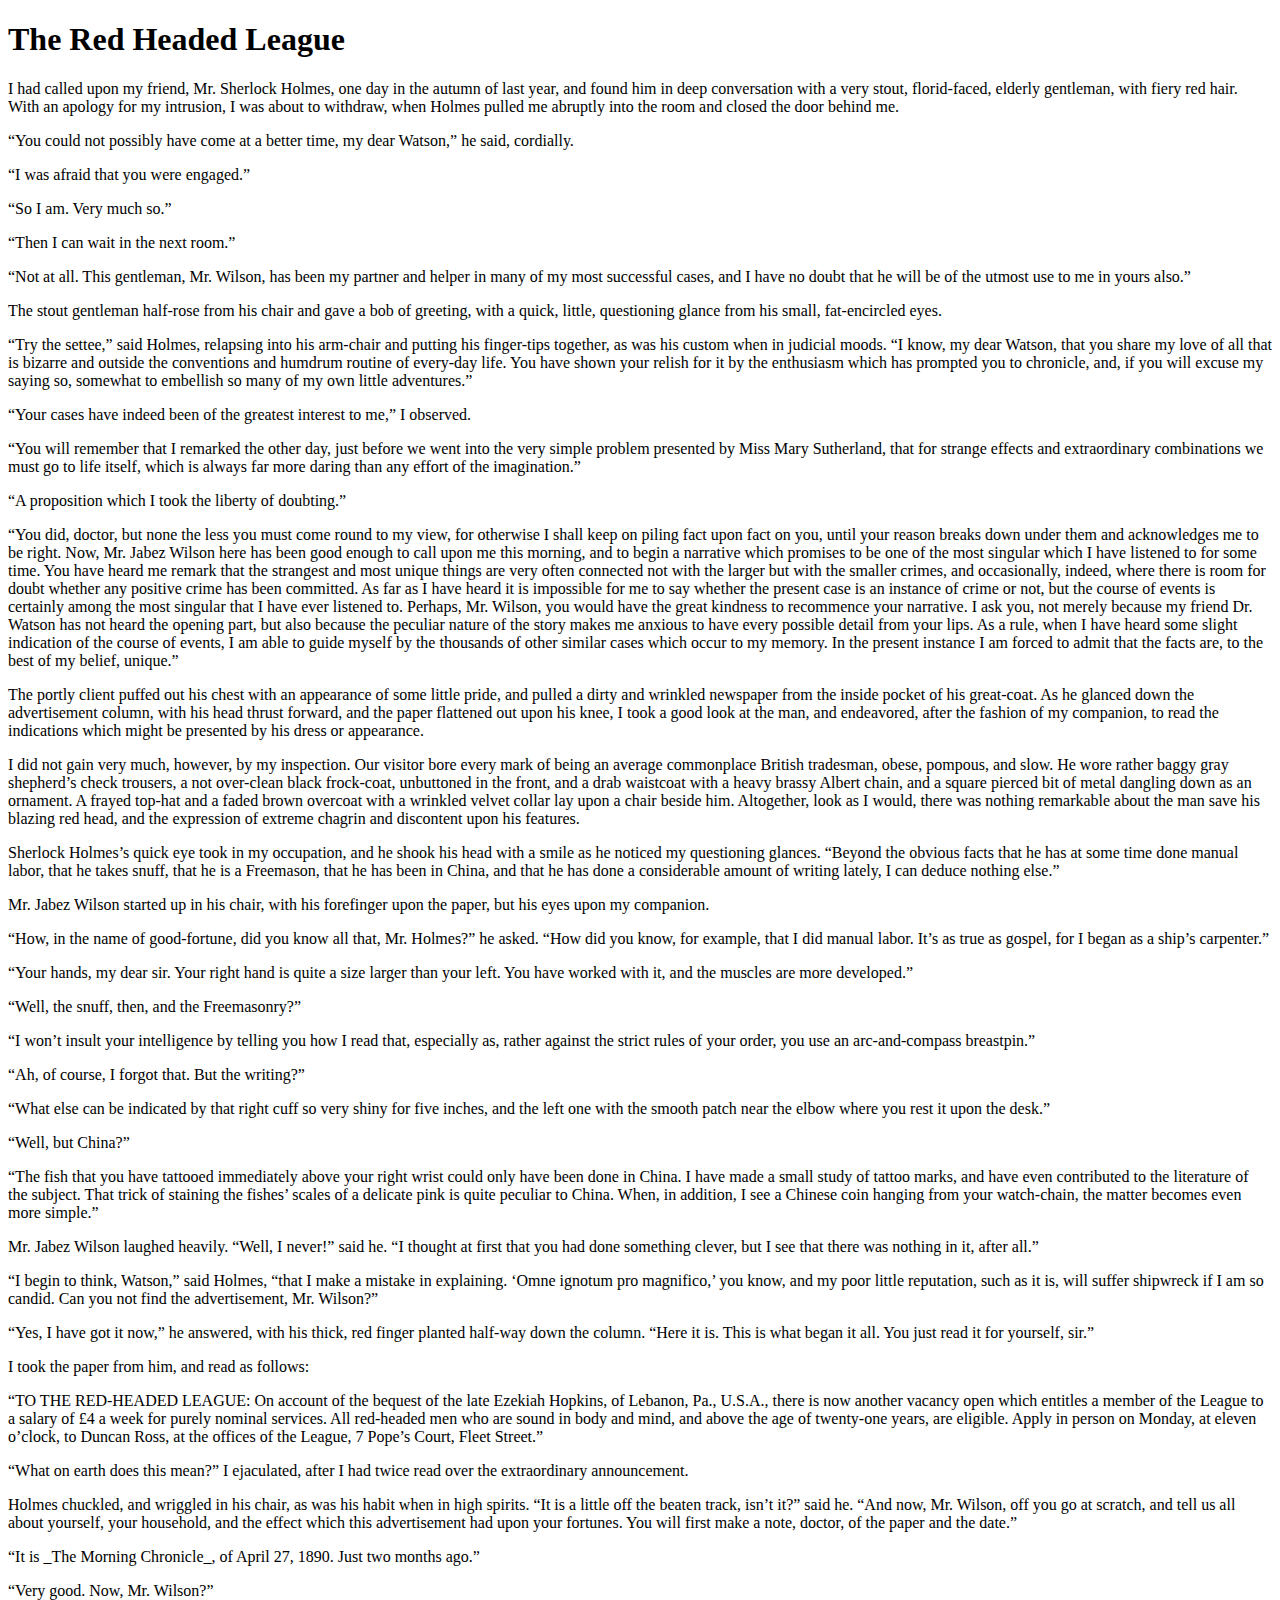
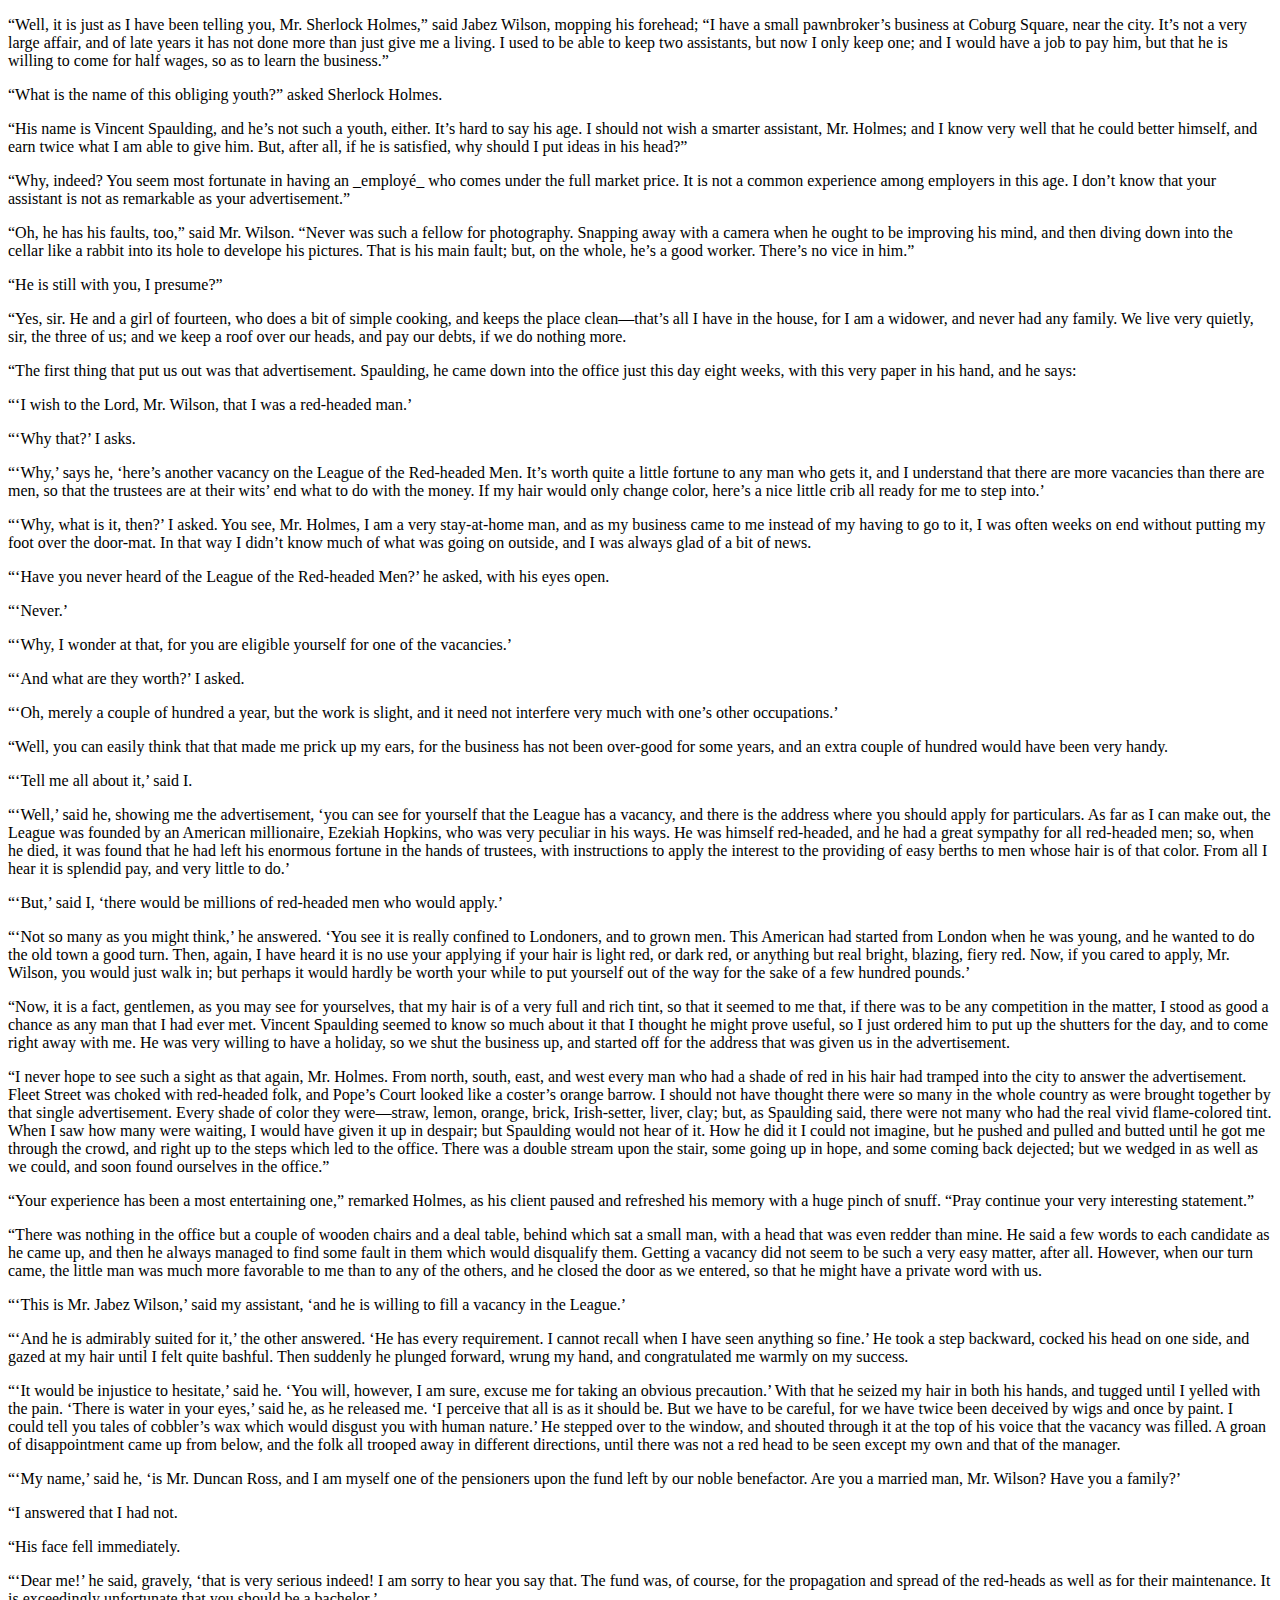
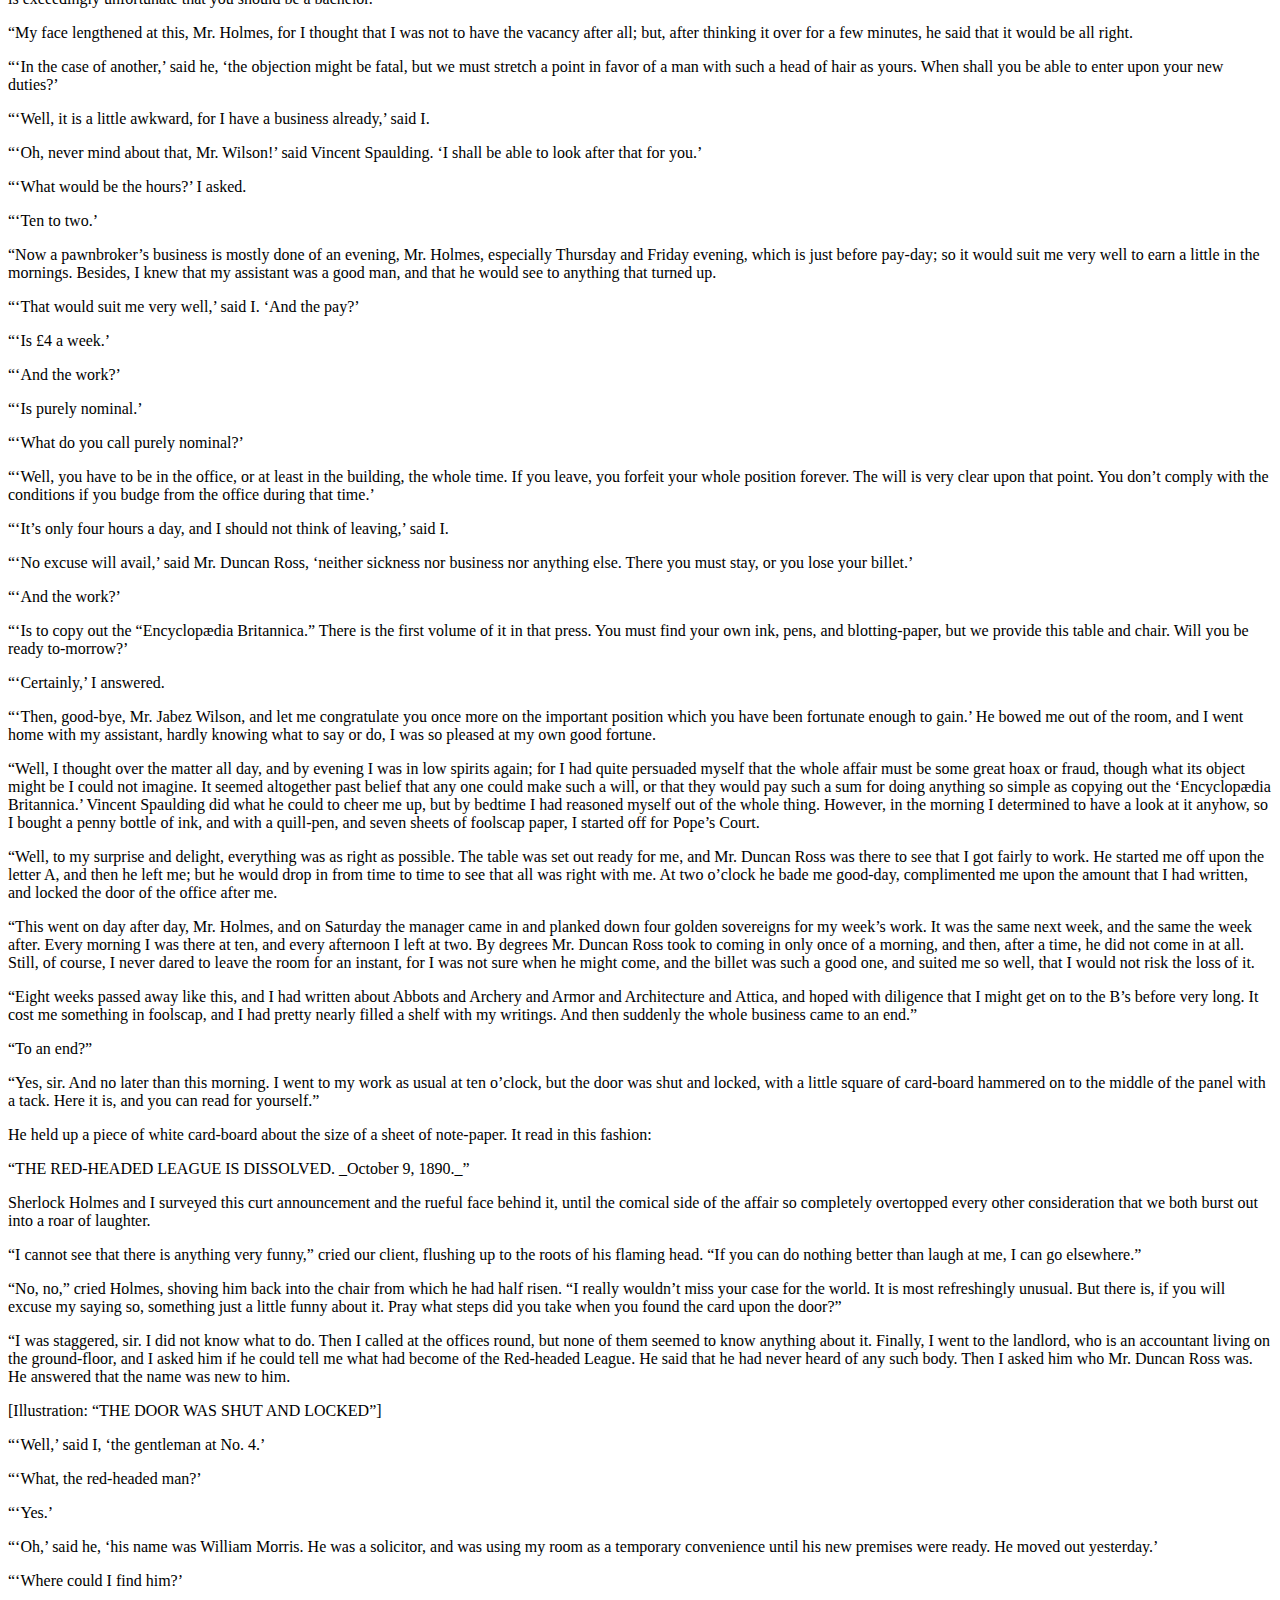
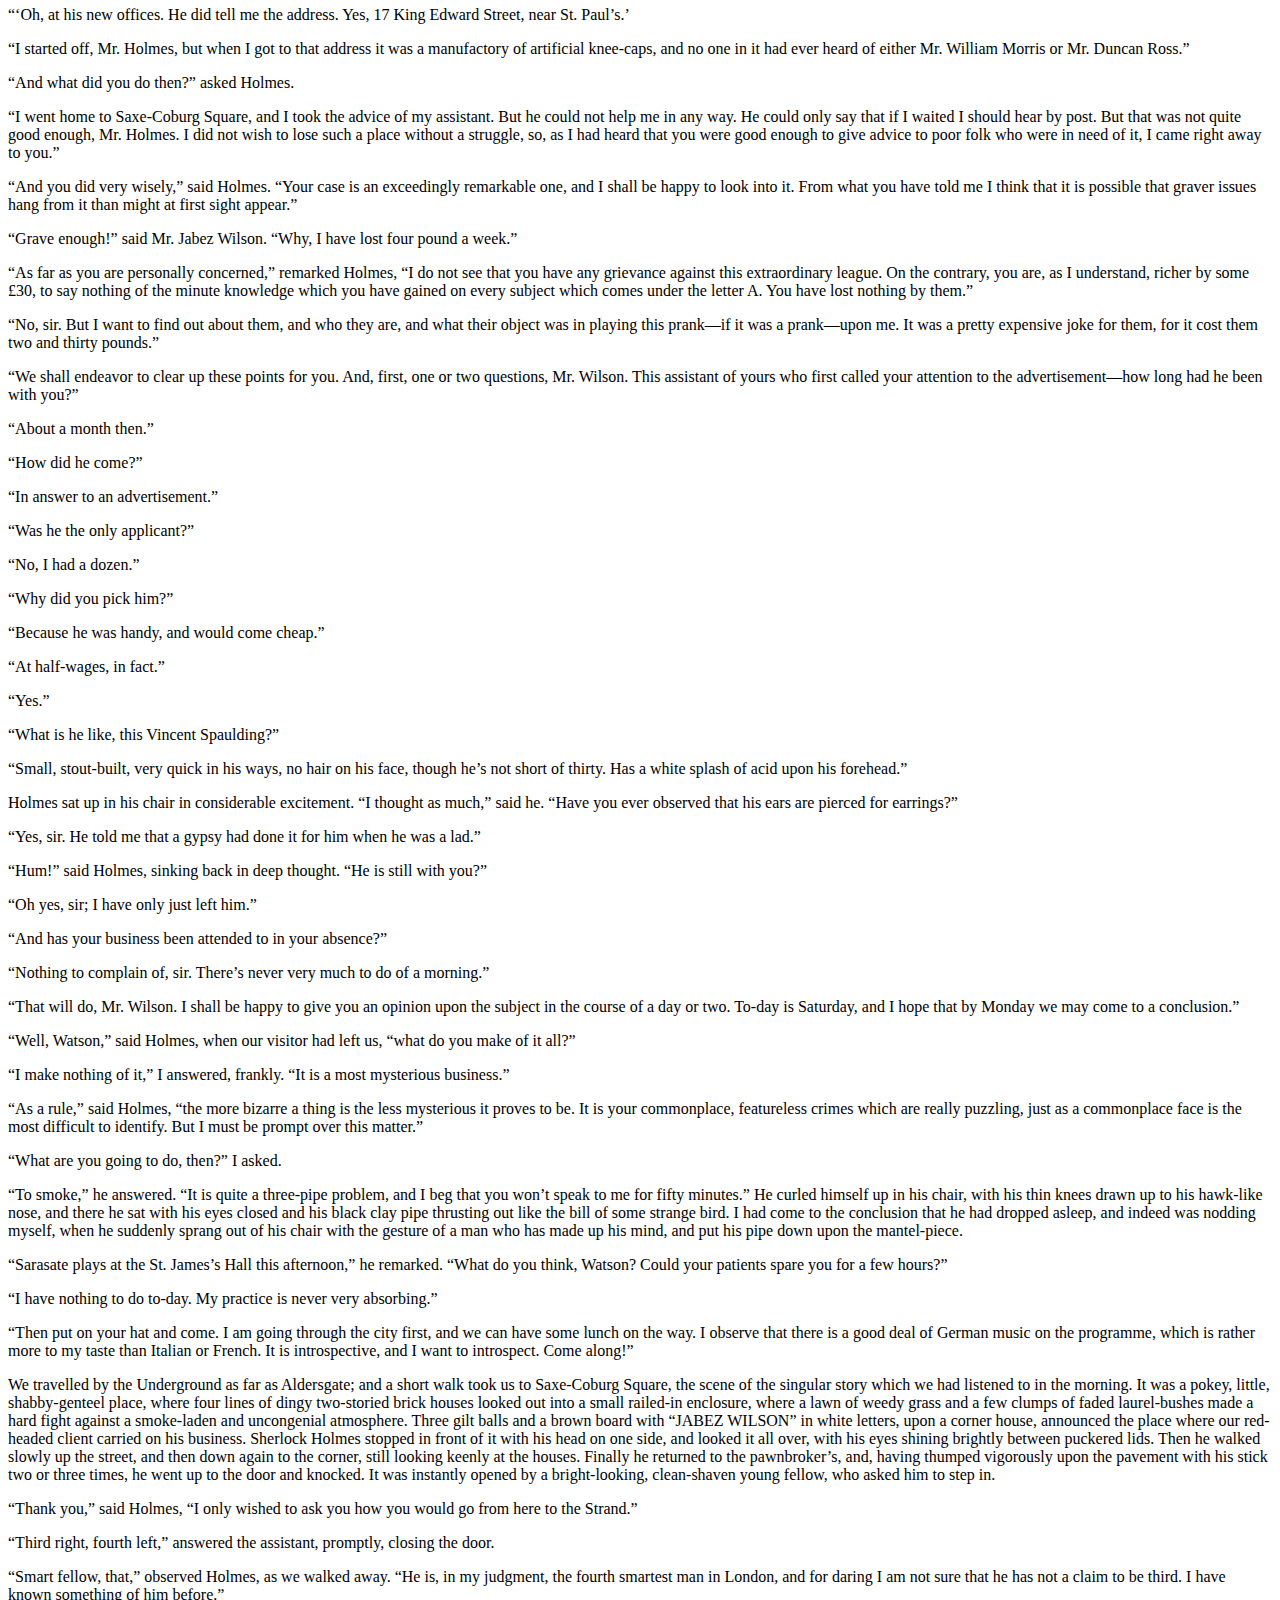
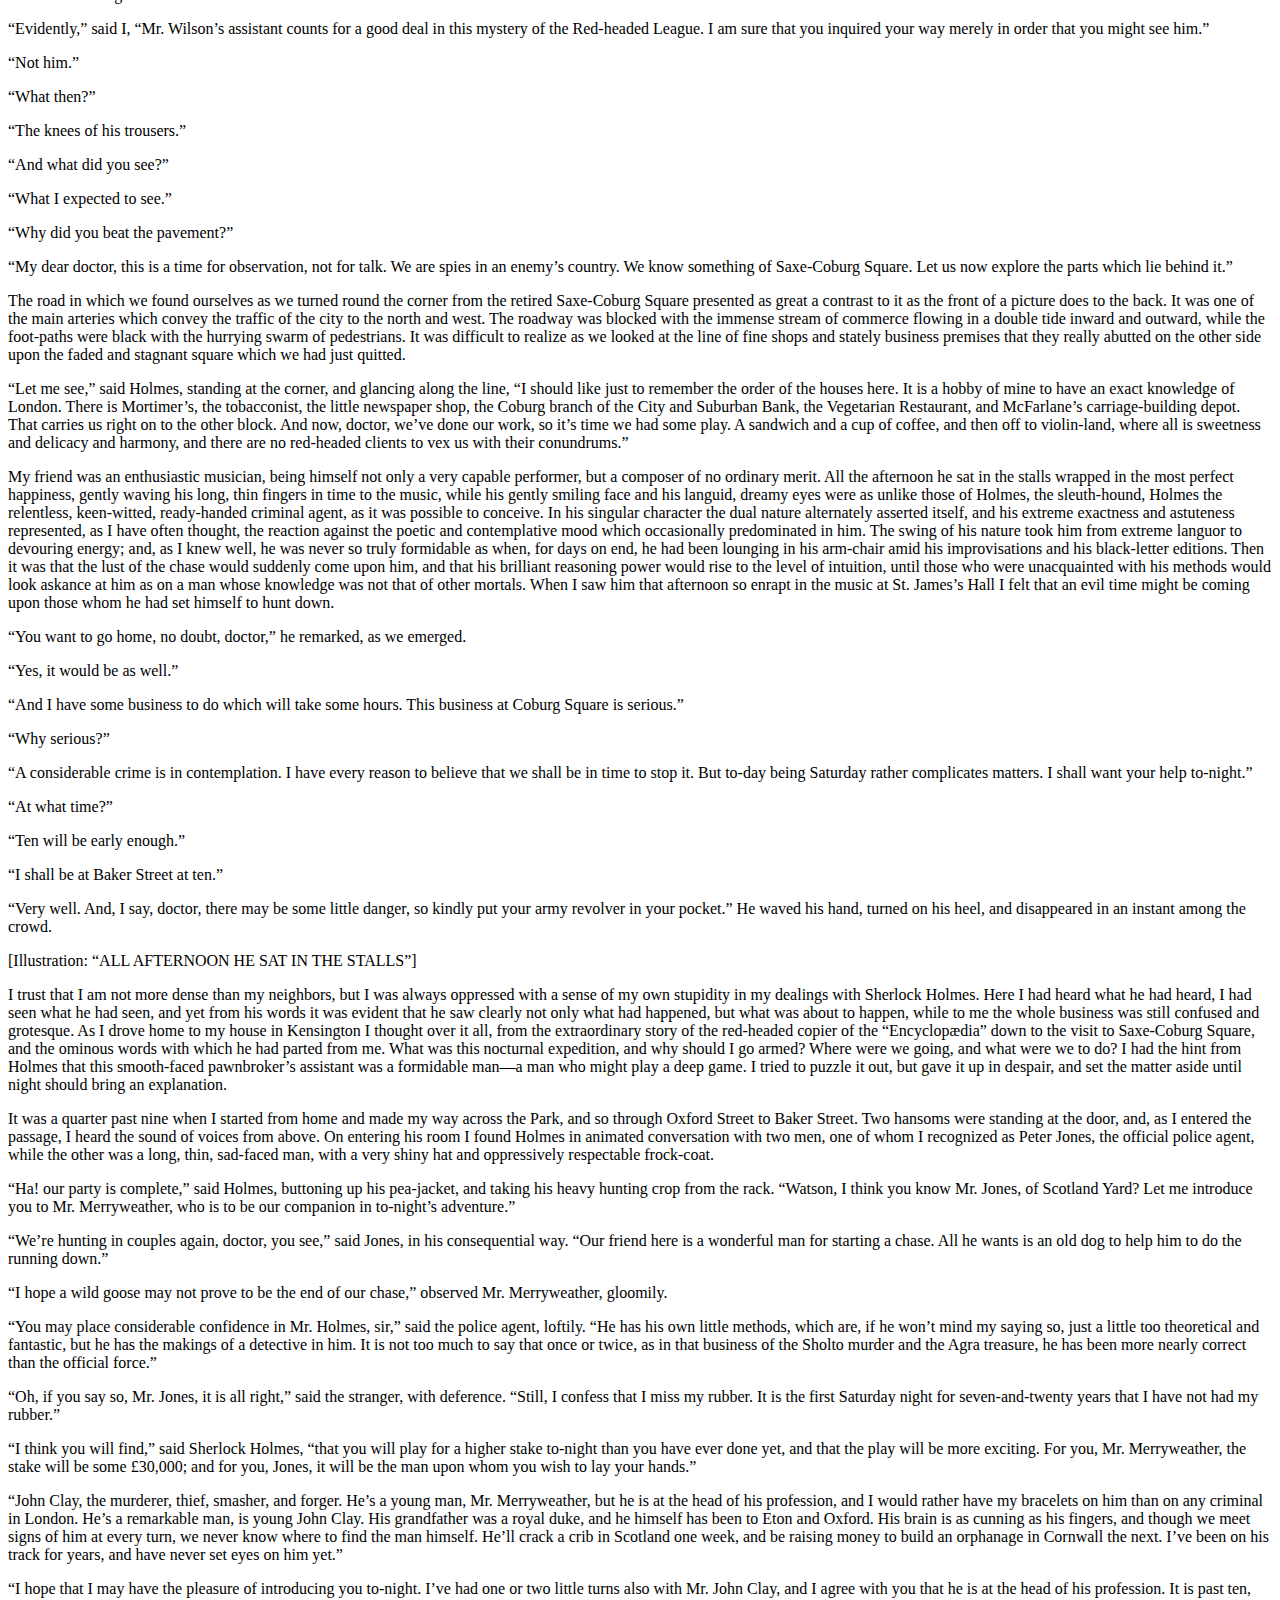
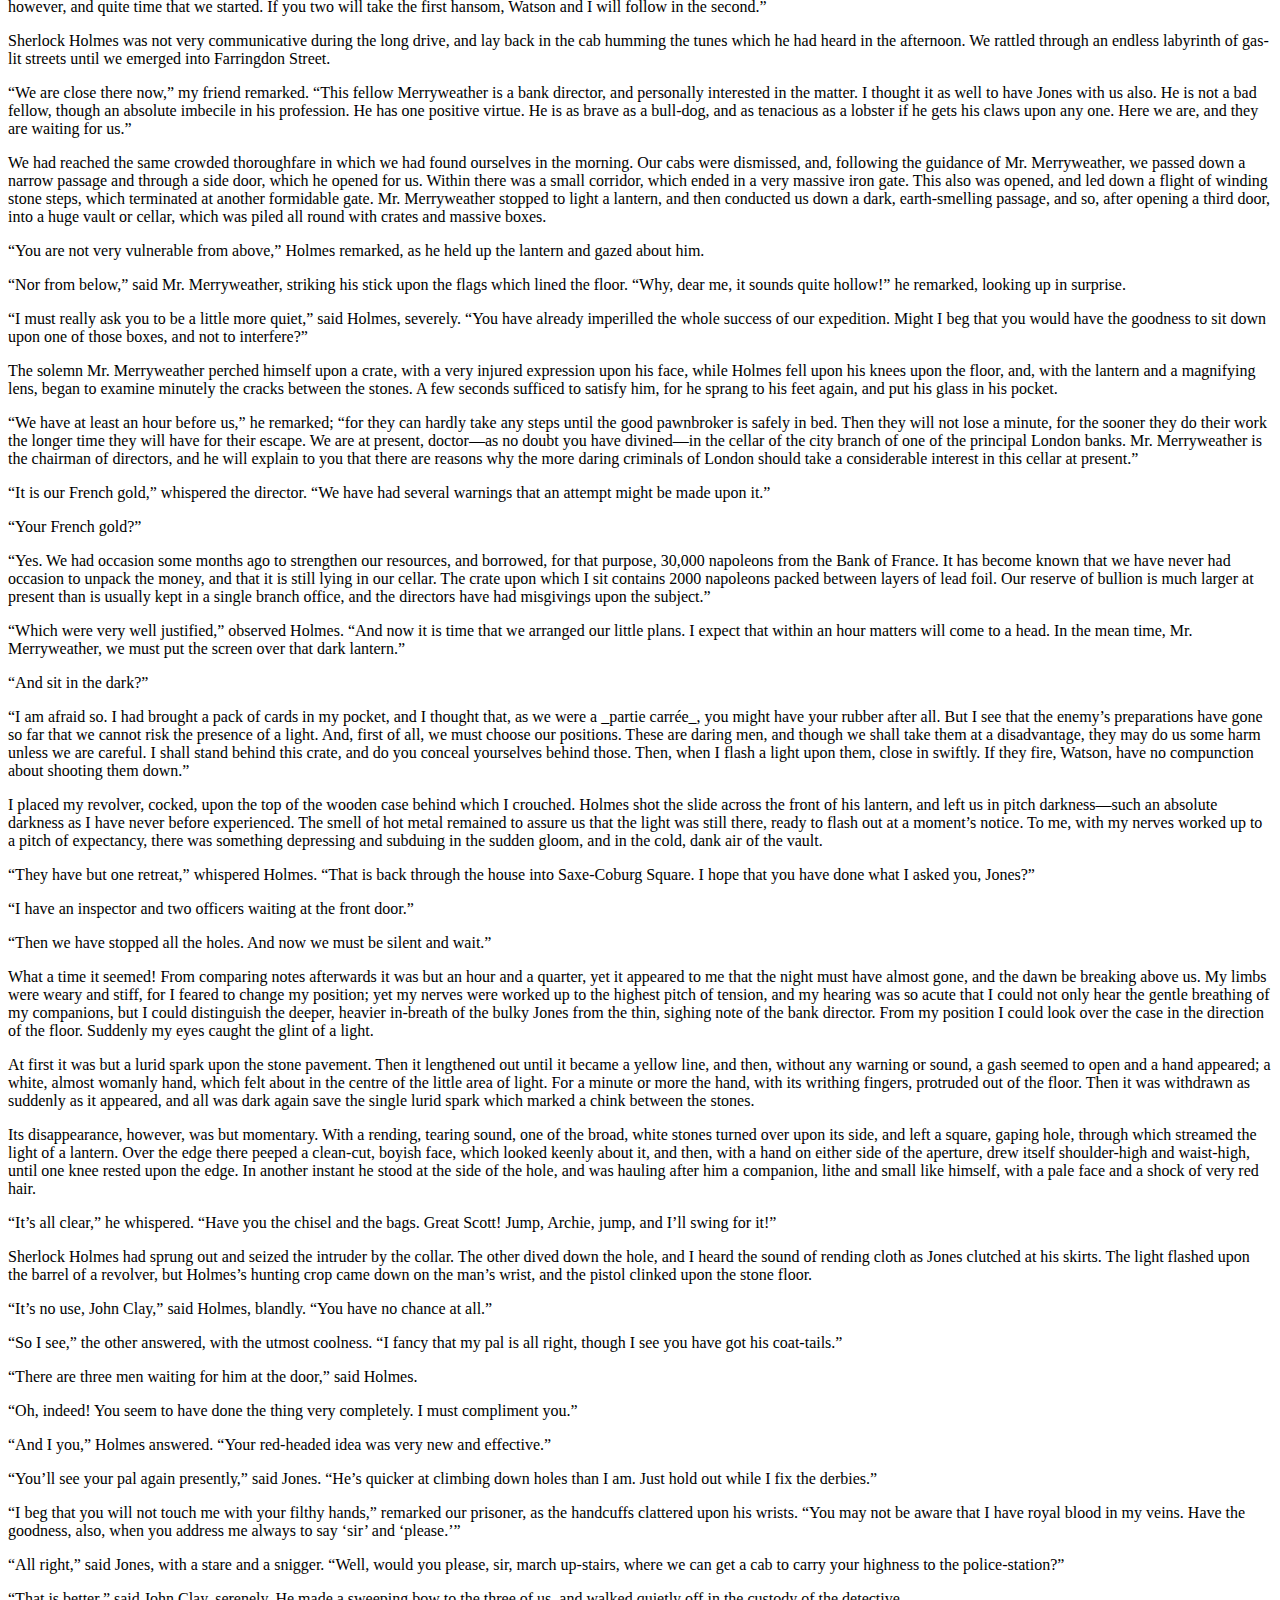
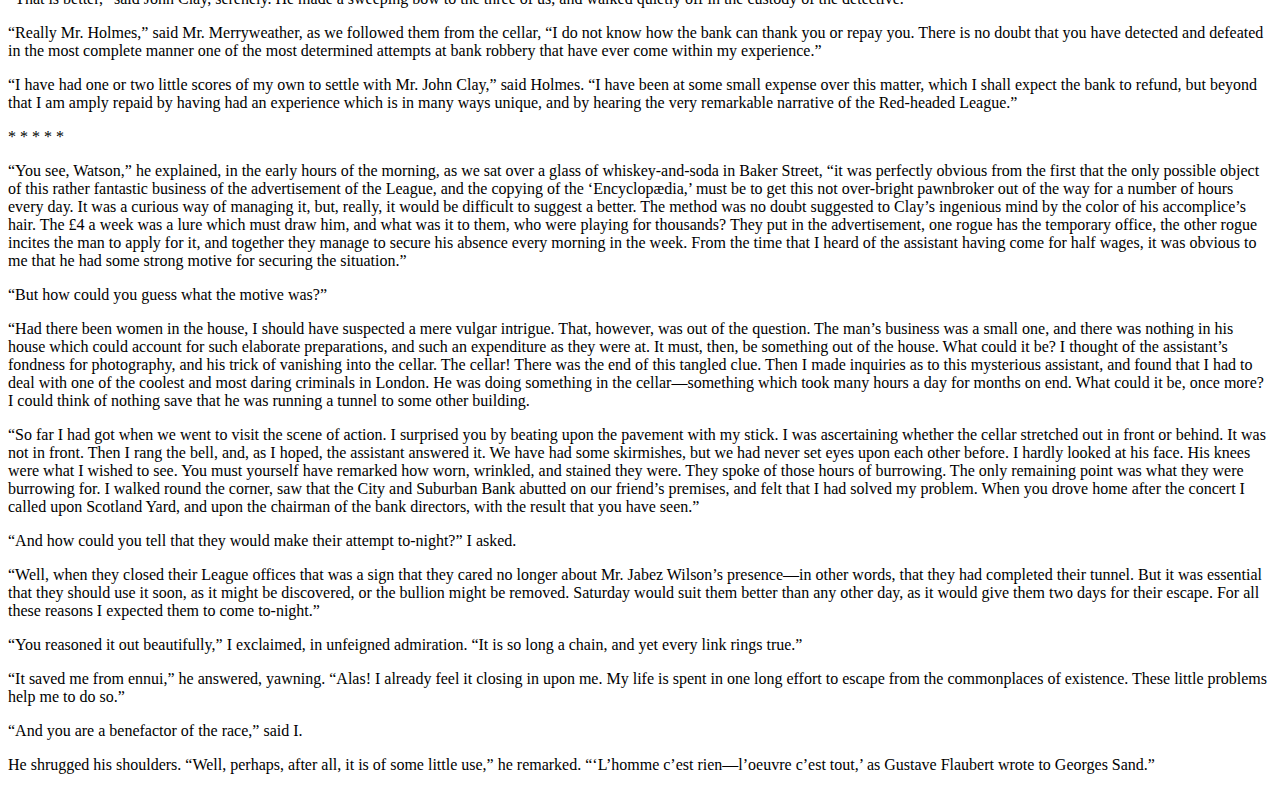
<file: The Red Headed League.html>
<!doctype html>
        <html lang="en">
        <head>
            <meta charset="utf-8">
            <title>The Red Headed League</title>
            <meta name="viewport" content="width=device-width, initial-scale=1">
        </head>
        <body>
            <h1>The Red Headed League</h1>


<p>I had called upon my friend, Mr. Sherlock Holmes, one day in the autumn
of last year, and found him in deep conversation with a very stout,
florid-faced, elderly gentleman, with fiery red hair. With an apology
for my intrusion, I was about to withdraw, when Holmes pulled me
abruptly into the room and closed the door behind me.</p>
<p>“You could not possibly have come at a better time, my dear Watson,” he
said, cordially.</p>
<p>“I was afraid that you were engaged.”</p>
<p>“So I am. Very much so.”</p>
<p>“Then I can wait in the next room.”</p>
<p>“Not at all. This gentleman, Mr. Wilson, has been my partner and helper
in many of my most successful cases, and I have no doubt that he will
be of the utmost use to me in yours also.”</p>
<p>The stout gentleman half-rose from his chair and gave a bob of
greeting, with a quick, little, questioning glance from his small,
fat-encircled eyes.</p>
<p>“Try the settee,” said Holmes, relapsing into his arm-chair and putting
his finger-tips together, as was his custom when in judicial moods. “I
know, my dear Watson, that you share my love of all that is bizarre and
outside the conventions and humdrum routine of every-day life. You have
shown your relish for it by the enthusiasm which has prompted you to
chronicle, and, if you will excuse my saying so, somewhat to embellish
so many of my own little adventures.”</p>
<p>“Your cases have indeed been of the greatest interest to me,” I
observed.</p>
<p>“You will remember that I remarked the other day, just before we went
into the very simple problem presented by Miss Mary Sutherland, that
for strange effects and extraordinary combinations we must go to
life itself, which is always far more daring than any effort of the
imagination.”</p>
<p>“A proposition which I took the liberty of doubting.”</p>
<p>“You did, doctor, but none the less you must come round to my view,
for otherwise I shall keep on piling fact upon fact on you, until your
reason breaks down under them and acknowledges me to be right. Now, Mr.
Jabez Wilson here has been good enough to call upon me this morning,
and to begin a narrative which promises to be one of the most singular
which I have listened to for some time. You have heard me remark that
the strangest and most unique things are very often connected not with
the larger but with the smaller crimes, and occasionally, indeed, where
there is room for doubt whether any positive crime has been committed.
As far as I have heard it is impossible for me to say whether the
present case is an instance of crime or not, but the course of events
is certainly among the most singular that I have ever listened to.
Perhaps, Mr. Wilson, you would have the great kindness to recommence
your narrative. I ask you, not merely because my friend Dr. Watson has
not heard the opening part, but also because the peculiar nature of the
story makes me anxious to have every possible detail from your lips.
As a rule, when I have heard some slight indication of the course of
events, I am able to guide myself by the thousands of other similar
cases which occur to my memory. In the present instance I am forced to
admit that the facts are, to the best of my belief, unique.”</p>
<p>The portly client puffed out his chest with an appearance of some
little pride, and pulled a dirty and wrinkled newspaper from the inside
pocket of his great-coat. As he glanced down the advertisement column,
with his head thrust forward, and the paper flattened out upon his
knee, I took a good look at the man, and endeavored, after the fashion
of my companion, to read the indications which might be presented by
his dress or appearance.</p>
<p>I did not gain very much, however, by my inspection. Our visitor bore
every mark of being an average commonplace British tradesman, obese,
pompous, and slow. He wore rather baggy gray shepherd’s check trousers,
a not over-clean black frock-coat, unbuttoned in the front, and a drab
waistcoat with a heavy brassy Albert chain, and a square pierced bit of
metal dangling down as an ornament. A frayed top-hat and a faded brown
overcoat with a wrinkled velvet collar lay upon a chair beside him.
Altogether, look as I would, there was nothing remarkable about the man
save his blazing red head, and the expression of extreme chagrin and
discontent upon his features.</p>
<p>Sherlock Holmes’s quick eye took in my occupation, and he shook his
head with a smile as he noticed my questioning glances. “Beyond the
obvious facts that he has at some time done manual labor, that he takes
snuff, that he is a Freemason, that he has been in China, and that he
has done a considerable amount of writing lately, I can deduce nothing
else.”</p>
<p>Mr. Jabez Wilson started up in his chair, with his forefinger upon the
paper, but his eyes upon my companion.</p>
<p>“How, in the name of good-fortune, did you know all that, Mr. Holmes?”
he asked. “How did you know, for example, that I did manual labor. It’s
as true as gospel, for I began as a ship’s carpenter.”</p>
<p>“Your hands, my dear sir. Your right hand is quite a size larger than
your left. You have worked with it, and the muscles are more developed.”</p>
<p>“Well, the snuff, then, and the Freemasonry?”</p>
<p>“I won’t insult your intelligence by telling you how I read that,
especially as, rather against the strict rules of your order, you use
an arc-and-compass breastpin.”</p>
<p>“Ah, of course, I forgot that. But the writing?”</p>
<p>“What else can be indicated by that right cuff so very shiny for five
inches, and the left one with the smooth patch near the elbow where you
rest it upon the desk.”</p>
<p>“Well, but China?”</p>
<p>“The fish that you have tattooed immediately above your right wrist
could only have been done in China. I have made a small study of tattoo
marks, and have even contributed to the literature of the subject.
That trick of staining the fishes’ scales of a delicate pink is quite
peculiar to China. When, in addition, I see a Chinese coin hanging from
your watch-chain, the matter becomes even more simple.”</p>
<p>Mr. Jabez Wilson laughed heavily. “Well, I never!” said he. “I thought
at first that you had done something clever, but I see that there was
nothing in it, after all.”</p>
<p>“I begin to think, Watson,” said Holmes, “that I make a mistake in
explaining. ‘Omne ignotum pro magnifico,’ you know, and my poor little
reputation, such as it is, will suffer shipwreck if I am so candid. Can
you not find the advertisement, Mr. Wilson?”</p>
<p>“Yes, I have got it now,” he answered, with his thick, red finger
planted half-way down the column. “Here it is. This is what began it
all. You just read it for yourself, sir.”</p>
<p>I took the paper from him, and read as follows:</p>
<p>  “TO THE RED-HEADED LEAGUE: On account of the bequest of the
  late Ezekiah Hopkins, of Lebanon, Pa., U.S.A., there is now
  another vacancy open which entitles a member of the League
  to a salary of £4 a week for purely nominal services. All
  red-headed men who are sound in body and mind, and above
  the age of twenty-one years, are eligible. Apply in person on
  Monday, at eleven o’clock, to Duncan Ross, at the offices of
  the League, 7 Pope’s Court, Fleet Street.”</p>
<p>“What on earth does this mean?” I ejaculated, after I had twice read
over the extraordinary announcement.</p>
<p>Holmes chuckled, and wriggled in his chair, as was his habit when in
high spirits. “It is a little off the beaten track, isn’t it?” said
he. “And now, Mr. Wilson, off you go at scratch, and tell us all about
yourself, your household, and the effect which this advertisement had
upon your fortunes. You will first make a note, doctor, of the paper
and the date.”</p>
<p>“It is _The Morning Chronicle_, of April 27, 1890. Just two months ago.”</p>
<p>“Very good. Now, Mr. Wilson?”</p>
<p>“Well, it is just as I have been telling you, Mr. Sherlock Holmes,”
said Jabez Wilson, mopping his forehead; “I have a small pawnbroker’s
business at Coburg Square, near the city. It’s not a very large affair,
and of late years it has not done more than just give me a living. I
used to be able to keep two assistants, but now I only keep one; and I
would have a job to pay him, but that he is willing to come for half
wages, so as to learn the business.”</p>
<p>“What is the name of this obliging youth?” asked Sherlock Holmes.</p>
<p>“His name is Vincent Spaulding, and he’s not such a youth, either. It’s
hard to say his age. I should not wish a smarter assistant, Mr. Holmes;
and I know very well that he could better himself, and earn twice what
I am able to give him. But, after all, if he is satisfied, why should I
put ideas in his head?”</p>
<p>“Why, indeed? You seem most fortunate in having an _employé_ who
comes under the full market price. It is not a common experience among
employers in this age. I don’t know that your assistant is not as
remarkable as your advertisement.”</p>
<p>“Oh, he has his faults, too,” said Mr. Wilson. “Never was such a fellow
for photography. Snapping away with a camera when he ought to be
improving his mind, and then diving down into the cellar like a rabbit
into its hole to develope his pictures. That is his main fault; but, on
the whole, he’s a good worker. There’s no vice in him.”</p>
<p>“He is still with you, I presume?”</p>
<p>“Yes, sir. He and a girl of fourteen, who does a bit of simple cooking,
and keeps the place clean—that’s all I have in the house, for I am a
widower, and never had any family. We live very quietly, sir, the three
of us; and we keep a roof over our heads, and pay our debts, if we do
nothing more.</p>
<p>“The first thing that put us out was that advertisement. Spaulding, he
came down into the office just this day eight weeks, with this very
paper in his hand, and he says:</p>
<p>“‘I wish to the Lord, Mr. Wilson, that I was a red-headed man.’</p>
<p>“‘Why that?’ I asks.</p>
<p>“‘Why,’ says he, ‘here’s another vacancy on the League of the
Red-headed Men. It’s worth quite a little fortune to any man who gets
it, and I understand that there are more vacancies than there are men,
so that the trustees are at their wits’ end what to do with the money.
If my hair would only change color, here’s a nice little crib all ready
for me to step into.’</p>
<p>“‘Why, what is it, then?’ I asked. You see, Mr. Holmes, I am a very
stay-at-home man, and as my business came to me instead of my having
to go to it, I was often weeks on end without putting my foot over the
door-mat. In that way I didn’t know much of what was going on outside,
and I was always glad of a bit of news.</p>
<p>“‘Have you never heard of the League of the Red-headed Men?’ he asked,
with his eyes open.</p>
<p>“‘Never.’</p>
<p>“‘Why, I wonder at that, for you are eligible yourself for one of the
vacancies.’</p>
<p>“‘And what are they worth?’ I asked.</p>
<p>“‘Oh, merely a couple of hundred a year, but the work is slight, and it
need not interfere very much with one’s other occupations.’</p>
<p>“Well, you can easily think that that made me prick up my ears, for the
business has not been over-good for some years, and an extra couple of
hundred would have been very handy.</p>
<p>“‘Tell me all about it,’ said I.</p>
<p>“‘Well,’ said he, showing me the advertisement, ‘you can see for
yourself that the League has a vacancy, and there is the address
where you should apply for particulars. As far as I can make out, the
League was founded by an American millionaire, Ezekiah Hopkins, who
was very peculiar in his ways. He was himself red-headed, and he had a
great sympathy for all red-headed men; so, when he died, it was found
that he had left his enormous fortune in the hands of trustees, with
instructions to apply the interest to the providing of easy berths to
men whose hair is of that color. From all I hear it is splendid pay,
and very little to do.’</p>
<p>“‘But,’ said I, ‘there would be millions of red-headed men who would
apply.’</p>
<p>“‘Not so many as you might think,’ he answered. ‘You see it is really
confined to Londoners, and to grown men. This American had started from
London when he was young, and he wanted to do the old town a good turn.
Then, again, I have heard it is no use your applying if your hair is
light red, or dark red, or anything but real bright, blazing, fiery
red. Now, if you cared to apply, Mr. Wilson, you would just walk in;
but perhaps it would hardly be worth your while to put yourself out of
the way for the sake of a few hundred pounds.’</p>
<p>“Now, it is a fact, gentlemen, as you may see for yourselves, that my
hair is of a very full and rich tint, so that it seemed to me that, if
there was to be any competition in the matter, I stood as good a chance
as any man that I had ever met. Vincent Spaulding seemed to know so
much about it that I thought he might prove useful, so I just ordered
him to put up the shutters for the day, and to come right away with me.
He was very willing to have a holiday, so we shut the business up, and
started off for the address that was given us in the advertisement.</p>
<p>“I never hope to see such a sight as that again, Mr. Holmes. From
north, south, east, and west every man who had a shade of red in his
hair had tramped into the city to answer the advertisement. Fleet
Street was choked with red-headed folk, and Pope’s Court looked
like a coster’s orange barrow. I should not have thought there were
so many in the whole country as were brought together by that single
advertisement. Every shade of color they were—straw, lemon, orange,
brick, Irish-setter, liver, clay; but, as Spaulding said, there were
not many who had the real vivid flame-colored tint. When I saw how many
were waiting, I would have given it up in despair; but Spaulding would
not hear of it. How he did it I could not imagine, but he pushed and
pulled and butted until he got me through the crowd, and right up to
the steps which led to the office. There was a double stream upon the
stair, some going up in hope, and some coming back dejected; but we
wedged in as well as we could, and soon found ourselves in the office.”</p>
<p>“Your experience has been a most entertaining one,” remarked Holmes, as
his client paused and refreshed his memory with a huge pinch of snuff.
“Pray continue your very interesting statement.”</p>
<p>“There was nothing in the office but a couple of wooden chairs and a
deal table, behind which sat a small man, with a head that was even
redder than mine. He said a few words to each candidate as he came
up, and then he always managed to find some fault in them which would
disqualify them. Getting a vacancy did not seem to be such a very easy
matter, after all. However, when our turn came, the little man was much
more favorable to me than to any of the others, and he closed the door
as we entered, so that he might have a private word with us.</p>
<p>“‘This is Mr. Jabez Wilson,’ said my assistant, ‘and he is willing to
fill a vacancy in the League.’</p>
<p>“‘And he is admirably suited for it,’ the other answered. ‘He has every
requirement. I cannot recall when I have seen anything so fine.’ He
took a step backward, cocked his head on one side, and gazed at my hair
until I felt quite bashful. Then suddenly he plunged forward, wrung my
hand, and congratulated me warmly on my success.</p>
<p>“‘It would be injustice to hesitate,’ said he. ‘You will, however, I am
sure, excuse me for taking an obvious precaution.’ With that he seized
my hair in both his hands, and tugged until I yelled with the pain.
‘There is water in your eyes,’ said he, as he released me. ‘I perceive
that all is as it should be. But we have to be careful, for we have
twice been deceived by wigs and once by paint. I could tell you tales
of cobbler’s wax which would disgust you with human nature.’ He stepped
over to the window, and shouted through it at the top of his voice that
the vacancy was filled. A groan of disappointment came up from below,
and the folk all trooped away in different directions, until there was
not a red head to be seen except my own and that of the manager.</p>
<p>“‘My name,’ said he, ‘is Mr. Duncan Ross, and I am myself one of the
pensioners upon the fund left by our noble benefactor. Are you a
married man, Mr. Wilson? Have you a family?’</p>
<p>“I answered that I had not.</p>
<p>“His face fell immediately.</p>
<p>“‘Dear me!’ he said, gravely, ‘that is very serious indeed! I am sorry
to hear you say that. The fund was, of course, for the propagation
and spread of the red-heads as well as for their maintenance. It is
exceedingly unfortunate that you should be a bachelor.’</p>
<p>“My face lengthened at this, Mr. Holmes, for I thought that I was not
to have the vacancy after all; but, after thinking it over for a few
minutes, he said that it would be all right.</p>
<p>“‘In the case of another,’ said he, ‘the objection might be fatal, but
we must stretch a point in favor of a man with such a head of hair as
yours. When shall you be able to enter upon your new duties?’</p>
<p>“‘Well, it is a little awkward, for I have a business already,’ said I.</p>
<p>“‘Oh, never mind about that, Mr. Wilson!’ said Vincent Spaulding. ‘I
shall be able to look after that for you.’</p>
<p>“‘What would be the hours?’ I asked.</p>
<p>“‘Ten to two.’</p>
<p>“Now a pawnbroker’s business is mostly done of an evening, Mr. Holmes,
especially Thursday and Friday evening, which is just before pay-day;
so it would suit me very well to earn a little in the mornings.
Besides, I knew that my assistant was a good man, and that he would see
to anything that turned up.</p>
<p>“‘That would suit me very well,’ said I. ‘And the pay?’</p>
<p>“‘Is £4 a week.’</p>
<p>“‘And the work?’</p>
<p>“‘Is purely nominal.’</p>
<p>“‘What do you call purely nominal?’</p>
<p>“‘Well, you have to be in the office, or at least in the building, the
whole time. If you leave, you forfeit your whole position forever.
The will is very clear upon that point. You don’t comply with the
conditions if you budge from the office during that time.’</p>
<p>“‘It’s only four hours a day, and I should not think of leaving,’ said
I.</p>
<p>“‘No excuse will avail,’ said Mr. Duncan Ross, ‘neither sickness nor
business nor anything else. There you must stay, or you lose your
billet.’</p>
<p>“‘And the work?’</p>
<p>“‘Is to copy out the “Encyclopædia Britannica.” There is the first
volume of it in that press. You must find your own ink, pens, and
blotting-paper, but we provide this table and chair. Will you be ready
to-morrow?’</p>
<p>“‘Certainly,’ I answered.</p>
<p>“‘Then, good-bye, Mr. Jabez Wilson, and let me congratulate you once
more on the important position which you have been fortunate enough to
gain.’ He bowed me out of the room, and I went home with my assistant,
hardly knowing what to say or do, I was so pleased at my own good
fortune.</p>
<p>“Well, I thought over the matter all day, and by evening I was in
low spirits again; for I had quite persuaded myself that the whole
affair must be some great hoax or fraud, though what its object might
be I could not imagine. It seemed altogether past belief that any one
could make such a will, or that they would pay such a sum for doing
anything so simple as copying out the ‘Encyclopædia Britannica.’
Vincent Spaulding did what he could to cheer me up, but by bedtime I
had reasoned myself out of the whole thing. However, in the morning
I determined to have a look at it anyhow, so I bought a penny bottle
of ink, and with a quill-pen, and seven sheets of foolscap paper, I
started off for Pope’s Court.</p>
<p>“Well, to my surprise and delight, everything was as right as possible.
The table was set out ready for me, and Mr. Duncan Ross was there to
see that I got fairly to work. He started me off upon the letter A, and
then he left me; but he would drop in from time to time to see that all
was right with me. At two o’clock he bade me good-day, complimented me
upon the amount that I had written, and locked the door of the office
after me.</p>
<p>“This went on day after day, Mr. Holmes, and on Saturday the manager
came in and planked down four golden sovereigns for my week’s work.
It was the same next week, and the same the week after. Every morning
I was there at ten, and every afternoon I left at two. By degrees Mr.
Duncan Ross took to coming in only once of a morning, and then, after
a time, he did not come in at all. Still, of course, I never dared to
leave the room for an instant, for I was not sure when he might come,
and the billet was such a good one, and suited me so well, that I would
not risk the loss of it.</p>
<p>“Eight weeks passed away like this, and I had written about Abbots and
Archery and Armor and Architecture and Attica, and hoped with diligence
that I might get on to the B’s before very long. It cost me something
in foolscap, and I had pretty nearly filled a shelf with my writings.
And then suddenly the whole business came to an end.”</p>
<p>“To an end?”</p>
<p>“Yes, sir. And no later than this morning. I went to my work as usual
at ten o’clock, but the door was shut and locked, with a little square
of card-board hammered on to the middle of the panel with a tack. Here
it is, and you can read for yourself.”</p>
<p>He held up a piece of white card-board about the size of a sheet of
note-paper. It read in this fashion:</p>
<p>  “THE RED-HEADED LEAGUE
   IS
   DISSOLVED.
   _October 9, 1890._”</p>
<p>Sherlock Holmes and I surveyed this curt announcement and the rueful
face behind it, until the comical side of the affair so completely
overtopped every other consideration that we both burst out into a roar
of laughter.</p>
<p>“I cannot see that there is anything very funny,” cried our client,
flushing up to the roots of his flaming head. “If you can do nothing
better than laugh at me, I can go elsewhere.”</p>
<p>“No, no,” cried Holmes, shoving him back into the chair from which he
had half risen. “I really wouldn’t miss your case for the world. It is
most refreshingly unusual. But there is, if you will excuse my saying
so, something just a little funny about it. Pray what steps did you
take when you found the card upon the door?”</p>
<p>“I was staggered, sir. I did not know what to do. Then I called at
the offices round, but none of them seemed to know anything about it.
Finally, I went to the landlord, who is an accountant living on the
ground-floor, and I asked him if he could tell me what had become of
the Red-headed League. He said that he had never heard of any such
body. Then I asked him who Mr. Duncan Ross was. He answered that the
name was new to him.</p>
<p>[Illustration: “THE DOOR WAS SHUT AND LOCKED”]</p>
<p>“‘Well,’ said I, ‘the gentleman at No. 4.’</p>
<p>“‘What, the red-headed man?’</p>
<p>“‘Yes.’</p>
<p>“‘Oh,’ said he, ‘his name was William Morris. He was a solicitor, and
was using my room as a temporary convenience until his new premises
were ready. He moved out yesterday.’</p>
<p>“‘Where could I find him?’</p>
<p>“‘Oh, at his new offices. He did tell me the address. Yes, 17 King
Edward Street, near St. Paul’s.’</p>
<p>“I started off, Mr. Holmes, but when I got to that address it was a
manufactory of artificial knee-caps, and no one in it had ever heard of
either Mr. William Morris or Mr. Duncan Ross.”</p>
<p>“And what did you do then?” asked Holmes.</p>
<p>“I went home to Saxe-Coburg Square, and I took the advice of my
assistant. But he could not help me in any way. He could only say that
if I waited I should hear by post. But that was not quite good enough,
Mr. Holmes. I did not wish to lose such a place without a struggle, so,
as I had heard that you were good enough to give advice to poor folk
who were in need of it, I came right away to you.”</p>
<p>“And you did very wisely,” said Holmes. “Your case is an exceedingly
remarkable one, and I shall be happy to look into it. From what you
have told me I think that it is possible that graver issues hang from
it than might at first sight appear.”</p>
<p>“Grave enough!” said Mr. Jabez Wilson. “Why, I have lost four pound a
week.”</p>
<p>“As far as you are personally concerned,” remarked Holmes, “I do not
see that you have any grievance against this extraordinary league. On
the contrary, you are, as I understand, richer by some £30, to say
nothing of the minute knowledge which you have gained on every subject
which comes under the letter A. You have lost nothing by them.”</p>
<p>“No, sir. But I want to find out about them, and who they are, and what
their object was in playing this prank—if it was a prank—upon me. It
was a pretty expensive joke for them, for it cost them two and thirty
pounds.”</p>
<p>“We shall endeavor to clear up these points for you. And, first, one
or two questions, Mr. Wilson. This assistant of yours who first called
your attention to the advertisement—how long had he been with you?”</p>
<p>“About a month then.”</p>
<p>“How did he come?”</p>
<p>“In answer to an advertisement.”</p>
<p>“Was he the only applicant?”</p>
<p>“No, I had a dozen.”</p>
<p>“Why did you pick him?”</p>
<p>“Because he was handy, and would come cheap.”</p>
<p>“At half-wages, in fact.”</p>
<p>“Yes.”</p>
<p>“What is he like, this Vincent Spaulding?”</p>
<p>“Small, stout-built, very quick in his ways, no hair on his face,
though he’s not short of thirty. Has a white splash of acid upon his
forehead.”</p>
<p>Holmes sat up in his chair in considerable excitement. “I thought as
much,” said he. “Have you ever observed that his ears are pierced for
earrings?”</p>
<p>“Yes, sir. He told me that a gypsy had done it for him when he was a
lad.”</p>
<p>“Hum!” said Holmes, sinking back in deep thought. “He is still with
you?”</p>
<p>“Oh yes, sir; I have only just left him.”</p>
<p>“And has your business been attended to in your absence?”</p>
<p>“Nothing to complain of, sir. There’s never very much to do of a
morning.”</p>
<p>“That will do, Mr. Wilson. I shall be happy to give you an opinion upon
the subject in the course of a day or two. To-day is Saturday, and I
hope that by Monday we may come to a conclusion.”</p>
<p>“Well, Watson,” said Holmes, when our visitor had left us, “what do you
make of it all?”</p>
<p>“I make nothing of it,” I answered, frankly. “It is a most mysterious
business.”</p>
<p>“As a rule,” said Holmes, “the more bizarre a thing is the less
mysterious it proves to be. It is your commonplace, featureless crimes
which are really puzzling, just as a commonplace face is the most
difficult to identify. But I must be prompt over this matter.”</p>
<p>“What are you going to do, then?” I asked.</p>
<p>“To smoke,” he answered. “It is quite a three-pipe problem, and I beg
that you won’t speak to me for fifty minutes.” He curled himself up
in his chair, with his thin knees drawn up to his hawk-like nose, and
there he sat with his eyes closed and his black clay pipe thrusting out
like the bill of some strange bird. I had come to the conclusion that
he had dropped asleep, and indeed was nodding myself, when he suddenly
sprang out of his chair with the gesture of a man who has made up his
mind, and put his pipe down upon the mantel-piece.</p>
<p>“Sarasate plays at the St. James’s Hall this afternoon,” he remarked.
“What do you think, Watson? Could your patients spare you for a few
hours?”</p>
<p>“I have nothing to do to-day. My practice is never very absorbing.”</p>
<p>“Then put on your hat and come. I am going through the city first, and
we can have some lunch on the way. I observe that there is a good deal
of German music on the programme, which is rather more to my taste than
Italian or French. It is introspective, and I want to introspect. Come
along!”</p>
<p>We travelled by the Underground as far as Aldersgate; and a short walk
took us to Saxe-Coburg Square, the scene of the singular story which we
had listened to in the morning. It was a pokey, little, shabby-genteel
place, where four lines of dingy two-storied brick houses looked out
into a small railed-in enclosure, where a lawn of weedy grass and
a few clumps of faded laurel-bushes made a hard fight against a
smoke-laden and uncongenial atmosphere. Three gilt balls and a brown
board with “JABEZ WILSON” in white letters, upon a corner
house, announced the place where our red-headed client carried on his
business. Sherlock Holmes stopped in front of it with his head on one
side, and looked it all over, with his eyes shining brightly between
puckered lids. Then he walked slowly up the street, and then down again
to the corner, still looking keenly at the houses. Finally he returned
to the pawnbroker’s, and, having thumped vigorously upon the pavement
with his stick two or three times, he went up to the door and knocked.
It was instantly opened by a bright-looking, clean-shaven young fellow,
who asked him to step in.</p>
<p>“Thank you,” said Holmes, “I only wished to ask you how you would go
from here to the Strand.”</p>
<p>“Third right, fourth left,” answered the assistant, promptly, closing
the door.</p>
<p>“Smart fellow, that,” observed Holmes, as we walked away. “He is, in my
judgment, the fourth smartest man in London, and for daring I am not
sure that he has not a claim to be third. I have known something of him
before.”</p>
<p>“Evidently,” said I, “Mr. Wilson’s assistant counts for a good deal in
this mystery of the Red-headed League. I am sure that you inquired your
way merely in order that you might see him.”</p>
<p>“Not him.”</p>
<p>“What then?”</p>
<p>“The knees of his trousers.”</p>
<p>“And what did you see?”</p>
<p>“What I expected to see.”</p>
<p>“Why did you beat the pavement?”</p>
<p>“My dear doctor, this is a time for observation, not for talk. We are
spies in an enemy’s country. We know something of Saxe-Coburg Square.
Let us now explore the parts which lie behind it.”</p>
<p>The road in which we found ourselves as we turned round the corner
from the retired Saxe-Coburg Square presented as great a contrast to
it as the front of a picture does to the back. It was one of the main
arteries which convey the traffic of the city to the north and west.
The roadway was blocked with the immense stream of commerce flowing
in a double tide inward and outward, while the foot-paths were black
with the hurrying swarm of pedestrians. It was difficult to realize
as we looked at the line of fine shops and stately business premises
that they really abutted on the other side upon the faded and stagnant
square which we had just quitted.</p>
<p>“Let me see,” said Holmes, standing at the corner, and glancing along
the line, “I should like just to remember the order of the houses here.
It is a hobby of mine to have an exact knowledge of London. There is
Mortimer’s, the tobacconist, the little newspaper shop, the Coburg
branch of the City and Suburban Bank, the Vegetarian Restaurant, and
McFarlane’s carriage-building depot. That carries us right on to the
other block. And now, doctor, we’ve done our work, so it’s time we had
some play. A sandwich and a cup of coffee, and then off to violin-land,
where all is sweetness and delicacy and harmony, and there are no
red-headed clients to vex us with their conundrums.”</p>
<p>My friend was an enthusiastic musician, being himself not only a
very capable performer, but a composer of no ordinary merit. All the
afternoon he sat in the stalls wrapped in the most perfect happiness,
gently waving his long, thin fingers in time to the music, while his
gently smiling face and his languid, dreamy eyes were as unlike those
of Holmes, the sleuth-hound, Holmes the relentless, keen-witted,
ready-handed criminal agent, as it was possible to conceive. In his
singular character the dual nature alternately asserted itself, and
his extreme exactness and astuteness represented, as I have often
thought, the reaction against the poetic and contemplative mood which
occasionally predominated in him. The swing of his nature took him from
extreme languor to devouring energy; and, as I knew well, he was never
so truly formidable as when, for days on end, he had been lounging in
his arm-chair amid his improvisations and his black-letter editions.
Then it was that the lust of the chase would suddenly come upon him,
and that his brilliant reasoning power would rise to the level of
intuition, until those who were unacquainted with his methods would
look askance at him as on a man whose knowledge was not that of other
mortals. When I saw him that afternoon so enrapt in the music at St.
James’s Hall I felt that an evil time might be coming upon those whom
he had set himself to hunt down.</p>
<p>“You want to go home, no doubt, doctor,” he remarked, as we emerged.</p>
<p>“Yes, it would be as well.”</p>
<p>“And I have some business to do which will take some hours. This
business at Coburg Square is serious.”</p>
<p>“Why serious?”</p>
<p>“A considerable crime is in contemplation. I have every reason to
believe that we shall be in time to stop it. But to-day being Saturday
rather complicates matters. I shall want your help to-night.”</p>
<p>“At what time?”</p>
<p>“Ten will be early enough.”</p>
<p>“I shall be at Baker Street at ten.”</p>
<p>“Very well. And, I say, doctor, there may be some little danger, so
kindly put your army revolver in your pocket.” He waved his hand,
turned on his heel, and disappeared in an instant among the crowd.</p>
<p>[Illustration: “ALL AFTERNOON HE SAT IN THE STALLS”]</p>
<p>I trust that I am not more dense than my neighbors, but I was always
oppressed with a sense of my own stupidity in my dealings with Sherlock
Holmes. Here I had heard what he had heard, I had seen what he had
seen, and yet from his words it was evident that he saw clearly not
only what had happened, but what was about to happen, while to me the
whole business was still confused and grotesque. As I drove home to
my house in Kensington I thought over it all, from the extraordinary
story of the red-headed copier of the “Encyclopædia” down to the visit
to Saxe-Coburg Square, and the ominous words with which he had parted
from me. What was this nocturnal expedition, and why should I go armed?
Where were we going, and what were we to do? I had the hint from Holmes
that this smooth-faced pawnbroker’s assistant was a formidable man—a
man who might play a deep game. I tried to puzzle it out, but gave it
up in despair, and set the matter aside until night should bring an
explanation.</p>
<p>It was a quarter past nine when I started from home and made my way
across the Park, and so through Oxford Street to Baker Street. Two
hansoms were standing at the door, and, as I entered the passage, I
heard the sound of voices from above. On entering his room I found
Holmes in animated conversation with two men, one of whom I recognized
as Peter Jones, the official police agent, while the other was a long,
thin, sad-faced man, with a very shiny hat and oppressively respectable
frock-coat.</p>
<p>“Ha! our party is complete,” said Holmes, buttoning up his pea-jacket,
and taking his heavy hunting crop from the rack. “Watson, I think
you know Mr. Jones, of Scotland Yard? Let me introduce you to Mr.
Merryweather, who is to be our companion in to-night’s adventure.”</p>
<p>“We’re hunting in couples again, doctor, you see,” said Jones, in his
consequential way. “Our friend here is a wonderful man for starting a
chase. All he wants is an old dog to help him to do the running down.”</p>
<p>“I hope a wild goose may not prove to be the end of our chase,”
observed Mr. Merryweather, gloomily.</p>
<p>“You may place considerable confidence in Mr. Holmes, sir,” said the
police agent, loftily. “He has his own little methods, which are, if he
won’t mind my saying so, just a little too theoretical and fantastic,
but he has the makings of a detective in him. It is not too much to
say that once or twice, as in that business of the Sholto murder and
the Agra treasure, he has been more nearly correct than the official
force.”</p>
<p>“Oh, if you say so, Mr. Jones, it is all right,” said the stranger,
with deference. “Still, I confess that I miss my rubber. It is the
first Saturday night for seven-and-twenty years that I have not had my
rubber.”</p>
<p>“I think you will find,” said Sherlock Holmes, “that you will play for
a higher stake to-night than you have ever done yet, and that the play
will be more exciting. For you, Mr. Merryweather, the stake will be
some £30,000; and for you, Jones, it will be the man upon whom you wish
to lay your hands.”</p>
<p>“John Clay, the murderer, thief, smasher, and forger. He’s a young man,
Mr. Merryweather, but he is at the head of his profession, and I would
rather have my bracelets on him than on any criminal in London. He’s a
remarkable man, is young John Clay. His grandfather was a royal duke,
and he himself has been to Eton and Oxford. His brain is as cunning as
his fingers, and though we meet signs of him at every turn, we never
know where to find the man himself. He’ll crack a crib in Scotland one
week, and be raising money to build an orphanage in Cornwall the next.
I’ve been on his track for years, and have never set eyes on him yet.”</p>
<p>“I hope that I may have the pleasure of introducing you to-night. I’ve
had one or two little turns also with Mr. John Clay, and I agree with
you that he is at the head of his profession. It is past ten, however,
and quite time that we started. If you two will take the first hansom,
Watson and I will follow in the second.”</p>
<p>Sherlock Holmes was not very communicative during the long drive,
and lay back in the cab humming the tunes which he had heard in the
afternoon. We rattled through an endless labyrinth of gas-lit streets
until we emerged into Farringdon Street.</p>
<p>“We are close there now,” my friend remarked. “This fellow Merryweather
is a bank director, and personally interested in the matter. I thought
it as well to have Jones with us also. He is not a bad fellow, though
an absolute imbecile in his profession. He has one positive virtue. He
is as brave as a bull-dog, and as tenacious as a lobster if he gets his
claws upon any one. Here we are, and they are waiting for us.”</p>
<p>We had reached the same crowded thoroughfare in which we had found
ourselves in the morning. Our cabs were dismissed, and, following
the guidance of Mr. Merryweather, we passed down a narrow passage
and through a side door, which he opened for us. Within there was a
small corridor, which ended in a very massive iron gate. This also was
opened, and led down a flight of winding stone steps, which terminated
at another formidable gate. Mr. Merryweather stopped to light a
lantern, and then conducted us down a dark, earth-smelling passage, and
so, after opening a third door, into a huge vault or cellar, which was
piled all round with crates and massive boxes.</p>
<p>“You are not very vulnerable from above,” Holmes remarked, as he held
up the lantern and gazed about him.</p>
<p>“Nor from below,” said Mr. Merryweather, striking his stick upon the
flags which lined the floor. “Why, dear me, it sounds quite hollow!” he
remarked, looking up in surprise.</p>
<p>“I must really ask you to be a little more quiet,” said Holmes,
severely. “You have already imperilled the whole success of our
expedition. Might I beg that you would have the goodness to sit down
upon one of those boxes, and not to interfere?”</p>
<p>The solemn Mr. Merryweather perched himself upon a crate, with a very
injured expression upon his face, while Holmes fell upon his knees
upon the floor, and, with the lantern and a magnifying lens, began to
examine minutely the cracks between the stones. A few seconds sufficed
to satisfy him, for he sprang to his feet again, and put his glass in
his pocket.</p>
<p>“We have at least an hour before us,” he remarked; “for they can
hardly take any steps until the good pawnbroker is safely in bed.
Then they will not lose a minute, for the sooner they do their work
the longer time they will have for their escape. We are at present,
doctor—as no doubt you have divined—in the cellar of the city branch
of one of the principal London banks. Mr. Merryweather is the chairman
of directors, and he will explain to you that there are reasons why the
more daring criminals of London should take a considerable interest in
this cellar at present.”</p>
<p>“It is our French gold,” whispered the director. “We have had several
warnings that an attempt might be made upon it.”</p>
<p>“Your French gold?”</p>
<p>“Yes. We had occasion some months ago to strengthen our resources, and
borrowed, for that purpose, 30,000 napoleons from the Bank of France.
It has become known that we have never had occasion to unpack the
money, and that it is still lying in our cellar. The crate upon which
I sit contains 2000 napoleons packed between layers of lead foil. Our
reserve of bullion is much larger at present than is usually kept in a
single branch office, and the directors have had misgivings upon the
subject.”</p>
<p>“Which were very well justified,” observed Holmes. “And now it is time
that we arranged our little plans. I expect that within an hour matters
will come to a head. In the mean time, Mr. Merryweather, we must put
the screen over that dark lantern.”</p>
<p>“And sit in the dark?”</p>
<p>“I am afraid so. I had brought a pack of cards in my pocket, and I
thought that, as we were a _partie carrée_, you might have your rubber
after all. But I see that the enemy’s preparations have gone so far
that we cannot risk the presence of a light. And, first of all, we must
choose our positions. These are daring men, and though we shall take
them at a disadvantage, they may do us some harm unless we are careful.
I shall stand behind this crate, and do you conceal yourselves behind
those. Then, when I flash a light upon them, close in swiftly. If they
fire, Watson, have no compunction about shooting them down.”</p>
<p>I placed my revolver, cocked, upon the top of the wooden case behind
which I crouched. Holmes shot the slide across the front of his
lantern, and left us in pitch darkness—such an absolute darkness
as I have never before experienced. The smell of hot metal remained
to assure us that the light was still there, ready to flash out at
a moment’s notice. To me, with my nerves worked up to a pitch of
expectancy, there was something depressing and subduing in the sudden
gloom, and in the cold, dank air of the vault.</p>
<p>“They have but one retreat,” whispered Holmes. “That is back through
the house into Saxe-Coburg Square. I hope that you have done what I
asked you, Jones?”</p>
<p>“I have an inspector and two officers waiting at the front door.”</p>
<p>“Then we have stopped all the holes. And now we must be silent and
wait.”</p>
<p>What a time it seemed! From comparing notes afterwards it was but an
hour and a quarter, yet it appeared to me that the night must have
almost gone, and the dawn be breaking above us. My limbs were weary and
stiff, for I feared to change my position; yet my nerves were worked
up to the highest pitch of tension, and my hearing was so acute that I
could not only hear the gentle breathing of my companions, but I could
distinguish the deeper, heavier in-breath of the bulky Jones from the
thin, sighing note of the bank director. From my position I could look
over the case in the direction of the floor. Suddenly my eyes caught
the glint of a light.</p>
<p>At first it was but a lurid spark upon the stone pavement. Then it
lengthened out until it became a yellow line, and then, without any
warning or sound, a gash seemed to open and a hand appeared; a white,
almost womanly hand, which felt about in the centre of the little area
of light. For a minute or more the hand, with its writhing fingers,
protruded out of the floor. Then it was withdrawn as suddenly as it
appeared, and all was dark again save the single lurid spark which
marked a chink between the stones.</p>
<p>Its disappearance, however, was but momentary. With a rending, tearing
sound, one of the broad, white stones turned over upon its side, and
left a square, gaping hole, through which streamed the light of a
lantern. Over the edge there peeped a clean-cut, boyish face, which
looked keenly about it, and then, with a hand on either side of the
aperture, drew itself shoulder-high and waist-high, until one knee
rested upon the edge. In another instant he stood at the side of the
hole, and was hauling after him a companion, lithe and small like
himself, with a pale face and a shock of very red hair.</p>
<p>“It’s all clear,” he whispered. “Have you the chisel and the bags.
Great Scott! Jump, Archie, jump, and I’ll swing for it!”</p>
<p>Sherlock Holmes had sprung out and seized the intruder by the collar.
The other dived down the hole, and I heard the sound of rending cloth
as Jones clutched at his skirts. The light flashed upon the barrel of a
revolver, but Holmes’s hunting crop came down on the man’s wrist, and
the pistol clinked upon the stone floor.</p>
<p>“It’s no use, John Clay,” said Holmes, blandly. “You have no chance at
all.”</p>
<p>“So I see,” the other answered, with the utmost coolness. “I fancy that
my pal is all right, though I see you have got his coat-tails.”</p>
<p>“There are three men waiting for him at the door,” said Holmes.</p>
<p>“Oh, indeed! You seem to have done the thing very completely. I must
compliment you.”</p>
<p>“And I you,” Holmes answered. “Your red-headed idea was very new and
effective.”</p>
<p>“You’ll see your pal again presently,” said Jones. “He’s quicker at
climbing down holes than I am. Just hold out while I fix the derbies.”</p>
<p>“I beg that you will not touch me with your filthy hands,” remarked
our prisoner, as the handcuffs clattered upon his wrists. “You may not
be aware that I have royal blood in my veins. Have the goodness, also,
when you address me always to say ‘sir’ and ‘please.’”</p>
<p>“All right,” said Jones, with a stare and a snigger. “Well, would you
please, sir, march up-stairs, where we can get a cab to carry your
highness to the police-station?”</p>
<p>“That is better,” said John Clay, serenely. He made a sweeping bow to
the three of us, and walked quietly off in the custody of the detective.</p>
<p>“Really Mr. Holmes,” said Mr. Merryweather, as we followed them from
the cellar, “I do not know how the bank can thank you or repay you.
There is no doubt that you have detected and defeated in the most
complete manner one of the most determined attempts at bank robbery
that have ever come within my experience.”</p>
<p>“I have had one or two little scores of my own to settle with Mr.
John Clay,” said Holmes. “I have been at some small expense over this
matter, which I shall expect the bank to refund, but beyond that I am
amply repaid by having had an experience which is in many ways unique,
and by hearing the very remarkable narrative of the Red-headed League.”</p>
<p>       *       *       *       *       *</p>
<p>“You see, Watson,” he explained, in the early hours of the morning,
as we sat over a glass of whiskey-and-soda in Baker Street, “it was
perfectly obvious from the first that the only possible object of this
rather fantastic business of the advertisement of the League, and the
copying of the ‘Encyclopædia,’ must be to get this not over-bright
pawnbroker out of the way for a number of hours every day. It was a
curious way of managing it, but, really, it would be difficult to
suggest a better. The method was no doubt suggested to Clay’s ingenious
mind by the color of his accomplice’s hair. The £4 a week was a lure
which must draw him, and what was it to them, who were playing for
thousands? They put in the advertisement, one rogue has the temporary
office, the other rogue incites the man to apply for it, and together
they manage to secure his absence every morning in the week. From
the time that I heard of the assistant having come for half wages,
it was obvious to me that he had some strong motive for securing the
situation.”</p>
<p>“But how could you guess what the motive was?”</p>
<p>“Had there been women in the house, I should have suspected a mere
vulgar intrigue. That, however, was out of the question. The man’s
business was a small one, and there was nothing in his house which
could account for such elaborate preparations, and such an expenditure
as they were at. It must, then, be something out of the house. What
could it be? I thought of the assistant’s fondness for photography,
and his trick of vanishing into the cellar. The cellar! There was the
end of this tangled clue. Then I made inquiries as to this mysterious
assistant, and found that I had to deal with one of the coolest
and most daring criminals in London. He was doing something in the
cellar—something which took many hours a day for months on end. What
could it be, once more? I could think of nothing save that he was
running a tunnel to some other building.</p>
<p>“So far I had got when we went to visit the scene of action. I
surprised you by beating upon the pavement with my stick. I was
ascertaining whether the cellar stretched out in front or behind.
It was not in front. Then I rang the bell, and, as I hoped, the
assistant answered it. We have had some skirmishes, but we had never
set eyes upon each other before. I hardly looked at his face. His
knees were what I wished to see. You must yourself have remarked how
worn, wrinkled, and stained they were. They spoke of those hours of
burrowing. The only remaining point was what they were burrowing for. I
walked round the corner, saw that the City and Suburban Bank abutted on
our friend’s premises, and felt that I had solved my problem. When you
drove home after the concert I called upon Scotland Yard, and upon the
chairman of the bank directors, with the result that you have seen.”</p>
<p>“And how could you tell that they would make their attempt to-night?” I
asked.</p>
<p>“Well, when they closed their League offices that was a sign that they
cared no longer about Mr. Jabez Wilson’s presence—in other words,
that they had completed their tunnel. But it was essential that they
should use it soon, as it might be discovered, or the bullion might
be removed. Saturday would suit them better than any other day, as it
would give them two days for their escape. For all these reasons I
expected them to come to-night.”</p>
<p>“You reasoned it out beautifully,” I exclaimed, in unfeigned
admiration. “It is so long a chain, and yet every link rings true.”</p>
<p>“It saved me from ennui,” he answered, yawning. “Alas! I already feel
it closing in upon me. My life is spent in one long effort to escape
from the commonplaces of existence. These little problems help me to do
so.”</p>
<p>“And you are a benefactor of the race,” said I.</p>
<p>He shrugged his shoulders. “Well, perhaps, after all, it is of some
little use,” he remarked. “‘L’homme c’est rien—l’oeuvre c’est
tout,’ as Gustave Flaubert wrote to Georges Sand.”
</p>
        </body>
        </html>
</file>
